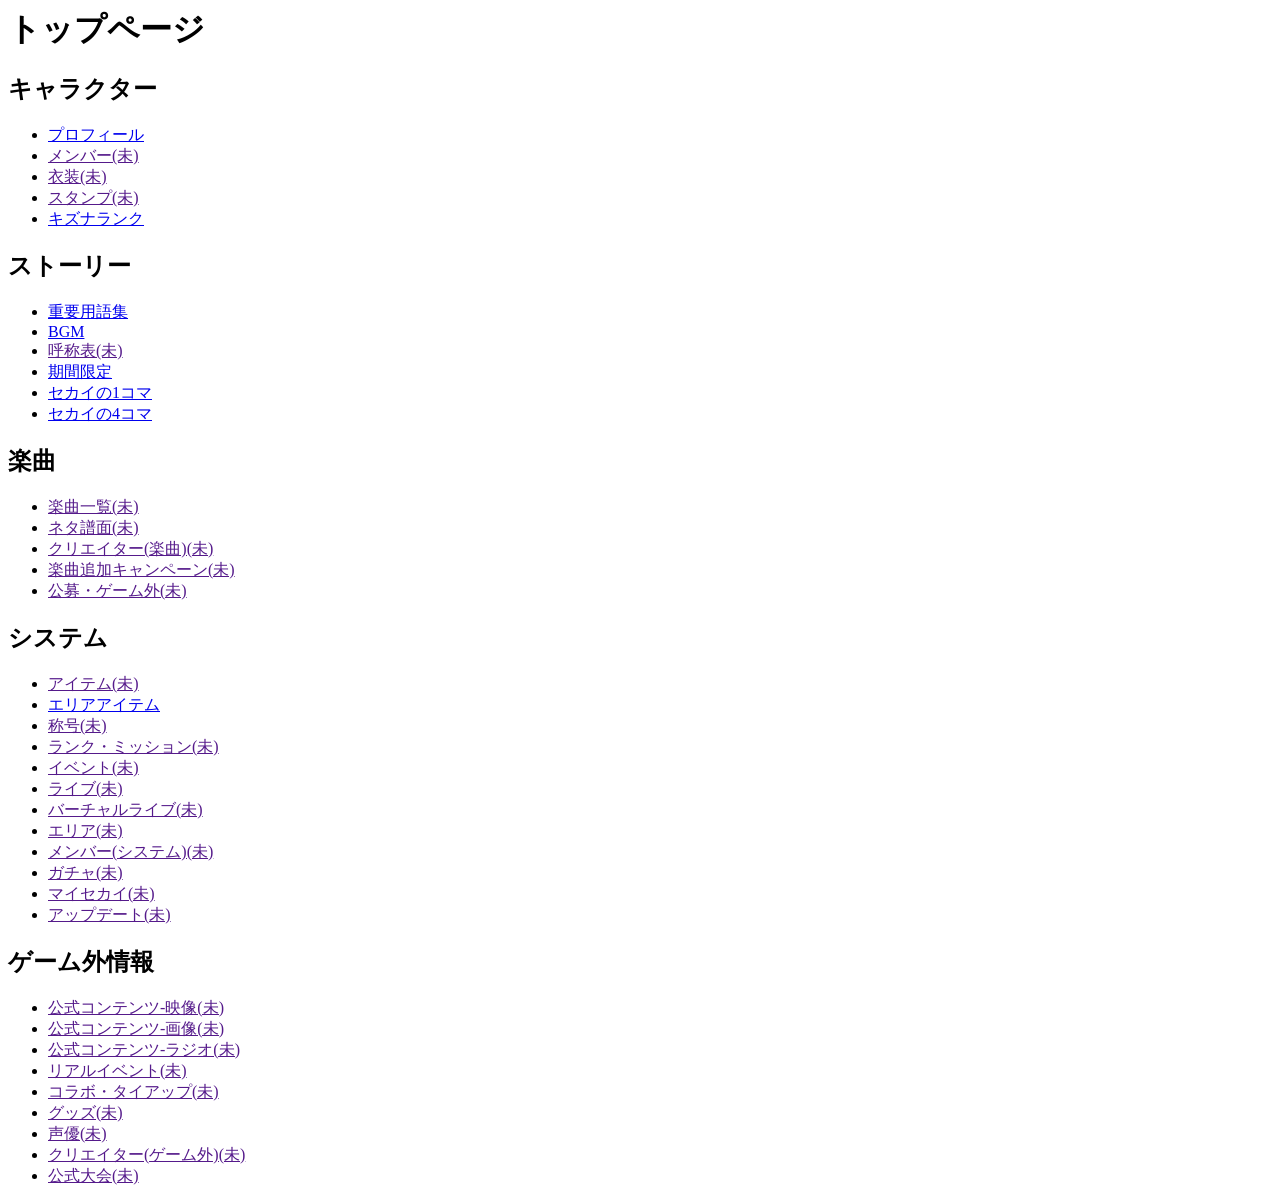
<file: index.html>
<!DOCTIPE html>
<html lang="ja">
<head>
  <title>Sekai Scholar</title>
  <meta charset="UTF-8">
</head>
<body>
  <header>
    <h1>トップページ</h1>
  </header>
  <nav>
    <h2>キャラクター</h2>
    <ul>
      <li><a href="pages/profile.html">プロフィール</a></li>
      <li><a href="">メンバー(未)</a></li>
      <li><a href="">衣装(未)</a></li>
      <li><a href="">スタンプ(未)</a></li>
      <li><a href="pages/kizuna-rank.html">キズナランク</a></li>
    </ul>
    <h2>ストーリー</h2>
    <ul>
      <li><a href="pages/important-terms.html">重要用語集</a></li>
      <li><a href="pages/BGM.html">BGM</a></li>
      <li><a href="">呼称表(未)</a></li>
      <li><a href="pages/limited-time-index.html">期間限定</a></li>
      <li><a href="pages/1-koma.html">セカイの1コマ</a></li>
      <li><a href="pages/4-koma.html">セカイの4コマ</a></li>
    </ul>
    <h2>楽曲</h2>
    <ul>
      <li><a href="">楽曲一覧(未)</a></li>
      <li><a href="">ネタ譜面(未)</a></li>
      <li><a href="">クリエイター(楽曲)(未)</a></li>
      <li><a href="">楽曲追加キャンペーン(未)</a></li>
      <li><a href="">公募・ゲーム外(未)</a></li>
    </ul>
    <h2>システム</h2>
    <ul>
      <li><a href="">アイテム(未)</a></li>
      <li><a href="pages/area-item.html">エリアアイテム</a></li>
      <li><a href="">称号(未)</a></li>
      <li><a href="">ランク・ミッション(未)</a></li>
      <li><a href="">イベント(未)</a></li>
      <li><a href="">ライブ(未)</a></li>
      <li><a href="">バーチャルライブ(未)</a></li>
      <li><a href="">エリア(未)</a></li>
      <li><a href="">メンバー(システム)(未)</a></li>
      <li><a href="">ガチャ(未)</a></li>
      <li><a href="">マイセカイ(未)</a></li>
      <li><a href="">アップデート(未)</a></li>
    </ul>
    <h2>ゲーム外情報</h2>
    <ul>
      <li><a href="">公式コンテンツ-映像(未)</a></li>
      <li><a href="">公式コンテンツ-画像(未)</a></li>
      <li><a href="">公式コンテンツ-ラジオ(未)</a></li>
      <li><a href="">リアルイベント(未)</a></li>
      <li><a href="">コラボ・タイアップ(未)</a></li>
      <li><a href="">グッズ(未)</a></li>
      <li><a href="">声優(未)</a></li>
      <li><a href="">クリエイター(ゲーム外)(未)</a></li>
      <li><a href="">公式大会(未)</a></li>
  </nav>
</body>
</html>
</file>
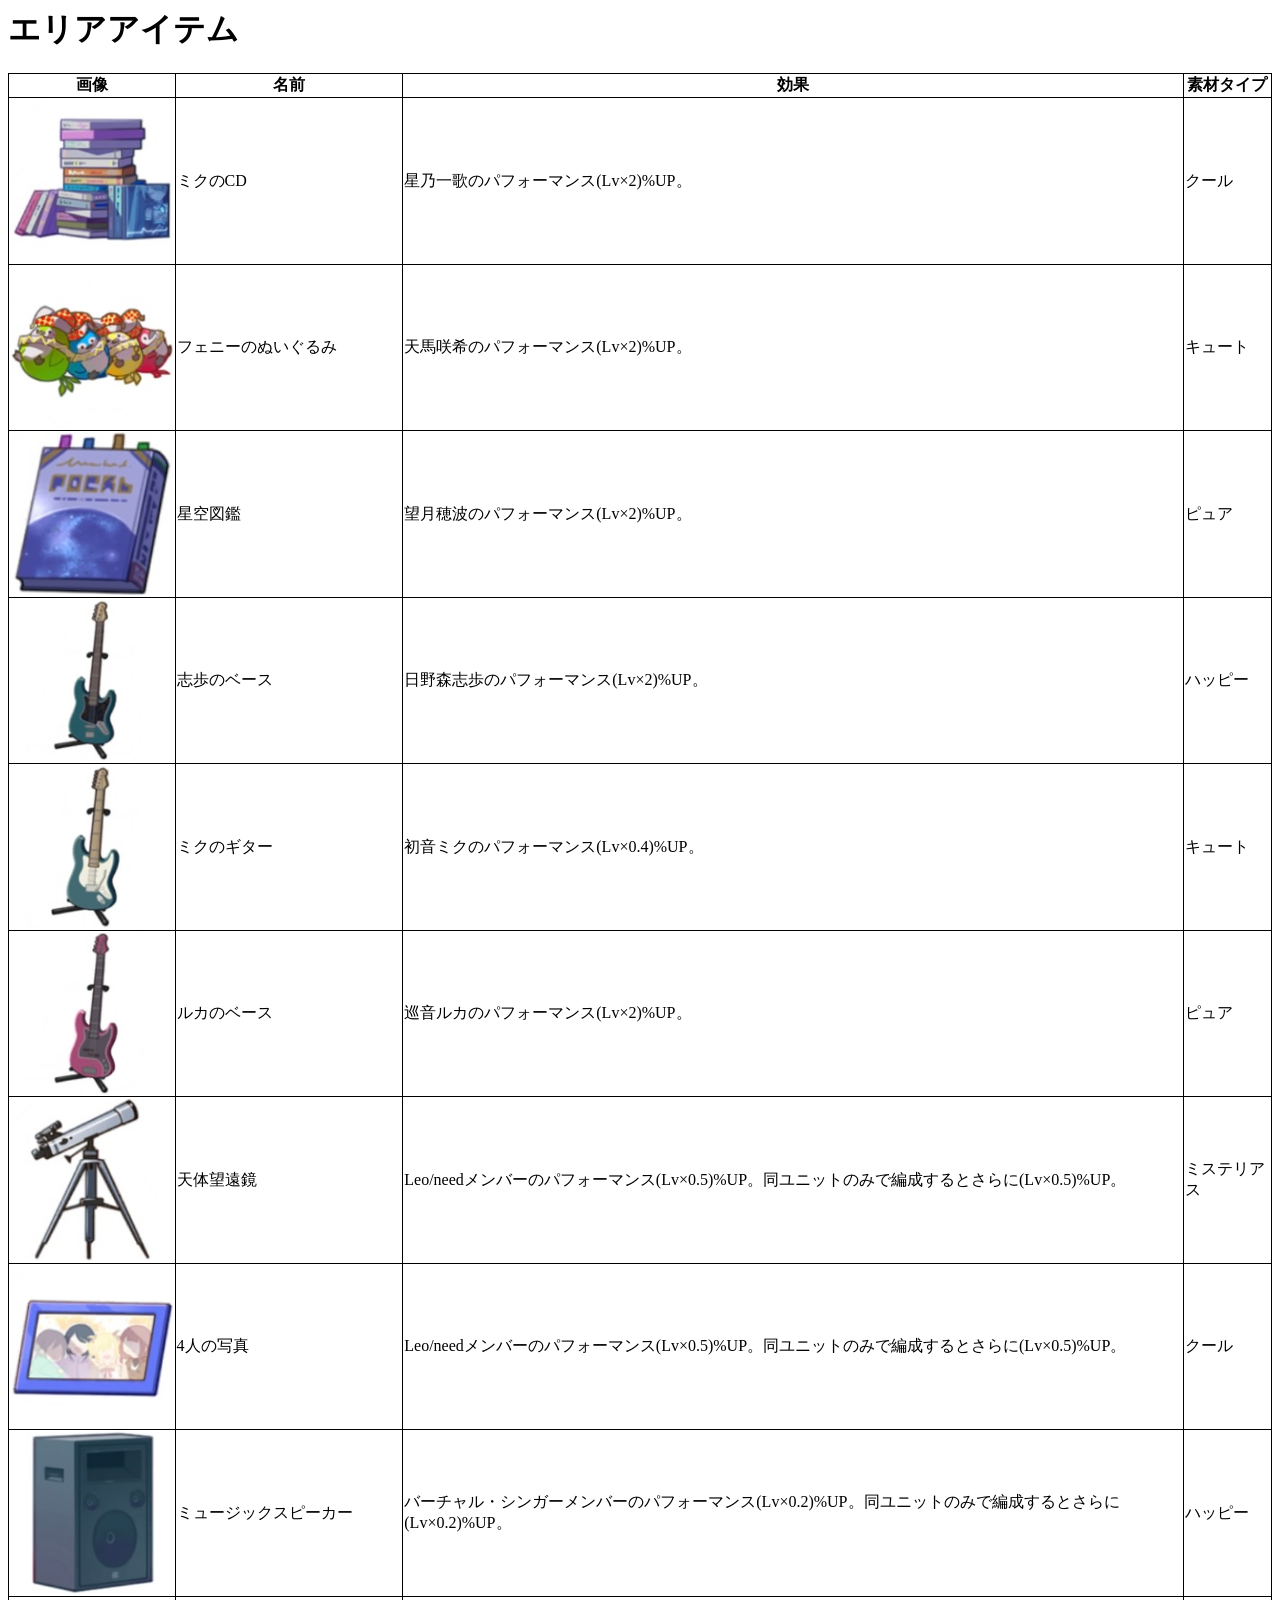
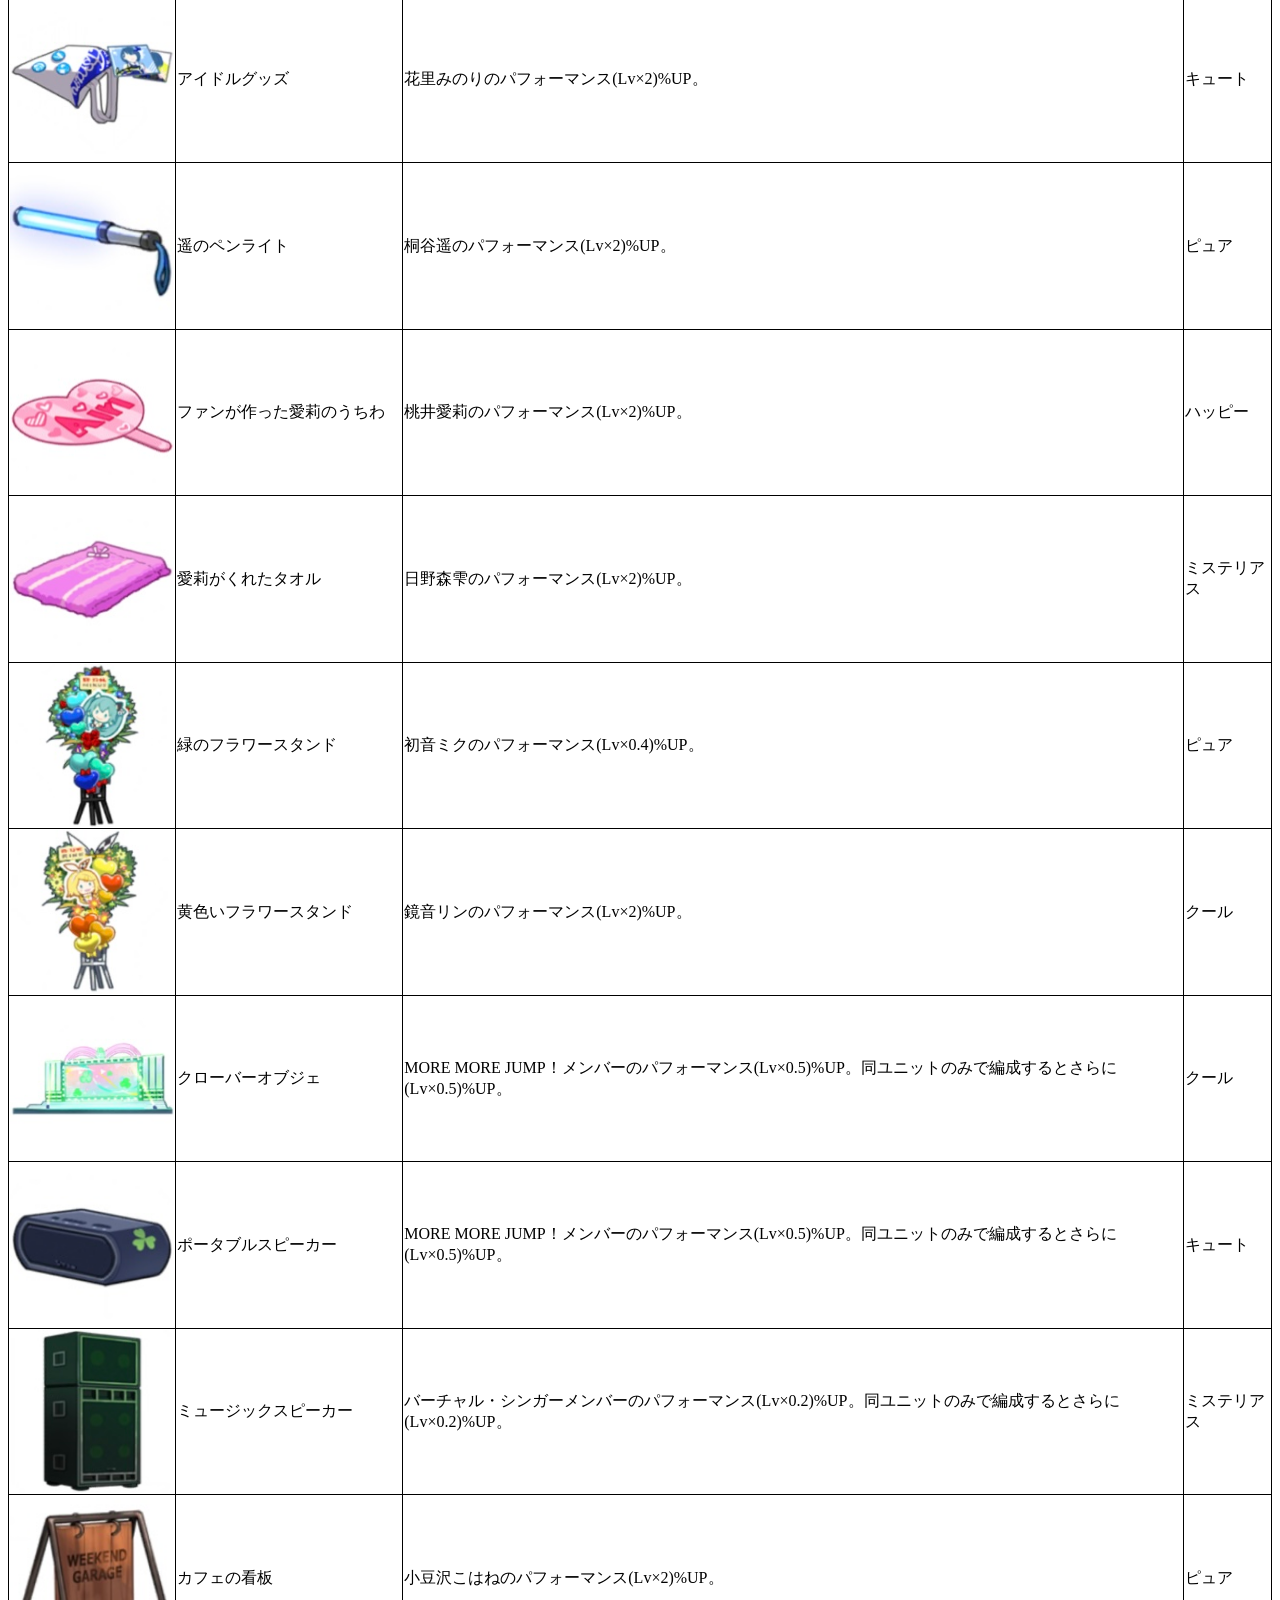
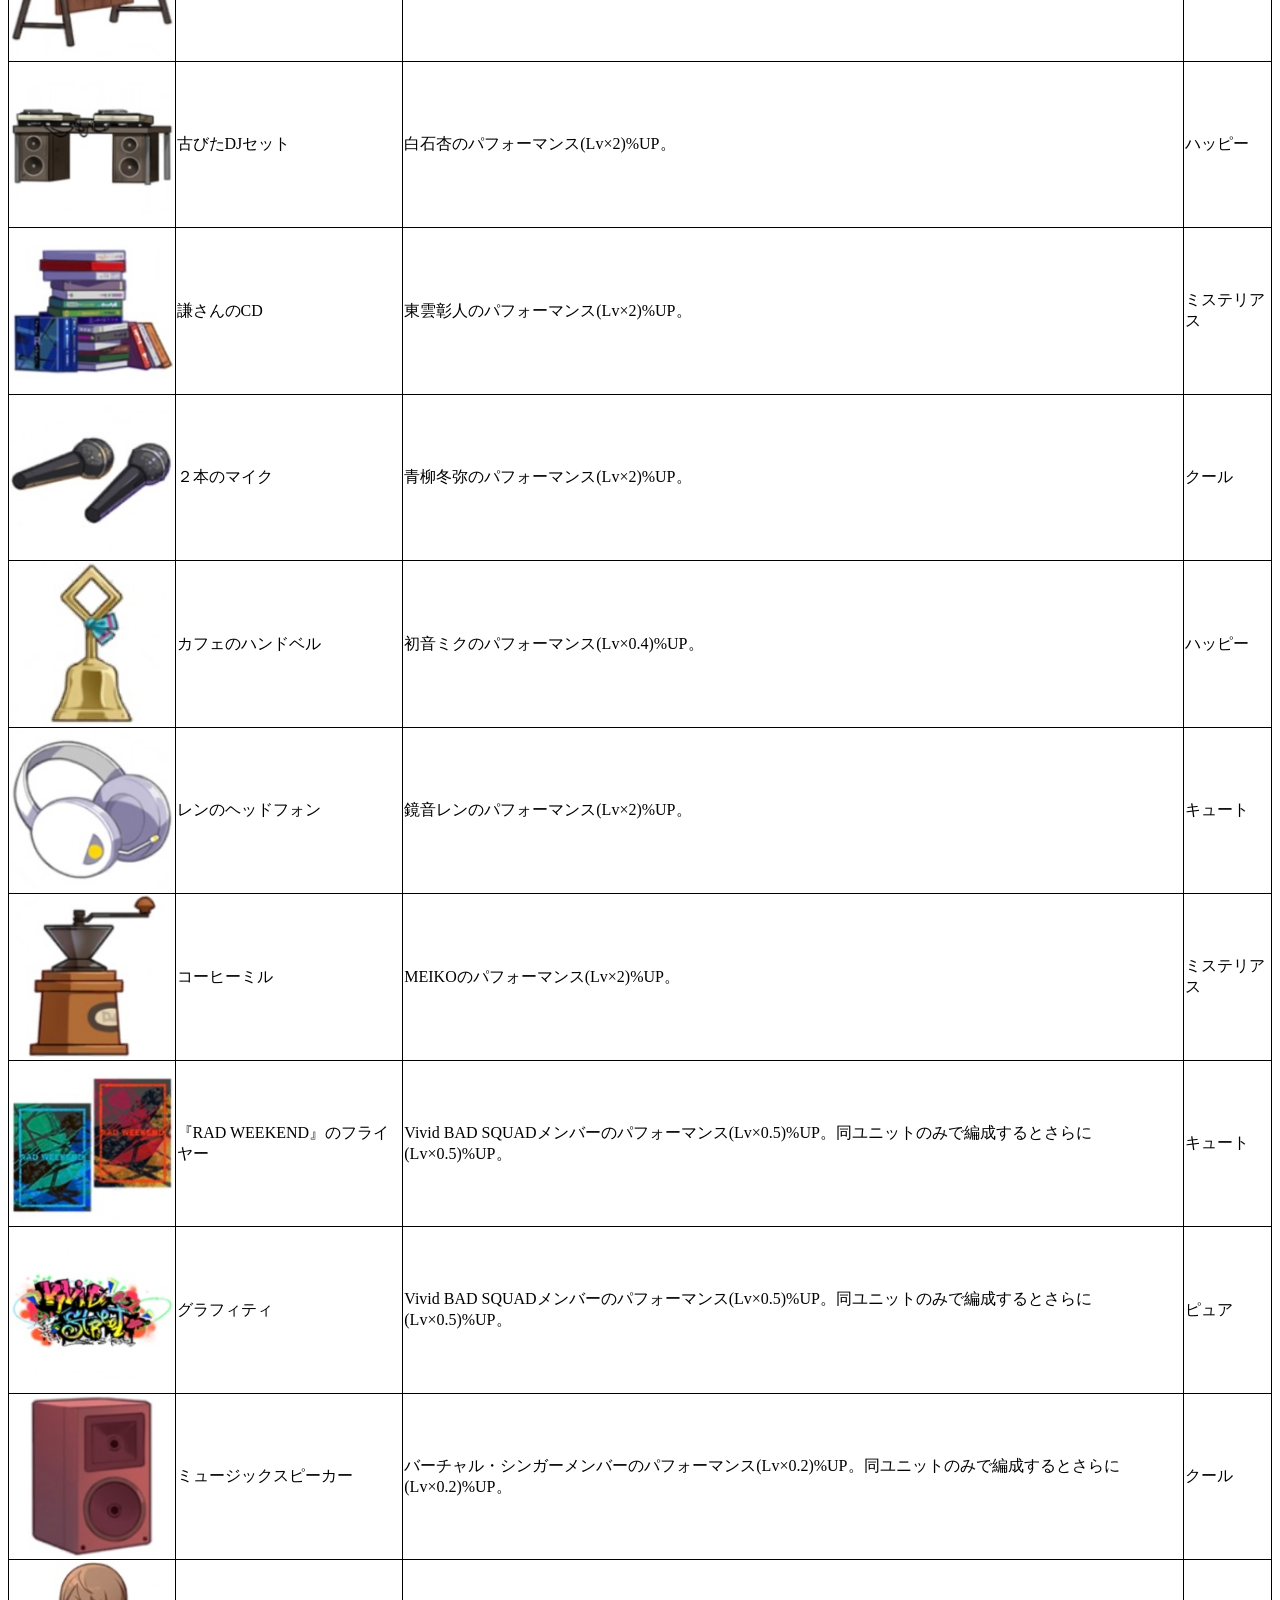
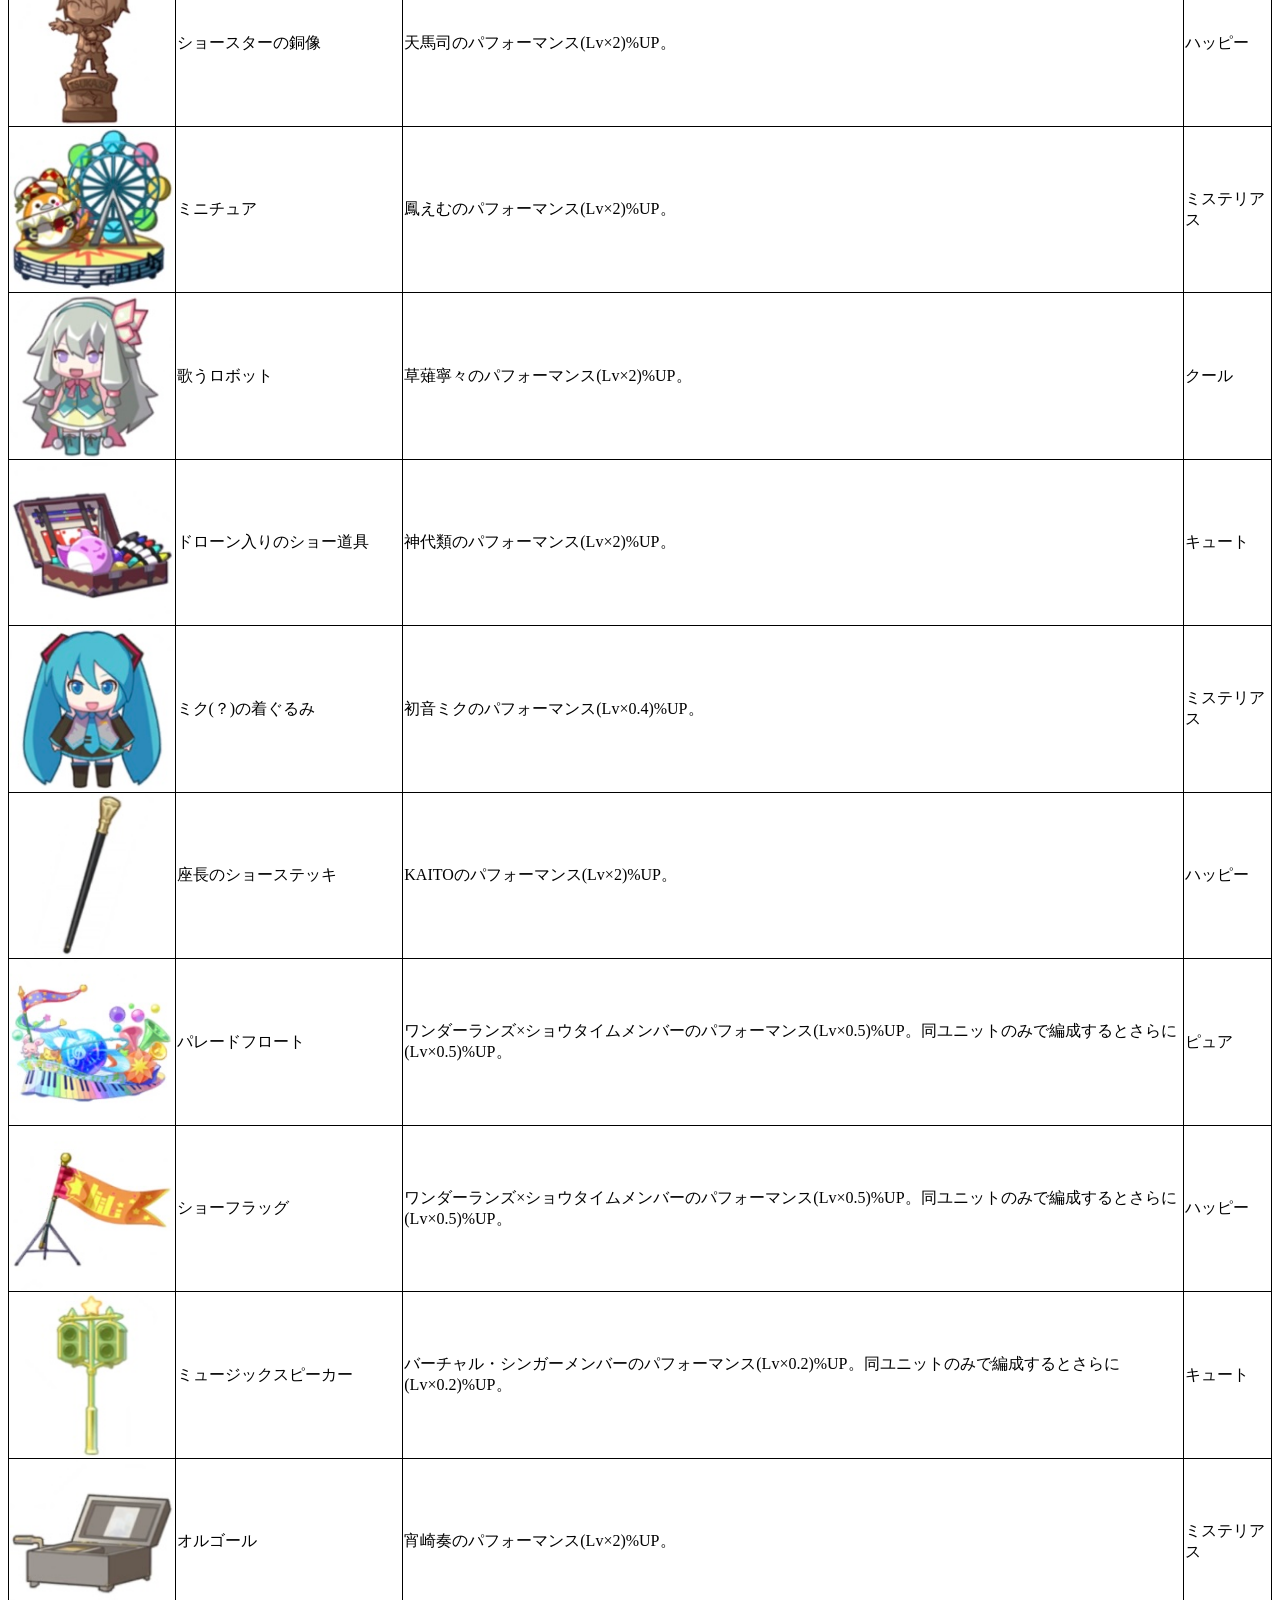
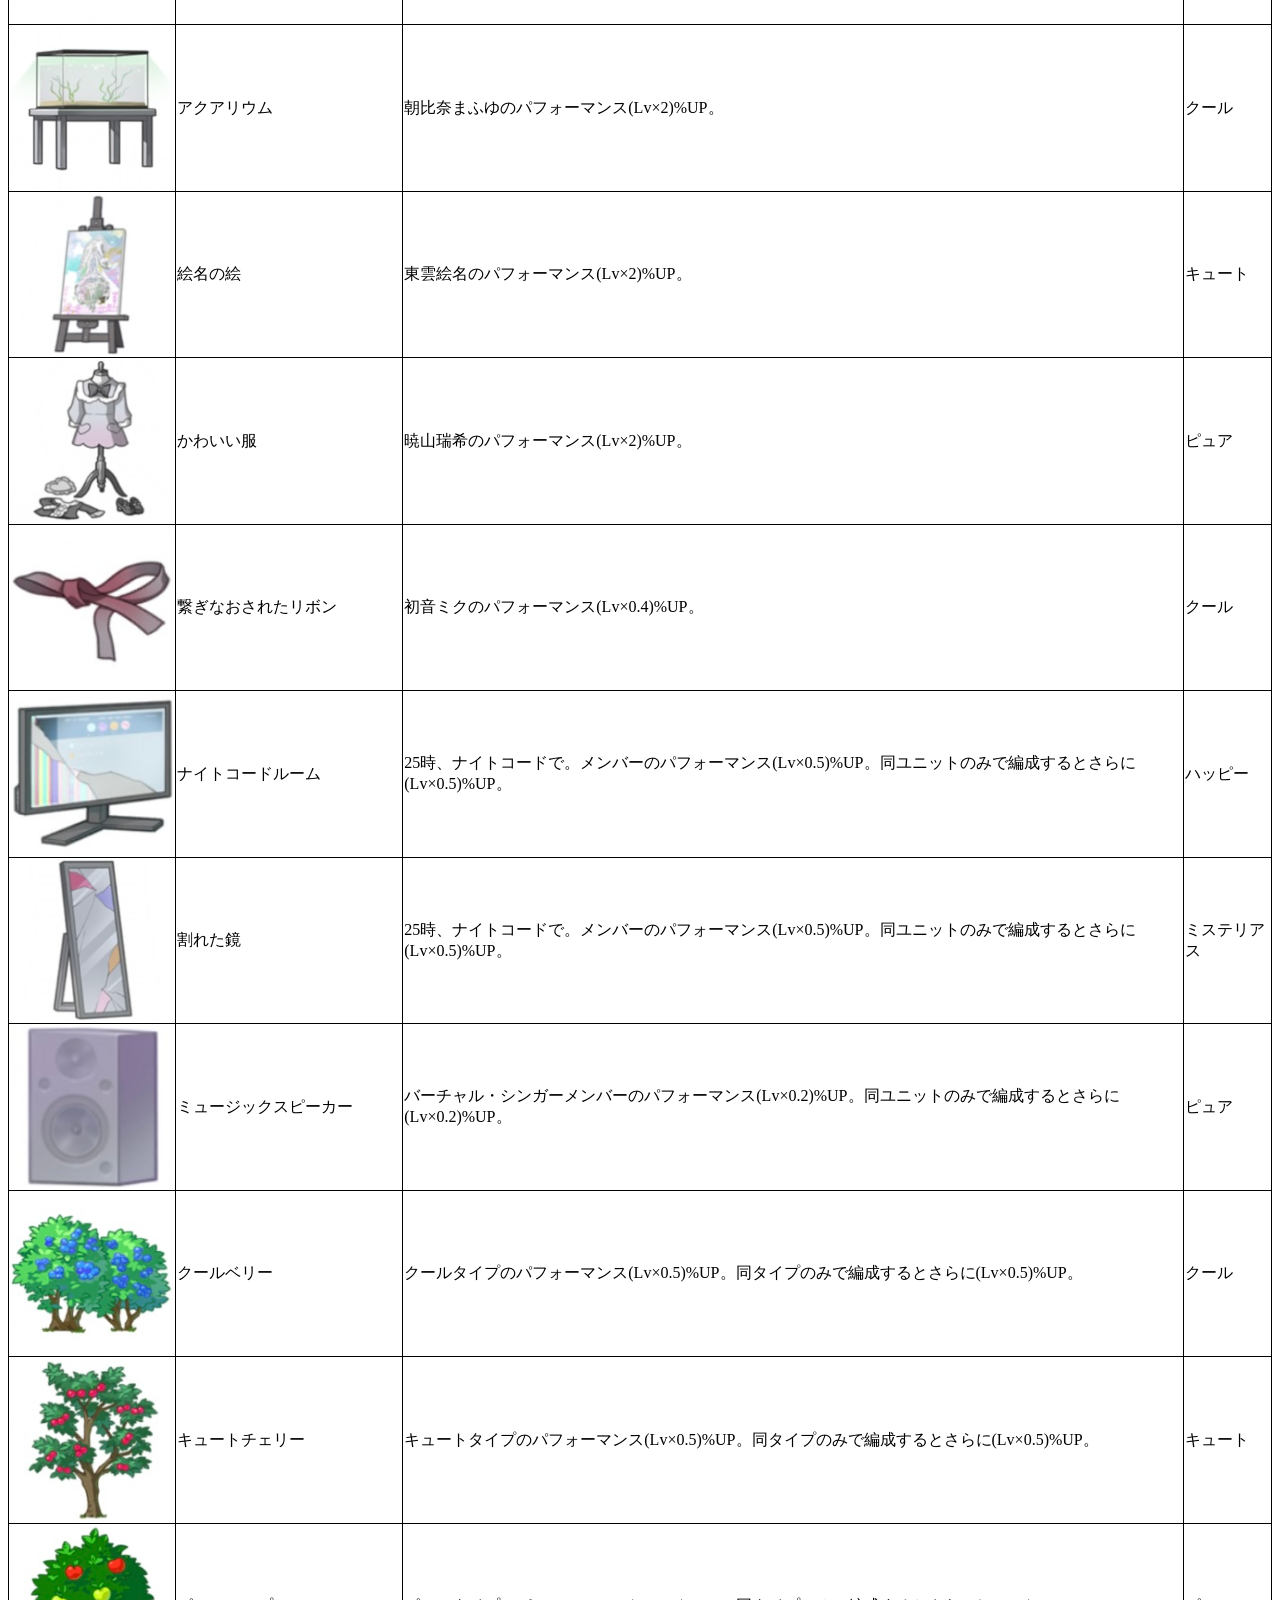
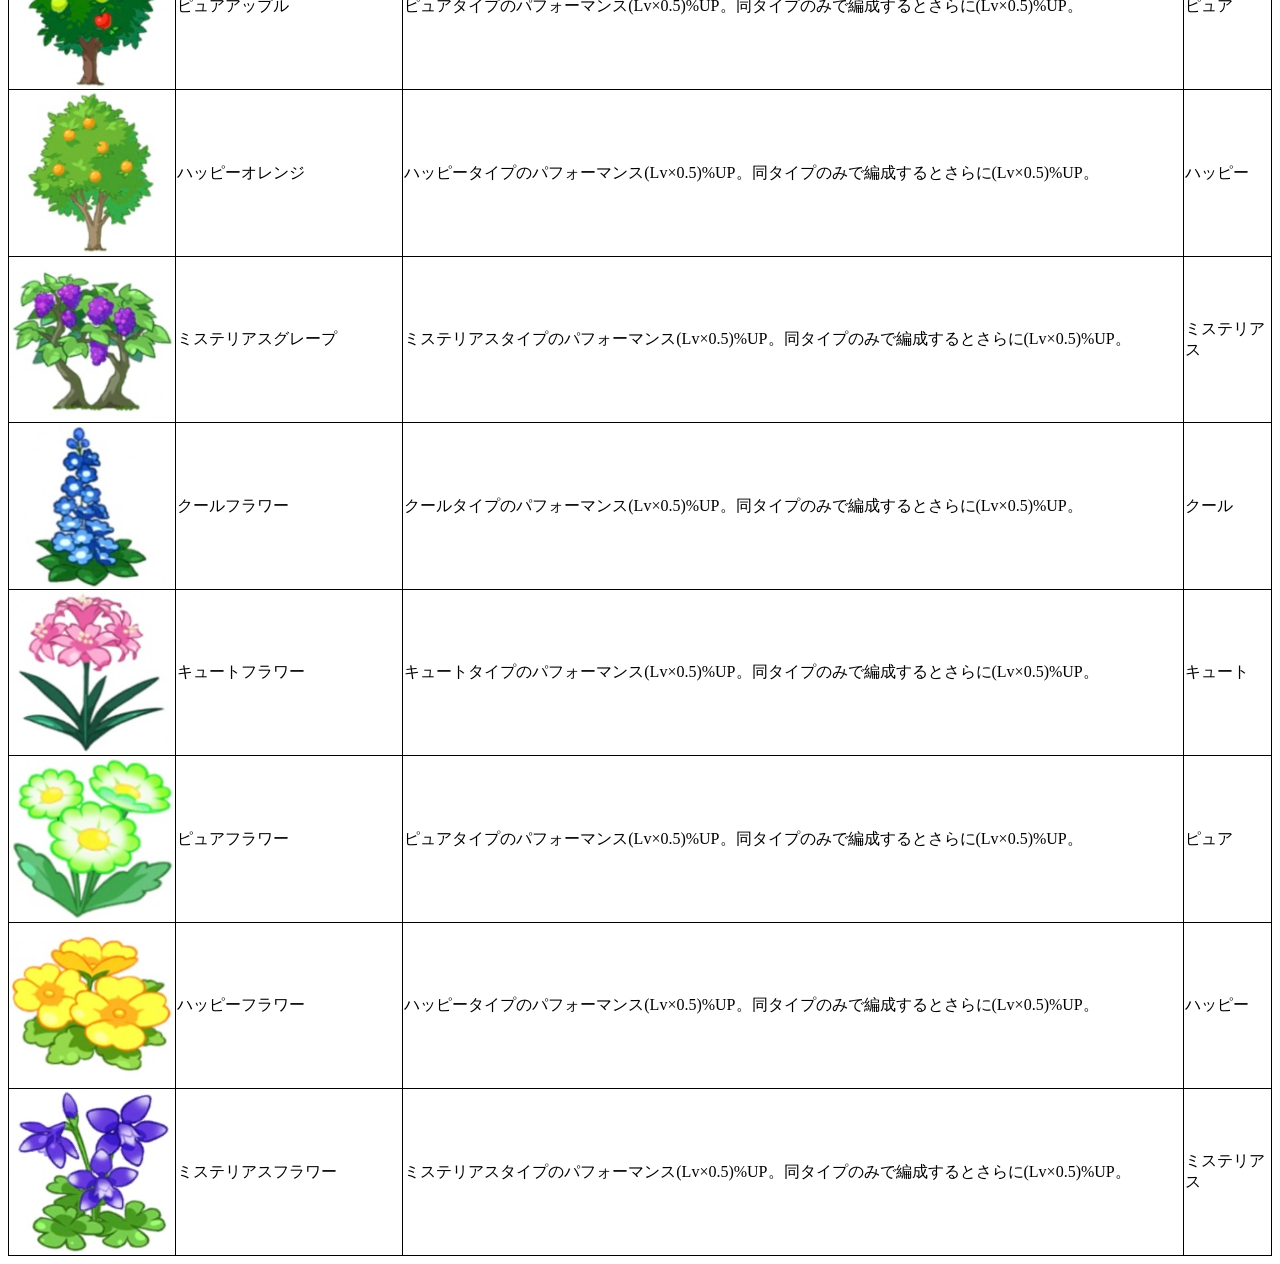
<file: pages/area-item.html>
<!DOCTIPE html>
<html lang="ja">
<head>
  <title>Sekai Scholar -エリアアイテム</title>
  <meta charset="UTF-8">
  <style>
  table {
    border-collapse: collapse;
  }
  td img {
    width: 100%;
  }
  th, td {
    border: 1px solid black;
  }
  td:nth-child(1), th:nth-child(1) {
    text-align: center;
  }
  </style>
</head>
<body>
  <header>
    <h1>エリアアイテム</h1>
  </header>

  <table>
    <tr>
      <th>画像</th><th>名前</th><th>効果</th><th>素材タイプ</th>
    </tr>
    <tr>
      <td><img src="../images/area-item/image1.jpg" alt=""></td><td>ミクのCD</td><td>星乃一歌のパフォーマンス(Lv×2)%UP。</td><td>クール</td>
    </tr>
    <tr>
      <td><img src="../images/area-item/image2.jpg" alt=""></td><td>フェニーのぬいぐるみ</td><td>天馬咲希のパフォーマンス(Lv×2)%UP。</td><td>キュート</td>
    </tr>
    <tr>
      <td><img src="../images/area-item/image3.jpg" alt=""></td><td>星空図鑑</td><td>望月穂波のパフォーマンス(Lv×2)%UP。</td><td>ピュア</td>
    </tr>
    <tr>
      <td><img src="../images/area-item/image4.jpg" alt=""></td><td>志歩のベース</td><td>日野森志歩のパフォーマンス(Lv×2)%UP。</td><td>ハッピー</td>
    </tr>
    <tr>
      <td><img src="../images/area-item/image5.jpg" alt=""></td><td>ミクのギター</td><td>初音ミクのパフォーマンス(Lv×0.4)%UP。</td><td>キュート</td>
    </tr>
    <tr>
      <td><img src="../images/area-item/image6.jpg" alt=""></td><td>ルカのベース</td><td>巡音ルカのパフォーマンス(Lv×2)%UP。</td><td>ピュア</td>
    </tr>
    <tr>
      <td><img src="../images/area-item/image7.jpg" alt=""></td><td>天体望遠鏡</td><td>Leo/needメンバーのパフォーマンス(Lv×0.5)%UP。同ユニットのみで編成するとさらに(Lv×0.5)%UP。</td><td>ミステリアス</td>
    </tr>
    <tr>
      <td><img src="../images/area-item/image8.jpg" alt=""></td><td>4人の写真</td><td>Leo/needメンバーのパフォーマンス(Lv×0.5)%UP。同ユニットのみで編成するとさらに(Lv×0.5)%UP。</td><td>クール</td>
    </tr>
    <tr>
      <td><img src="../images/area-item/image9.jpg" alt=""></td><td>ミュージックスピーカー</td><td>バーチャル・シンガーメンバーのパフォーマンス(Lv×0.2)%UP。同ユニットのみで編成するとさらに(Lv×0.2)%UP。</td><td>ハッピー</td>
    </tr>
    <tr>
      <td><img src="../images/area-item/image10.jpg" alt=""></td><td>アイドルグッズ</td><td>花里みのりのパフォーマンス(Lv×2)%UP。</td><td>キュート</td>
    </tr>
    <tr>
      <td><img src="../images/area-item/image11.jpg" alt=""></td><td>遥のペンライト</td><td>桐谷遥のパフォーマンス(Lv×2)%UP。</td><td>ピュア</td>
    </tr>
    <tr>
      <td><img src="../images/area-item/image12.jpg" alt=""></td><td>ファンが作った愛莉のうちわ</td><td>桃井愛莉のパフォーマンス(Lv×2)%UP。</td><td>ハッピー</td>
    </tr>
    <tr>
      <td><img src="../images/area-item/image13.jpg" alt=""></td><td>愛莉がくれたタオル</td><td>日野森雫のパフォーマンス(Lv×2)%UP。</td><td>ミステリアス</td>
    </tr>
    <tr>
      <td><img src="../images/area-item/image14.jpg" alt=""></td><td>緑のフラワースタンド</td><td>初音ミクのパフォーマンス(Lv×0.4)%UP。</td><td>ピュア</td>
    </tr>
    <tr>
      <td><img src="../images/area-item/image15.jpg" alt=""></td><td>黄色いフラワースタンド</td><td>鏡音リンのパフォーマンス(Lv×2)%UP。</td><td>クール</td>
    </tr>
    <tr>
      <td><img src="../images/area-item/image16.jpg" alt=""></td><td>クローバーオブジェ</td><td>MORE MORE JUMP！メンバーのパフォーマンス(Lv×0.5)%UP。同ユニットのみで編成するとさらに(Lv×0.5)%UP。</td><td>クール</td>
    </tr>
    <tr>
      <td><img src="../images/area-item/image17.jpg" alt=""></td><td>ポータブルスピーカー</td><td>MORE MORE JUMP！メンバーのパフォーマンス(Lv×0.5)%UP。同ユニットのみで編成するとさらに(Lv×0.5)%UP。</td><td>キュート</td>
    </tr>
    <tr>
      <td><img src="../images/area-item/image18.jpg" alt=""></td><td>ミュージックスピーカー</td><td>バーチャル・シンガーメンバーのパフォーマンス(Lv×0.2)%UP。同ユニットのみで編成するとさらに(Lv×0.2)%UP。</td><td>ミステリアス</td>
    </tr>
    <tr>
      <td><img src="../images/area-item/image19.jpg" alt=""></td><td>カフェの看板</td><td>小豆沢こはねのパフォーマンス(Lv×2)%UP。</td><td>ピュア</td>
    </tr>
    <tr>
      <td><img src="../images/area-item/image20.jpg" alt=""></td><td>古びたDJセット</td><td>白石杏のパフォーマンス(Lv×2)%UP。</td><td>ハッピー</td>
    </tr>
    <tr>
      <td><img src="../images/area-item/image21.jpg" alt=""></td><td>謙さんのCD</td><td>東雲彰人のパフォーマンス(Lv×2)%UP。</td><td>ミステリアス</td>
    </tr>
    <tr>
      <td><img src="../images/area-item/image22.jpg" alt=""></td><td>２本のマイク</td><td>青柳冬弥のパフォーマンス(Lv×2)%UP。</td><td>クール</td>
    </tr>
    <tr>
      <td><img src="../images/area-item/image23.jpg" alt=""></td><td>カフェのハンドベル</td><td>初音ミクのパフォーマンス(Lv×0.4)%UP。</td><td>ハッピー</td>
    </tr>
    <tr>
      <td><img src="../images/area-item/image24.jpg" alt=""></td><td>レンのヘッドフォン</td><td>鏡音レンのパフォーマンス(Lv×2)%UP。</td><td>キュート</td>
    </tr>
    <tr>
      <td><img src="../images/area-item/image25.jpg" alt=""></td><td>コーヒーミル</td><td>MEIKOのパフォーマンス(Lv×2)%UP。</td><td>ミステリアス</td>
    </tr>
    <tr>
      <td><img src="../images/area-item/image26.jpg" alt=""></td><td>『RAD WEEKEND』のフライヤー</td><td>Vivid BAD SQUADメンバーのパフォーマンス(Lv×0.5)%UP。同ユニットのみで編成するとさらに(Lv×0.5)%UP。</td><td>キュート</td>
    </tr>
    <tr>
      <td><img src="../images/area-item/image27.jpg" alt=""></td><td>グラフィティ</td><td>Vivid BAD SQUADメンバーのパフォーマンス(Lv×0.5)%UP。同ユニットのみで編成するとさらに(Lv×0.5)%UP。</td><td>ピュア</td>
    </tr>
    <tr>
      <td><img src="../images/area-item/image28.jpg" alt=""></td><td>ミュージックスピーカー</td><td>バーチャル・シンガーメンバーのパフォーマンス(Lv×0.2)%UP。同ユニットのみで編成するとさらに(Lv×0.2)%UP。</td><td>クール</td>
    </tr>
    <tr>
      <td><img src="../images/area-item/image29.jpg" alt=""></td><td>ショースターの銅像</td><td>天馬司のパフォーマンス(Lv×2)%UP。</td><td>ハッピー</td>
    </tr>
    <tr>
      <td><img src="../images/area-item/image30.jpg" alt=""></td><td>ミニチュア</td><td>鳳えむのパフォーマンス(Lv×2)%UP。</td><td>ミステリアス</td>
    </tr>
    <tr>
      <td><img src="../images/area-item/image31.jpg" alt=""></td><td>歌うロボット</td><td>草薙寧々のパフォーマンス(Lv×2)%UP。</td><td>クール</td>
    </tr>
    <tr>
      <td><img src="../images/area-item/image32.jpg" alt=""></td><td>ドローン入りのショー道具</td><td>神代類のパフォーマンス(Lv×2)%UP。</td><td>キュート</td>
    </tr>
    <tr>
      <td><img src="../images/area-item/image33.jpg" alt=""></td><td>ミク(？)の着ぐるみ</td><td>初音ミクのパフォーマンス(Lv×0.4)%UP。</td><td>ミステリアス</td>
    </tr>
    <tr>
      <td><img src="../images/area-item/image34.jpg" alt=""></td><td>座長のショーステッキ</td><td>KAITOのパフォーマンス(Lv×2)%UP。</td><td>ハッピー</td>
    </tr>
    <tr>
      <td><img src="../images/area-item/image35.jpg" alt=""></td><td>パレードフロート</td><td>ワンダーランズ×ショウタイムメンバーのパフォーマンス(Lv×0.5)%UP。同ユニットのみで編成するとさらに(Lv×0.5)%UP。</td><td>ピュア</td>
    </tr>
    <tr>
      <td><img src="../images/area-item/image36.jpg" alt=""></td><td>ショーフラッグ</td><td>ワンダーランズ×ショウタイムメンバーのパフォーマンス(Lv×0.5)%UP。同ユニットのみで編成するとさらに(Lv×0.5)%UP。</td><td>ハッピー</td>
    </tr>
    <tr>
      <td><img src="../images/area-item/image37.jpg" alt=""></td><td>ミュージックスピーカー</td><td>バーチャル・シンガーメンバーのパフォーマンス(Lv×0.2)%UP。同ユニットのみで編成するとさらに(Lv×0.2)%UP。</td><td>キュート</td>
    </tr>
    <tr>
      <td><img src="../images/area-item/image38.jpg" alt=""></td><td>オルゴール</td><td>宵崎奏のパフォーマンス(Lv×2)%UP。</td><td>ミステリアス</td>
    </tr>
    <tr>
      <td><img src="../images/area-item/image39.jpg" alt=""></td><td>アクアリウム</td><td>朝比奈まふゆのパフォーマンス(Lv×2)%UP。</td><td>クール</td>
    </tr>
    <tr>
      <td><img src="../images/area-item/image40.jpg" alt=""></td><td>絵名の絵</td><td>東雲絵名のパフォーマンス(Lv×2)%UP。</td><td>キュート</td>
    </tr>
    <tr>
      <td><img src="../images/area-item/image41.jpg" alt=""></td><td>かわいい服</td><td>暁山瑞希のパフォーマンス(Lv×2)%UP。</td><td>ピュア</td>
    </tr>
    <tr>
      <td><img src="../images/area-item/image42.jpg" alt=""></td><td>繋ぎなおされたリボン</td><td>初音ミクのパフォーマンス(Lv×0.4)%UP。</td><td>クール</td>
    </tr>
    <tr>
      <td><img src="../images/area-item/image43.jpg" alt=""></td><td>ナイトコードルーム</td><td>25時、ナイトコードで。メンバーのパフォーマンス(Lv×0.5)%UP。同ユニットのみで編成するとさらに(Lv×0.5)%UP。</td><td>ハッピー</td>
    </tr>
    <tr>
      <td><img src="../images/area-item/image44.jpg" alt=""></td><td>割れた鏡</td><td>25時、ナイトコードで。メンバーのパフォーマンス(Lv×0.5)%UP。同ユニットのみで編成するとさらに(Lv×0.5)%UP。</td><td>ミステリアス</td>
    </tr>
    <tr>
      <td><img src="../images/area-item/image45.jpg" alt=""></td><td>ミュージックスピーカー</td><td>バーチャル・シンガーメンバーのパフォーマンス(Lv×0.2)%UP。同ユニットのみで編成するとさらに(Lv×0.2)%UP。</td><td>ピュア</td>
    </tr>
    <tr>
      <td><img src="../images/area-item/image46.jpg" alt=""></td><td>クールベリー</td><td>クールタイプのパフォーマンス(Lv×0.5)%UP。同タイプのみで編成するとさらに(Lv×0.5)%UP。</td><td>クール</td>
    </tr>
    <tr>
      <td><img src="../images/area-item/image47.jpg" alt=""></td><td>キュートチェリー</td><td>キュートタイプのパフォーマンス(Lv×0.5)%UP。同タイプのみで編成するとさらに(Lv×0.5)%UP。</td><td>キュート</td>
    </tr>
    <tr>
      <td><img src="../images/area-item/image48.jpg" alt=""></td><td>ピュアアップル</td><td>ピュアタイプのパフォーマンス(Lv×0.5)%UP。同タイプのみで編成するとさらに(Lv×0.5)%UP。</td><td>ピュア</td>
    </tr>
    <tr>
      <td><img src="../images/area-item/image49.jpg" alt=""></td><td>ハッピーオレンジ</td><td>ハッピータイプのパフォーマンス(Lv×0.5)%UP。同タイプのみで編成するとさらに(Lv×0.5)%UP。</td><td>ハッピー</td>
    </tr>
    <tr>
      <td><img src="../images/area-item/image50.jpg" alt=""></td><td>ミステリアスグレープ</td><td>ミステリアスタイプのパフォーマンス(Lv×0.5)%UP。同タイプのみで編成するとさらに(Lv×0.5)%UP。</td><td>ミステリアス</td>
    </tr>
    <tr>
      <td><img src="../images/area-item/image51.jpg" alt=""></td><td>クールフラワー</td><td>クールタイプのパフォーマンス(Lv×0.5)%UP。同タイプのみで編成するとさらに(Lv×0.5)%UP。</td><td>クール</td>
    </tr>
    <tr>
      <td><img src="../images/area-item/image52.jpg" alt=""></td><td>キュートフラワー</td><td>キュートタイプのパフォーマンス(Lv×0.5)%UP。同タイプのみで編成するとさらに(Lv×0.5)%UP。</td><td>キュート</td>
    </tr>
    <tr>
      <td><img src="../images/area-item/image53.jpg" alt=""></td><td>ピュアフラワー</td><td>ピュアタイプのパフォーマンス(Lv×0.5)%UP。同タイプのみで編成するとさらに(Lv×0.5)%UP。</td><td>ピュア</td>
    </tr>
    <tr>
      <td><img src="../images/area-item/image54.jpg" alt=""></td><td>ハッピーフラワー</td><td>ハッピータイプのパフォーマンス(Lv×0.5)%UP。同タイプのみで編成するとさらに(Lv×0.5)%UP。</td><td>ハッピー</td>
    </tr>
    <tr>
      <td><img src="../images/area-item/image55.jpg" alt=""></td><td>ミステリアスフラワー</td><td>ミステリアスタイプのパフォーマンス(Lv×0.5)%UP。同タイプのみで編成するとさらに(Lv×0.5)%UP。</td><td>ミステリアス</td>
    </tr>
  </table>
</body>
</html>
</file>
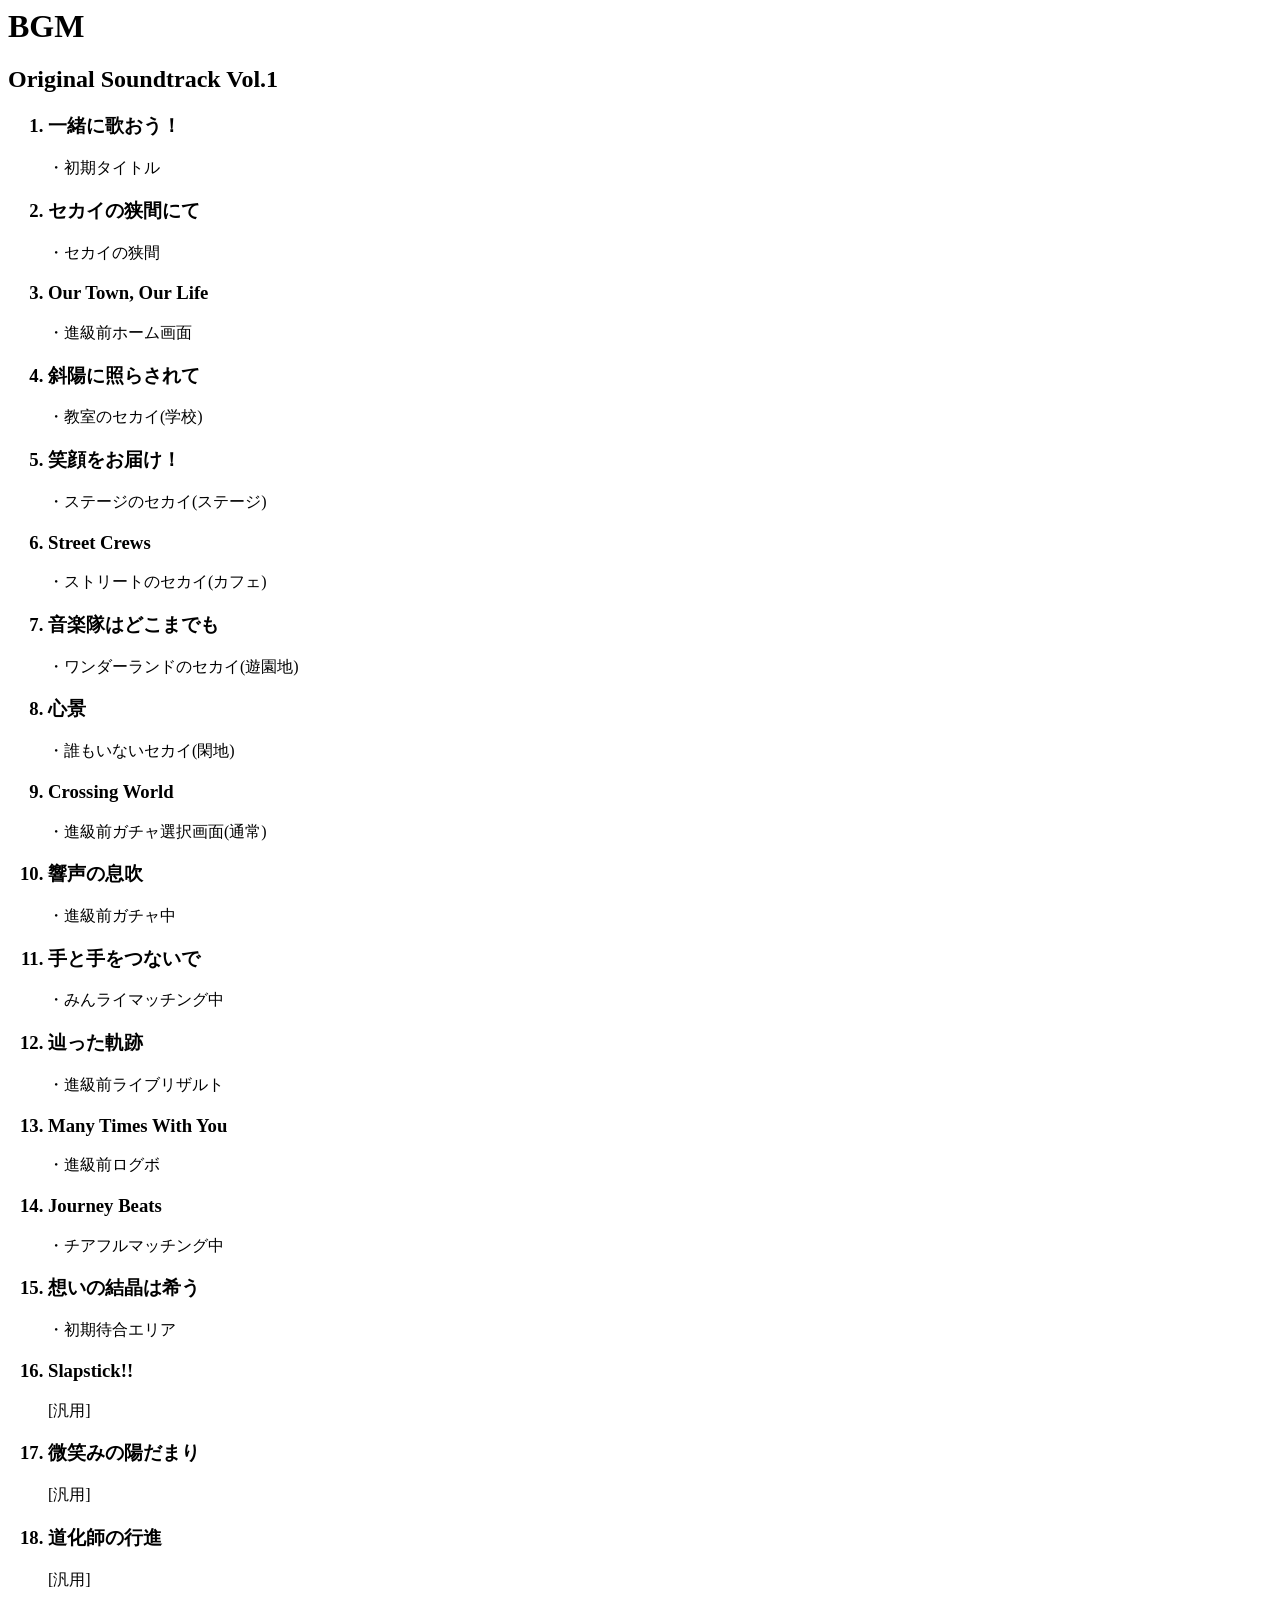
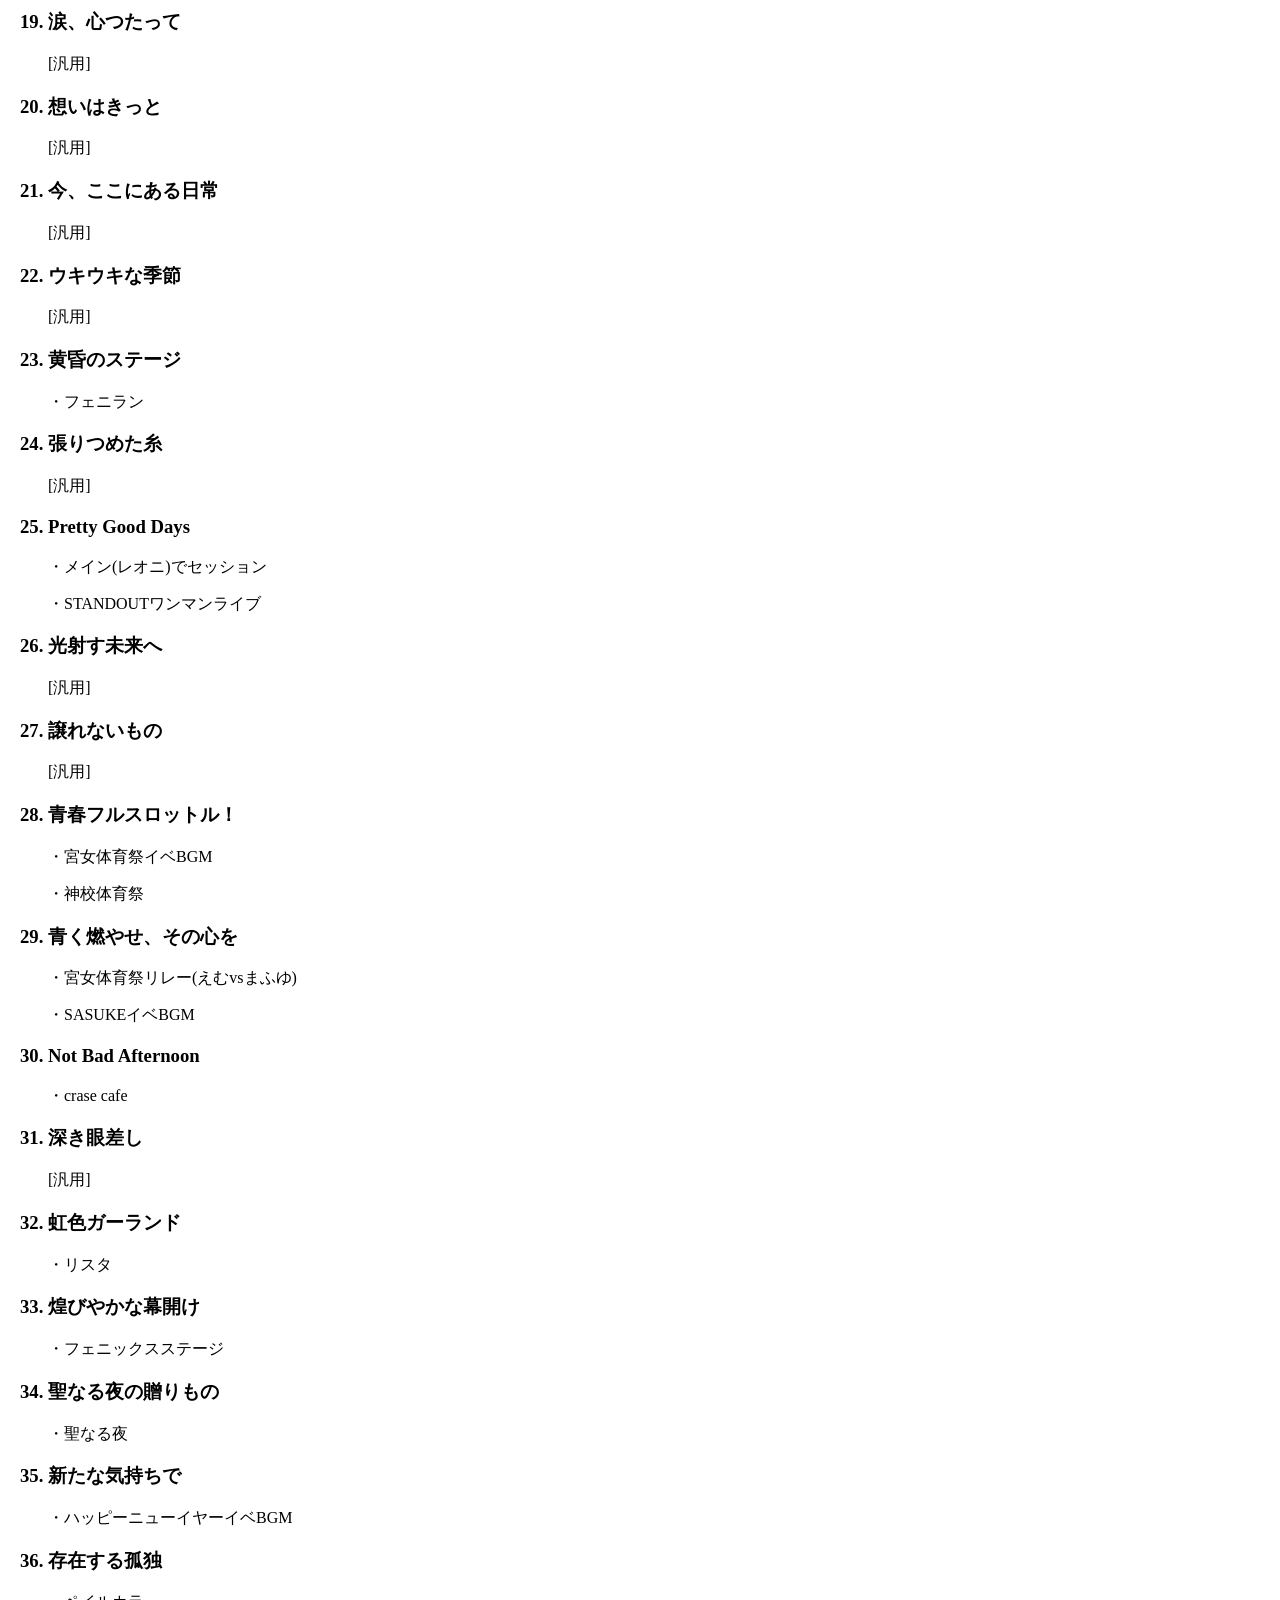
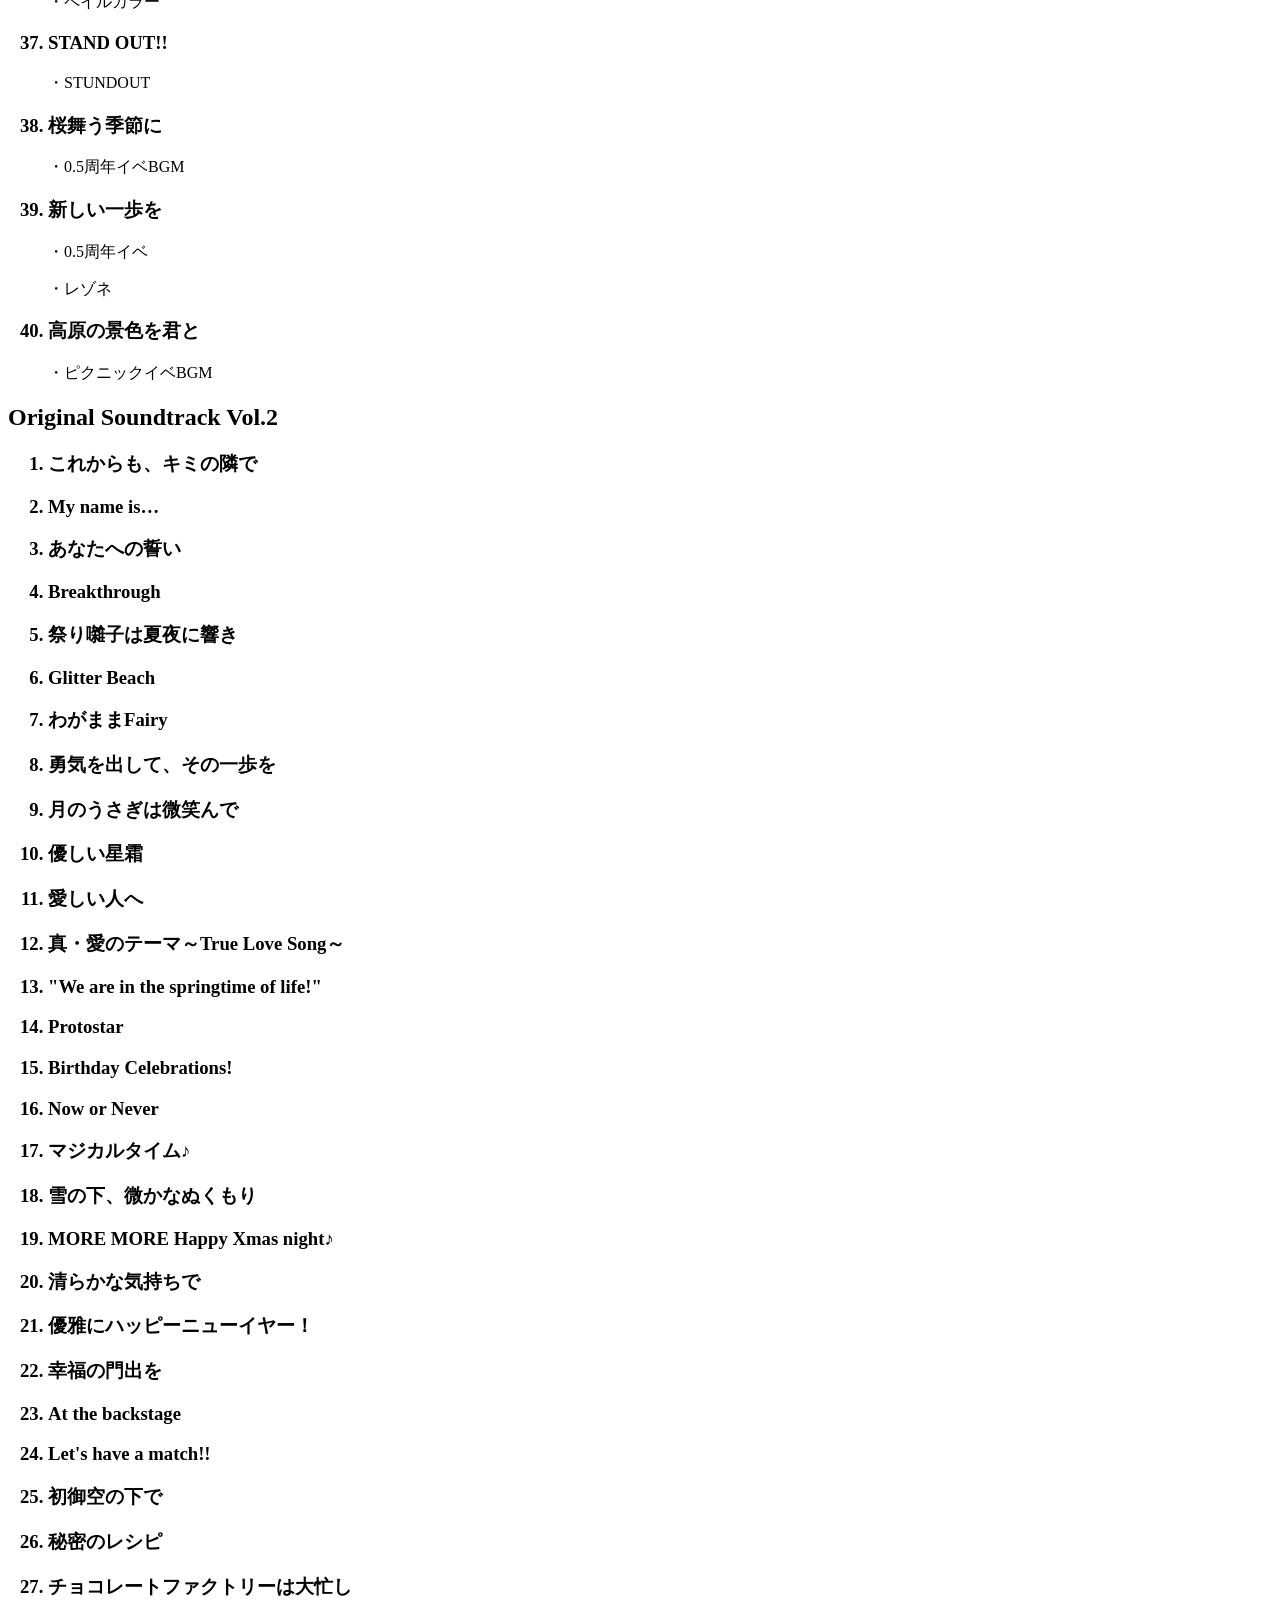
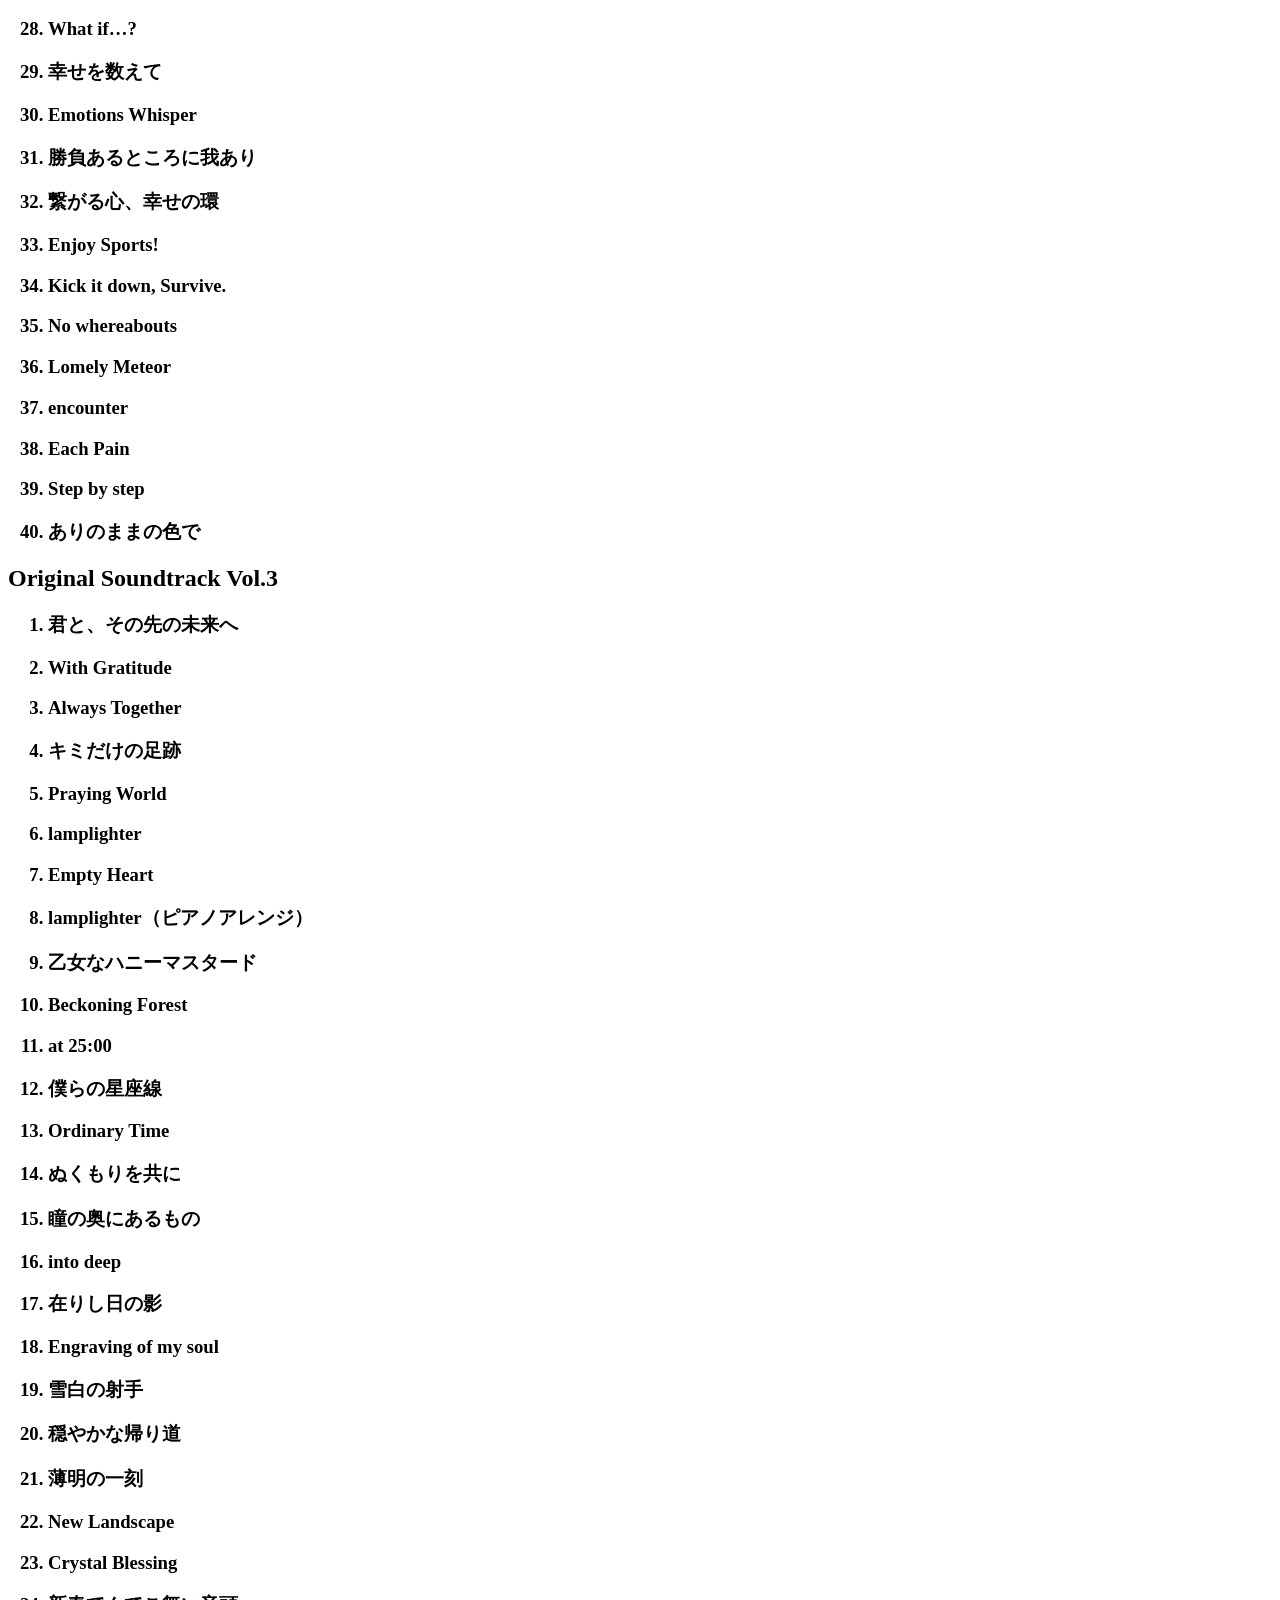
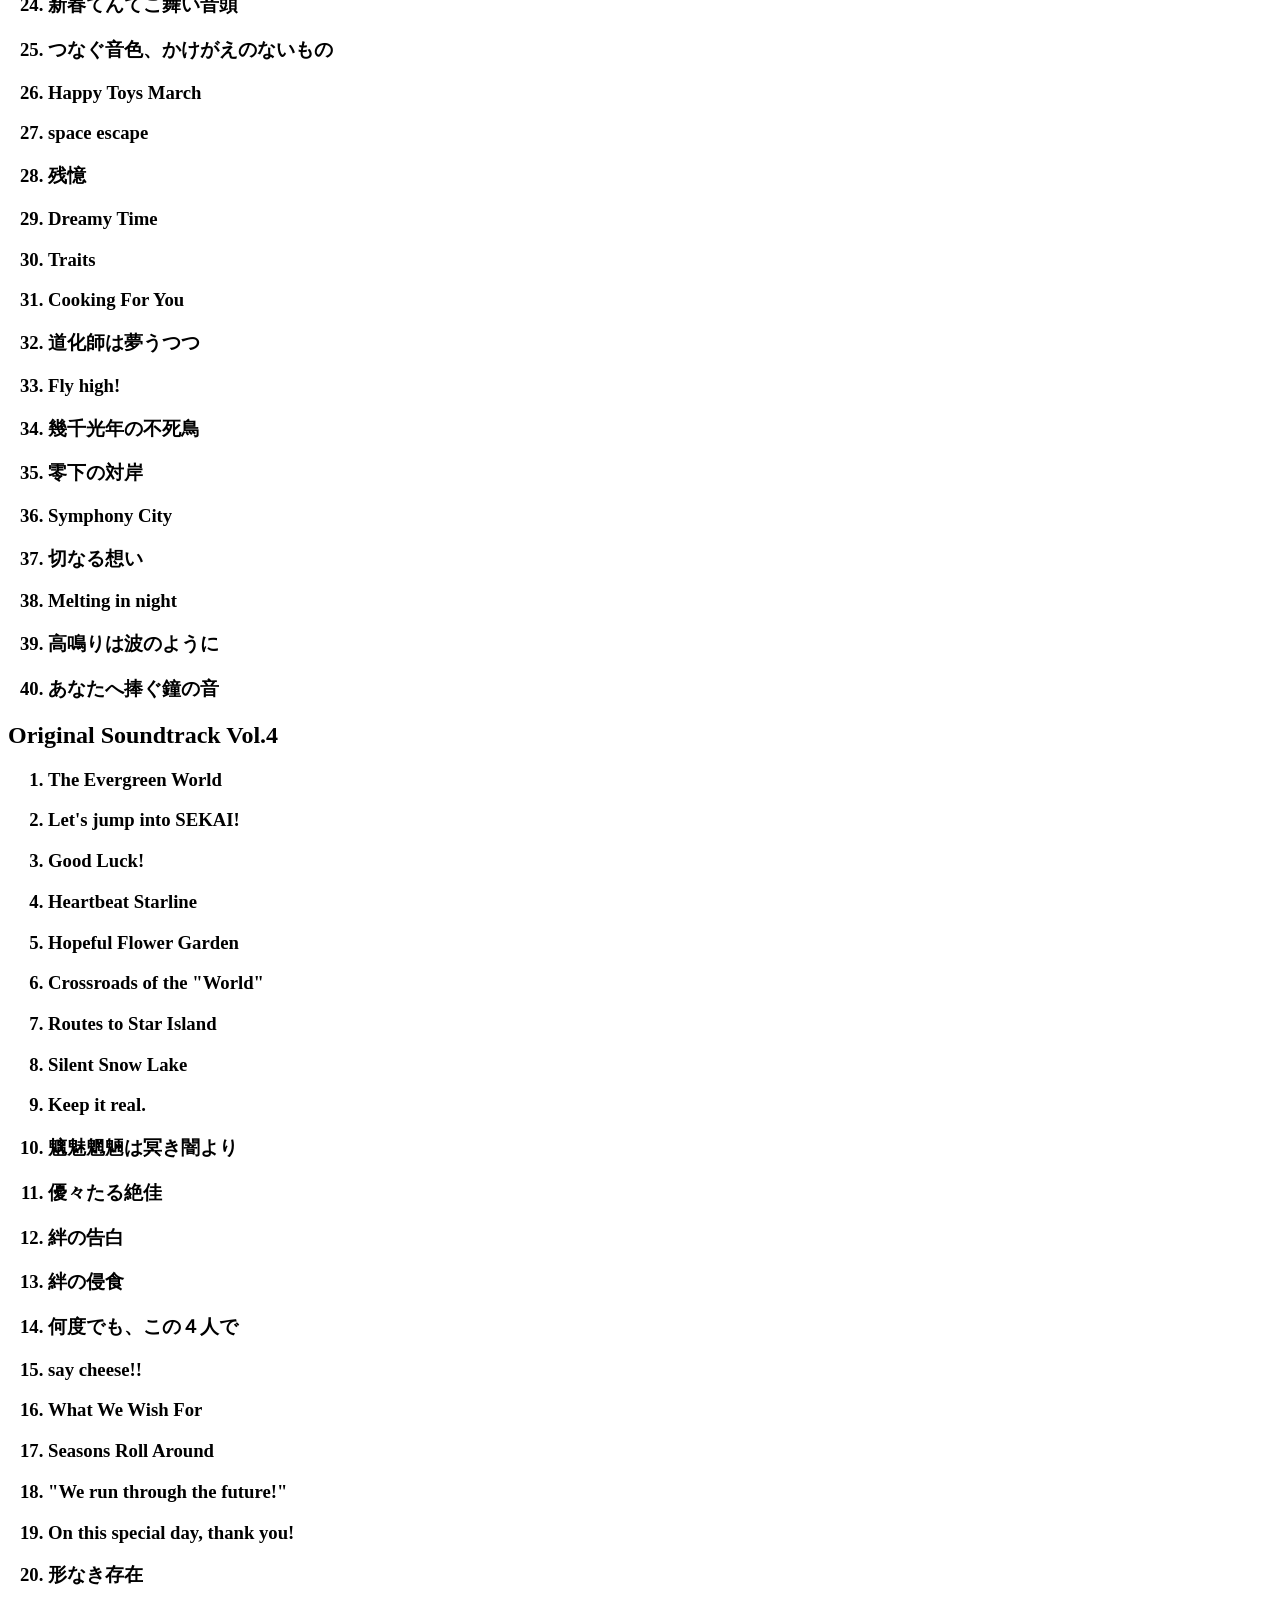
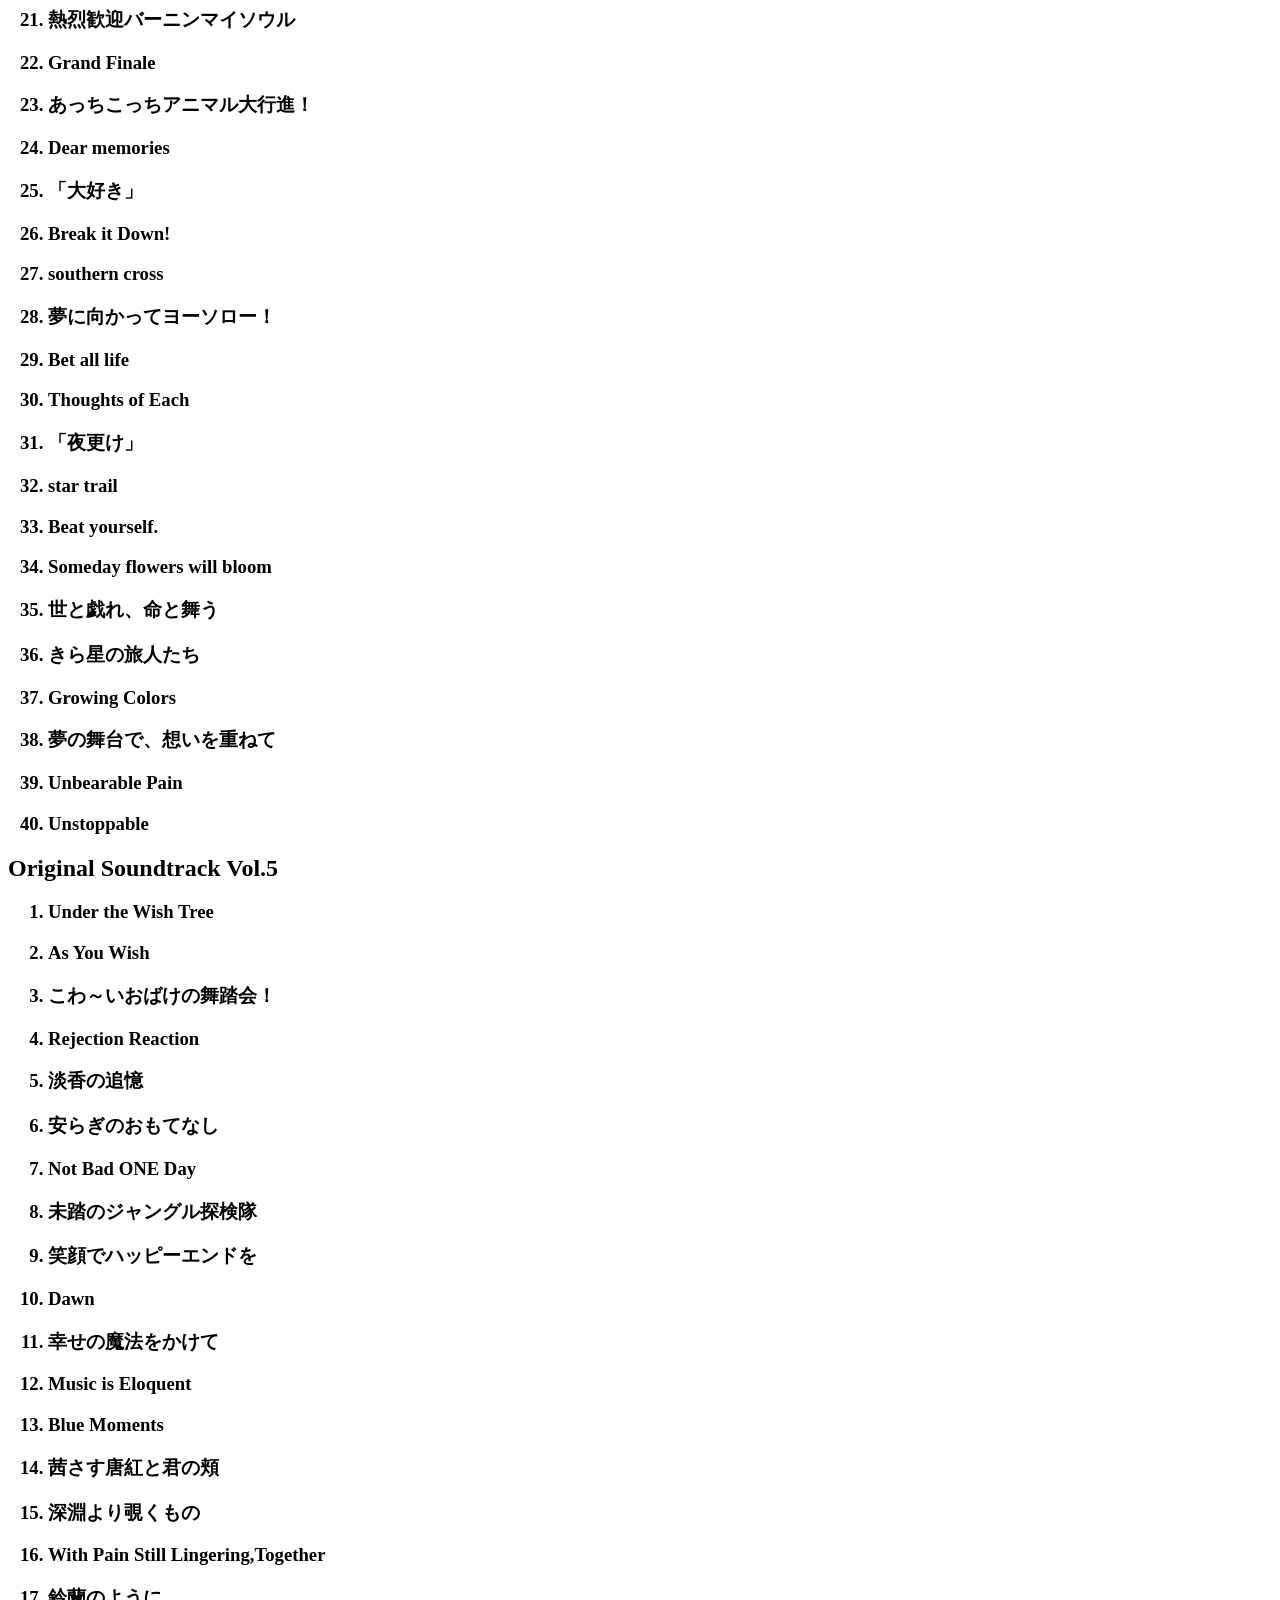
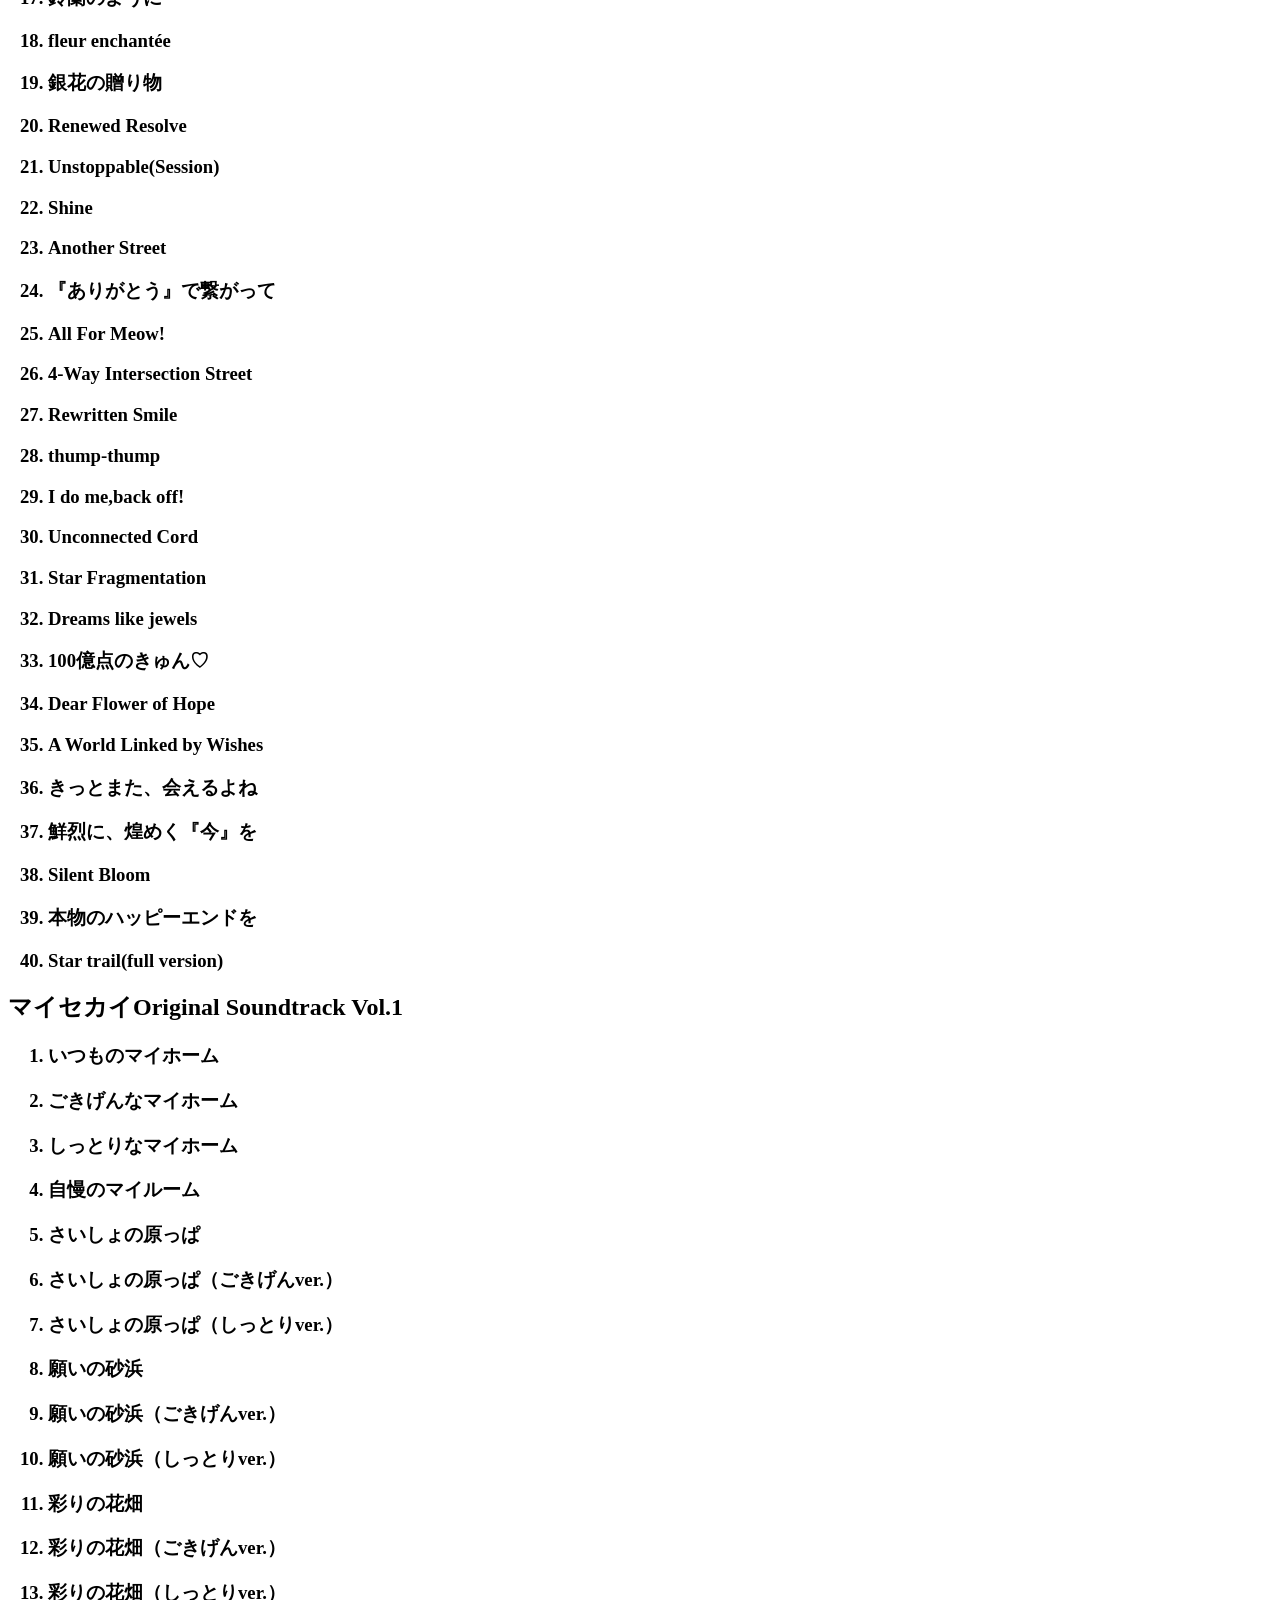
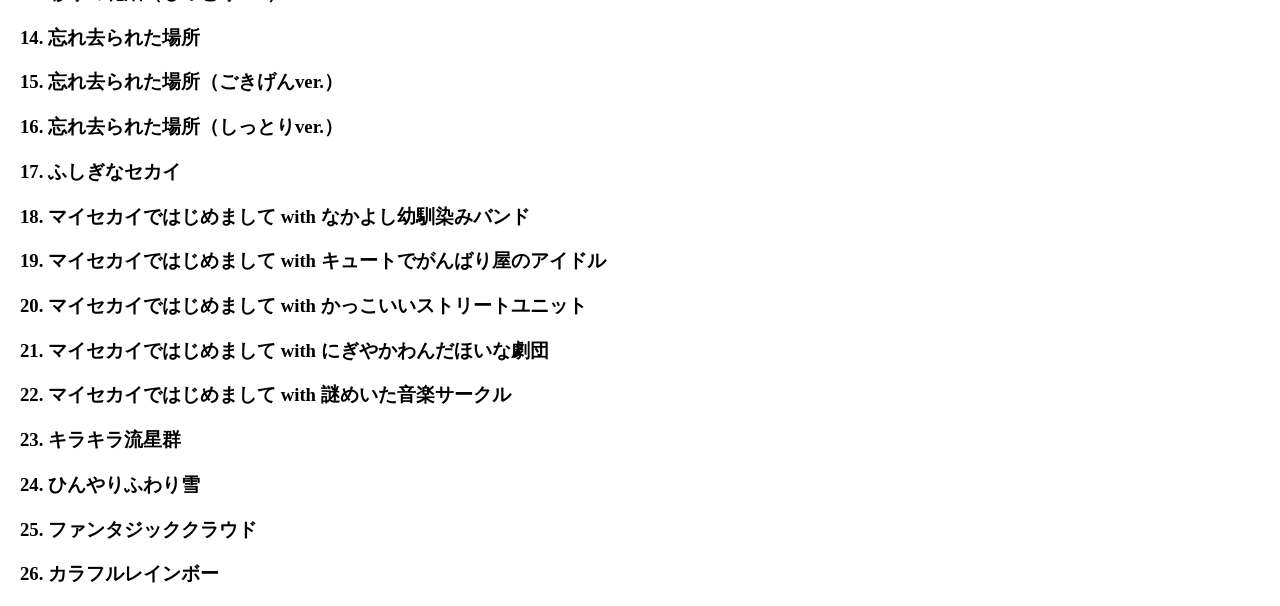
<file: pages/BGM.html>
<!DOCTIPE html>
<html lang="ja">
<head>
  <title>Sekai Scholar -BGM</title>
  <meta charset="UTF-8">
</head>
<body>
  <header>
    <h1>BGM</h1>
  </header>
  <h2>Original Soundtrack Vol.1</h2>
  <ol>
    <h3><li>一緒に歌おう！</li></h3>
      <p>・初期タイトル</p>
    <h3><li>セカイの狭間にて</li></h3>
      <p>・セカイの狭間</p>
    <h3><li>Our Town, Our Life</li></h3>
      <p>・進級前ホーム画面</p>
    <h3><li>斜陽に照らされて</li></h3>
      <p>・教室のセカイ(学校)</p>
    <h3><li>笑顔をお届け！</li></h3>
      <p>・ステージのセカイ(ステージ)</p>
    <h3><li>Street Crews</li></h3>
      <p>・ストリートのセカイ(カフェ)</p>
    <h3><li>音楽隊はどこまでも</li></h3>
      <p>・ワンダーランドのセカイ(遊園地)</p>
    <h3><li>心景</li></h3>
      <p>・誰もいないセカイ(閑地)</p>
    <h3><li>Crossing World</li></h3>
      <p>・進級前ガチャ選択画面(通常)</p>
    <h3><li>響声の息吹</li></h3>
      <p>・進級前ガチャ中</p>
    <h3><li>手と手をつないで</li></h3>
      <p>・みんライマッチング中</p>
    <h3><li>辿った軌跡</li></h3>
      <p>・進級前ライブリザルト</p>
    <h3><li>Many Times With You</li></h3>
      <p>・進級前ログボ</p>
    <h3><li>Journey Beats</li></h3>
      <p>・チアフルマッチング中</p>
    <h3><li>想いの結晶は希う</li></h3>
      <p>・初期待合エリア</p>
    <h3><li>Slapstick!!</li></h3>
      <p>[汎用]</p>
    <h3><li>微笑みの陽だまり</li></h3>
      <p>[汎用]</p>
    <h3><li>道化師の行進</li></h3>
      <p>[汎用]</p>
    <h3><li>涙、心つたって</li></h3>
      <p>[汎用]</p>
    <h3><li>想いはきっと</li></h3>
      <p>[汎用]</p>
    <h3><li>今、ここにある日常</li></h3>
      <p>[汎用]</p>
    <h3><li>ウキウキな季節</li></h3>
      <p>[汎用]</p>
    <h3><li>黄昏のステージ</li></h3>
      <p>・フェニラン</p>
    <h3><li>張りつめた糸</li></h3>
      <p>[汎用]</p>
    <h3><li>Pretty Good Days</li></h3>
      <p>・メイン(レオニ)でセッション</p>
      <p>・STANDOUTワンマンライブ</p>
    <h3><li>光射す未来へ</li></h3>
      <p>[汎用]</p>
    <h3><li>譲れないもの</li></h3>
      <p>[汎用]</p>
    <h3><li>青春フルスロットル！</li></h3>
      <p>・宮女体育祭イベBGM</p>
      <p>・神校体育祭</p>
    <h3><li>青く燃やせ、その心を</li></h3>
      <p>・宮女体育祭リレー(えむvsまふゆ)</p>
      <p>・SASUKEイベBGM</p>
    <h3><li>Not Bad Afternoon</li></h3>
      <p>・crase cafe</p>
    <h3><li>深き眼差し</li></h3>
      <p>[汎用]</p>
    <h3><li>虹色ガーランド</li></h3>
      <p>・リスタ</p>
    <h3><li>煌びやかな幕開け</li></h3>
      <p>・フェニックスステージ</p>
    <h3><li>聖なる夜の贈りもの</li></h3>
      <p>・聖なる夜</p>
    <h3><li>新たな気持ちで</li></h3>
      <p>・ハッピーニューイヤーイベBGM</p>
    <h3><li>存在する孤独</li></h3>
      <p>・ペイルカラー</p>
    <h3><li>STAND OUT!!</li></h3>
      <p>・STUNDOUT</p>
    <h3><li>桜舞う季節に</li></h3>
      <p>・0.5周年イベBGM</p>
    <h3><li>新しい一歩を</li></h3>
      <p>・0.5周年イベ</p>
      <p>・レゾネ</p>
    <h3><li>高原の景色を君と</li></h3>
      <p>・ピクニックイベBGM</p>
  </ol>
  <h2>Original Soundtrack Vol.2</h2>
  <ol>
    <h3><li>これからも、キミの隣で</li></h3>
      <p></p>
    <h3><li>My name is…</li></h3>
      <p></p>
    <h3><li>あなたへの誓い</li></h3>
      <p></p>
    <h3><li>Breakthrough</li></h3>
      <p></p>
    <h3><li>祭り囃子は夏夜に響き</li></h3>
      <p></p>
    <h3><li>Glitter Beach</li></h3>
      <p></p>
    <h3><li>わがままFairy</li></h3>
      <p></p>
    <h3><li>勇気を出して、その一歩を</li></h3>
      <p></p>
    <h3><li>月のうさぎは微笑んで</li></h3>
      <p></p>
    <h3><li>優しい星霜</li></真3>
      <p></p>
    <h3><li>愛しい人へ</li></h3>
      <p></p>
    <h3><li>真・愛のテーマ～True Love Song～</li></h3>
      <p></p>
    <h3><li>"We are in the springtime of life!"</li></h3>
      <p></p>
    <h3><li>Protostar</li></h3>
      <p></p>
    <h3><li>Birthday Celebrations!</li></h3>
      <p></p>
    <h3><li>Now or Never</li></h3>
      <p></p>
    <h3><li>マジカルタイム♪</li></h3>
      <p></p>
    <h3><li>雪の下、微かなぬくもり</li></h3>
      <p></p>
    <h3><li>MORE MORE Happy Xmas night♪</li></h3>
      <p></p>
    <h3><li>清らかな気持ちで</li></h3>
      <p></p>
    <h3><li>優雅にハッピーニューイヤー！</li></h3>
      <p></p>
    <h3><li>幸福の門出を</li></h3>
      <p></p>
    <h3><li>At the backstage</li></h3>
      <p></p>
    <h3><li>Let's have a match!!</li></h3>
      <p></p>
    <h3><li>初御空の下で</li></h3>
      <p></p>
      <p></p>
    <h3><li>秘密のレシピ</li></h3>
      <p></p>
    <h3><li>チョコレートファクトリーは大忙し</li></h3>
      <p></p>
    <h3><li>What if…?</li></h3>
      <p></p>
      <p></p>
    <h3><li>幸せを数えて</li></h3>
      <p></p>
      <p></p>
    <h3><li>Emotions Whisper</li></h3>
      <p></p>
    <h3><li>勝負あるところに我あり</li></h3>
      <p></p>
    <h3><li>繋がる心、幸せの環</li></h3>
      <p></p>
    <h3><li>Enjoy Sports!</li></h3>
      <p></p>
    <h3><li>Kick it down, Survive.</li></h3>
      <p></p>
    <h3><li>No whereabouts</li></h3>
      <p></p>
    <h3><li>Lomely Meteor</li></h3>
      <p></p>
    <h3><li>encounter</li></h3>
      <p></p>
    <h3><li>Each Pain</li></h3>
      <p></p>
    <h3><li>Step by step</li></h3>
      <p></p>
      <p></p>
    <h3><li>ありのままの色で</li></h3>
      <p></p>
  </ol>
  <h2>Original Soundtrack Vol.3</h2>
  <ol>
    <h3><li>君と、その先の未来へ</li></h3>
      <p></p>
    <h3><li>With Gratitude</li></h3>
      <p></p>
    <h3><li>Always Together</li></h3>
      <p></p>
    <h3><li>キミだけの足跡</li></h3>
      <p></p>
    <h3><li>Praying World</li></h3>
      <p></p>
    <h3><li>lamplighter</li></h3>
      <p></p>
    <h3><li>Empty Heart</li></h3>
      <p></p>
    <h3><li>lamplighter（ピアノアレンジ）</li></h3>
      <p></p>
    <h3><li>乙女なハニーマスタード</li></h3>
      <p></p>
    <h3><li>Beckoning Forest</li></h3>
      <p></p>
    <h3><li>at 25:00</li></h3>
      <p></p>
    <h3><li>僕らの星座線</li></h3>
      <p></p>
    <h3><li>Ordinary Time</li></h3>
      <p></p>
    <h3><li>ぬくもりを共に</li></h3>
      <p></p>
    <h3><li>瞳の奥にあるもの</li></h3>
      <p></p>
    <h3><li>into deep</li></h3>
      <p></p>
    <h3><li>在りし日の影</li></h3>
      <p></p>
    <h3><li>Engraving of my soul</li></h3>
      <p></p>
    <h3><li>雪白の射手</li></h3>
      <p></p>
    <h3><li>穏やかな帰り道</li></h3>
      <p></p>
    <h3><li>薄明の一刻</li></h3>
      <p></p>
    <h3><li>New Landscape</li></h3>
      <p></p>
    <h3><li>Crystal Blessing</li></h3>
      <p></p>
    <h3><li>新春てんてこ舞い音頭</li></h3>
      <p></p>
    <h3><li>つなぐ音色、かけがえのないもの</li></h3>
      <p></p>
      <p></p>
    <h3><li>Happy Toys March</li></h3>
      <p></p>
    <h3><li>space escape</li></h3>
      <p></p>
    <h3><li>残憶</li></h3>
      <p></p>
      <p></p>
    <h3><li>Dreamy Time</li></h3>
      <p></p>
      <p></p>
    <h3><li>Traits</li></h3>
      <p></p>
    <h3><li>Cooking For You</li></h3>
      <p></p>
    <h3><li>道化師は夢うつつ</li></h3>
      <p></p>
    <h3><li>Fly high!</li></h3>
      <p></p>
    <h3><li>幾千光年の不死鳥</li></h3>
      <p></p>
    <h3><li>零下の対岸</li></h3>
      <p></p>
    <h3><li>Symphony City</li></h3>
      <p></p>
    <h3><li>切なる想い</li></h3>
      <p></p>
    <h3><li>Melting in night</li></h3>
      <p></p>
    <h3><li>高鳴りは波のように</li></h3>
      <p></p>
      <p></p>
    <h3><li>あなたへ捧ぐ鐘の音</li></h3>
      <p></p>
  </ol>
  <h2>Original Soundtrack Vol.4</h2>
  <ol>
    <h3><li>The Evergreen World</li></h3>
      <p></p>
    <h3><li>Let's jump into SEKAI!</li></h3>
      <p></p>
    <h3><li>Good Luck!</li></h3>
      <p></p>
    <h3><li>Heartbeat Starline</li></h3>
      <p></p>
    <h3><li>Hopeful Flower Garden</li></h3>
      <p></p>
    <h3><li>Crossroads of the "World"</li></h3>
      <p></p>
    <h3><li>Routes to Star Island</li></h3>
      <p></p>
    <h3><li>Silent Snow Lake</li></h3>
      <p></p>
    <h3><li>Keep it real.</li></h3>
      <p></p>
    <h3><li>魑魅魍魎は冥き闇より</li></h3>
      <p></p>
    <h3><li>優々たる絶佳</li></h3>
      <p></p>
    <h3><li>絆の告白</li></h3>
      <p></p>
    <h3><li>絆の侵食</li></h3>
      <p></p>
    <h3><li>何度でも、この４人で</li></h3>
      <p></p>
    <h3><li>say cheese!!</li></h3>
      <p></p>
    <h3><li>What We Wish For</li></h3>
      <p></p>
    <h3><li>Seasons Roll Around</li></h3>
      <p></p>
    <h3><li>"We run through the future!"</li></h3>
      <p></p>
    <h3><li>On this special day, thank you!</li></h3>
      <p></p>
    <h3><li>形なき存在</li></h3>
      <p></p>
    <h3><li>熱烈歓迎バーニンマイソウル</li></h3>
      <p></p>
    <h3><li>Grand Finale</li></h3>
      <p></p>
    <h3><li>あっちこっちアニマル大行進！</li></h3>
      <p></p>
    <h3><li>Dear memories</li></h3>
      <p></p>
    <h3><li>「大好き」</li></h3>
      <p></p>
      <p></p>
    <h3><li>Break it Down!</li></h3>
      <p></p>
    <h3><li>southern cross</li></h3>
      <p></p>
    <h3><li>夢に向かってヨーソロー！</li></h3>
      <p></p>
      <p></p>
    <h3><li>Bet all life</li></h3>
      <p></p>
      <p></p>
    <h3><li>Thoughts of Each</li></h3>
      <p></p>
    <h3><li>「夜更け」</li></h3>
      <p></p>
    <h3><li>star trail</li></h3>
      <p></p>
    <h3><li>Beat yourself.</li></h3>
      <p></p>
    <h3><li>Someday flowers will bloom</li></h3>
      <p></p>
    <h3><li>世と戯れ、命と舞う</li></h3>
      <p></p>
    <h3><li>きら星の旅人たち</li></h3>
      <p></p>
    <h3><li>Growing Colors</li></h3>
      <p></p>
    <h3><li>夢の舞台で、想いを重ねて</li></h3>
      <p></p>
    <h3><li>Unbearable Pain</li></h3>
      <p></p>
      <p></p>
    <h3><li>Unstoppable</li></h3>
      <p></p>
  </ol>
  <h2>Original Soundtrack Vol.5</h2>
  <ol>
    <h3><li>Under the Wish Tree</li></h3>
      <p></p>
    <h3><li>As You Wish</li></h3>
      <p></p>
    <h3><li>こわ～いおばけの舞踏会！</li></h3>
      <p></p>
    <h3><li>Rejection Reaction</li></h3>
      <p></p>
    <h3><li>淡香の追憶</li></h3>
      <p></p>
    <h3><li>安らぎのおもてなし</li></h3>
      <p></p>
    <h3><li>Not Bad ONE Day</li></h3>
      <p></p>
    <h3><li>未踏のジャングル探検隊</li></h3>
      <p></p>
    <h3><li>笑顔でハッピーエンドを</li></h3>
      <p></p>
    <h3><li>Dawn</li></h3>
      <p></p>
    <h3><li>幸せの魔法をかけて</li></h3>
      <p></p>
    <h3><li>Music is Eloquent</li></h3>
      <p></p>
    <h3><li>Blue Moments</li></h3>
      <p></p>
    <h3><li>茜さす唐紅と君の頬</li></h3>
      <p></p>
    <h3><li>深淵より覗くもの</li></h3>
      <p></p>
    <h3><li>With Pain Still Lingering,Together</li></h3>
      <p></p>
    <h3><li>鈴蘭のように</li></h3>
      <p></p>
    <h3><li>fleur enchant&#233;e</li></h3>
      <p></p>
    <h3><li>銀花の贈り物</li></h3>
      <p></p>
    <h3><li>Renewed Resolve</li></h3>
      <p></p>
    <h3><li>Unstoppable(Session)</li></h3>
      <p></p>
    <h3><li>Shine</li></h3>
      <p></p>
    <h3><li>Another Street</li></h3>
      <p></p>
    <h3><li>『ありがとう』で繋がって</li></h3>
      <p></p>
    <h3><li>All For Meow!</li></h3>
      <p></p>
      <p></p>
    <h3><li>4-Way Intersection Street</li></h3>
      <p></p>
    <h3><li>Rewritten Smile</li></h3>
      <p></p>
    <h3><li>thump-thump</li></h3>
      <p></p>
      <p></p>
    <h3><li>I do me,back off!</li></h3>
      <p></p>
      <p></p>
    <h3><li>Unconnected Cord</li></h3>
      <p></p>
    <h3><li>Star Fragmentation</li></h3>
      <p></p>
    <h3><li>Dreams like jewels</li></h3>
      <p></p>
    <h3><li>100億点のきゅん&#9825;</li></h3>
      <p></p>
    <h3><li>Dear Flower of Hope</li></h3>
      <p></p>
    <h3><li>A World Linked by Wishes</li></h3>
      <p></p>
    <h3><li>きっとまた、会えるよね</li></h3>
      <p></p>
    <h3><li>鮮烈に、煌めく『今』を</li></h3>
      <p></p>
    <h3><li>Silent Bloom</li></h3>
      <p></p>
    <h3><li>本物のハッピーエンドを</li></h3>
      <p></p>
      <p></p>
    <h3><li>Star trail(full version)</li></h3>
      <p></p>
  </ol>
  <h2>マイセカイOriginal Soundtrack Vol.1</h2>
  <ol>
    <h3><li>いつものマイホーム</li></h3>
      <p></p>
    <h3><li>ごきげんなマイホーム</li></h3>
      <p></p>
    <h3><li>しっとりなマイホーム</li></h3>
      <p></p>
    <h3><li>自慢のマイルーム</li></h3>
      <p></p>
    <h3><li>さいしょの原っぱ</li></h3>
      <p></p>
    <h3><li>さいしょの原っぱ（ごきげんver.）</li></h3>
      <p></p>
    <h3><li>さいしょの原っぱ（しっとりver.）</li></h3>
      <p></p>
    <h3><li>願いの砂浜</li></h3>
      <p></p>
    <h3><li>願いの砂浜（ごきげんver.）</li></h3>
      <p></p>
    <h3><li>願いの砂浜（しっとりver.）</li></h3>
      <p></p>
    <h3><li>彩りの花畑</li></h3>
      <p></p>
    <h3><li>彩りの花畑（ごきげんver.）</li></h3>
      <p></p>
    <h3><li>彩りの花畑（しっとりver.）</li></h3>
      <p></p>
    <h3><li>忘れ去られた場所</li></h3>
      <p></p>
    <h3><li>忘れ去られた場所（ごきげんver.）</li></h3>
      <p></p>
    <h3><li>忘れ去られた場所（しっとりver.）</li></h3>
      <p></p>
    <h3><li>ふしぎなセカイ</li></h3>
      <p></p>
    <h3><li>マイセカイではじめまして with なかよし幼馴染みバンド</li></h3>
      <p></p>
    <h3><li>マイセカイではじめまして with キュートでがんばり屋のアイドル</li></h3>
      <p></p>
    <h3><li>マイセカイではじめまして with かっこいいストリートユニット</li></h3>
      <p></p>
    <h3><li>マイセカイではじめまして with にぎやかわんだほいな劇団</li></h3>
      <p></p>
    <h3><li>マイセカイではじめまして with 謎めいた音楽サークル</li></h3>
      <p></p>
    <h3><li>キラキラ流星群</li></h3>
      <p></p>
    <h3><li>ひんやりふわり雪</li></h3>
      <p></p>
    <h3><li>ファンタジッククラウド</li></h3>
      <p></p>
      <p></p>
    <h3><li>カラフルレインボー</li></h3>
      <p></p>
  </ol>
</body>
</html>
</file>
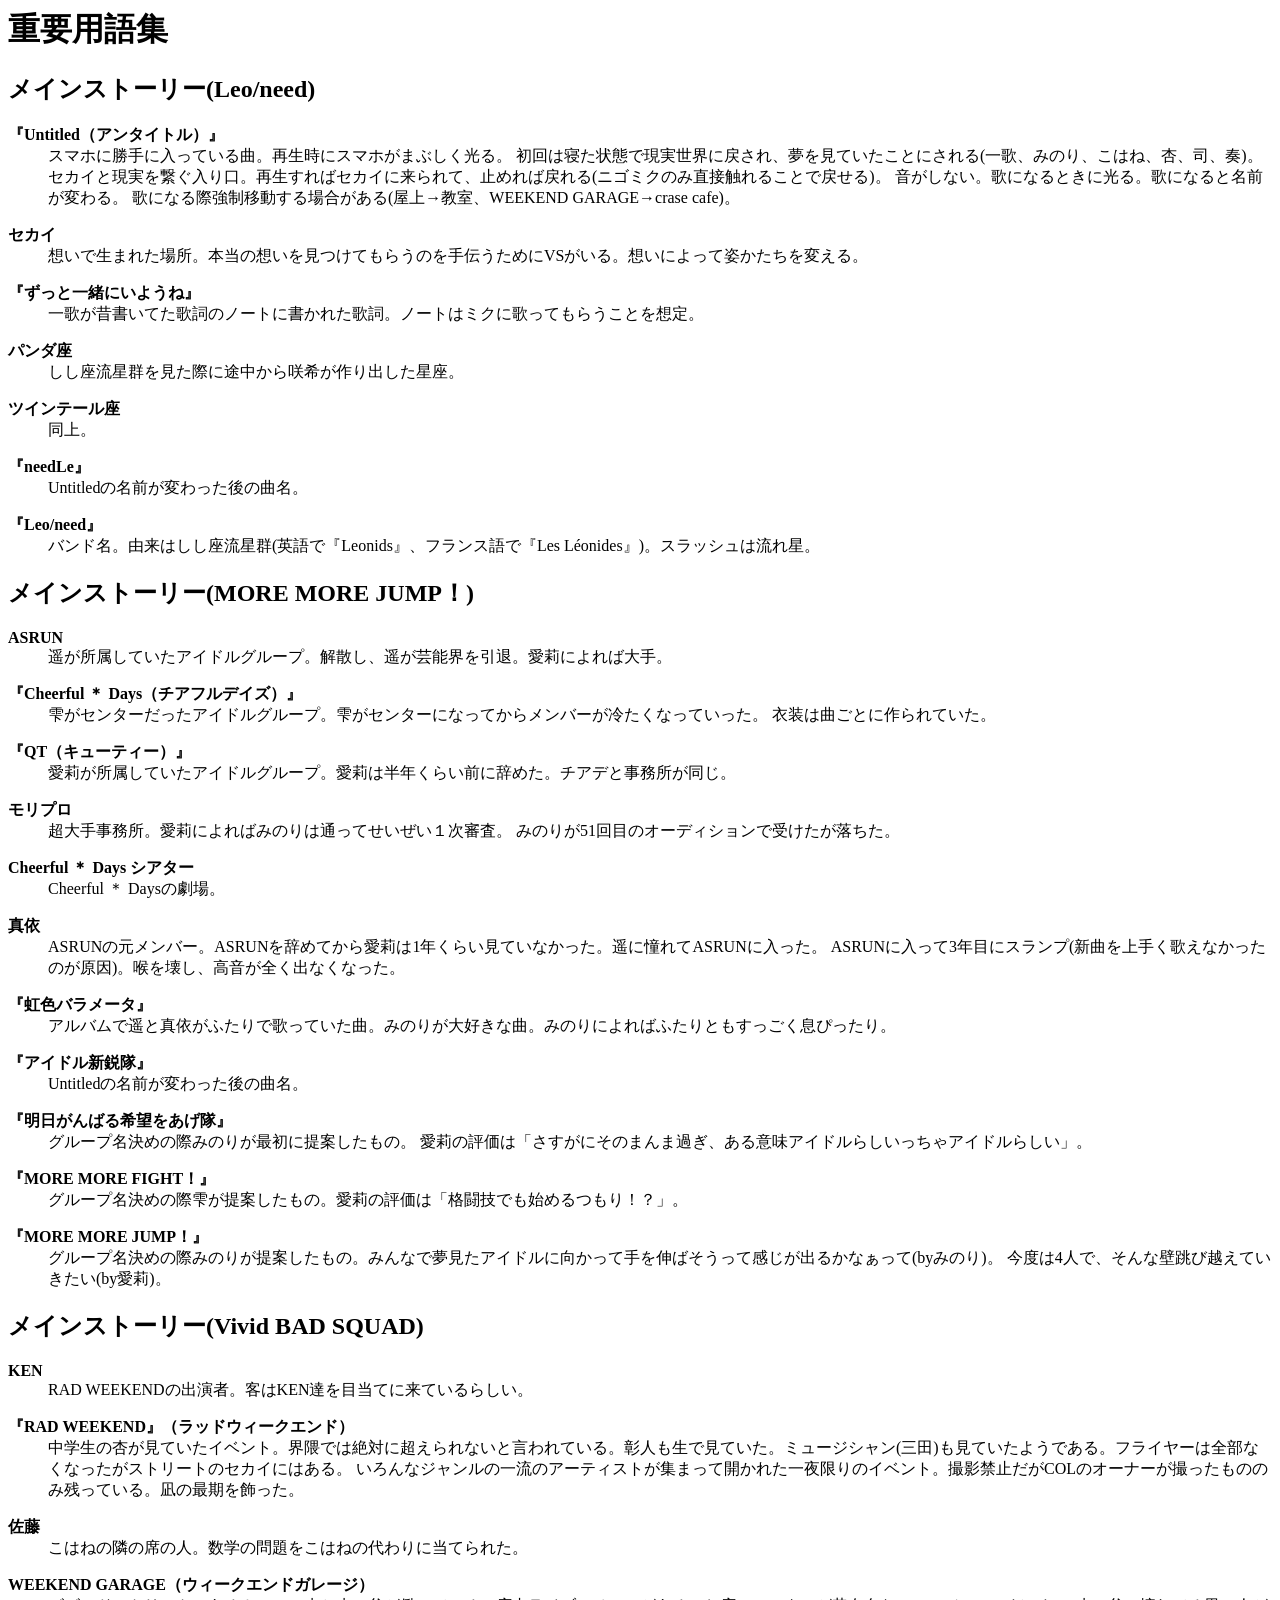
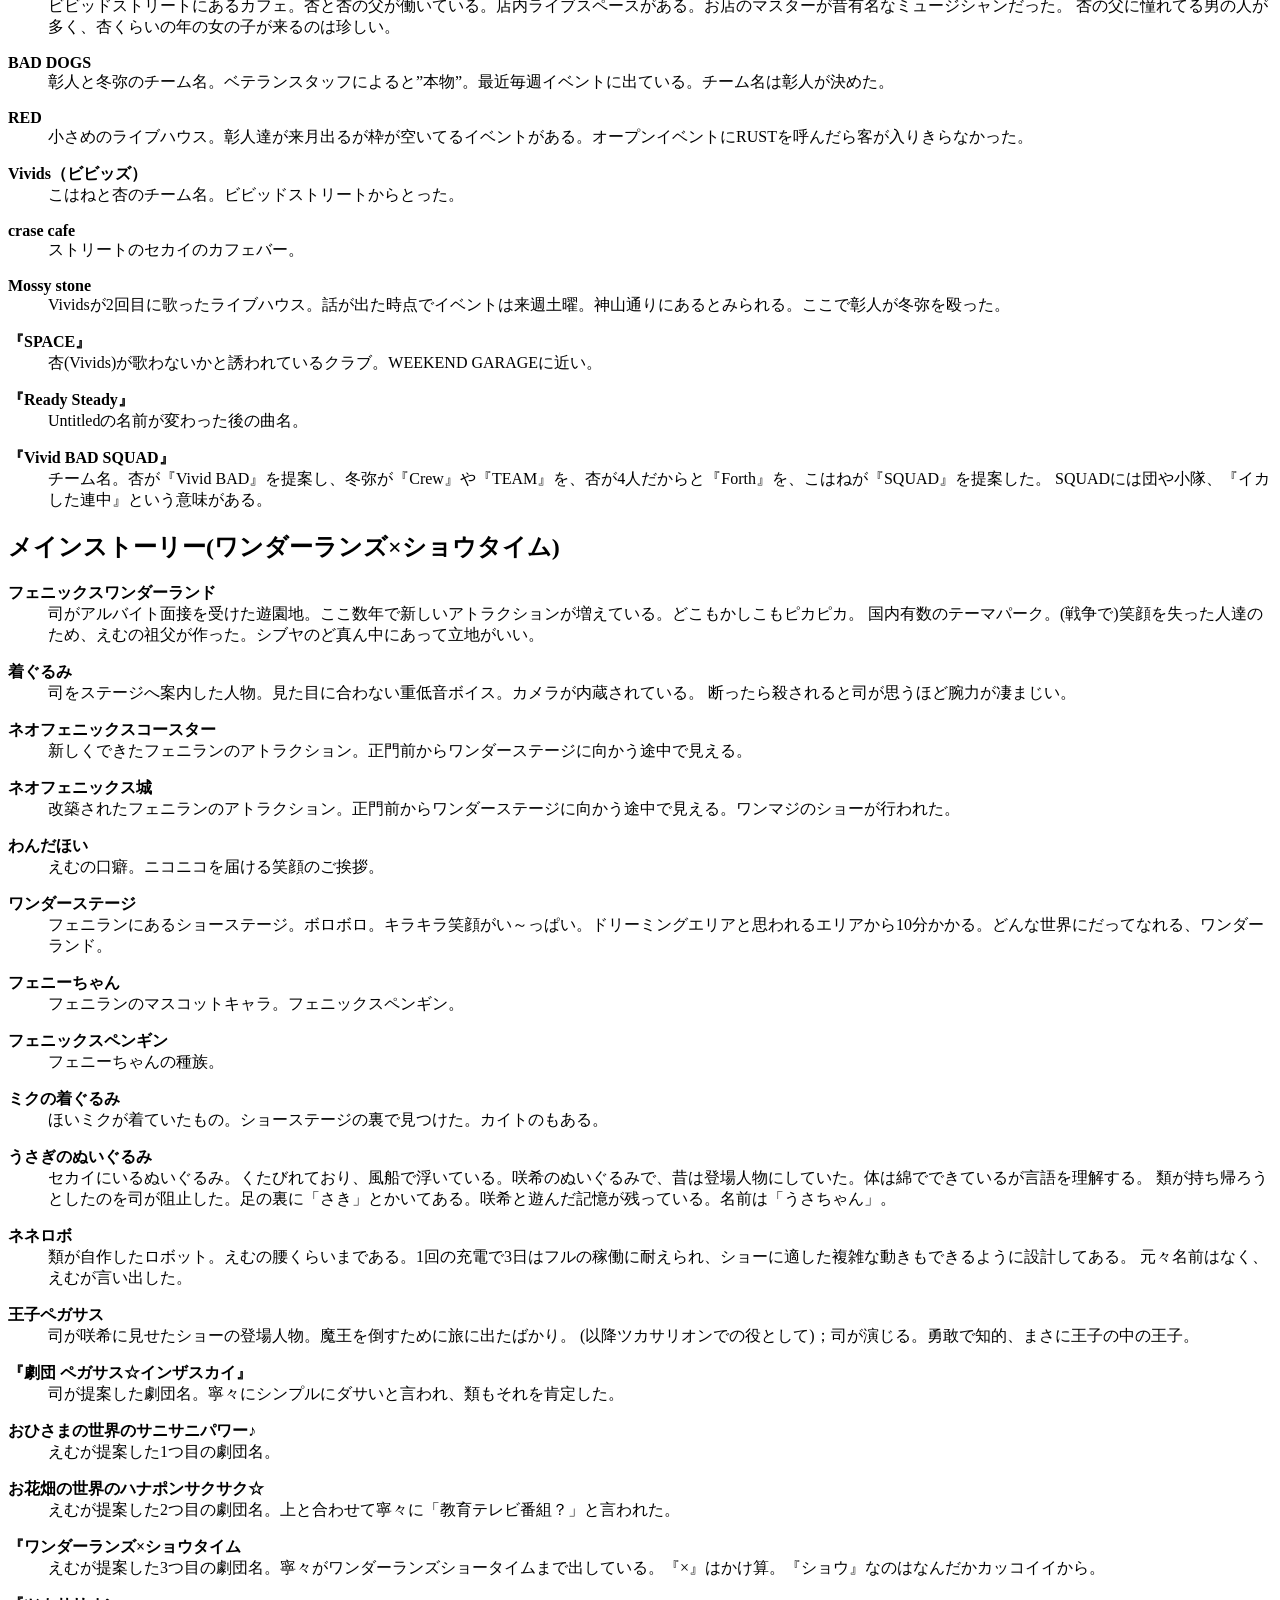
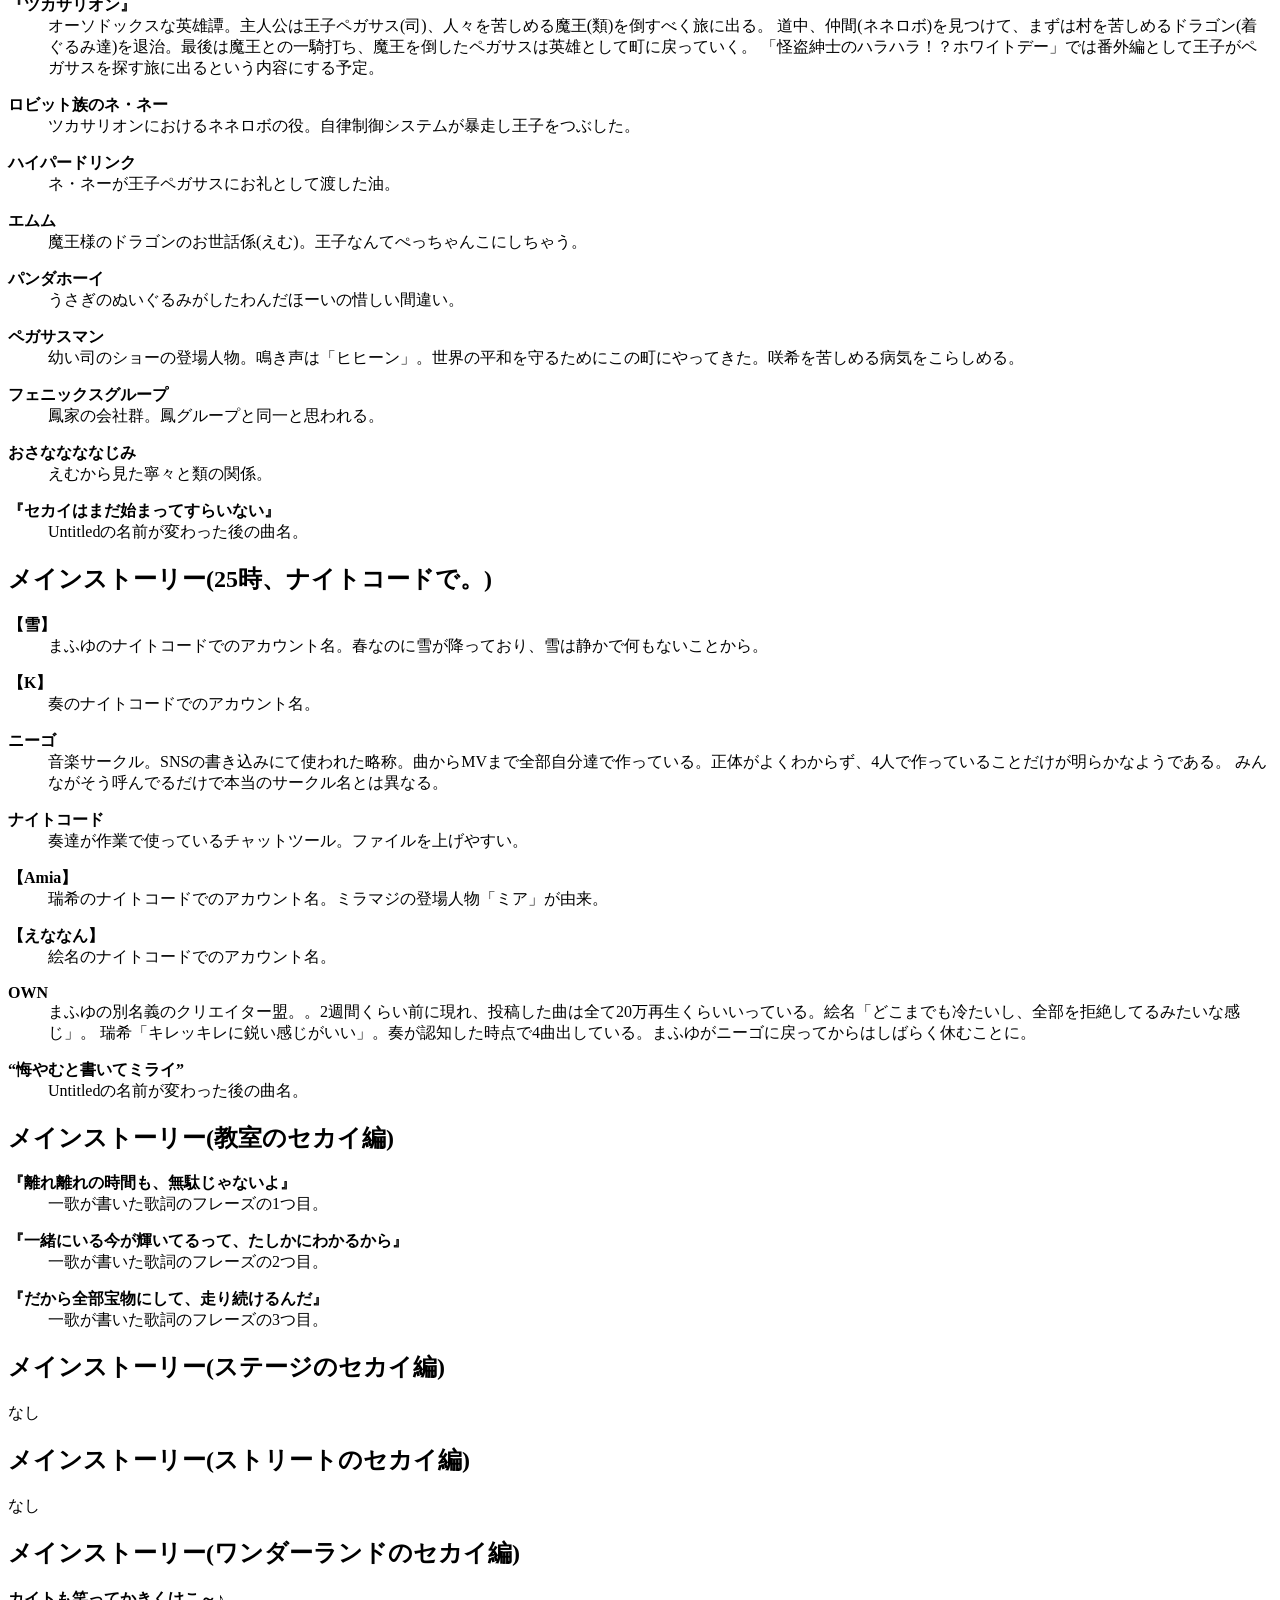
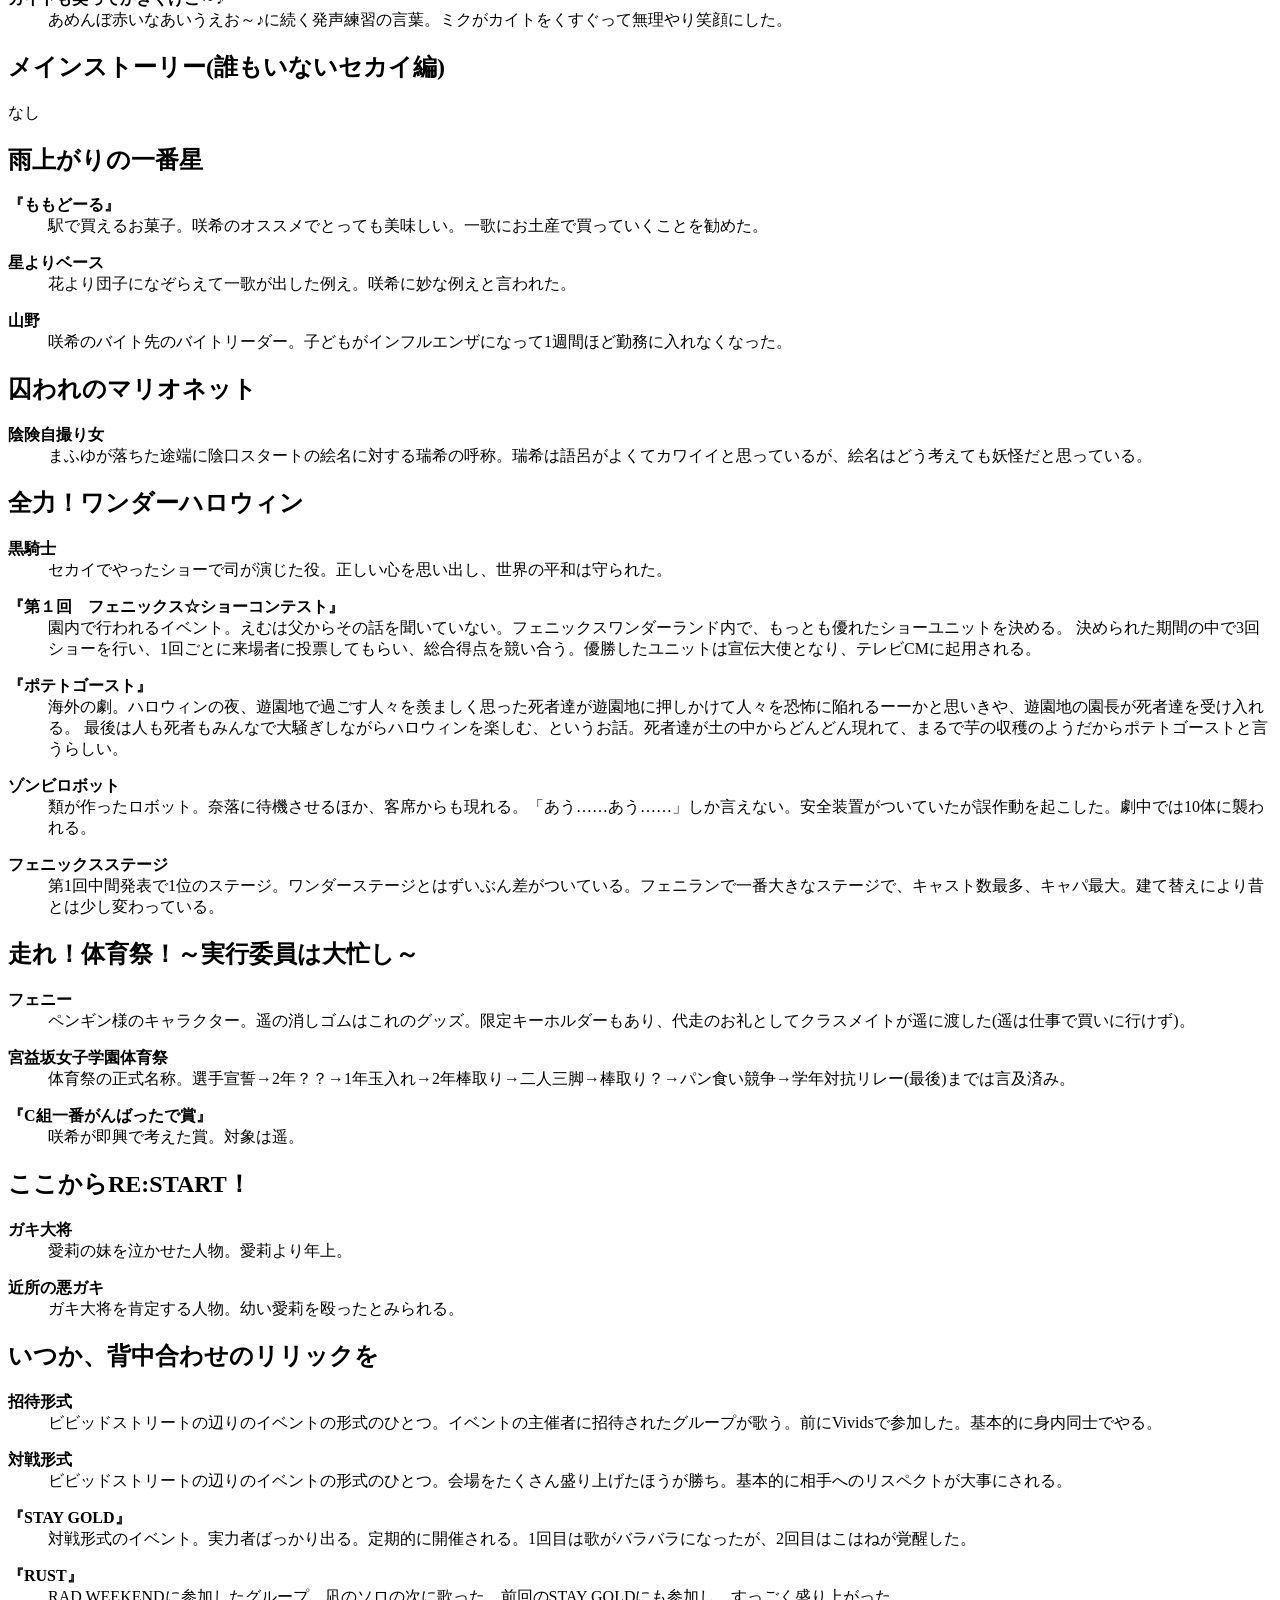
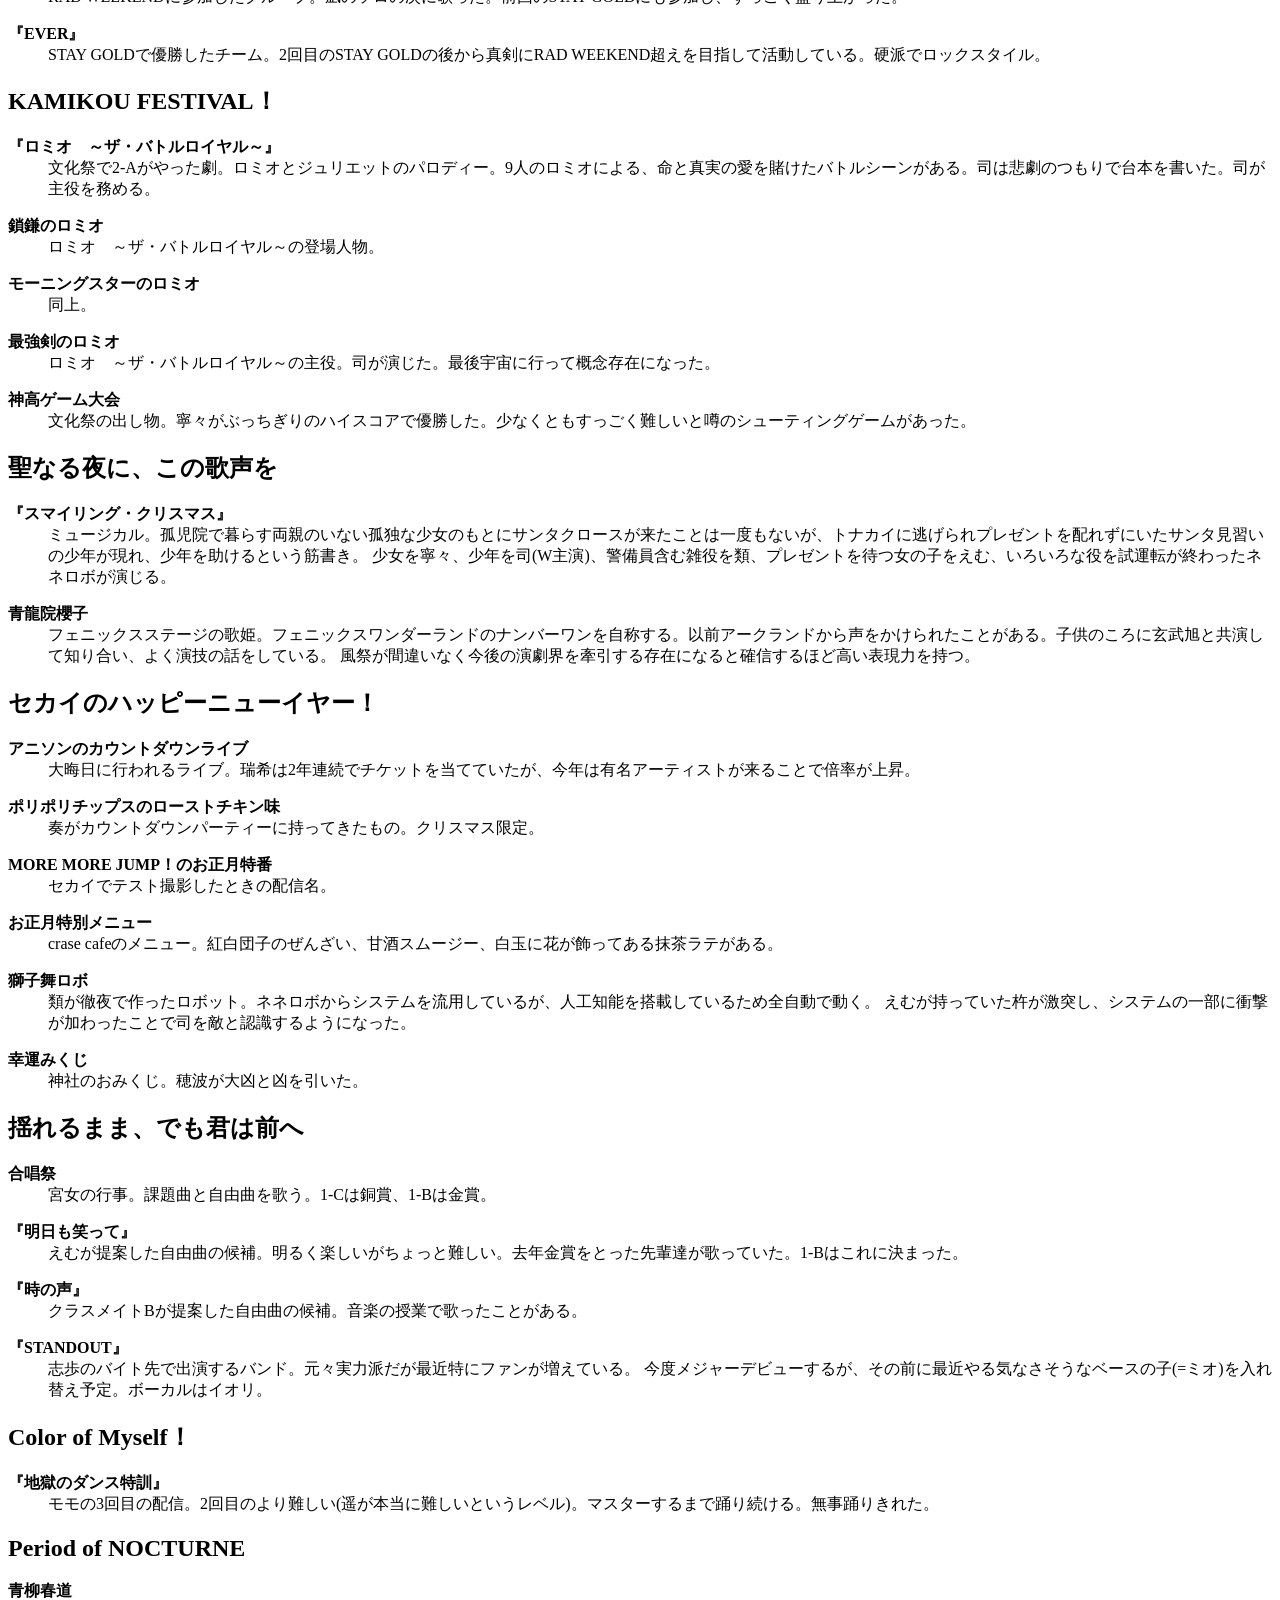
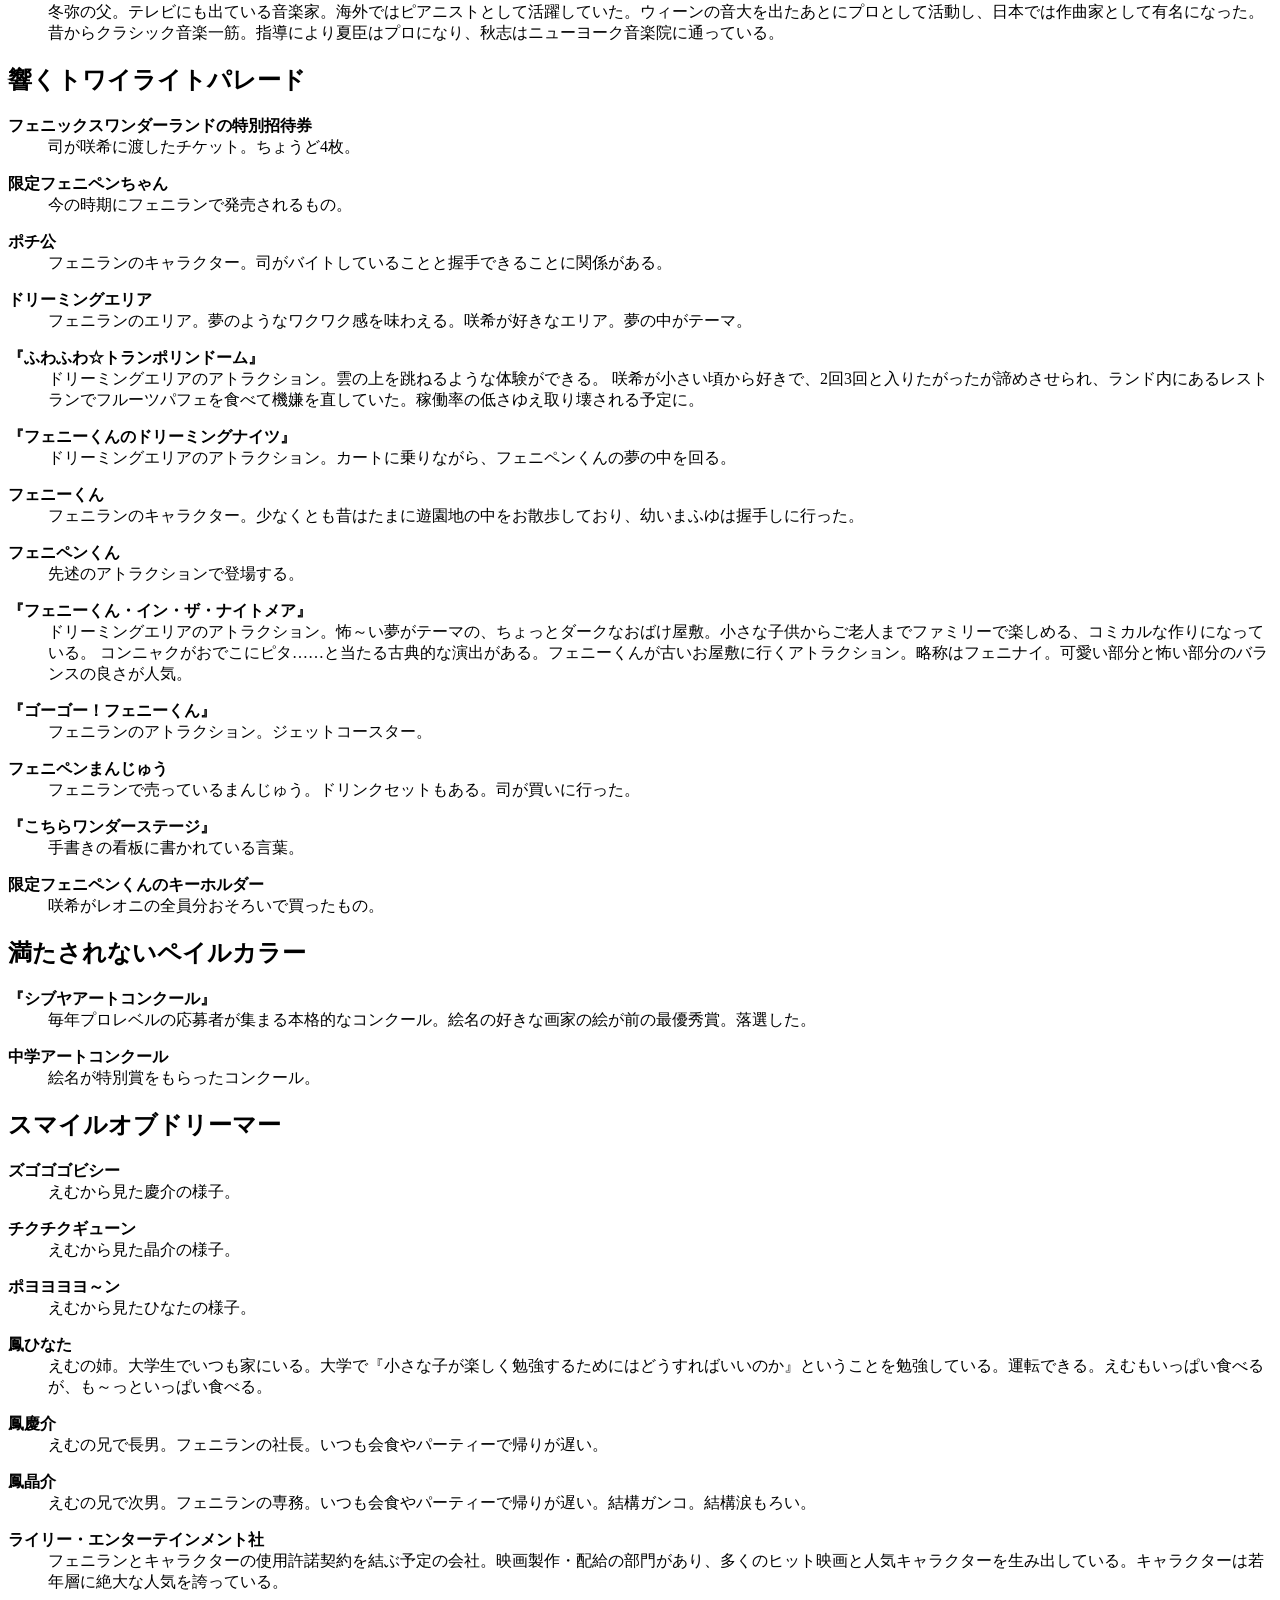
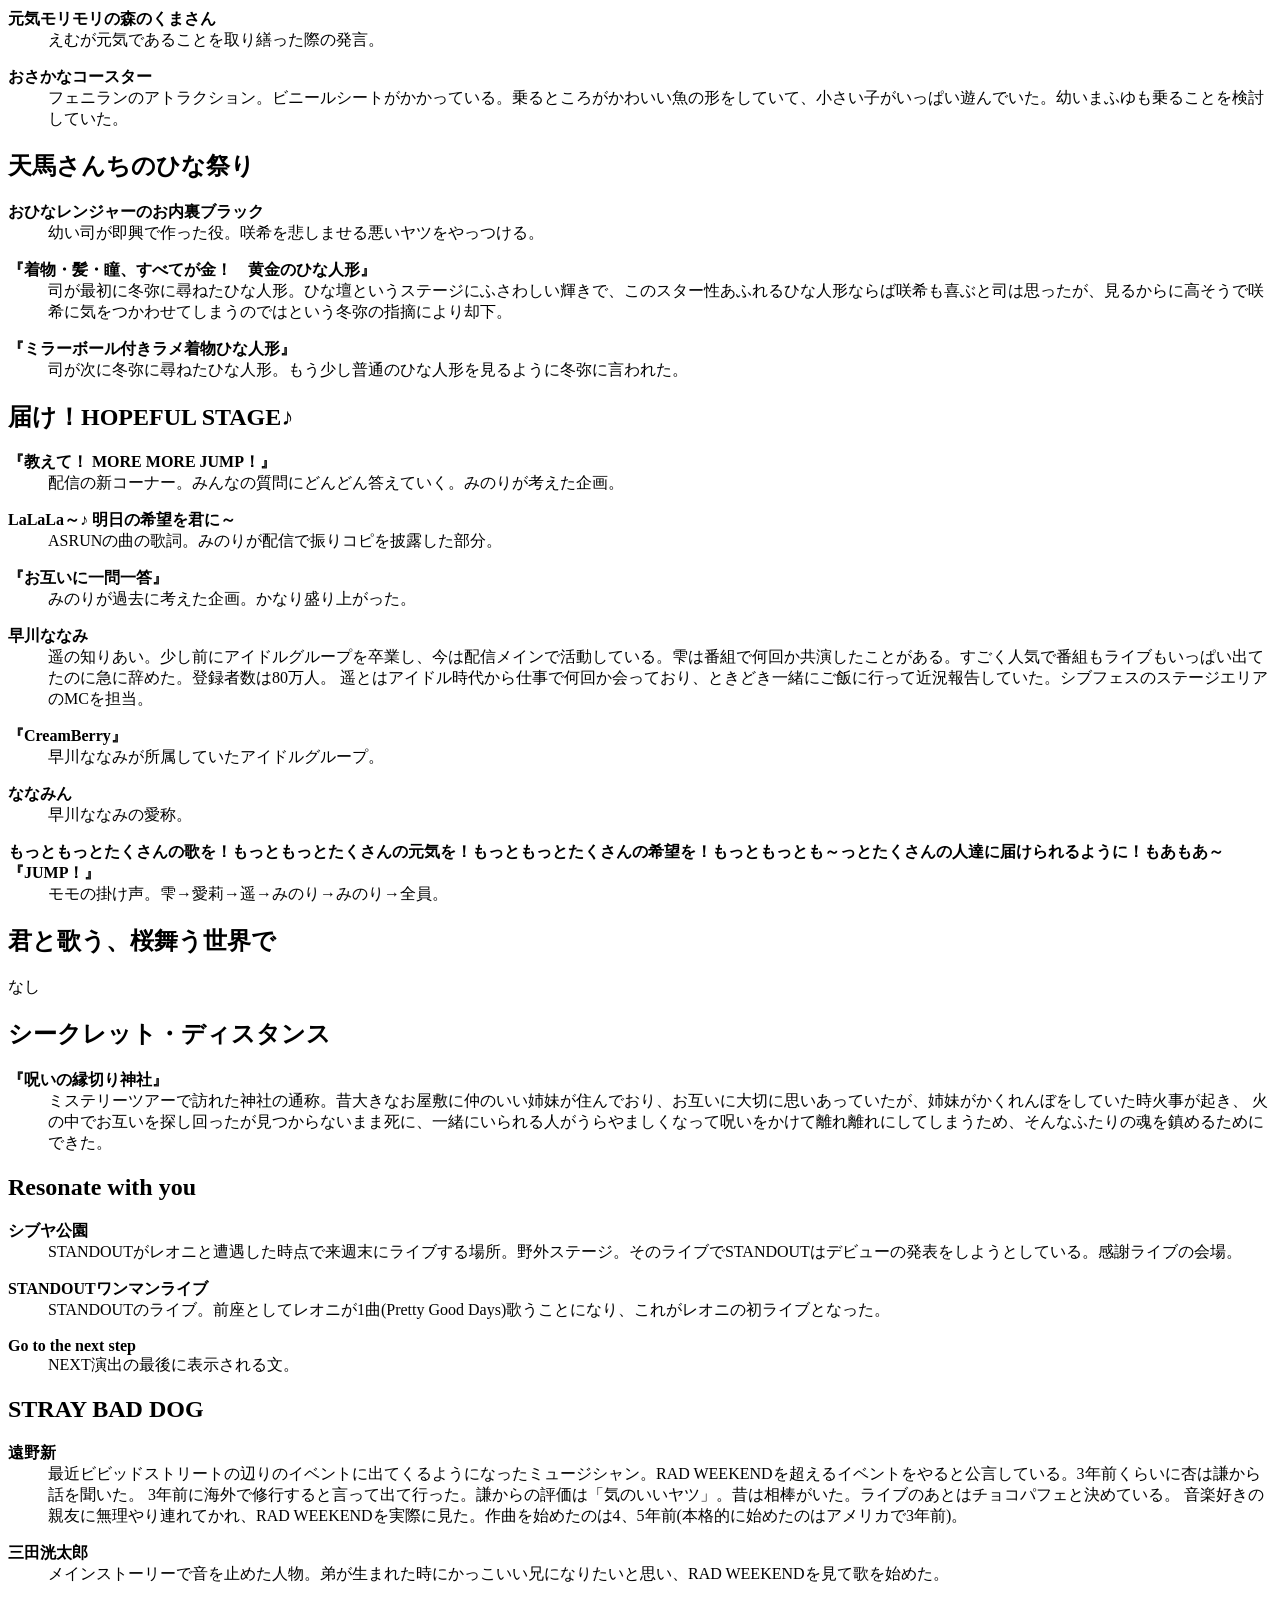
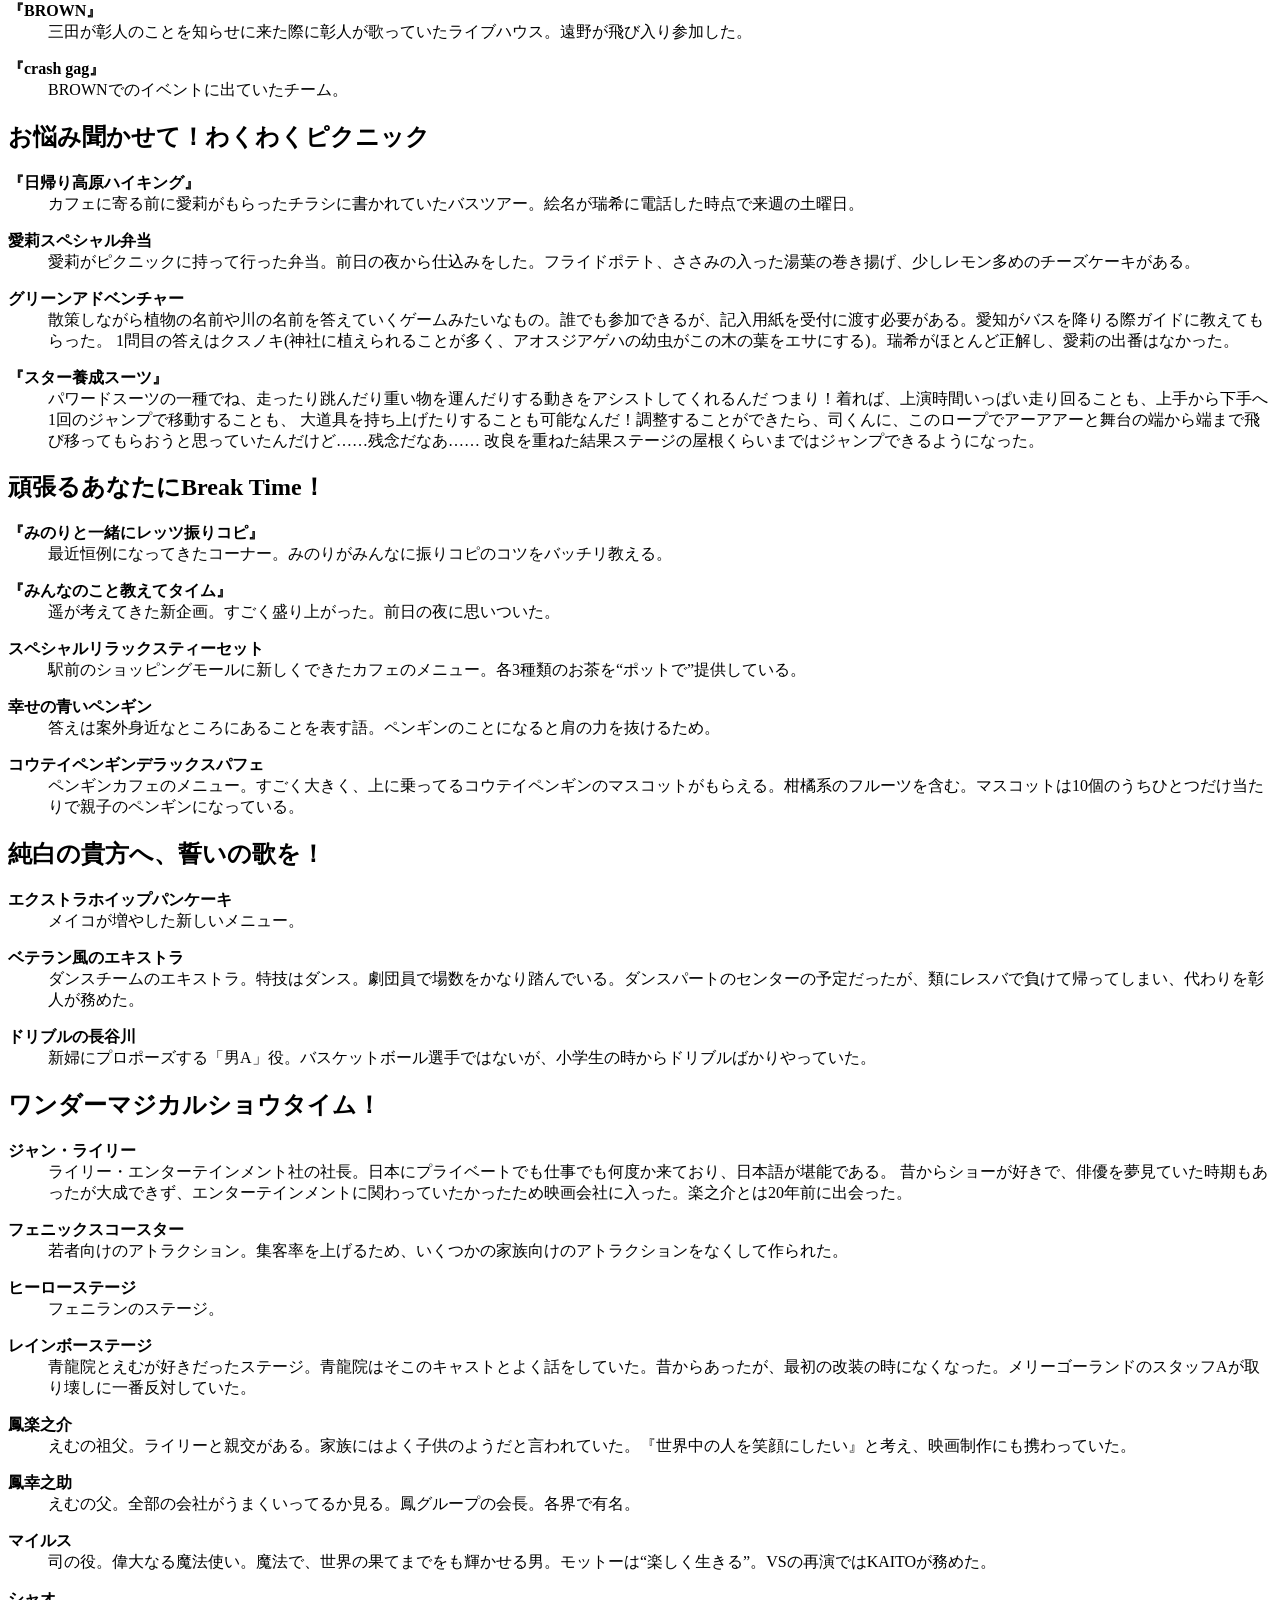
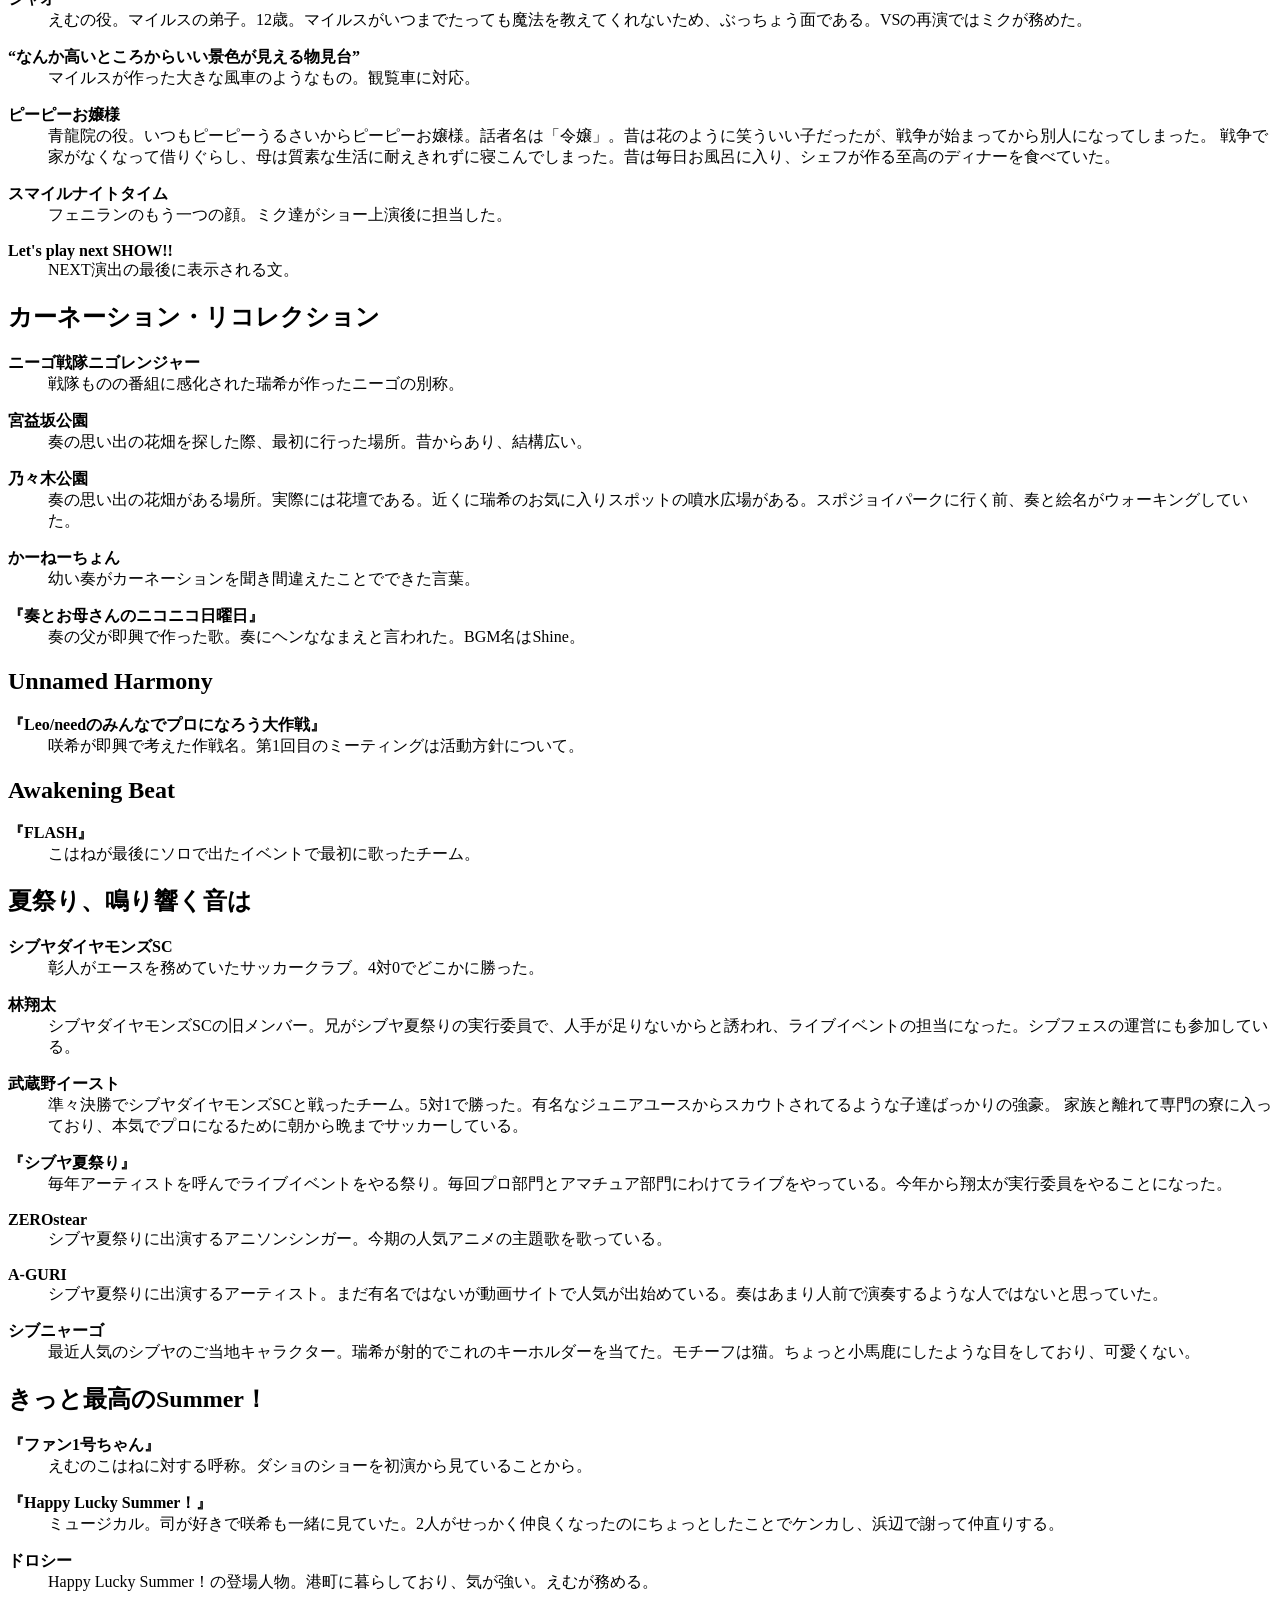
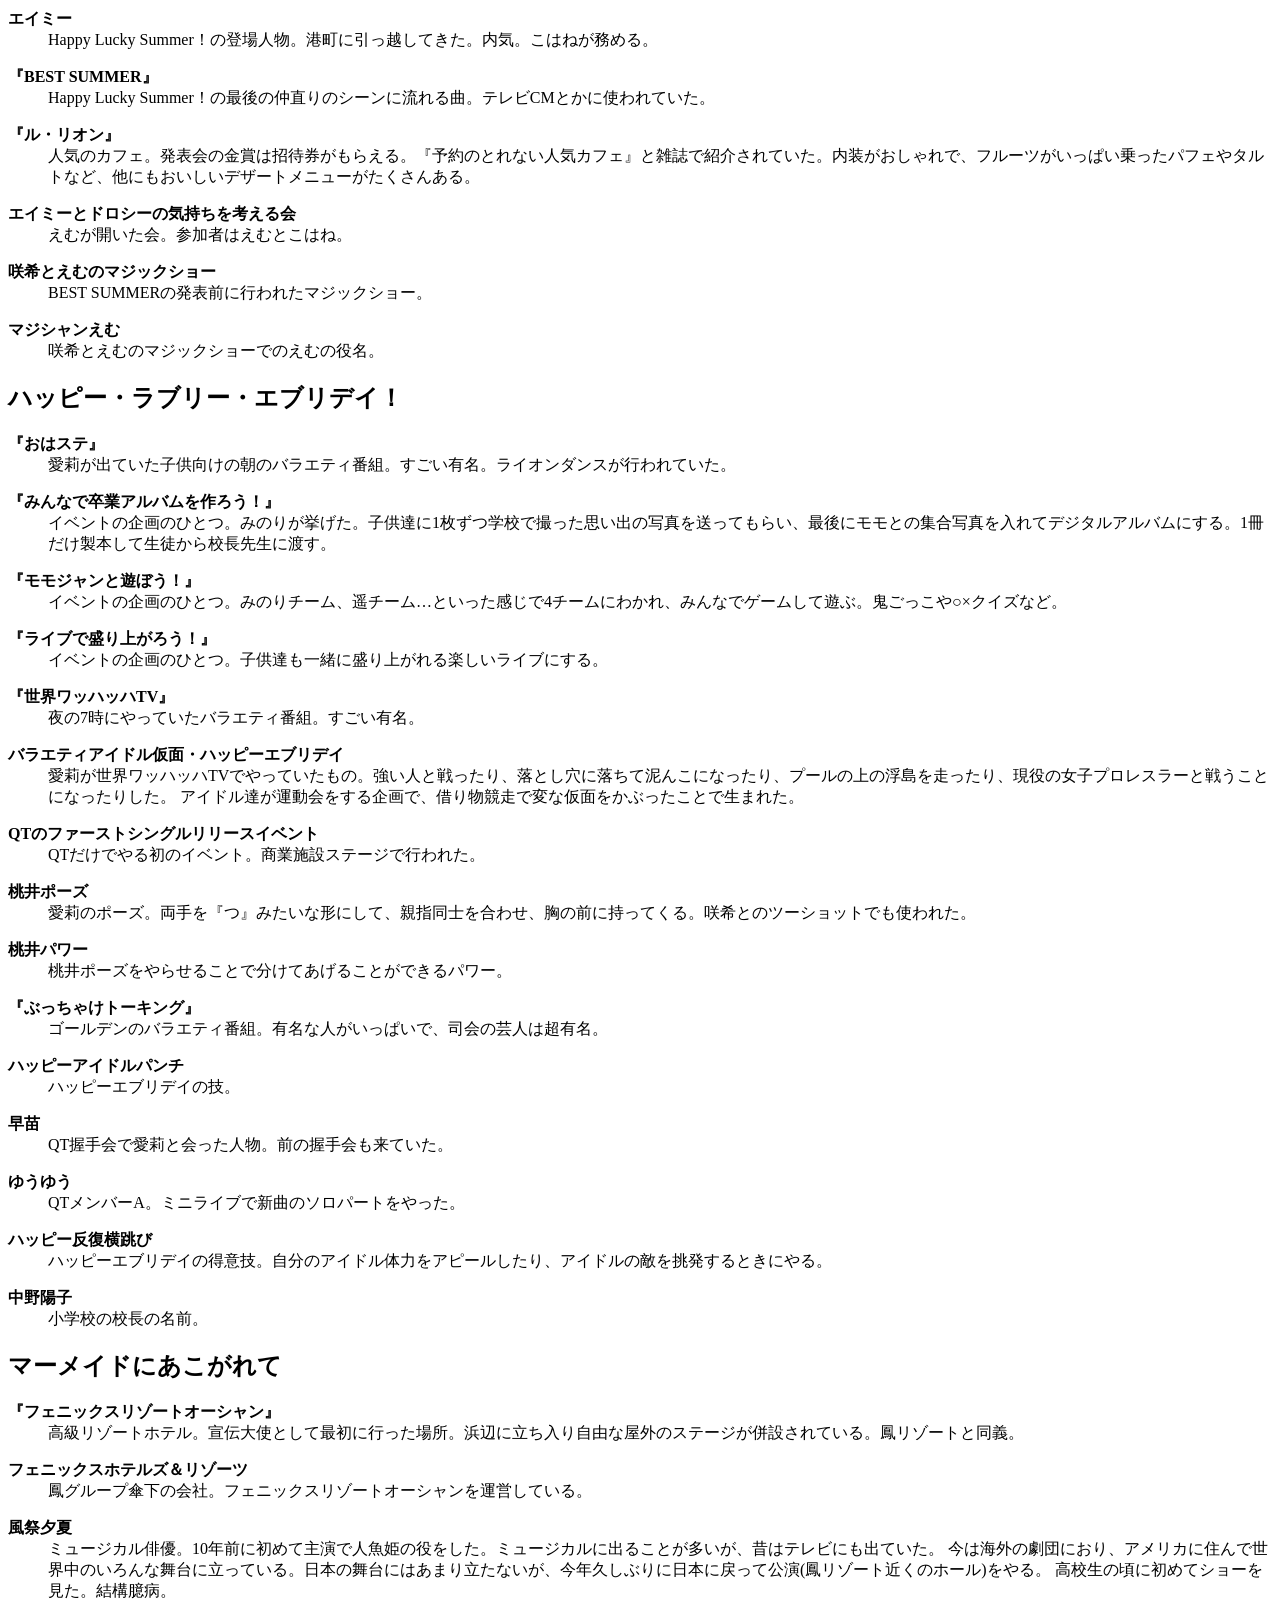
<file: pages/important-terms.html>
<!DOCTIPE html>
<html lang="ja">
<head>
  <title>Sekai Scholar -重要用語集</title>
  <meta charset="UTF-8">
  <style>
    dt {
      font-weight: bold;
      margin-top: 1em;
    }
  </style>
</head>
<body>
  <header>
    <h1>重要用語集</h1>
  </header>

  <h2>メインストーリー(Leo/need)</h2>
  <dl>
    <dt>『Untitled（アンタイトル）』</dt>
      <dd>スマホに勝手に入っている曲。再生時にスマホがまぶしく光る。
          初回は寝た状態で現実世界に戻され、夢を見ていたことにされる(一歌、みのり、こはね、杏、司、奏)。
          セカイと現実を繋ぐ入り口。再生すればセカイに来られて、止めれば戻れる(ニゴミクのみ直接触れることで戻せる)。
          音がしない。歌になるときに光る。歌になると名前が変わる。
          歌になる際強制移動する場合がある(屋上→教室、WEEKEND GARAGE→crase cafe)。</dd>
    <dt>セカイ</dt>
      <dd>想いで生まれた場所。本当の想いを見つけてもらうのを手伝うためにVSがいる。想いによって姿かたちを変える。</dd>
    <dt>『ずっと一緒にいようね』</dt>
      <dd>一歌が昔書いてた歌詞のノートに書かれた歌詞。ノートはミクに歌ってもらうことを想定。</dd>
    <dt>パンダ座</dt>
      <dd>しし座流星群を見た際に途中から咲希が作り出した星座。</dd>
    <dt>ツインテール座</dt>
      <dd>同上。</dd>
    <dt>『needLe』</dt>
      <dd>Untitledの名前が変わった後の曲名。</dd>
    <dt>『Leo/need』</dt>
      <dd>バンド名。由来はしし座流星群(英語で『Leonids』、フランス語で『Les L&#233;onides』)。スラッシュは流れ星。</dd>
  </dl>

  <h2>メインストーリー(MORE MORE JUMP！)</h2>
  <dl>
    <dt>ASRUN</dt>
      <dd>遥が所属していたアイドルグループ。解散し、遥が芸能界を引退。愛莉によれば大手。</dd>
    <dt>『Cheerful ＊ Days（チアフルデイズ）』</dt>
      <dd>雫がセンターだったアイドルグループ。雫がセンターになってからメンバーが冷たくなっていった。
          衣装は曲ごとに作られていた。</dd>
    <dt>『QT（キューティー）』</dt>
      <dd>愛莉が所属していたアイドルグループ。愛莉は半年くらい前に辞めた。チアデと事務所が同じ。</dd>
    <dt>モリプロ</dt>
      <dd>超大手事務所。愛莉によればみのりは通ってせいぜい１次審査。
          みのりが51回目のオーディションで受けたが落ちた。</dd>
    <dt>Cheerful ＊ Days シアター</dt>
      <dd>Cheerful ＊ Daysの劇場。</dd>
    <dt>真依</dt>
      <dd>ASRUNの元メンバー。ASRUNを辞めてから愛莉は1年くらい見ていなかった。遥に憧れてASRUNに入った。
          ASRUNに入って3年目にスランプ(新曲を上手く歌えなかったのが原因)。喉を壊し、高音が全く出なくなった。</dd>
    <dt>『虹色バラメータ』</dt>
      <dd>アルバムで遥と真依がふたりで歌っていた曲。みのりが大好きな曲。みのりによればふたりともすっごく息ぴったり。</dd>
    <dt>『アイドル新鋭隊』</dt>
      <dd>Untitledの名前が変わった後の曲名。</dd>
    <dt>『明日がんばる希望をあげ隊』</dt>
      <dd>グループ名決めの際みのりが最初に提案したもの。
          愛莉の評価は「さすがにそのまんま過ぎ、ある意味アイドルらしいっちゃアイドルらしい」。</dd>
    <dt>『MORE MORE FIGHT！』</dt>
      <dd>グループ名決めの際雫が提案したもの。愛莉の評価は「格闘技でも始めるつもり！？」。</dd>
    <dt>『MORE MORE JUMP！』</dt>
      <dd>グループ名決めの際みのりが提案したもの。みんなで夢見たアイドルに向かって手を伸ばそうって感じが出るかなぁって(byみのり)。
          今度は4人で、そんな壁跳び越えていきたい(by愛莉)。</dd>
  </dl>

  <h2>メインストーリー(Vivid BAD SQUAD)</h2>
  <dl>
    <dt>KEN</dt>
      <dd>RAD WEEKENDの出演者。客はKEN達を目当てに来ているらしい。</dd>
    <dt>『RAD WEEKEND』（ラッドウィークエンド）</dt>
      <dd>中学生の杏が見ていたイベント。界隈では絶対に超えられないと言われている。彰人も生で見ていた。ミュージシャン(三田)も見ていたようである。フライヤーは全部なくなったがストリートのセカイにはある。
          いろんなジャンルの一流のアーティストが集まって開かれた一夜限りのイベント。撮影禁止だがCOLのオーナーが撮ったもののみ残っている。凪の最期を飾った。</dd>
    <dt>佐藤</dt>
      <dd>こはねの隣の席の人。数学の問題をこはねの代わりに当てられた。</dd>
    <dt>WEEKEND GARAGE（ウィークエンドガレージ）</dt>
      <dd>ビビッドストリートにあるカフェ。杏と杏の父が働いている。店内ライブスペースがある。お店のマスターが昔有名なミュージシャンだった。
          杏の父に憧れてる男の人が多く、杏くらいの年の女の子が来るのは珍しい。</dd>
    <dt>BAD DOGS</dt>
      <dd>彰人と冬弥のチーム名。ベテランスタッフによると”本物”。最近毎週イベントに出ている。チーム名は彰人が決めた。</dd>
    <dt>RED</dt>
      <dd>小さめのライブハウス。彰人達が来月出るが枠が空いてるイベントがある。オープンイベントにRUSTを呼んだら客が入りきらなかった。</dd>
    <dt>Vivids（ビビッズ）</dt>
      <dd>こはねと杏のチーム名。ビビッドストリートからとった。</dd>
    <dt>crase cafe</dt>
      <dd>ストリートのセカイのカフェバー。</dd>
    <dt>Mossy stone</dt>
      <dd>Vividsが2回目に歌ったライブハウス。話が出た時点でイベントは来週土曜。神山通りにあるとみられる。ここで彰人が冬弥を殴った。</dd>
    <dt>『SPACE』</dt>
      <dd>杏(Vivids)が歌わないかと誘われているクラブ。WEEKEND GARAGEに近い。</dd>
    <dt>『Ready Steady』</dt>
      <dd>Untitledの名前が変わった後の曲名。</dd>
    <dt>『Vivid BAD SQUAD』</dt>
      <dd>チーム名。杏が『Vivid BAD』を提案し、冬弥が『Crew』や『TEAM』を、杏が4人だからと『Forth』を、こはねが『SQUAD』を提案した。
          SQUADには団や小隊、『イカした連中』という意味がある。</dd>
  </dl>

  <h2>メインストーリー(ワンダーランズ×ショウタイム)</h2>
  <dl>
    <dt>フェニックスワンダーランド</dt>
      <dd>司がアルバイト面接を受けた遊園地。ここ数年で新しいアトラクションが増えている。どこもかしこもピカピカ。
          国内有数のテーマパーク。(戦争で)笑顔を失った人達のため、えむの祖父が作った。シブヤのど真ん中にあって立地がいい。</dd>
    <dt>着ぐるみ</dt>
      <dd>司をステージへ案内した人物。見た目に合わない重低音ボイス。カメラが内蔵されている。
          断ったら殺されると司が思うほど腕力が凄まじい。</dd>
    <dt>ネオフェニックスコースター</dt>
      <dd>新しくできたフェニランのアトラクション。正門前からワンダーステージに向かう途中で見える。</dd>
    <dt>ネオフェニックス城</dt>
      <dd>改築されたフェニランのアトラクション。正門前からワンダーステージに向かう途中で見える。ワンマジのショーが行われた。</dd>
    <dt>わんだほい</dt>
      <dd>えむの口癖。ニコニコを届ける笑顔のご挨拶。</dd>
    <dt>ワンダーステージ</dt>
      <dd>フェニランにあるショーステージ。ボロボロ。キラキラ笑顔がい～っぱい。ドリーミングエリアと思われるエリアから10分かかる。どんな世界にだってなれる、ワンダーランド。</dd>
    <dt>フェニーちゃん</dt>
      <dd>フェニランのマスコットキャラ。フェニックスペンギン。</dd>
    <dt>フェニックスペンギン</dt>
      <dd>フェニーちゃんの種族。</dd>
    <dt>ミクの着ぐるみ</dt>
      <dd>ほいミクが着ていたもの。ショーステージの裏で見つけた。カイトのもある。</dd>
    <dt>うさぎのぬいぐるみ</dt>
      <dd>セカイにいるぬいぐるみ。くたびれており、風船で浮いている。咲希のぬいぐるみで、昔は登場人物にしていた。体は綿でできているが言語を理解する。
          類が持ち帰ろうとしたのを司が阻止した。足の裏に「さき」とかいてある。咲希と遊んだ記憶が残っている。名前は「うさちゃん」。</dd>
    <dt>ネネロボ</dt>
      <dd>類が自作したロボット。えむの腰くらいまである。1回の充電で3日はフルの稼働に耐えられ、ショーに適した複雑な動きもできるように設計してある。
          元々名前はなく、えむが言い出した。</dd>
    <dt>王子ペガサス</dt>
      <dd>司が咲希に見せたショーの登場人物。魔王を倒すために旅に出たばかり。
          (以降ツカサリオンでの役として)；司が演じる。勇敢で知的、まさに王子の中の王子。</dd>
    <dt>『劇団 ペガサス☆インザスカイ』</dt>
      <dd>司が提案した劇団名。寧々にシンプルにダサいと言われ、類もそれを肯定した。</dd>
    <dt>おひさまの世界のサニサニパワー♪</dt>
      <dd>えむが提案した1つ目の劇団名。</dd>
    <dt>お花畑の世界のハナポンサクサク☆</dt>
      <dd>えむが提案した2つ目の劇団名。上と合わせて寧々に「教育テレビ番組？」と言われた。</dd>
    <dt>『ワンダーランズ×ショウタイム</dt>
      <dd>えむが提案した3つ目の劇団名。寧々がワンダーランズショータイムまで出している。『×』はかけ算。『ショウ』なのはなんだかカッコイイから。</dd>
    <dt>『ツカサリオン』</dt>
      <dd>オーソドックスな英雄譚。主人公は王子ペガサス(司)、人々を苦しめる魔王(類)を倒すべく旅に出る。
          道中、仲間(ネネロボ)を見つけて、まずは村を苦しめるドラゴン(着ぐるみ達)を退治。最後は魔王との一騎打ち、魔王を倒したペガサスは英雄として町に戻っていく。
          「怪盗紳士のハラハラ！？ホワイトデー」では番外編として王子がペガサスを探す旅に出るという内容にする予定。</dd>
    <dt>ロビット族のネ・ネー</dt>
      <dd>ツカサリオンにおけるネネロボの役。自律制御システムが暴走し王子をつぶした。</dd>
    <dt>ハイパードリンク</dt>
      <dd>ネ・ネーが王子ペガサスにお礼として渡した油。</dd>
    <dt>エムム</dt>
      <dd>魔王様のドラゴンのお世話係(えむ)。王子なんてぺっちゃんこにしちゃう。</dd>
    <dt>パンダホーイ</dt>
      <dd>うさぎのぬいぐるみがしたわんだほーいの惜しい間違い。</dd>
    <dt>ペガサスマン</dt>
      <dd>幼い司のショーの登場人物。鳴き声は「ヒヒーン」。世界の平和を守るためにこの町にやってきた。咲希を苦しめる病気をこらしめる。</dd>
    <dt>フェニックスグループ</dt>
      <dd>鳳家の会社群。鳳グループと同一と思われる。</dd>
    <dt>おさななななじみ</dt>
      <dd>えむから見た寧々と類の関係。</dd>
    <dt>『セカイはまだ始まってすらいない』</dt>
      <dd>Untitledの名前が変わった後の曲名。</dd>
  </dl>

  <h2>メインストーリー(25時、ナイトコードで。)</h2>
  <dl>
    <dt>【雪】</dt>
      <dd>まふゆのナイトコードでのアカウント名。春なのに雪が降っており、雪は静かで何もないことから。</dd>
    <dt>【K】</dt>
      <dd>奏のナイトコードでのアカウント名。</dd>
    <dt>ニーゴ</dt>
      <dd>音楽サークル。SNSの書き込みにて使われた略称。曲からMVまで全部自分達で作っている。正体がよくわからず、4人で作っていることだけが明らかなようである。
          みんながそう呼んでるだけで本当のサークル名とは異なる。</dd>
    <dt>ナイトコード</dt>
      <dd>奏達が作業で使っているチャットツール。ファイルを上げやすい。</dd>
    <dt>【Amia】</dt>
      <dd>瑞希のナイトコードでのアカウント名。ミラマジの登場人物「ミア」が由来。</dd>
    <dt>【えななん】</dt>
      <dd>絵名のナイトコードでのアカウント名。</dd>
    <dt>OWN</dt>
      <dd>まふゆの別名義のクリエイター盟。。2週間くらい前に現れ、投稿した曲は全て20万再生くらいいっている。絵名「どこまでも冷たいし、全部を拒絶してるみたいな感じ」。
          瑞希「キレッキレに鋭い感じがいい」。奏が認知した時点で4曲出している。まふゆがニーゴに戻ってからはしばらく休むことに。</dd>
    <dt>“悔やむと書いてミライ”</dt>
      <dd>Untitledの名前が変わった後の曲名。</dd>
  </dl>

  <h2>メインストーリー(教室のセカイ編)</h2>
  <dl>
    <dt>『離れ離れの時間も、無駄じゃないよ』</dt>
      <dd>一歌が書いた歌詞のフレーズの1つ目。</dd>
    <dt>『一緒にいる今が輝いてるって、たしかにわかるから』</dt>
      <dd>一歌が書いた歌詞のフレーズの2つ目。</dd>
    <dt>『だから全部宝物にして、走り続けるんだ』</dt>
      <dd>一歌が書いた歌詞のフレーズの3つ目。</dd>
  </dl>

  <h2>メインストーリー(ステージのセカイ編)</h2>
    <p>なし</p>

  <h2>メインストーリー(ストリートのセカイ編)</h2>
    <p>なし</p>

  <h2>メインストーリー(ワンダーランドのセカイ編)</h2>
  <dl>
    <dt>カイトも笑ってかきくけこ～♪</dt>
      <dd>あめんぼ赤いなあいうえお～♪に続く発声練習の言葉。ミクがカイトをくすぐって無理やり笑顔にした。</dd>
  </dl>

  <h2>メインストーリー(誰もいないセカイ編)</h2>
    <p>なし</p>
  
  <h2>雨上がりの一番星</h2>
  <dl>
    <dt>『ももどーる』</dt>
      <dd>駅で買えるお菓子。咲希のオススメでとっても美味しい。一歌にお土産で買っていくことを勧めた。</dd>
    <dt>星よりベース</dt>
      <dd>花より団子になぞらえて一歌が出した例え。咲希に妙な例えと言われた。</dd>
    <dt>山野</dt>
      <dd>咲希のバイト先のバイトリーダー。子どもがインフルエンザになって1週間ほど勤務に入れなくなった。</dd>
  </dl>

  <h2>囚われのマリオネット</h2>
  <dl>
    <dt>陰険自撮り女</dt>
      <dd>まふゆが落ちた途端に陰口スタートの絵名に対する瑞希の呼称。瑞希は語呂がよくてカワイイと思っているが、絵名はどう考えても妖怪だと思っている。</dd>
  </dl>

  <h2>全力！ワンダーハロウィン</h2>
  <dl>
    <dt>黒騎士</dt>
      <dd>セカイでやったショーで司が演じた役。正しい心を思い出し、世界の平和は守られた。</dd>
    <dt>『第１回　フェニックス☆ショーコンテスト』</dt>
      <dd>園内で行われるイベント。えむは父からその話を聞いていない。フェニックスワンダーランド内で、もっとも優れたショーユニットを決める。
          決められた期間の中で3回ショーを行い、1回ごとに来場者に投票してもらい、総合得点を競い合う。優勝したユニットは宣伝大使となり、テレビCMに起用される。</dd>
      <dt>『ポテトゴースト』</dt>
        <dd>海外の劇。ハロウィンの夜、遊園地で過ごす人々を羨ましく思った死者達が遊園地に押しかけて人々を恐怖に陥れるーーかと思いきや、遊園地の園長が死者達を受け入れる。
            最後は人も死者もみんなで大騒ぎしながらハロウィンを楽しむ、というお話。死者達が土の中からどんどん現れて、まるで芋の収穫のようだからポテトゴーストと言うらしい。</dd>
      <dt>ゾンビロボット</dt>
        <dd>類が作ったロボット。奈落に待機させるほか、客席からも現れる。「あう……あう……」しか言えない。安全装置がついていたが誤作動を起こした。劇中では10体に襲われる。</dd>
      <dt>フェニックスステージ</dt>
        <dd>第1回中間発表で1位のステージ。ワンダーステージとはずいぶん差がついている。フェニランで一番大きなステージで、キャスト数最多、キャパ最大。建て替えにより昔とは少し変わっている。</dd>
  </dl>

  <h2>走れ！体育祭！～実行委員は大忙し～</h2>
  <dl>
    <dt>フェニー</dt>
      <dd>ペンギン様のキャラクター。遥の消しゴムはこれのグッズ。限定キーホルダーもあり、代走のお礼としてクラスメイトが遥に渡した(遥は仕事で買いに行けず)。</dd>
    <dt>宮益坂女子学園体育祭</dt>
      <dd>体育祭の正式名称。選手宣誓→2年？？→1年玉入れ→2年棒取り→二人三脚→棒取り？→パン食い競争→学年対抗リレー(最後)までは言及済み。</dd>
    <dt>『C組一番がんばったで賞』</dt>
      <dd>咲希が即興で考えた賞。対象は遥。</dd>
  </dl>

  <h2>ここからRE:START！</h2>
  <dl>
    <dt>ガキ大将</dt>
      <dd>愛莉の妹を泣かせた人物。愛莉より年上。</dd>
    <dt>近所の悪ガキ</dt>
      <dd>ガキ大将を肯定する人物。幼い愛莉を殴ったとみられる。</dd>
  </dl>

  <h2>いつか、背中合わせのリリックを</h2>
  <dl>
    <dt>招待形式</dt>
      <dd>ビビッドストリートの辺りのイベントの形式のひとつ。イベントの主催者に招待されたグループが歌う。前にVividsで参加した。基本的に身内同士でやる。</dd>
    <dt>対戦形式</dt>
      <dd>ビビッドストリートの辺りのイベントの形式のひとつ。会場をたくさん盛り上げたほうが勝ち。基本的に相手へのリスペクトが大事にされる。</dd>
    <dt>『STAY GOLD』</dt>
      <dd>対戦形式のイベント。実力者ばっかり出る。定期的に開催される。1回目は歌がバラバラになったが、2回目はこはねが覚醒した。</dd>
    <dt>『RUST』</dt>
      <dd>RAD WEEKENDに参加したグループ。凪のソロの次に歌った。前回のSTAY GOLDにも参加し、すっごく盛り上がった。</dd>
    <dt>『EVER』</dt>
      <dd>STAY GOLDで優勝したチーム。2回目のSTAY GOLDの後から真剣にRAD WEEKEND超えを目指して活動している。硬派でロックスタイル。</dd>
  </dl>

  <h2>KAMIKOU FESTIVAL！</h2>
  <dl>
    <dt>『ロミオ　～ザ・バトルロイヤル～』</dt>
      <dd>文化祭で2-Aがやった劇。ロミオとジュリエットのパロディー。9人のロミオによる、命と真実の愛を賭けたバトルシーンがある。司は悲劇のつもりで台本を書いた。司が主役を務める。</dd>
    <dt>鎖鎌のロミオ</dt>
      <dd>ロミオ　～ザ・バトルロイヤル～の登場人物。</dd>
    <dt>モーニングスターのロミオ</dt>
      <dd>同上。</dd>
    <dt>最強剣のロミオ</dt>
      <dd>ロミオ　～ザ・バトルロイヤル～の主役。司が演じた。最後宇宙に行って概念存在になった。</dd>
    <dt>神高ゲーム大会</dt>
      <dd>文化祭の出し物。寧々がぶっちぎりのハイスコアで優勝した。少なくともすっごく難しいと噂のシューティングゲームがあった。</dd>
  </dl>

  <h2>聖なる夜に、この歌声を</h2>
  <dl>
    <dt>『スマイリング・クリスマス』</dt>
      <dd>ミュージカル。孤児院で暮らす両親のいない孤独な少女のもとにサンタクロースが来たことは一度もないが、トナカイに逃げられプレゼントを配れずにいたサンタ見習いの少年が現れ、少年を助けるという筋書き。
          少女を寧々、少年を司(W主演)、警備員含む雑役を類、プレゼントを待つ女の子をえむ、いろいろな役を試運転が終わったネネロボが演じる。</dd>
    <dt>青龍院櫻子</dt>
      <dd>フェニックスステージの歌姫。フェニックスワンダーランドのナンバーワンを自称する。以前アークランドから声をかけられたことがある。子供のころに玄武旭と共演して知り合い、よく演技の話をしている。
          風祭が間違いなく今後の演劇界を牽引する存在になると確信するほど高い表現力を持つ。
      </dd>
  </dl>

  <h2>セカイのハッピーニューイヤー！</h2>
  <dl>
    <dt>アニソンのカウントダウンライブ</dt>
      <dd>大晦日に行われるライブ。瑞希は2年連続でチケットを当てていたが、今年は有名アーティストが来ることで倍率が上昇。</dd>
    <dt>ポリポリチップスのローストチキン味</dt>
      <dd>奏がカウントダウンパーティーに持ってきたもの。クリスマス限定。</dd>
    <dt>MORE MORE JUMP！のお正月特番</dt>
      <dd>セカイでテスト撮影したときの配信名。</dd>
    <dt>お正月特別メニュー</dt>
      <dd>crase cafeのメニュー。紅白団子のぜんざい、甘酒スムージー、白玉に花が飾ってある抹茶ラテがある。</dd>
    <dt>獅子舞ロボ</dt>
      <dd>類が徹夜で作ったロボット。ネネロボからシステムを流用しているが、人工知能を搭載しているため全自動で動く。
          えむが持っていた杵が激突し、システムの一部に衝撃が加わったことで司を敵と認識するようになった。</dd>
    <dt>幸運みくじ</dt>
      <dd>神社のおみくじ。穂波が大凶と凶を引いた。</dd>
  </dl>

  <h2>揺れるまま、でも君は前へ</h2>
  <dl>
    <dt>合唱祭</dt>
      <dd>宮女の行事。課題曲と自由曲を歌う。1-Cは銅賞、1-Bは金賞。</dd>
    <dt>『明日も笑って』</dt>
      <dd>えむが提案した自由曲の候補。明るく楽しいがちょっと難しい。去年金賞をとった先輩達が歌っていた。1-Bはこれに決まった。</dd>
    <dt>『時の声』</dt>
      <dd>クラスメイトBが提案した自由曲の候補。音楽の授業で歌ったことがある。</dd>
    <dt>『STANDOUT』</dt>
      <dd>志歩のバイト先で出演するバンド。元々実力派だが最近特にファンが増えている。
          今度メジャーデビューするが、その前に最近やる気なさそうなベースの子(=ミオ)を入れ替え予定。ボーカルはイオリ。</dd>
  </dl>

  <h2>Color of Myself！</h2>
  <dl>
    <dt>『地獄のダンス特訓』</dt>
      <dd>モモの3回目の配信。2回目のより難しい(遥が本当に難しいというレベル)。マスターするまで踊り続ける。無事踊りきれた。</dd>
  </dl>

  <h2>Period of NOCTURNE</h2>
  <dl>
    <dt>青柳春道</dt>
    <dd>冬弥の父。テレビにも出ている音楽家。海外ではピアニストとして活躍していた。ウィーンの音大を出たあとにプロとして活動し、日本では作曲家として有名になった。
        昔からクラシック音楽一筋。指導により夏臣はプロになり、秋志はニューヨーク音楽院に通っている。</dd>
  </dl>

  <h2>響くトワイライトパレード</h2>
  <dl>
    <dt>フェニックスワンダーランドの特別招待券</dt>
      <dd>司が咲希に渡したチケット。ちょうど4枚。</dd>
    <dt>限定フェニペンちゃん</dt>
      <dd>今の時期にフェニランで発売されるもの。</dd>
    <dt>ポチ公</dt>
      <dd>フェニランのキャラクター。司がバイトしていることと握手できることに関係がある。</dd>
    <dt>ドリーミングエリア</dt>
      <dd>フェニランのエリア。夢のようなワクワク感を味わえる。咲希が好きなエリア。夢の中がテーマ。</dd>
    <dt>『ふわふわ☆トランポリンドーム』</dt>
      <dd>ドリーミングエリアのアトラクション。雲の上を跳ねるような体験ができる。
          咲希が小さい頃から好きで、2回3回と入りたがったが諦めさせられ、ランド内にあるレストランでフルーツパフェを食べて機嫌を直していた。稼働率の低さゆえ取り壊される予定に。</dd>
    <dt>『フェニーくんのドリーミングナイツ』</dt>
      <dd>ドリーミングエリアのアトラクション。カートに乗りながら、フェニペンくんの夢の中を回る。</dd>
    <dt>フェニーくん</dt>
      <dd>フェニランのキャラクター。少なくとも昔はたまに遊園地の中をお散歩しており、幼いまふゆは握手しに行った。</dd>
    <dt>フェニペンくん</dt>
      <dd>先述のアトラクションで登場する。</dd>
    <dt>『フェニーくん・イン・ザ・ナイトメア』</dt>
      <dd>ドリーミングエリアのアトラクション。怖～い夢がテーマの、ちょっとダークなおばけ屋敷。小さな子供からご老人までファミリーで楽しめる、コミカルな作りになっている。
          コンニャクがおでこにピタ……と当たる古典的な演出がある。フェニーくんが古いお屋敷に行くアトラクション。略称はフェニナイ。可愛い部分と怖い部分のバランスの良さが人気。</dd>
    <dt>『ゴーゴー！フェニーくん』</dt>
      <dd>フェニランのアトラクション。ジェットコースター。</dd>
    <dt>フェニペンまんじゅう</dt>
      <dd>フェニランで売っているまんじゅう。ドリンクセットもある。司が買いに行った。</dd>
    <dt>『こちらワンダーステージ』</dt>
      <dd>手書きの看板に書かれている言葉。</dd>
    <dt>限定フェニペンくんのキーホルダー</dt>
      <dd>咲希がレオニの全員分おそろいで買ったもの。</dd>
  </dl>

  <h2>満たされないペイルカラー</h2>
  <dl>
    <dt>『シブヤアートコンクール』</dt>
      <dd>毎年プロレベルの応募者が集まる本格的なコンクール。絵名の好きな画家の絵が前の最優秀賞。落選した。</dd>
    <dt>中学アートコンクール</dt>
      <dd>絵名が特別賞をもらったコンクール。</dd>
  </dl>

  <h2>スマイルオブドリーマー</h2>
  <dl>
    <dt>ズゴゴゴビシー</dt>
      <dd>えむから見た慶介の様子。</dd>
    <dt>チクチクギューン</dt>
      <dd>えむから見た晶介の様子。</dd>
    <dt>ポヨヨヨヨ～ン</dt>
      <dd>えむから見たひなたの様子。</dd>
    <dt>鳳ひなた</dt>
      <dd>えむの姉。大学生でいつも家にいる。大学で『小さな子が楽しく勉強するためにはどうすればいいのか』ということを勉強している。運転できる。えむもいっぱい食べるが、も～っといっぱい食べる。</dd>
    <dt>鳳慶介</dt>
      <dd>えむの兄で長男。フェニランの社長。いつも会食やパーティーで帰りが遅い。</dd>
    <dt>鳳晶介</dt>
      <dd>えむの兄で次男。フェニランの専務。いつも会食やパーティーで帰りが遅い。結構ガンコ。結構涙もろい。</dd>
    <dt>ライリー・エンターテインメント社</dt>
      <dd>フェニランとキャラクターの使用許諾契約を結ぶ予定の会社。映画製作・配給の部門があり、多くのヒット映画と人気キャラクターを生み出している。キャラクターは若年層に絶大な人気を誇っている。</dd>
    <dt>元気モリモリの森のくまさん</dt>
      <dd>えむが元気であることを取り繕った際の発言。</dd>
    <dt>おさかなコースター</dt>
      <dd>フェニランのアトラクション。ビニールシートがかかっている。乗るところがかわいい魚の形をしていて、小さい子がいっぱい遊んでいた。幼いまふゆも乗ることを検討していた。</dd>
  </dl>

  <h2>天馬さんちのひな祭り</h2>
  <dl>
    <dt>おひなレンジャーのお内裏ブラック</dt>
      <dd>幼い司が即興で作った役。咲希を悲しませる悪いヤツをやっつける。</dd>
    <dt>『着物・髪・瞳、すべてが金！　黄金のひな人形』</dt>
      <dd>司が最初に冬弥に尋ねたひな人形。ひな壇というステージにふさわしい輝きで、このスター性あふれるひな人形ならば咲希も喜ぶと司は思ったが、見るからに高そうで咲希に気をつかわせてしまうのではという冬弥の指摘により却下。</dd>
    <dt>『ミラーボール付きラメ着物ひな人形』</dt>
      <dd>司が次に冬弥に尋ねたひな人形。もう少し普通のひな人形を見るように冬弥に言われた。</dd>
  </dl>

  <h2>届け！HOPEFUL STAGE♪</h2>
  <dl>
    <dt>『教えて！ MORE MORE JUMP！』</dt>
      <dd>配信の新コーナー。みんなの質問にどんどん答えていく。みのりが考えた企画。</dd>
    <dt>LaLaLa～♪ 明日の希望を君に～</dt>
      <dd>ASRUNの曲の歌詞。みのりが配信で振りコピを披露した部分。</dd>
    <dt>『お互いに一問一答』</dt>
      <dd>みのりが過去に考えた企画。かなり盛り上がった。</dd>
    <dt>早川ななみ</dt>
      <dd>遥の知りあい。少し前にアイドルグループを卒業し、今は配信メインで活動している。雫は番組で何回か共演したことがある。すごく人気で番組もライブもいっぱい出てたのに急に辞めた。登録者数は80万人。
          遥とはアイドル時代から仕事で何回か会っており、ときどき一緒にご飯に行って近況報告していた。シブフェスのステージエリアのMCを担当。</dd>
    <dt>『CreamBerry』</dt>
      <dd>早川ななみが所属していたアイドルグループ。</dd>
    <dt>ななみん</dt>
      <dd>早川ななみの愛称。</dd>
    <dt>もっともっとたくさんの歌を！もっともっとたくさんの元気を！もっともっとたくさんの希望を！もっともっとも～っとたくさんの人達に届けられるように！もあもあ～『JUMP！』</dt>
      <dd>モモの掛け声。雫→愛莉→遥→みのり→みのり→全員。</dd>
  </dl>

  <h2>君と歌う、桜舞う世界で</h2>
    <p>なし</p>

  <h2>シークレット・ディスタンス</h2>
  <dl>
    <dt>『呪いの縁切り神社』</dt>
      <dd>ミステリーツアーで訪れた神社の通称。昔大きなお屋敷に仲のいい姉妹が住んでおり、お互いに大切に思いあっていたが、姉妹がかくれんぼをしていた時火事が起き、
          火の中でお互いを探し回ったが見つからないまま死に、一緒にいられる人がうらやましくなって呪いをかけて離れ離れにしてしまうため、そんなふたりの魂を鎮めるためにできた。</dd>
  </dl>

  <h2>Resonate with you</h2>
  <dl>
    <dt>シブヤ公園</dt>
      <dd>STANDOUTがレオニと遭遇した時点で来週末にライブする場所。野外ステージ。そのライブでSTANDOUTはデビューの発表をしようとしている。感謝ライブの会場。</dd>
    <dt>STANDOUTワンマンライブ</dt>
      <dd>STANDOUTのライブ。前座としてレオニが1曲(Pretty Good Days)歌うことになり、これがレオニの初ライブとなった。</dd>
    <dt>Go to the next step</dt>
      <dd>NEXT演出の最後に表示される文。</dd>
  </dl>

  <h2>STRAY BAD DOG</h2>
  <dl>
    <dt>遠野新</dt>
      <dd>最近ビビッドストリートの辺りのイベントに出てくるようになったミュージシャン。RAD WEEKENDを超えるイベントをやると公言している。3年前くらいに杏は謙から話を聞いた。
          3年前に海外で修行すると言って出て行った。謙からの評価は「気のいいヤツ」。昔は相棒がいた。ライブのあとはチョコパフェと決めている。
          音楽好きの親友に無理やり連れてかれ、RAD WEEKENDを実際に見た。作曲を始めたのは4、5年前(本格的に始めたのはアメリカで3年前)。</dd>
    <dt>三田洸太郎</dt>
      <dd>メインストーリーで音を止めた人物。弟が生まれた時にかっこいい兄になりたいと思い、RAD WEEKENDを見て歌を始めた。</dd>
    <dt>『BROWN』</dt>
      <dd>三田が彰人のことを知らせに来た際に彰人が歌っていたライブハウス。遠野が飛び入り参加した。</dd>
    <dt>『crash gag』</dt>
      <dd>BROWNでのイベントに出ていたチーム。</dd>
  </dl>

  <h2>お悩み聞かせて！わくわくピクニック</h2>
  <dl>
    <dt>『日帰り高原ハイキング』</dt>
      <dd>カフェに寄る前に愛莉がもらったチラシに書かれていたバスツアー。絵名が瑞希に電話した時点で来週の土曜日。</dd>
    <dt>愛莉スペシャル弁当</dt>
      <dd>愛莉がピクニックに持って行った弁当。前日の夜から仕込みをした。フライドポテト、ささみの入った湯葉の巻き揚げ、少しレモン多めのチーズケーキがある。</dd>
    <dt>グリーンアドベンチャー</dt>
      <dd>散策しながら植物の名前や川の名前を答えていくゲームみたいなもの。誰でも参加できるが、記入用紙を受付に渡す必要がある。愛知がバスを降りる際ガイドに教えてもらった。
          1問目の答えはクスノキ(神社に植えられることが多く、アオスジアゲハの幼虫がこの木の葉をエサにする)。瑞希がほとんど正解し、愛莉の出番はなかった。</dd>
    <dt>『スター養成スーツ』</dt>
      <dd>パワードスーツの一種でね、走ったり跳んだり重い物を運んだりする動きをアシストしてくれるんだ つまり！着れば、上演時間いっぱい走り回ることも、上手から下手へ1回のジャンプで移動することも、
          大道具を持ち上げたりすることも可能なんだ！調整することができたら、司くんに、このロープでアーアアーと舞台の端から端まで飛び移ってもらおうと思っていたんだけど……残念だなあ…… 
          改良を重ねた結果ステージの屋根くらいまではジャンプできるようになった。</dd>
  </dl>

  <h2>頑張るあなたにBreak Time！</h2>
  <dl>
    <dt>『みのりと一緒にレッツ振りコピ』</dt>
      <dd>最近恒例になってきたコーナー。みのりがみんなに振りコピのコツをバッチリ教える。</dd>
    <dt>『みんなのこと教えてタイム』</dt>
      <dd>遥が考えてきた新企画。すごく盛り上がった。前日の夜に思いついた。</dd>
    <dt>スペシャルリラックスティーセット</dt>
      <dd>駅前のショッピングモールに新しくできたカフェのメニュー。各3種類のお茶を“ポットで”提供している。</dd>
    <dt>幸せの青いペンギン</dt>
      <dd>答えは案外身近なところにあることを表す語。ペンギンのことになると肩の力を抜けるため。</dd>
    <dt>コウテイペンギンデラックスパフェ</dt>
      <dd>ペンギンカフェのメニュー。すごく大きく、上に乗ってるコウテイペンギンのマスコットがもらえる。柑橘系のフルーツを含む。マスコットは10個のうちひとつだけ当たりで親子のペンギンになっている。</dd>
  </dl>

  <h2>純白の貴方へ、誓いの歌を！</h2>
  <dl>
    <dt>エクストラホイップパンケーキ</dt>
      <dd>メイコが増やした新しいメニュー。</dd>
    <dt>ベテラン風のエキストラ</dt>
      <dd>ダンスチームのエキストラ。特技はダンス。劇団員で場数をかなり踏んでいる。ダンスパートのセンターの予定だったが、類にレスバで負けて帰ってしまい、代わりを彰人が務めた。</dd>
    <dt>ドリブルの長谷川</dt>
      <dd>新婦にプロポーズする「男A」役。バスケットボール選手ではないが、小学生の時からドリブルばかりやっていた。</dd>
  </dl>

  <h2>ワンダーマジカルショウタイム！</h2>
  <dl>
    <dt>ジャン・ライリー</dt>
      <dd>ライリー・エンターテインメント社の社長。日本にプライベートでも仕事でも何度か来ており、日本語が堪能である。
          昔からショーが好きで、俳優を夢見ていた時期もあったが大成できず、エンターテインメントに関わっていたかったため映画会社に入った。楽之介とは20年前に出会った。</dd>
    <dt>フェニックスコースター</dt>
      <dd>若者向けのアトラクション。集客率を上げるため、いくつかの家族向けのアトラクションをなくして作られた。</dd>
    <dt>ヒーローステージ</dt>
      <dd>フェニランのステージ。</dd>
    <dt>レインボーステージ</dt>
      <dd>青龍院とえむが好きだったステージ。青龍院はそこのキャストとよく話をしていた。昔からあったが、最初の改装の時になくなった。メリーゴーランドのスタッフAが取り壊しに一番反対していた。</dd>
    <dt>鳳楽之介</dt>
      <dd>えむの祖父。ライリーと親交がある。家族にはよく子供のようだと言われていた。『世界中の人を笑顔にしたい』と考え、映画制作にも携わっていた。</dd>
    <dt>鳳幸之助</dt>
      <dd>えむの父。全部の会社がうまくいってるか見る。鳳グループの会長。各界で有名。</dd>
    <dt>マイルス</dt>
      <dd>司の役。偉大なる魔法使い。魔法で、世界の果てまでをも輝かせる男。モットーは“楽しく生きる”。VSの再演ではKAITOが務めた。</dd>
    <dt>シャオ</dt>
      <dd>えむの役。マイルスの弟子。12歳。マイルスがいつまでたっても魔法を教えてくれないため、ぶっちょう面である。VSの再演ではミクが務めた。</dd>
    <dt>“なんか高いところからいい景色が見える物見台”</dt>
      <dd>マイルスが作った大きな風車のようなもの。観覧車に対応。</dd>
    <dt>ピーピーお嬢様</dt>
      <dd>青龍院の役。いつもピーピーうるさいからピーピーお嬢様。話者名は「令嬢」。昔は花のように笑ういい子だったが、戦争が始まってから別人になってしまった。
          戦争で家がなくなって借りぐらし、母は質素な生活に耐えきれずに寝こんでしまった。昔は毎日お風呂に入り、シェフが作る至高のディナーを食べていた。</dd>
    <dt>スマイルナイトタイム</dt>
      <dd>フェニランのもう一つの顔。ミク達がショー上演後に担当した。</dd>
    <dt>Let's play next SHOW!!</dt>
      <dd>NEXT演出の最後に表示される文。</dd>
  </dl>

  <h2>カーネーション・リコレクション</h2>
  <dl>
    <dt>ニーゴ戦隊ニゴレンジャー</dt>
      <dd>戦隊ものの番組に感化された瑞希が作ったニーゴの別称。</dd>
    <dt>宮益坂公園</dt>
      <dd>奏の思い出の花畑を探した際、最初に行った場所。昔からあり、結構広い。</dd>
    <dt>乃々木公園</dt>
      <dd>奏の思い出の花畑がある場所。実際には花壇である。近くに瑞希のお気に入りスポットの噴水広場がある。スポジョイパークに行く前、奏と絵名がウォーキングしていた。</dd>
    <dt>かーねーちょん</dt>
      <dd>幼い奏がカーネーションを聞き間違えたことでできた言葉。</dd>
    <dt>『奏とお母さんのニコニコ日曜日』</dt>
      <dd>奏の父が即興で作った歌。奏にヘンななまえと言われた。BGM名はShine。</dd>
  </dl>

  <h2>Unnamed Harmony</h2>
  <dl>
    <dt>『Leo/needのみんなでプロになろう大作戦』</dt>
      <dd>咲希が即興で考えた作戦名。第1回目のミーティングは活動方針について。</dd>
  </dl>

  <h2>Awakening Beat</h2>
  <dl>
    <dt>『FLASH』</dt>
      <dd>こはねが最後にソロで出たイベントで最初に歌ったチーム。</dd>
  </dl>

  <h2>夏祭り、鳴り響く音は</h2>
  <dl>
    <dt>シブヤダイヤモンズSC</dt>
      <dd>彰人がエースを務めていたサッカークラブ。4対0でどこかに勝った。</dd>
    <dt>林翔太</dt>
      <dd>シブヤダイヤモンズSCの旧メンバー。兄がシブヤ夏祭りの実行委員で、人手が足りないからと誘われ、ライブイベントの担当になった。シブフェスの運営にも参加している。</dd>
    <dt>武蔵野イースト</dt>
      <dd>準々決勝でシブヤダイヤモンズSCと戦ったチーム。5対1で勝った。有名なジュニアユースからスカウトされてるような子達ばっかりの強豪。
          家族と離れて専門の寮に入っており、本気でプロになるために朝から晩までサッカーしている。</dd>
    <dt>『シブヤ夏祭り』</dt>
      <dd>毎年アーティストを呼んでライブイベントをやる祭り。毎回プロ部門とアマチュア部門にわけてライブをやっている。今年から翔太が実行委員をやることになった。</dd>
    <dt>ZEROstear</dt>
      <dd>シブヤ夏祭りに出演するアニソンシンガー。今期の人気アニメの主題歌を歌っている。</dd>
    <dt>A-GURI</dt>
      <dd>シブヤ夏祭りに出演するアーティスト。まだ有名ではないが動画サイトで人気が出始めている。奏はあまり人前で演奏するような人ではないと思っていた。</dd>
    <dt>シブニャーゴ</dt>
      <dd>最近人気のシブヤのご当地キャラクター。瑞希が射的でこれのキーホルダーを当てた。モチーフは猫。ちょっと小馬鹿にしたような目をしており、可愛くない。</dd>
  </dl>

  <h2>きっと最高のSummer！</h2>
  <dl>
    <dt>『ファン1号ちゃん』</dt>
      <dd>えむのこはねに対する呼称。ダショのショーを初演から見ていることから。</dd>
    <dt>『Happy Lucky Summer！』</dt>
      <dd>ミュージカル。司が好きで咲希も一緒に見ていた。2人がせっかく仲良くなったのにちょっとしたことでケンカし、浜辺で謝って仲直りする。</dd>
    <dt>ドロシー</dt>
      <dd>Happy Lucky Summer！の登場人物。港町に暮らしており、気が強い。えむが務める。</dd>
    <dt>エイミー</dt>
      <dd>Happy Lucky Summer！の登場人物。港町に引っ越してきた。内気。こはねが務める。</dd>
    <dt>『BEST SUMMER』</dt>
      <dd>Happy Lucky Summer！の最後の仲直りのシーンに流れる曲。テレビCMとかに使われていた。</dd>
    <dt>『ル・リオン』</dt>
      <dd>人気のカフェ。発表会の金賞は招待券がもらえる。『予約のとれない人気カフェ』と雑誌で紹介されていた。内装がおしゃれで、フルーツがいっぱい乗ったパフェやタルトなど、他にもおいしいデザートメニューがたくさんある。</dd>
    <dt>エイミーとドロシーの気持ちを考える会</dt>
      <dd>えむが開いた会。参加者はえむとこはね。</dd>
    <dt>咲希とえむのマジックショー</dt>
      <dd>BEST SUMMERの発表前に行われたマジックショー。</dd>
    <dt>マジシャンえむ</dt>
      <dd>咲希とえむのマジックショーでのえむの役名。</dd>
  </dl>

  <h2>ハッピー・ラブリー・エブリデイ！</h2>
  <dl>
    <dt>『おはステ』</dt>
      <dd>愛莉が出ていた子供向けの朝のバラエティ番組。すごい有名。ライオンダンスが行われていた。</dd>
    <dt>『みんなで卒業アルバムを作ろう！』</dt>
      <dd>イベントの企画のひとつ。みのりが挙げた。子供達に1枚ずつ学校で撮った思い出の写真を送ってもらい、最後にモモとの集合写真を入れてデジタルアルバムにする。1冊だけ製本して生徒から校長先生に渡す。</dd>
    <dt>『モモジャンと遊ぼう！』</dt>
      <dd>イベントの企画のひとつ。みのりチーム、遥チーム…といった感じで4チームにわかれ、みんなでゲームして遊ぶ。鬼ごっこや○×クイズなど。</dd>
    <dt>『ライブで盛り上がろう！』</dt>
      <dd>イベントの企画のひとつ。子供達も一緒に盛り上がれる楽しいライブにする。</dd>
    <dt>『世界ワッハッハTV』</dt>
      <dd>夜の7時にやっていたバラエティ番組。すごい有名。</dd>
    <dt>バラエティアイドル仮面・ハッピーエブリデイ</dt>
      <dd>愛莉が世界ワッハッハTVでやっていたもの。強い人と戦ったり、落とし穴に落ちて泥んこになったり、プールの上の浮島を走ったり、現役の女子プロレスラーと戦うことになったりした。
          アイドル達が運動会をする企画で、借り物競走で変な仮面をかぶったことで生まれた。</dd>
    <dt>QTのファーストシングルリリースイベント</dt>
      <dd>QTだけでやる初のイベント。商業施設ステージで行われた。</dd>
    <dt>桃井ポーズ</dt>
      <dd>愛莉のポーズ。両手を『つ』みたいな形にして、親指同士を合わせ、胸の前に持ってくる。咲希とのツーショットでも使われた。</dd>
    <dt>桃井パワー</dt>
      <dd>桃井ポーズをやらせることで分けてあげることができるパワー。</dd>
    <dt>『ぶっちゃけトーキング』</dt>
      <dd>ゴールデンのバラエティ番組。有名な人がいっぱいで、司会の芸人は超有名。</dd>
    <dt>ハッピーアイドルパンチ</dt>
      <dd>ハッピーエブリデイの技。</dd>
    <dt>早苗</dt>
      <dd>QT握手会で愛莉と会った人物。前の握手会も来ていた。</dd>
    <dt>ゆうゆう</dt>
      <dd>QTメンバーA。ミニライブで新曲のソロパートをやった。</dd>
    <dt>ハッピー反復横跳び</dt>
      <dd>ハッピーエブリデイの得意技。自分のアイドル体力をアピールしたり、アイドルの敵を挑発するときにやる。</dd>
    <dt>中野陽子</dt>
      <dd>小学校の校長の名前。</dd>
  </dl>
  
  <h2>マーメイドにあこがれて</h2>
  <dl>
    <dt>『フェニックスリゾートオーシャン』</dt>
      <dd>高級リゾートホテル。宣伝大使として最初に行った場所。浜辺に立ち入り自由な屋外のステージが併設されている。鳳リゾートと同義。</dd>
    <dt>フェニックスホテルズ＆リゾーツ</dt>
      <dd>鳳グループ傘下の会社。フェニックスリゾートオーシャンを運営している。</dd>
    <dt>風祭夕夏</dt>
      <dd>ミュージカル俳優。10年前に初めて主演で人魚姫の役をした。ミュージカルに出ることが多いが、昔はテレビにも出ていた。
          今は海外の劇団におり、アメリカに住んで世界中のいろんな舞台に立っている。日本の舞台にはあまり立たないが、今年久しぶりに日本に戻って公演(鳳リゾート近くのホール)をやる。
          高校生の頃に初めてショーを見た。結構臆病。</dd>
    <dt>わんだほいカーニバル</dt>
      <dd>ダショで海に来たことへの興奮をえむが形容したもの。</dd>
    <dt>『人魚王子と人魚姫達の冒険』</dt>
      <dd>フェニランの特別出張公演の演目。人魚王子を司が、下の人魚姫をえむが、(上の)人魚姫を寧々が、タコの人魚と悪役を類が演じた。</dd>
  </dl>

  <h2>ふたり、月うさぎ</h2>
  <dl>
    <dt>ピカピカお掃除選手権</dt>
      <dd>雫が考えた企画。没になった。</dd>
    <dt>利きうどんクイズ</dt>
      <dd>同上。</dd>
    <dt>しぃちゃん山</dt>
      <dd>幼い志歩が公園で作った砂の山。穴を開通させた。志歩は恥ずかしいため雫の名前をつけさせることにした。</dd>
    <dt>『みんなで作ってなりきり！ うさぎさん！』</dt>
      <dd>お月見配信の企画の1つ。みんなでうさぎのお面を作ってなりきる。</dd>
  </dl>
  
  <h2>Knock the Future!!</h2>
  <dl>
    <dt>……どんなに道に迷っても、キミとなら……</dt>
      <dd>一歌の歌詞。ちょっとストレートすぎるため保留に。</dd>
    <dt>『迷い続けるsadness　キミと笑えばhappiness』</dt>
      <dd>一歌の歌詞。英語を入れてオシャレにし、韻を踏んでかっこよく聴かせる意図がある。</dd>
    <dt>『迷い続けるsadness　キミと歩み続けるhappiness　いつかは虹がボクらの前に』</dt>
      <dd>一歌の歌詞。レオニとVSに見せた。</dd>
    <dt>『どんなに道に迷っても　キミとなら乗り越えられるよ　一緒に笑おう、これからも』</dt>
      <dd>一歌の歌詞。こちらの方が好評だった。</dd>
  </dl>

  <h2>灯のミラージュ</h2>
    <p>なし</p>

  <h2>スクランブル・ファンフェスタ！</h2>
  <dl>
    <dt>『モモジャンコメント返しコーナー』</dt>
      <dd>配信の最後のコーナー。前の動画を見返して気になったコメントをどんどん拾っていく。</dd>
    <dt>バーチャル・シンガーファンフェスタ</dt>
      <dd>毎年決まった時期に行われるバーチャル・シンガーの感謝祭。結構大きなイベント。バーチャル・シンガーに関わる曲をやってる人なら誰でも参加できる。
          アマチュアの歌い手を募集している。一歌は毎年見ている。そこらのアイドルイベントよりもお客さんが来る。</dd>
  </dl>

  <h2>Bout for Beside You</h2>
  <dl>
    <dt>スーパーこはねちゃん</dt>
      <dd>セカイでこはねの歌を聞いたリンがこはねの成長を表した語。</dd>
    <dt>古瀧大河</dt>
      <dd>謙の元相棒。RAD WEEKENDを作った人。謙とは同じ中学で昔からの親友。RAD WEEKENDのあとすぐにいなくなったため、派手なケンカして別れたという噂があるが間違いだった。
          RAD WEEKEND以降アメリカで活動している。風邪をひいたことがなく、「心頭滅却すれば、雨もまた熱し」と雨でも練習していた。高校を辞めている。</dd>
    <dt>『WALKER』</dt>
      <dd>大河のアーティスト名。世界的なアーティストで、MVは5億回再生されている。</dd>
    <dt>古瀧凪</dt>
      <dd>大河の妹。大河がケンカする際止めに入っていた。大河と一緒にアメリカに行ったことになっていた。昔は謙と大河とチームを組んでいた。バスケが得意。すい臓がんを患い、発覚時点で余命は5か月。RAD WEEKENDの3週間後に息を引き取った。</dd>
  </dl>
  
  <h2>Revival my dream</h2>
  <dl>
    <dt>鳳喜一郎邸庭園</dt>
      <dd>明治初期に作られた庭園。1万坪以上の敷地に和洋併置式の素晴らしい庭が作られている。同じ敷地には立派な洋館があり、庭園とあわせて重要指定文化財レベルに貴重な建築物。
          今はまだ私有地で、楽之介の別荘のひとつとして使っていたが、今はもう誰も住んでいないので一般開放している。間もなく重要文化財として指定される予定。鳳喜一郎はえむの高祖父。
          鳳邸とも呼ばれ、高齢の夫婦や修学旅行生など地方から来る観光客がとにかく多い。トーマス・ホークが作った。洋館の隣に鳳喜一郎が植えた大きなケヤキがあり、えむ達は木登りしていた(晶介は下りられなくなった)。</dd>
    <dt>鳥鳴館</dt>
      <dd>歴史的にも有名な建造物。トーマス・ホークが作った。</dd>
    <dt>トーマス・ホーク</dt>
      <dd>建築家。鳳喜一郎邸庭園や鳥鳴館を作った。</dd>
    <dt>黒い油</dt>
      <dd>ショーで出てくるもの。森に眠っている。これにより大臣が王の座に一歩近づく。</dd>
    <dt>全国夏休みコンクール</dt>
      <dd>類のロボットが最優秀賞をとったコンクール。夏休みに一緒に遊べるヒューマノイドロボットを作った。審査員の人達も『小学生でこんなものを作るなんて天才だ！』とすごく驚いていた。</dd>
    <dt>『宇宙のひみつ』</dt>
      <dd>幼い寧々に類が薦めた絵本。</dd>
    <dt>『森のひとと町のひと』</dt>
      <dd>幼い寧々が類の家に置き忘れていった絵本。垣根を超えてつながれるような内容。</dd>
    <dt>衝撃吸収命綱</dt>
      <dd>鳳喜一郎邸庭園でのショーで用いた命綱。落ちた時もバランスを取り戻させつつ、落下時の衝撃を分散しながら下ろしてくれるため、ダメージも少なくてすむ。少し外しかたが難しい。応援合戦でも使われた。</dd>
  </dl>

  <h2>ボクのあしあと　キミのゆくさき</h2>
  <dl>
    <dt>絵名えもん</dt>
      <dd>瑞希の絵名に対する呼称。瑞希はカワイイと思っているが絵名は全然可愛くないと思っている。</dd>
    <dt>Shutting down/See you tomorrow at 25:00</dt>
      <dd>NEXT演出の最後に表示される文。</dd>
  </dl>

  <h2>揺るがぬ想い、今言葉にして</h2>
    <p>なし</p>
  
  <h2>バディ・ファニー・スペンドタイム♪</h2>
  <dl>
    <dt>隠れフェニーくん</dt>
      <dd>フェニーくんの形をした模様やデザイン。フェニランのあちこちにある。噴水やランプの足下、レストランの中、ゲートの上、時計の下などにある。これを紹介するサイトもある。こはねはネットに情報があるものは9割くらい見つけている。</dd>
  </dl>

  <h2>交わる旋律　灯るぬくもり</h2>
    <p>なし</p>
  
  <h2>*MOREMOREMakingXmas</h2>
  <dl>
    <dt>『ななみんチャンネル』</dt>
      <dd>ななみんのチャンネル名。</dd>
    <dt>『ななみんとモモジャンの、パクパク♪好きな駄菓子語っちゃおう』</dt>
      <dd>ななみんとのコラボ配信第3弾の最初の企画。遥の部屋で行われた。</dd>
    <dt>『もちまめくん』</dt>
      <dd>上の企画でななみんがおすすめした駄菓子。みのりは懐かしさを感じた。ななみんはヘビーユーザーで、昔よく流れていた大豆のかぶりものをしているCMにいつか出てみたいと思っている。</dd>
      <dt>斎藤彩香</dt>
        <dd>雫の昔からのファン。大学に通いながら制作スタッフのアルバイトをしている。モモジャンファンの友達が6人いる。リアルイベントでは責任者を務める。</dd>
      <dt>モモジャンファンクラブ</dt>
        <dd>斎藤彩香が主催しているファンクラブ。</dd>
      <dt>シブヤ奥山ビル地下ホール</dt>
        <dd>モモジャンのリアルイベントの会場。キャパは500人。ななみんが所属する事務所がたまに使っていて、トラブルでイベントがキャンセルになったため、格安で借りられることになった。</dd>
      <dt>『特別緊急配信』</dt>
        <dd>特別なお知らせをするための配信。日時は来月の第4土曜日(クリスマス)16時から、場所はシブヤ奥山ビルの地下1階ホールでリアルイベントをやること、およびスタッフを募集することを告知した。
            スタッフの参加申し込みフォームはあとでこの動画の概要欄に公開される。</dd>
      <dt>内山唯奈</dt>
        <dd>みのりの初めてのファン。午後からスタッフとして参加した。</dd>
      <dt>『モモジャンの、クリスマスエピソードトーク！』</dt>
        <dd>リアルイベントの最初のプログラム。トークショー。</dd>
      <dt>MORE MORE JUMP！のクリスマスファンイベント</dt>
        <dd>リアルイベントの名称とみられる。</dd>
      <dt>Let's make next LIVE together!!</dt>
        <dd>NEXT演出の最後に表示される文。</dd>
  </dl>

  <h2>Same Dreams,Same Colors</h2>
  <dl>
    <dt>ウィーン音楽祭</dt>
      <dd>冬弥が中学まで毎年家族で行っていた音楽祭。</dd>
  </dl>

  <h2>祈りの先 願う明日は</h2>
  <dl>
    <dt>榎本</dt>
      <dd>巫女。遥がASRUNのセンターになることが決まった時に声をかけ、遥は随分気持ちが楽になった。大晦日に発熱で倒れた。</dd>
    <dt>年越しお泊り会</dt>
      <dd>一歌の家で行われるお泊り会。</dd>
    <dt>ポリポリチップスおせち味</dt>
      <dd>年越しカウントダウンパーティーで奏がセカイに持ってきたもの。</dd>
    <dt>でっかいデシベル</dt>
      <dd>司の声の大きさを抽象的に表す語。修学旅行ではぐれた類達を呼ぶのに使用したが、声がかき消された。</dd>
    <dt>獅子舞ロボベータ</dt>
      <dd>餅を配ったり頭上に凧を上げる機能が追加された獅子舞ロボ。</dd>
  </dl>

  <h2>POP IN  MY HEART!!</h2>
  <dl>
    <dt>『お客さんもっといっぱい大作戦っ！』</dt>
      <dd>客率を維持していくための話し合いでえむが考えた作戦。アイディアノートに書かれており、『朝と昼にもナイトショーをやる』などが含まれている。</dd>
    <dt>ライリードリームパーク</dt>
      <dd>ライリー社で作られた映画の世界観を再現するテーマパーク。アメリカにある。世界でも有数。隣に本社がある。</dd>
    <dt>『リトル・キングダム』</dt>
      <dd>中世ファンタジー風映画。お城が出てくる。エリアは城下町のようである。キャストは全部で20人くらい。</dd>
    <dt>『ミュージックオブジャングル』</dt>
      <dd>乗ってた飛行機がジャングルに墜落したが、音楽の力で動物達と仲良くなっていって、最後は街に帰れるという映画。
          ジャングルで一番高い木から落ちるシーンを再現すべく後ろ向きに落ちるジェットコースターがあり、大きな木のような建物になっている。
          "本物のジャングルで冒険体験ができる場所"にするため、本物の熱帯雨林の気を移植しようとしたが人員や予算のため断念、植物学者を招いて最大限近づけた。</dd>
    <dt>『スマイリー』</dt>
      <dd>ライリーと楽之介が一緒に作った映画。主人公のスマイリーはいつでも笑顔でいられる夢の島、"楽園の島"に住む。メリーゴーランドの前でライリーと夕方の6時頃落ちあった。</dd>
    <dt>ドキドキワクワクポポポポ～</dt>
      <dd>リトル・キングダムを見た後のえむの様子。</dd>
    <dt>『ブルーワールド』</dt>
      <dd>主人公のイルカが親を探して海を旅するという映画。リトル・キングダムエリアやミュージックオブジャングルエリアの近くにある。海のように見える人工池にBlue's houseがある。</dd>
    <dt>コンパス・センター</dt>
      <dd>ライリードリームパークの迷子センター。ブルーワールドエリアとリトル・キングダムエリアを抜けた先にある。</dd>
    <dt>Mary(メアリー)</dt>
      <dd>迷子になっていた少女の名前。</dd>
  </dl>

  <h2>いつか、絶望の底から</h2>
    <p>なし</p>
  
  <h2>秘密の&#9825;バレンタイン大作戦！</h2>
  <dl>
    <dt>ライオンダンス</dt>
      <dd>愛莉がおはステで踊っていたダンス。「ライオンっ、おんおん、音楽隊っ♪みんなでにくしょく☆ダンシング！」。</dd>
    <dt>秘密のバレンタイン同盟</dt>
      <dd>バレンタインサプライズのため、咲希・愛莉・えむで結成された同盟。チョコフォンデュパーティーで再結成された。</dd>
  </dl>

  <h2>Legend still vivid</h2>
  <dl>
    <dt>スペシャル教室ランチ</dt>
      <dd>志歩、みのり、こはねが一緒に昼食を食べること。みのり曰く志歩がいるからスペシャル。</dd>
    <dt>『COL』</dt>
      <dd>RAD WEEKENDをやったライブハウス。元々古いライブハウスだったためRAD WEEKENDを最後に閉店し、オーナー(今年で80、ライブハウスをいくつも経営してたやり手)は引退した。
          ビルの地下1階にある。大河達は昔からよく使っていた。キャパは300くらい。</dd>
    <dt>Nagi</dt>
      <dd>凪のアーティスト名。</dd>
    <dt>『RADder』</dt>
      <dd>Nagi、KEN、大河の3人で組まれていたチーム。RAD WEEKENDではラストを飾った。『世界一のミュージシャンになる』のが夢だった。最初は大河がひとりで歌い、凪も歌を始め、謙を連れてきた。</dd>
    <dt>『GLaP day』</dt>
      <dd>RAD WEEKENDに参加したチーム。RUSTより後に歌った。RADderとはメジャー時代から競い合ってきた。</dd>
  </dl>

  <h2>あの日、空は遠かった</h2>
  <dl>
    <dt>高木未羽</dt>
      <dd>志歩の同級生。ずっと転校ばっかりで友達を作るのも面倒で、寂しくないようアコギを買った。</dd>
  </dl>

  <h2>怪盗紳士のハラハラ！？ホワイトデー</h2>
  <dl>
    <dt>『チョコレートファクトリー』</dt>
      <dd>最近できた場所。ちょっとしたミュージアムを兼ねており、工場見学だけでなくチョコの歴史を学べたり、食べ比べができたりオリジナルチョコを作れる。方針は『どんな人もチョコレートを通じて笑顔になれる』。</dd>
    <dt>ポール・ハンセン</dt>
      <dd>世界中に店を持つ有名ショコラティエ。期間限定でチョコレートファクトリーに来訪し、チョコレート作り体験をするとこの人の新作チョコが先行で買える。</dd>
    <dt>チョコ太くん</dt>
      <dd>チョコレートファクトリーのマスコットキャラクター。エントランスではこの着ぐるみを着てお出迎えする。チョコの妖精。色はミルクチョコレートによく似ている。</dd>
    <dt>『学びのゾーン』</dt>
      <dd>チョコレートの歴史を学ぶ場所。資料を読むだけでは理解の難しい部分を劇の形にする。</dd>
    <dt>浜野</dt>
      <dd>司とチョコレート手作り体験コーナーのショーを担当する人物。アルバイトで芝居の歴はまだ浅いが、オープンした時このショーの仕事を何回か受け、どっちの役もやったことがある。司より2、3歳年上。チョコ太役を務める。</dd>
    <dt>"怪盗チョコマニア"</dt>
      <dd>ショーの登場人物。チョコレートが大好き。美味なるチョコを愛する者。チョコ太はライバル。</dd>
    <dt>はるちゃん</dt>
      <dd>チョコ太がショーで最後に聞いた男の子の家の隣に住む友達。バレンタインにお菓子をくれるため、男の子がホワイトデーにお菓子をお返ししている。</dd>
    <dt>ショコラティエ・チョコマニア</dt>
      <dd>改心したチョコマニアのこと。</dd>
    <dt>お馬さんチョコレートパーティー</dt>
      <dd>天馬家で行われたホワイトデーのパーティー。えむが言い出した。</dd>
    <dt>ホワイトデースペシャルショー</dt>
      <dd>レンとKAITOによる、セカイで行われるショー。</dd>
  </dl>

  <h2>Cast Spell on You</h2>
  <dl>
    <dt>『第２回！　遥ちゃんコーディネート王決定戦！！』</dt>
      <dd>遥に似合いそうな服を愛莉達が用意してプレゼンするコーナーの第2回。遥に一番着たいと思ってもらえた人はそのコーディネートを実際に着てもらえる。初代王者はペンギンコーデで攻めたみのり。
          今回も爽やかなブルーのワンピースと白いニットカーデのコーディネートでみのりが優勝。</dd>
    <dt>『モモジャン☆衣装デザインコンテスト！』</dt>
      <dd>愛莉達がそれぞれ衣装のデザインを考え、ファンに投票してもらうというコンテスト。
          みのりは王道のアイドル衣装って感じで背中に羽があり、「いつでもどこでも、ファンのみんなのところに希望を届けに行くよ！」という想いがこめられている。
          天使の遥を見たいという気持ちもこっそりこめてある。遥はかわいいけどスタイリッシュでかっこよく、色も爽やかでセーラー服のモチーフ。
          機動性が高い作りで、セーラー服は学生だからこそ届けられるフレッシュさを表現し、学校で出会った時の気持ちを思い出せるため。
          愛莉はテーマがハートで、歌とダンスで想いをみんなに届けるため、ターンやジャンプをした時にスカートの裾がハート形になる。
          雫はテーマが『魔法』で、みのりの衣装はこれからどこまでも高くジャンプできるように羽みたいなふわふわなスカートに、遥の衣装はいつでもアイドルらしく輝けるようにキラキラしたビジューの装飾を、
          愛莉の衣装は笑顔がとても似合うため、ずっと笑顔が咲き続けますようにという想いをこめて花柄のレースとリボンをしてある。ファンのみんなに希望を届けるため、すべての衣装にクローバーがついている。
          雫の衣装は考えられておらずみんなで考えることになり、努力の結晶として『雫』のモチーフがスカートや腕の部分に散りばめられている。コンテストをするまでもなく雫の衣装に決定。</dd>
  </dl>

  <h2>空白のキャンバスに描く私は</h2>
  <dl>
    <dt>夏野二葉</dt>
      <dd>絵画教室雪平に通う人物。絵名とは同じ時期に入っている。今は高校の美術部で描きながら毎日(前は週1か週2)絵画教室雪平に通っている。東美を目指している。</dd>
    <dt>東京美術大学</dt>
      <dd>日本で一番倍率の高い芸術系の大学。略称は東美。</dd>
    <dt>絵画教室雪平</dt>
      <dd>雪平が教鞭を執る絵画教室。東美を目指す人達が通っている。絵名は中学生時点で5年以上通っている。絵名は雪平の個展に行った時に綺麗な絵だと言ったことで教室に行ってみることになった。</dd>
    <dt>雪平実篤</dt>
      <dd>有名な賞をいくつも受賞している画家。慎英から見てもかなり厳しい人で、全然褒めてくれない。</dd>
  </dl>

  <h2>セカイの桜、つながる想い</h2>
  <dl>
    <dt>想いの欠片</dt>
      <dd>まだセカイになってない誰かの想い。丸くてキラキラしており、熱そう。触ることで光って別のセカイに飛ばされるが、触らなくてもそうなることもある(ストリート・教室のセカイ、普通のとは少し違う可能性も)。
          別のセカイに飛ばされると元のセカイからはいなくなる。桜の花びらは元のセカイに持ってこれる。</dd>
    <dt>桜ラテ</dt>
      <dd>crase cafeの春の新メニュー。ルカとレンが飲んだ。</dd>
    <dt>桜スムージー</dt>
      <dd>crase cafeの春の新メニュー。こはねと杏が飲んだ。</dd>
    <dt>桜アイスがのったパンケーキ(桜パンケーキ)</dt>
      <dd>crase cafeの春の新メニュー。KAITOと彰人が食べた。イチゴが入っている。</dd>
    <dt>桜クッキー</dt>
      <dd>crase cafeの春の新メニュー。冬弥が食べた。甘すぎず、桜の花びらのような形をしている。</dd>
  </dl>

  <h2>まばゆい光のステージで</h2>
  <dl>
    <dt>セントラルシティ公園</dt>
      <dd>すーっごく大きな公園。すーっごく大きな野外スペシャルステージがある。世に羽ばたいた多くのスターが無名の時代にショーをした歴史ある場所。
          老朽化による改装工事が行われるため、スペシャルステージ近くの音楽堂で宣伝公演をする。</dd>
    <dt>『ピアノ弾きのトルぺ』</dt>
      <dd>有名な短編小説。朗読劇にもなっている。</dd>
    <dt>英雄ペガサス</dt>
      <dd>幼い司のショーの登場人物。悪者を退治する。</dd>
  </dl>

  <h2>Live with memories</h2>
  <dl>
    <dt>吉崎葉太</dt>
      <dd>レオニの初めてのファン。レオニと同い年くらい。いつも最前列でレオニの演奏を聴いている。花乃の兄。去年両親が離婚し、花乃とは別々に暮らしているが月に何度か会うようにしている。
          誕生日には花乃が毎年手作りのケーキを作ってくれたが、不器用なためだいたい変な形になっていた。</dd>
    <dt>吉崎花乃</dt>
      <dd>レオニの初めてのファン。中学生。いつも最前列でレオニの演奏を聴いている。半年前に父が再婚し、新しい家族ができたが家に居づらくなってしまい、葉太と外で会おうと言う頻度が増えた。</dd>
    <dt>レンレン</dt>
      <dd>リンがレンにつけた変なあだ名。</dd>
    <dt>『出会えた幸せを、数えて』</dt>
      <dd>幸せを数えての1番の歌詞。</dd>
    <dt>スターピース</dt>
      <dd>咲希が考えた星のヤツ。ライブ前にやる。</dd>
  </dl>

  <h2>つなぐPainful Hope</h2>
  <dl>
    <dt>宮益坂南会館</dt>
      <dd>真依の新しい舞台の会場。</dd>
    <dt>長谷川里帆</dt>
      <dd>遥のファン。モモジャンの曲を作った。家はシブヤの近くにある。作曲は小学生の時に親のアプリでちょっとだけ、本格的に作るようになったのは中学に上がってから。</dd>
    <dt>『ゆぽりんダンス』</dt>
      <dd>3日前くらいから流行っているダンス。長谷川の曲を使用している。ゆぽりんが踊ってる動画の中でも一、二番くらいにバズっている。元動画は100万再生。</dd>
    <dt>ゆぽりん</dt>
      <dd>TrickTrickで有名なライバー。フォロワーは500万人くらい。</dd>
    <dt>TrickTrick</dt>
      <dd>アプリ。</dd>
    <dt>ピクシェア</dt>
      <dd>TrickTrickと同列のもの。アップデートしてから変なのばっかり通知してくるようになった。</dd>
  </dl>

  <h2>白熱！神高応援団！</h2>
  <dl>
    <dt>『勝負あるところに応援（われ）あり』</dt>
      <dd>赤組と青組両応援団長のモットー。</dd>
    <dt>改造ポップアップ台</dt>
      <dd>次のショーで使う装置。勢いよくみんなを持ち上げる。</dd>
    <dt>神山高校体育祭</dt>
      <dd>神山高校の体育祭。最初は1年生の借り物競争、次は学年合同の玉入れ。終わったら応援合戦が始まる。</dd>
    <dt>『とんでもなく大声の人』</dt>
      <dd>借り物競争で彰人が引いたお題。</dd>
    <dt>神山高校体育祭応援合戦</dt>
      <dd>応援合戦の正式名称。今年のテーマは『三国志』、去年は『サバンナ』。今年は暫定1位の赤組、次に緑組、最後に青組の順に発表。青組は歴代の得票数を塗り替える得票数で1位。</dd>
  </dl>

  <h2>THE POWER OF UNITY</h2>
  <dl>
    <dt>岡崎達也</dt>
      <dd>EVERのリーダー。昔通っていた高校は結構荒れていたが、尊敬する先輩が周りに笑われても自分の夢はプロのシンガーだと胸を張って歌っており、その姿に憧れて歌を始めた。</dd>
    <dt>『Ultramarine』</dt>
      <dd>Breakの会場。前に1回イベントをやっている。キャパが丁度よく、スタッフはかなり融通をきかせてくれる。</dd>
    <dt>宮田颯真</dt>
      <dd>新の相棒。交差点に突っこんできた車にはねられ、体のいろんなところに麻痺が残り歌えなくなった。RAD WEEKENDを超えると言い出し、それに新が乗っかった。WEEKEND GARAGEができる前に事故に遭い、結局まだ行けていない。
          冬弥から見て気さくで話しやすく、音楽を愛している人。
      </dd>
    <dt>『Break』</dt>
      <dd>ビビバスのファーストイベント。EVER、三田、遠野、ビビバスの順で歌唱。客の半数以上はビビッドストリートの住人かそこで活動しているミュージシャンだった。</dd>
    <dt>Go beyond the legend!!</dt>
      <dd>NEXT演出の最後に表示される文。</dd>
  </dl>

  <h2>青空に願うユア・ハピネス！</h2>
  <dl>
    <dt>ビビ</dt>
      <dd>ビビッドストリートにいる野良猫。室外機の上にいることがあるようである。グレーでシマシマ。こはねは何回か見たことがある。若手を一人前にしてくれる『音楽がわかる猫』として特に可愛がられている。
          うまい人が歌っているとピタっと立ち止まって聴いてくれるが、気に入らないとそのままスルーっとどこか行ってしまう。トラックに乗ってしまい式場に居ついた。</dd>
    <dt>川崎</dt>
      <dd>フリーのカメラマン。杏が小さい頃七五三の写真とかを撮ってくれた。昔からうまくいかないことがあるとWEEKEND GARAGEによく来ていた。雫が昔モデルの仕事でお世話になった事務所の人の友達。</dd>
    <dt>crase cafeスペシャル</dt>
      <dd>結婚式の撮影の前日のcrase cafeのランチ。旬の野菜が入っている。</dd>
    <dt>絹谷</dt>
      <dd>ドレスデザイナー。川崎の昔からの友達。タキシードなんかも作れる。今回は衣装係兼ヘアメイク。</dd>
    <dt>杏ちゃんスペシャルプレート</dt>
      <dd>撮影を頑張った杏へのスペシャルメニュー。ラムレーズンアイスがのったチョコケーキなどがある。ミニサイズのものは全員分あり、冬弥の分はビターになっている。</dd>
  </dl>

  <h2>迷い子の手を引く、そのさきは</h2>
  <dl>
    <dt>盟応大学</dt>
      <dd>まふゆの母が将来のことを考えて挙げた大学。</dd>
    <dt>港都大学</dt>
      <dd>まふゆの母が最低でもA判定がほしいと考えている大学。</dd>
    <dt>フェニックスコースター</dt>
      <dd>フェニランのアトラクション。結構本格的。瑞希が乗りたがった。</dd>
  </dl>

  <h2>絶体絶命！？アイランドパニック！</h2>
  <dl>
    <dt>『魔の無人島』</dt>
      <dd>晶介曰く次の宣伝公演の場所。奇妙な生き物がウヨウヨいるらしい。</dd>
    <dt>魔の四角地帯</dt>
      <dd>魔の無人島の周辺にある海域。辿り着くまでに難破する船も多いらしい。</dd>
    <dt>ワクワク無人島サバイバル</dt>
      <dd>無人島から出る手段がない状況をえむが形容した語。</dd>
    <dt>木の実調査隊隊長</dt>
      <dd>えむが司に任命された役職。えむから見て司はボス。</dd>
    <dt>なまむぎなまごめなまたまご！もひとつおまけにゆでたまご！</dt>
      <dd>司の気を紛らわせるためにミクが考えた早口言葉。</dd>
    <dt>寧々ちゃんとあたしのワクワクアレンジレシピ</dt>
      <dd>寧々とえむが作った夕食をえむが形容した語。スープ、木の実とフルーツの煮物で構成される。</dd>
    <dt>騎士A</dt>
      <dd>宣伝公演でのえむの役。他に騎士Bを類が、騎士Cを司が、王女を寧々が演じる。</dd>
    <dt>海水漬けバナナ</dt>
      <dd>えむがメイコに持っていこうとしたお土産。そもそも残っていない。</dd>
  </dl>

  <h2>みんなでエンジョイ！スポジョイパーク</h2>
  <dl>
    <dt>アイドルは一日にしてならず</dt>
      <dd>みのりの妄想における遥の格言。焦ってはいけないことを表す。</dd>
    <dt>『スポジョイパーク』</dt>
      <dd>屋内型のスポーツ施設。駅前にある。屋内でサッカーやテニス、ローラースケートができるほか、バスケットコートもある。
          屋上ではフットサルができ、近くにゲームセンターが併設されている。更に卓球、フリースロー、バブルサッカー(相撲)、トランポリン、ストラックアウトもある。</dd>
    <dt>ペンぴょん</dt>
      <dd>ペンギンのキャラ。スポジョイパークのクレーンゲームにはこれのぬいぐるみがある。可愛いから人気で、遥は最近お気に入り、一歌の友達もいくつか持っている。</dd>
    <dt>『ローラースケートで踊れる人』</dt>
      <dd>みのりが昔受けたオーディションにあった条件。練習したため基本はなんとなくできるが、オーディションは不合格だった。</dd>
    <dt>パーフェクト賞</dt>
      <dd>ストラックアウトの賞。賞品はフェニランの無料招待券。なおビンゴ賞はジュース。遥は達成した。</dd>
  </dl>

  <h2>The Vivid Old Tale</h2>
  <dl>
    <dt>セクシーなお姉さん</dt>
      <dd>ビビッドストリートにいる人。いつも朝帰りしている。昔は荒れていたが、杏がキラキラした爪が綺麗だとなついてから子供が好きになり、保育士になるために勉強している。</dd>
    <dt>くせっ毛のレコード屋店員</dt>
      <dd>ビビッドストリートにいる人。ピアスいっぱい。この人が教えてくれた曲を幼い杏は練習していた。杏が3歳くらいの時に迷子になった際に杏を見つけ、手を繋いで帰ってきた。</dd>
    <dt>『歌の練習ならこの通りでするのが一番』</dt>
      <dd>謙達が言っていたこと。ライブハウス店長にとっては「いつものアレ」。</dd>
    <dt>木村</dt>
      <dd>Ultramarineのスタッフ。</dd>
    <dt>『都立神山高等学校』</dt>
      <dd>神山高校の正式名称。神山通りにある。</dd>
    <dt>『Riot Party』</dt>
      <dd>4人組のチーム。RADderとは前にイベントで会ったことがある。レーベル契約のことで揉めていた。</dd>
    <dt>『VIOLET』</dt>
      <dd>ビビッドストリートのある角にあるライブハウス。店長が倒れたが、早めに病院に運ばれたためピンピンしている。</dd>
    <dt>『WIRED』</dt>
      <dd>アメリカの人気チーム。ライブハウスのオーナーがファン。入国審査であらぬ疑いをかけられ、足止めを食らった。ビビッドストリートではRADder以外に同レベルのミュージシャンはいない。</dd>
  </dl>

  <h2>No seek No find</h2>
  <dl>
    <dt>『anemone』</dt>
      <dd>事務所に声をかけられているバンド。</dd>
    <dt>(高坂)朔</dt>
      <dd>anemoneのボーカル。作曲もしている。</dd>
  </dl>

  <h2>close game/OFFLINE</h2>
  <dl>
    <dt>『ブラックギャラクシーソルジャー』</dt>
      <dd>海外のガンシューティングゲーム。駅前の大きいゲーセンのものは照準のポイントが合わない。ゲーマーに人気だが日本には筐体があまり入ってきていない。</dd>
    <dt>ワクワクゲーム大会</dt>
      <dd>通りの地下にあるゲームセンターで行われるイベント。昼から始まる。店長が少しでもお客さんにこの店を知ってもらいたいと思って企画した。</dd>
    <dt>ゲームエキスポのVIP招待券</dt>
      <dd>ゲーム大会の優勝賞品(4枚)。ゲームエキスポは今度展示場で行われるゲームの紹介イベントのこと。エキスポのイベント内でやるショーの招待券もついている。冬弥達もメインステージのライブ目当てで狙っている。</dd>
    <dt>オニレベル</dt>
      <dd>音に合わせてダンスするゲームのレベルの一つ。えむは前にやってこのレベルまでできるようになった。寧々によるとかなりすごい。</dd>
    <dt>『ピコピコわんだほい』</dt>
      <dd>えむと寧々のチーム名。ピコピコはゲームっぽい音から取っている。</dd>
    <dt>『俺達さいつよ』</dt>
      <dd>ゲーム大会に参加するチームの一つ。数々の不正行為をした。</dd>
    <dt>『筋肉こそ正義』</dt>
      <dd>ゲーム大会に参加するチームの一つ。</dd>
    <dt>『柳と雲』</dt>
      <dd>彰人と冬弥のチーム名。</dd>
    <dt>『がおポーズ』</dt>
      <dd>彰人と冬弥がプリシで取ったポーズ。ピクシェアで流行っており、絵名や瑞希もやっていた。</dd>
    <dt>『姫様の朝食』</dt>
      <dd>がおポーズを特集していた番組。アイハザの打ち合わせ場所の上の階にあるスタジオで収録され、この時はチアデが出演していた。</dd>
    <dt>『フィールドバトル』</dt>
      <dd>次世代体感型サバイバルゲーム。『フィドバ』の名前でおなじみ。寧々は結構好きで最近ハマっている。2人組のチームを作って、広い荒野の中で生き残りを競う共闘あり、裏切りありの対人サバイバルバトル。
          最大50チームで戦える。フィールドはサバイバルフィールドと呼ばれる。特定の条件でキノコを使うと近くにいるプレイヤーが強制的に戦闘不能になるバグ技があり、つい最近見つかって公式でも今修正対応中。</dd>
    <dt>このゲーセンのゲームを1年間プレイし放題券</dt>
      <dd>ゲーム大会の副賞。</dd>
  </dl>

  <h2>青空の先、輝きを追いかけて</h2>
  <dl>
    <dt>ほぼ24時間生配信</dt>
      <dd>ワンマンに向けての強化合宿での配信。</dd>
    <dt>モアモアミッション</dt>
      <dd>バナナボート特訓で課されるミッション。バナナボートで沖に出た後、愛莉が合図を送ったら配信カメラに向かってアイドルらしいキラキラスマイルをキメる。</dd>
    <dt>ハッピードボン</dt>
      <dd>ハッピーエブリデイの技。バラエティ番組でプールに落ちるときとかにちょっとおもしろいポーズをしてみんなを笑わせてくれる。</dd>
    <dt>カニを追いかける人魚姫のポーズ</dt>
      <dd>ハッピードボンのポーズの一つ。すごくレアで人気。</dd>
    <dt>『みんなでワンマン成功祈願スムージーを作ろう』</dt>
      <dd>早朝の配信での特別企画。愛莉が無差別に買ってきた食材の中から入れたいものを視聴者がコメントする。</dd>
    <dt>『ワンマン成功祈願スムージー』</dt>
      <dd>愛莉が配信しながら作ったスムージー。視聴者コメントで人気が高いもの4種類(ゴーヤ、納豆、青唐辛子、まいたけ)と、愛莉が選んだ3種類(果物)をミキサーで混ぜてスムージーにする。
          野菜や果物、豆腐など結構いろんなものがあり、愛莉はこの材料リストを作ったことを公開している。飲み物とは思えない色をしている。意外においしく、ゴクゴク飲めるわけではないが味付きのプロテインと近い感じがする。
          どんなものを選ばれても飲めないことはないように愛莉が少し味付けを調整している。</dd>
  </dl>

  <h2>そしていま、リボンを結んで</h2>
  <dl>
    <dt>『ミラクルマジックガール☆ララ』</dt>
      <dd>夕方の子供向けアニメ。略称は「ミラマジ」。妙に設定がこっており、キャラもカワイく、実況スレもおもしろい。優希はミアマジと間違えがち。</dd>
    <dt>ミア</dt>
      <dd>ミラマジの主人公の敵でありライバル。すっごくカワイイ。親玉に妹を人質にとられているためララを倒さなくてはいけないが、ララがやられそうな時にどうしても見捨てられず、助けた。
          瑞希は苦しくてもがんばってる姿を応援しているうちに推しになり、SNSでミアの情報を集め始め、アカウント名もミアからとってAmiaにした。</dd>
    <dt>『ミラマジを応援しようキャンペーン！』</dt>
      <dd>ミラマジの最終回を盛り上げるために公式が打ったキャンペーン。素材を使って応援動画とかを作っていい。</dd>
    <dt>魔法少女ララ</dt>
      <dd>ミラマジの主人公。</dd>
    <dt>ミラクルオーブ</dt>
      <dd>ミラマジに登場する、魔王を倒すのに有効なもの。せっかく集めたが壊された。</dd>
  </dl>

  <h2>Don't lose faith!</h2>
  <dl>
    <dt>高級黒毛和牛とカニ食べ放題つき特大サービスプラン</dt>
      <dd>集中特訓でVSが日替わりで交代すると聞いた咲希が出した例え。</dd>
  </dl>

  <h2>好きを描いて♪レインボーキャンバス</h2>
  <dl>
    <dt>レミドール</dt>
      <dd>『パレード』の作者。</dd>
    <dt>『パレード』</dt>
      <dd>レミドールによる作品。えむの家に飾られている。</dd>
    <dt>宮益坂ノ西幼稚園</dt>
      <dd>穂波とえむが職業体験で行った幼稚園。表札に書かれている。</dd>
    <dt>セクシーな幼稚園の先生</dt>
      <dd>宮益坂ノ西幼稚園の先生。セクシーなお姉さんと同一の可能性がある。</dd>
  </dl>

  <h2>Walk on and on</h2>
  <dl>
    <dt>『Gurney flap』</dt>
      <dd>新と颯真のチーム名。颯真が3日くらい考え、風を切ってどんな道でも前に進んでいけるイメージでつけた。颯真が交通事故に遭ったため解散した。</dd>
  </dl>

  <h2>この祭に 夕闇色も</h2>
  <dl>
    <dt>『聖花看護大学　過去問題集』</dt>
      <dd>まふゆが医大の参考書を探していた時に見つけた本の背表紙の文言。</dd>
    <dt>『シブヤ・フェスタ』</dt>
      <dd>今年初めてやるお祭り。センター街が歩行者天国になって屋台がシブヤ駅前辺りまで並んだり、企画展が開催されたりするほか、乃々木公園に野外ステージができていろいろな催しが開かれる。ポスターにはミクが描いてある。
          雫とまふゆが出会った時点で今週末。ななみんがステージエリアのMCを担当することになり、MMJをオープニングアクトとして誘った。略称はシブフェス。展示企画では絵名が好きな画家の展示がある。
          学生ボランティアを探しており、会場案内・募金・入場者の整理・救護といった役割がある。朝から夕方までが一般枠、夕方から夜までが企業協賛枠。フェニランが協賛している。林翔太が運営に参加している。芸術家支援の面もある。</dd>
    <dt>スーパーデラックス射出装置</dt>
      <dd>類が腕によりをかけて改造した装置。空を飛ぶシーンで使う。以前のものよりも格段に飛びやすく安定している。射出の勢いを抑えるため点検していたところ類が怪我をした。</dd>
    <dt>乃々木公園中央広場</dt>
      <dd>シブフェスのボランティアが当日9時に集まる場所。役職の振り分けと説明を受けた後、10時に活動開始。</dd>
    <dt>シブヤ・シェスタ</dt>
      <dd>みのりがシブヤ・フェスタを嚙んだことで生まれた語。愛莉に昼寝みたいと言われた。</dd>
    <dt>東小学校</dt>
      <dd>シブフェスのステージでダンスをする小学校。</dd>
    <dt>ベリーダンスチーム</dt>
      <dd>シブフェスのステージでダンスをしたチーム。L/nよりも後。</dd>
    <dt>悪魔</dt>
      <dd>司の役。1000人の人間を堕落させるという悪魔界でも例のない快挙を成し遂げた。悪魔のエース。花火を打ち上げる装置を作った。</dd>
    <dt>小さな悪魔</dt>
      <dd>えむの役。ずいぶん小さくて弱そうだが機嫌がいい。みんな元気いっぱいハッピーになれるようなお祭りを作ろうとしている。</dd>
    <dt>先輩悪魔</dt>
      <dd>寧々の役。</dd>
    <dt>にこやかな悪魔</dt>
      <dd>類の役。3人を奈落の底の牢獄に捕らえた。</dd>
  </dl>

  <h2>拝啓、あの頃のわたしへ</h2>
  <dl>
    <dt>『HONEY』</dt>
      <dd>ASRUN全国ツアーの名称。in 東京の会場は後楽園ドーム(キャパ5万人)。福岡と仙台でも開催される。このライブを機にみのりは本気でアイドルを目指し始めた。</dd>
    <dt>千尋</dt>
      <dd>みのりの友人。みのりはちーちゃんと呼んでいる。ダンスをやっている。みのりの母から信用されている。</dd>
    <dt>『やったらNight！』</dt>
      <dd>芸能人がお題を出されていろんなことに挑戦する番組。深夜に放送される。遥が体操チャレンジをやった買いの視聴者プレゼントは遥ちゃんサイン入りグッズ。</dd>
    <dt>『ASRUNのスラスラTime』</dt>
      <dd>夜6時から放送される番組。芸人が司会を務める。</dd>
    <dt>“乙女なハニーマスタード”</dt>
      <dd>ASRUNの新曲。ASRUNのスラスラTimeにて重大発表として告知された。リリースと共に全国ライブツアーも決定した。略称はハニマス。『HONEY』in 東京では最後の曲として披露された。</dd>
    <dt>ハニーきゅんきゅんっ！</dt>
      <dd>ASRUN講座でみのりと千尋が一緒にやっていた振りの部分の歌詞。客に一緒にやってもらえるように他のパートより簡単になっている。</dd>
  </dl>

  <h2>カーテンコールに惜別を</h2>
  <dl>
    <dt>『東京アークランド』</dt>
      <dd>数多くの映画作品を中心に据えたテーマパーク。世界10か国に展開している。国内最高峰の舞台があり、世界でもトップクラスのショーをやっている。
          ライリードリームパークの最大のライバル。近年は若手の実力派俳優を集めて新たなショーユニットを立ち上げたり、世界的な演出家を招いたり、新しい挑戦をしている。</dd>
    <dt>『近未来博物館』</dt>
      <dd>『近未来』をテーマに、世界の最新技術を紹介する博物館。今度オープンする。建物はつやつやーってしててかっこいい。博物館前の広場を舞台にする予定。</dd>
    <dt>玄武旭</dt>
      <dd>最近とても注目されている若手俳優。以前からアークランドで舞台を中心に活動しているが、最近はドラマや映画にも出演している。特に演技力の評価が高い。“THE CENTER THEATRE”に最初に呼ばれたキャストとしても有名。
          えむから見てとーっても元気なお兄さん。マルチプレイヤーで、類の見る限り天才型の役者。ちょっとだけお腹が減りやすい。子供のころに親の仕事の都合で海外で暮らしていたが、紛争に巻き込まれた。</dd>
    <dt>“THE CENTER THEATRE”</dt>
      <dd>アークランドの中にあるステージ。役者の中でも若くて実力がある人じゃないと入れない場所。『世界をひとつにするショー』をしようと考えている。</dd>
    <dt>『ふたりのアンドロイド』</dt>
      <dd>SFの隠れた古典的名作。旭は中学の時に原文を読んだ。舞台は100年あまり先の未来。</dd>
    <dt>植田良夫</dt>
      <dd>ふたりのアンドロイドを翻訳した人物。旭は小6の頃に日本の図書館で、類は小学生の頃に読んだ。両者とも小学生が読むには少し難解だと感じている。</dd>
    <dt>アルフレッド・ホーキング</dt>
      <dd>A国に連れていかれたアンドロイド。偶然の事故で軍の手を逃れ、ある善良な開拓民の家に転がり込み、そこで人について学んでいく。エマによる愛称は「アル」。旭が演じる。</dd>
    <dt>バートレット</dt>
      <dd>B国に連れていかれたアンドロイド。兵士として徹底的に訓練され、戦うための道具となっていく。司が演じる。</dd>
    <dt>ウィリス軍曹</dt>
      <dd>バートレットの教育係の軍曹。寧々が演じる。</dd>
    <dt>クリストファー・ホーキング博士</dt>
      <dd>アルフレッドとバートレットの創造主。こもり癖がある。類が演じる。</dd>
    <dt>同じカメの飯を食う</dt>
      <dd>同じ釜の飯を食うをえむが間違えたことで生まれた言葉。</dd>
    <dt>トム・グレイ</dt>
      <dd>演出家。旭が暮らしていた国の隣の国の出身で、避難民を助けるためにボランティア活動をしていた。</dd>
    <dt>『怒りの喝采』</dt>
      <dd>トム・グレイ演出作品の一つ。3つの作品をオマージュしている。</dd>
    <dt>エマ</dt>
      <dd>祖父が開拓した農場でアルフレッドを見つけた開拓民の少女。えむが演じる。</dd>
  </dl>

  <h2>絶叫！？オオカミの森へようこそ！</h2>
  <dl>
    <dt>ゾンビオオカミ</dt>
      <dd>かな～り怖いオオカミ。みのりがイメージを描き、美術部の子が頭を作った。ホラー映画のモンスターみたいですっごく迫力がある。リアルに塗るところは志歩がやった。
          衣装はもふっとした灰色のパーカーとズボン。サイズはこはねよりちょっと大きい。2日目の12時までこはねが演じ、ビビが来た時は志歩が演じた。牙がリアルすぎる。</dd>
    <dt>宮益坂女子学園文化祭</dt>
      <dd>宮女の文化祭。1日目は宮女生徒のみ、2日目は一般も参加可能。2日目の5時半から体育館で後夜祭が行われる。</dd>
    <dt>『もふもふ☆アニマルカフェ』</dt>
      <dd>文化祭の1-Cの出店。教室に動物のぬいぐるみがたくさんある。咲希はウサギの耳、一歌は垂れてる犬の耳、遥は猫耳といったアニマルカチューシャをつけて接客。</dd>
    <dt>『ハムスターのほっぺプリン』</dt>
      <dd>アニマルカフェのメニューの一つ。</dd>
    <dt>『ウサギのふわふわしっぽムース』</dt>
      <dd>同上。</dd>
    <dt>『もふもふわんちゃんシュークリーム』</dt>
      <dd>同上。</dd>
    <dt>古部田家</dt>
      <dd>リアル3匹の子ブタに登場する家系。家は超合金でできている。</dd>
    <dt>大神</dt>
      <dd>古部田家のライバル的存在。自慢の鉄球クレーンをもってしても超合金の家は壊せず。自分の家がなかったため古部田三姉妹の家を壊した。最後は警察に自首し、罪をつぐなった。</dd>
    <dt>『リアル3匹の子ブタ』</dt>
      <dd>文化祭の1-Bの出店。古部田三姉妹の長女を穂波が、三女をえむが演じる。場所は視聴覚室。</dd>
    <dt>『そっくりスイーツ』</dt>
      <dd>文化祭の2-Dの出店。餃子クッキーやたこ焼きプチシュー、パウンドケーキでできたラーメンがある。レシピは愛莉が考えた。場所は中庭。</dd>
    <dt>『赤ずきんと子ヤギとちょっとだけ暗い森』</dt>
      <dd>文化祭の1-Aの出店。お化け屋敷。</dd>
    <dt>おちゃめなオオカミ</dt>
      <dd>みのりが演じるオオカミ。目がまんまるでかわいい。動きがコミカルで、両腕を大きく上げて威嚇する。</dd>
    <dt>クールなオオカミ</dt>
      <dd>志歩が1日目に演じたオオカミ。声が本格的。</dd>
    <dt>子ブタシスターズ</dt>
      <dd>古部田三姉妹の異名。</dd>
    <dt>暴れん坊なオオカミ</dt>
      <dd>すごく暴れてるオオカミ。</dd>
    <dt>かわいいオオカミ</dt>
      <dd>可愛らしいオオカミ。通してくれる気はなさそう。</dd>
  </dl>

  <h2>Echo my melody</h2>
  <dl>
    <dt>咲希先生の作曲講座</dt>
      <dd>一歌が咲希に曲の作りかたを聞いたことで始まった講座。</dd>
    <dt>Leo/need特別ライブ</dt>
      <dd>曲の撮影をした時のライブ。VSを客とすることでうまく撮影できた。</dd>
  </dl>

  <h2>願いは、いつか朝をこえて</h2>
  <dl>
    <dt>東雲慎英</dt>
      <dd>彰人と絵名の父。個展を開いていた。</dd>
    <dt>シブヤ美術館</dt>
      <dd>慎英が個展を開いていた場所。</dd>
  </dl>

  <h2>あの日の夢の、彼方向こうへ</h2>
  <dl>
    <dt>限定雪フェニーくん</dt>
      <dd>遥宛てのファンレターに貼ってあったシール。</dd>
    <dt>武闘館</dt>
      <dd>アイドルだけじゃなく、アーティスト全員にとって夢のステージ。あそこで歌えるのは一流の証。ライブを開催するための審査が厳しく、知名度と実力が伴わないと通らない。キャパは15000人。</dd>
    <dt>『ワンマンお疲れさま配信』</dt>
      <dd>ワンマンを振り返る配信だと思われる。いつもよりたくさんの人が見にきた。</dd>
    <dt>(ただの)トマト缶パスタ</dt>
      <dd>ミートソースなのに肝心のミートがなく、ひき肉を買わないとなってしまうもの。</dd>
    <dt>シブヤホール</dt>
      <dd>キャパが1900人のホール。</dd>
    <dt>両国相撲館</dt>
      <dd>キャパが10000人の建物。</dd>
    <dt>乃々木体育館</dt>
      <dd>キャパが10000人の体育館。</dd>
    <dt>“毎日飲むだけでマイナス30kg！　激ヤセビューティーDX”</dt>
      <dd>SNSのDMに届いていた案件。</dd>
    <dt>東京NX</dt>
      <dd>アイハザを放送しているテレビ局。</dd>
    <dt>“アイドル大戦争！”</dt>
      <dd>東京NXで深夜に放送中のアイドル番組。読み方は『アイドルハザード』、通称『アイハザ』。いろんなアイドルグループの子が交代でMCをやり、ゲストで来る他のグループの子との絡みも見れるためアイドル好きにはたまらない。
          最近始まったのに結構話題になっている。“視聴者の皆さまに元気を届けたい”をコンセプトにしている。注目アイドルを特集する5分くらいのワンコーナーがある。</dd>
    <dt>ゆでたまちゃん</dt>
      <dd>幼い遥が好きだったキャラクター。</dd>
    <dt>新曲リリース記念、出張特別ライブ</dt>
      <dd>お姉さんがショッピングモールで行ったライブ。</dd>
    <dt>『君色シンフォニウム』</dt>
      <dd>次のアイハザのMCの予定だったグループ。センターの子が急病で入院し、代わりにチアデが務めることに。</dd>
  </dl>

  <h2>Find A Way Out</h2>
  <dl>
    <dt>『JET』</dt>
      <dd>ビビバス達主催のセカンドイベント。冬弥の曲を最初にした。ビビ→三田→遠野→EVERの順。</dd>
    <dt>『Crawl Green』</dt>
      <dd>RADderがデビューしたハコ。聖地と呼ばれている。オーナーが事前に音源チェックしており、それがとにかく厳しく、EVERは通ったことがないが新は何回かある。オーナーはいい人だがとびっきり頑固。RISEの会場。</dd>
    <dt>限定カラーの変身ベルト</dt>
      <dd>三田が予約した弟のクリスマスプレゼント。ちょっとバズって品切れになる可能性があったが、無事に予約できた。</dd>
    <dt>さわやかモードの彰人</dt>
      <dd>三田から見たいい人モードの彰人。</dd>
    <dt>『Punch Drink』</dt>
      <dd>最近できたライブハウス。シェパードが歌っていた。</dd>
    <dt>『シェパード』</dt>
      <dd>彰人が昔揉めていたグループ。メジャーデビューしてビビッドストリートを出て行ったが、久々に帰ってきていた。</dd>
  </dl>

  <h2>弓引け、白の世界で</h2>
  <dl>
    <dt>林</dt>
      <dd>雫が1年の時の弓道部部長。</dd>
  </dl>

  <h2>新春！獅子舞ロボのお正月ショー！</h2>
  <dl>
    <dt>天馬司之助</dt>
      <dd>お正月ショーでの司の役。やると決めたら必ずやる、日ノ本一のいい男。</dd>
    <dt>天馬城</dt>
      <dd>司之助が神に出させようとした城の名前。</dd>
    <dt>みんなで山頂から初日の出を見よう配信</dt>
      <dd>モモが正月に行った配信。最後にひとりずつ今年の抱負を言う。</dd>
    <dt>『みこみこ☆パーティー』</dt>
      <dd>和風アイドルグループ。</dd>
    <dt>末吉の顔</dt>
      <dd>瑞希から見た絵名。</dd>
    <dt>新春ペンギンパラダイスパフェ</dt>
      <dd>ペンギンカフェのお正月限定メニュー。</dd>
    <dt>ミニ鏡餅セット</dt>
      <dd>奏が正月に買ったもの。病室に飾る予定。毎年奏の家に飾られていた。</dd>
  </dl>

  <h2>夢の途中、輝く星たちへ</h2>
  <dl>
    <dt>佐藤太郎</dt>
      <dd>ワークショップの自己紹介で登場した架空の人物。顧客のビジネスをアシストするのが仕事。</dd>
    <dt>マルバツ株式会社第三営業部</dt>
      <dd>佐藤太郎が務める会社及びその部門。</dd>
    <dt>(司くんの)がんばりました公演</dt>
      <dd>えむから見た、司のワークショップでの最後の公演のこと。</dd>
    <dt>たっくん</dt>
      <dd>おさかなコースターに3回は必ず乗って帰る男の子。</dd>
  </dl>

  <h2>Little Bravers！</h2>
  <dl>
    <dt>ソリス・レコード</dt>
      <dd>小さなレーベル。</dd>
    <dt>真堂良樹</dt>
      <dd>ソリス・レコードの音楽ディレクター。</dd>
    <dt>『Gimme!!』</dt>
      <dd>ソリス・レコードからインディーズデビューしているバンド。横浜の辺りで活動しており、人気。ちょうど真堂とレオニが会った頃に所属が決まった。志歩のバイト先でやるのは2回目。平均24歳。</dd>
  </dl>

  <h2>キャンドルの香りは思い出と共に</h2>
    <p>なし</p>
  
  <h2>ほどかれた糸のその先に</h2>
  <dl>
    <dt>『FutureにFeature！』</dt>
      <dd>アイハザ内のミニコーナー。今注目されつつあるアイドルをゲストに呼んで、パーソナルを掘る質問をしていく。アイドル同士のガチンコトークを売りにしており、突っ込んだ話も大歓迎。5分くらい。</dd>
    <dt>日暮アリサ</dt>
      <dd>Cheerful＊Daysの現センター。とても責任感があり、いつもみんなを引っ張っている。雫がグランプリを獲ったオーディションの準グラ。</dd>
    <dt>山下真理奈</dt>
      <dd>チアデのフレッシュな新人4期生。アイハザのMCをアリサと共に務める。最近は『飲めるケーキ』にハマっている。チアデに入る前に雫が脱退したため、アイハザで雫と初めて会った。</dd>
  </dl>

  <h2>Kick it up a notch</h2>
  <dl>
    <dt>気難しそうなおばあさん</dt>
      <dd>ビビッドストリートにいる人。孫がいる。しかめっ面で有名。大河がガキの頃から見ている。RISEでは最前列にいた。</dd>
    <dt>レコード屋のお姉さん</dt>
      <dd>ビビッドストリートにいる人。彼氏が遅刻で暇していたおり、こはねの練習に付き合った。RISEを見に来ていた。</dd>
    <dt>クレープ屋のお姉さん</dt>
      <dd>ビビッドストリートにいる人。センター街ではなかなか売れず、ビビッドストリートに戻ってきた。杏にバナナチョコを、こはねにいちごと生クリームをサービスした。RISEを見に来ていた。</dd>
    <dt>ラーメン屋のおじさん</dt>
      <dd>ビビッドストリートにいる人。杏が小さい頃から見ている。</dd>
    <dt>『RISE』</dt>
      <dd>ビビバス達主催のサードイベント。会場はCrawl Green。円陣はこはね。大河と謙は真ん中で見ていた。こはねがオープニングアクトでTraitsを歌った。こはね→EVER→三田→遠野→ビビの順。</dd>
  </dl>

  <h2>Never Give Up Cooking！</h2>
  <dl>
    <dt>『誰でもできる！　ふんわりふわふわシフォンカップケーキ』</dt>
      <dd>冬弥が見ていたレシピに書かれていたこと。</dd>
  </dl>

  <h2>天の果てのフェニックスへ</h2>
  <dl>
    <dt>『30周年記念公演』</dt>
      <dd>フェニックスステージで行われる公演。ハッピーフェニックスを上演する。</dd>
    <dt>『ハッピーフェニックス』</dt>
      <dd>アメリカで生まれたミュージカル。30周年記念公演で上演される。司は小学校の頃に見ている。</dd>
    <dt>森の主オオワシ</dt>
      <dd>ハッピーフェニックスの役。大森健太が演じる。</dd>
    <dt>大森健太</dt>
      <dd>フェニックスステージのキャスト。森の主オオワシを演じる。</dd>
    <dt>臆病なカナリア</dt>
      <dd>ハッピーフェニックスの役。寧々が演じる。</dd>
    <dt>おっちょこちょいなアヒル</dt>
      <dd>ハッピーフェニックスの役。えむが演じる。コメディリリーフ。</dd>
    <dt>偏屈なカラス</dt>
      <dd>ハッピーフェニックスの役。類が演じる。</dd>
    <dt>うるさいニワトリ</dt>
      <dd>ハッピーフェニックスの役。司が演じる。コメディリリーフ。</dd>
    <dt>西江由紀子</dt>
      <dd>フェニックスステージのキャスト。魔女を演じる。</dd>
    <dt>リオ</dt>
      <dd>ハッピーフェニックスの準主役にあたる少年。5人でオーディションをし、司が演じることになった。年齢は8歳。赤毛でそばかすができやすい。運動はあまり得意ではないため、学校でからかわれることが多い。
          母親は北の森の魔女のお気に入りのホウキを誤って掃除に使ってしまい、眠り続ける呪いをかけられた。父親がいない。
      </dd>
    <dt>天満星一</dt>
      <dd>司の憧れのスター。日本人でブロードウェイの主演をやったことがある数少ない一人。世界中でいろんな賞をもらっている。最近は演出や脚本もやっている。風祭とは友達。</dd>
    <dt>東京センチュリーホール</dt>
      <dd>天満主演の公演が行われる場所。2000人規模。</dd>
    <dt>小林</dt>
      <dd>フェニックスステージのキャスト。リオ役に立候補した。読み合わせでは序盤のフェニックスに出会うシーンから23ページまでを担当。話者名は「リオ役希望のキャストA」。</dd>
    <dt>『幻想生物の生態』</dt>
      <dd>青龍院が役を完璧に構築するために読んだ本。フェニックスがどういうものと考えられてきたのか、歴史的、民俗学的見地から書かれている。</dd>
    <dt>ショー用トリ型ロボット改良版</dt>
      <dd>フェニックスロボの旧称。</dd>
    <dt>フェニックスロボ</dt>
      <dd>類が作った空飛ぶロボット。寧々が声を吹き込んでいる。</dd>
  </dl>

  <h2>イミシブル・ディスコード</h2>
    <p>なし</p>

  <h2>交響する街の片隅で</h2>
  <dl>
    <dt>『お花見金魚展』</dt>
      <dd>スーパーマーケットで行われていたイベント。お花見をテーマに、桜の木や金魚を展示している。駅前のアクアリウム展から出張してきている。入場無料。真ん中に大きい水槽がある。</dd>
  </dl>

  <h2>Get over it.</h2>
    <p>なし</p>
  
  <h2>Re-tie Friendship</h2>
  <dl>
    <dt>『密着！　町暮らし！』</dt>
      <dd>地域の人達の生活に密着して、その暮らしを見ていこう、というコーナー。今回は小学校の特別課外授業に密着。</dd>
    <dt>『みんなの鞄の中身大公開！』</dt>
      <dd>みのりが考えた企画。遥も一緒に考えた。単にみのりがみんなの鞄の中を知りたかった。</dd>
    <dt>(田端)あゆみ</dt>
      <dd>元宮女1-Aの生徒。中1の時に愛莉と隣の席だったのがきっかけで話すようになった。</dd>
  </dl>

  <h2>ボク達の生存逃走</h2>
  <dl>
    <dt>12時半、ナイトコードで。</dt>
      <dd>ニーゴが昼休みに集まっていることから絵名が作ったサークル名。</dd>
  </dl>

  <h2>船出の前のワンデイトリップ</h2>
  <dl>
    <dt>園田</dt>
      <dd>元宮女1-Cの生徒。ソフトテニス部に所属している。咲希からはそのちゃんと呼ばれている。</dd>
    <dt>井上</dt>
      <dd>元宮女1-Cの生徒。ソフトテニス部に所属している。咲希からはいのっちと呼ばれている。</dd>
    <dt>赤レンガセンター</dt>
      <dd>横浜にある立派なレンガの建物。小さい1号館と大きい2号館がある。北欧雑貨のお店やフレグランスショップなどがある。</dd>
    <dt>号泣する力士</dt>
      <dd>咲希が持っているスタンプのシリーズ。毎日見ていたら愛着がわいたため、一歌も同じのを買った。</dd>
  </dl>

  <h2>カナリアは窮境に歌う</h2>
  <dl>
    <dt>スペシャル寧々ちゃん</dt>
      <dd>本番までに演技も歌もすっごくすっごくすっご～く上手になっている寧々のこと。</dd>
    <dt>西の森のツバメ</dt>
      <dd>ハッピーフェニックスの役。フェニックスの住む森に来て日が浅い。</dd>
    <dt>世話焼きのムクドリ</dt>
      <dd>ハッピーフェニックスの役。</dd>
  </dl>

  <h2>隣に立つ、優しいあなたへ</h2>
  <dl>
    <dt>『フェニックス・ブライダルフェスタ』</dt>
      <dd>幸之助の会社の人が考えたイベント。大きな会場にたくさんブースがあり、きれいなウェディングドレスがいっぱい飾ってあったり、ドレスを着たファッションショーや、ブーケづくりのワークショップなんかもある。
          会場の隣のチャペルも借りており、ドレスを自由に選んで着れる。</dd>
    <dt>『結婚式体験特別ショー～狙われた花嫁～』</dt>
      <dd>結婚式体験をするふたりが主役になってやるショー。慶介達に「もっとお客さんに楽しんでもらうためのアイディアはないか」と相談され、ワンダショが考えた。</dd>
    <dt>オオトリ伯爵</dt>
      <dd>山奥の城に住むという吸血鬼。花嫁の生き血を好む。結婚式に現れては気に入った花嫁を連れ去りその血を吸うという噂の怪物。鐘の音を聴くと力を失い、恐れをなして帰ってしまう。</dd>
  </dl>

  <h2>Light Up the Fire</h2>
  <dl>
    <dt>由香</dt>
      <dd>謙の妻。謙が大学で人目ぼれした。</dd>
    <dt>バーナー・レコード</dt>
      <dd>RADderと契約しようとしていたレコード会社。</dd>
  </dl>

  <h2>STEP by STEP！</h2>
  <dl>
    <dt>『おしゃれな女子カフェ特集』</dt>
      <dd>みのりの妄想で出てきた、モモが依頼されたロケ。</dd>
    <dt>『ムーディーな大人ディナー特集』</dt>
      <dd>おしゃれな女子カフェ特集が、時間をずらすことにより変わってしまうロケ。</dd>
    <dt>『花里みのり、アイドルにまっしぐらバージョン』</dt>
      <dd>みのりが単位制に行く前提で組んだスケジュール。略称は「アイドルまっしぐらバージョン」。</dd>
    <dt>『ラ部アイドル』</dt>
      <dd>アイドルの総合情報サイト。ニュースだけでなくインタビューとかも載っており、みのりもよく見ている。アイドルまっしぐらバージョンではインタビューを受けられる。実際インタビューは横浜で20時から。</dd>
    <dt>『単位制への編入について』</dt>
      <dd>みのりが先生からもらった書類。落としたことで志歩とこはねに知られた。</dd>
    <dt>『MORE MORE JUMP！みんなでお勉強会生配信！』</dt>
      <dd>仕事の合間や休みの日に4人で勉強することが増えそうなことから、みのりが考えた配信。愛莉には気が散って勉強にならないからと否定された。</dd>
    <dt>『第２章・アイドル全力道』</dt>
      <dd>まだまだ普通の女子高生、花里みのりが向かう場所。単位制に行った状態のことを指す。</dd>
    <dt>『みのりちゃんと、はるかちゃんを応援するの会』</dt>
      <dd>咲希が考えたサプライズ企画。一歌、咲希、志歩、みのり、遥、こはねが参加。みのりと遥が単位制に行く前にこのメンバーで最高の思い出を作る意図がある。</dd>
    <dt>UFO師匠</dt>
      <dd>みのりのこはねに対する呼称。UFOキャッチャーでこはねがいっぱいぬいぐるみを獲ったことから。志歩には名前ダサすぎと言われた。</dd>
    <dt>To deliver MORE MORE hope!</dt>
      <dd>NEXT演出の最後に表示される文。</dd>
  </dl>

  <h2>一期一会な百鬼夜行！？</h2>
  <dl>
    <dt>三宅</dt>
      <dd>類のクラスメイト。体育祭では用具係をやっていた。修学旅行の班に類を誘った。ガジェットが好きで、類の作るドローンにずっと興味があった。細い。</dd>
    <dt>林</dt>
      <dd>類のクラスメイト。</dd>
    <dt>谷山</dt>
      <dd>類のクラスメイト。映画の爆破シーンとかが好き。</dd>
    <dt>『爆破のマッドサイエンティスト』</dt>
      <dd>司が前に聞いた類のあだ名。</dd>
    <dt>『百鬼夜行パレード』</dt>
      <dd>『誰でも参加できる妖怪仮装行列』。場所は京都の中心部から少し離れる。参加者の衣装のクオリティも高いうえにプロも参加する。フィナーレは妖怪神輿。</dd>
    <dt>清水寺周辺コース</dt>
      <dd>愛莉、雫、まふゆが選んだ修学旅行のコース。</dd>
    <dt>工芸体験コース</dt>
      <dd>修学旅行のコース。まふゆの友人はみんなこれを選んだ。定員オーバーになったためまふゆが抜けた。</dd>
    <dt>寺社仏閣コース</dt>
      <dd>類達が選んだ修学旅行のコース。金閣寺→北野天満宮→龍安寺の順に回ったとみられる。</dd>
    <dt>六つ橋</dt>
      <dd>京都の名物。元ネタは八つ橋と思われる。</dd>
    <dt>『グレープフルーツグミ風・生六つ橋』</dt>
      <dd>雫が京都で見つけたお土産。お土産屋の競争の中で産まれた悲しきモンスターって感じ。</dd>
    <dt>ゴールデン京都人形</dt>
      <dd>司が咲希へのお土産にしようとしたもの。検索してもなかった。</dd>
    <dt>『鬼ごっこの国とかくれんぼの国』</dt>
      <dd>幼い司が考えたショー。いつもケンカをしている鬼ごっこの国とかくれんぼの国が、やってきた旅人によって仲直りすることができるという話。</dd>
    <dt>優しそうなおばあさん</dt>
      <dd>行列参加者達の大きな荷物と衝突しかけた人物。類と雫が助けに入ったが、はぐれる原因となった。すぐそこで連れが待っていた。</dd>
    <dt>天才妖怪退治屋・天馬司</dt>
      <dd>迫りくる妖怪達と対峙する高校生という設定の人物。</dd>
  </dl>

  <h2>仮面の私にさよならを</h2>
  <dl>
    <dt>Chasing your light,at 25:00</dt>
      <dd>NEXT演出の最後に表示される文。</dd>
  </dl>

  <h2>つなぐ、星の歌</h2>
  <dl>
    <dt>ペペロンチーノ流星群</dt>
      <dd>咲希がペルセウス座流星群を聞き間違えたことで生まれた星座。</dd>
    <dt>感謝ライブ進捗会議</dt>
      <dd>感謝ライブに関する会議。咲希の家で行われた。</dd>
    <dt>Let's look at the stars together again and again</dt>
      <dd>NEXT演出の最後に表示される文。</dd>
  </dl>

  <h2>ドタバタcafe ●REC!!</h2>
  <dl>
    <dt>『水曜夜のディープな話』</dt>
      <dd>水曜日の深夜にやっている番組。人気アイドルと話題のタレントがMCをやっていて、深夜番組としては結構人気。瑞希は作業している時によく見ている。</dd>
    <dt>『carino/carina』</dt>
      <dd>シブヤセンター街近くにあるカフェ。みのりと咲希のバイト先。制服がカワイイ。TrickTrickでバズっている。どんなに忙しくても手を抜かないこと、その時の全力をそのひと皿にぶつけることを方針とする。
          えむは「ふわふわあまあまでお菓子の国みたい」と表現した。司と冬弥が役作りで相談した場所でもある。</dd>
    <dt>流行発掘！　トレンドにサーフィ～ン！！</dt>
      <dd>『水曜夜のディープな話』のワンコーナー。話題になっているシブヤのカフェを紹介する。番組のプロデューサーがシブヤに馴染みのある高校生くらいの出演者を探していた。
          それでは皆さん、今週も──！？　このビッグウェーブに～！？　ノッちゃうノッちゃう！　いつもなら10分尺くらいだが、今回は20分くらい取っていた。</dd>
    <dt>『イチゴパフェチョモランマ盛り』</dt>
      <dd>carino/carinaの新メニュー。SNSで話題になった。クリーム自体も甘さ控えめのものを作っているが、味の調和が取れるようにイチゴもいろんな品種を試し、今のものにたどりついた。風神は10個、えむは2個頼んだ。
          チョモランマパフェとも呼ばれる。</dd>
    <dt>ハッピーペロリ</dt>
      <dd>ハッピーエブリデイの技のひとつ。何を食べる時でもと～ってもかわいく食べられちゃう、ハッピーアイドルモード1000%の技。元々はバラエティで納豆ジュースや青汁シチューなどのゲテモノを食べる時にやっていた。</dd>
    <dt>『ライザー☆風神』</dt>
      <dd>女子プロレスラー。フォロワーが150万人くらいいる、超人気のピクシェアラー。最近人気が落ちてたプロレス団体を立て直したくらい大人気。スイーツ好きでも有名で、コンビニのスイーツとかもプロデュースしている。
          試合のあとには同じ団体の人達とスイーツのお店を巡ってたくさん食べるということで、大食いの人としても有名。収録後に大きな試合で優勝した。</dd>
    <dt>『季節のワッフル』</dt>
      <dd>carino/carinaのメニュー。風神は8個、更に追加で5個頼んだ。</dd>
    <dt>『メガ盛りプリンアラモード』</dt>
      <dd>carino/carinaのメニュー。風神は5個頼んだ。</dd>
    <dt>『昔ながらのコーヒーゼリー』</dt>
      <dd>carino/carinaのメニュー。風神は8個頼んだ。</dd>
    <dt>『クリームたっぷりミルフィーユ』</dt>
      <dd>carino/carinaのメニュー。風神は8個頼んだ。</dd>
    <dt>『フルーツマカロンの盛り合わせ』</dt>
      <dd>carino/carinaのメニュー。風神は20個頼んだ。</dd>
    <dt>『carino/carina×モモジャンカフェ』</dt>
      <dd>トレンドにサーフィンの緊急企画。モモジャンが店員体験をする。</dd>
    <dt>『セカイカフェ』</dt>
      <dd>ステージのセカイで開かれる予定のカフェ。</dd>
  </dl>

  <h2>On Your Feet</h2>
  <dl>
    <dt>Now the real thing bebins!</dt>
      <dd>NEXT演出の最後に表示される文。</dd>
  </dl>

  <h2>あたしたちのハッピーエンド</h2>
  <dl>
    <dt>オープン記念公演</dt>
      <dd>フェニランのオーオウン記念日に行われる特別な公演。</dd>
    <dt>『旅の一座の物語』</dt>
      <dd>司達が類のために作ったショー。一座には目立ちたがり屋な座長(司)、話を聞かない道化役者(えむ)、人前で歌が歌えない歌姫(寧々)がいる。
          後に錬金術師(KAITO→類)、妖精(ミクの着ぐるみを着たミク)、人形(ネネロボ)が登場。ナレーターはミク。オープン記念公演でリメイクされた。
          バチャがリメイクした際はナレーター(MEIKO)、座長(レン)、道化役者(ミク)、歌姫(ルカ)、錬金術師(KAITO)、妖精(リン)。
          ダショのリメイクでは村長の娘(青龍院)が登場。</dd>
    <dt>『ふしぎな森とクマのポポ』</dt>
      <dd>ワンダーステージで行われた公演。</dd>
    <dt>ポポ</dt>
      <dd>ふしぎな森とクマのポポに登場するクマ。姿のせいで森のみんなはどこかに行ってしまうが、友達になりたいと思っている。</dd>
    <dt>ララ</dt>
      <dd>ふしぎな森とクマのポポに登場するウサギ。クマを恐れ、森を散歩することができていない。</dd>
    <dt>ララ</dt>
      <dd>ふしぎな森とクマのポポに登場するリス。クマは思ってるより悪いやつじゃないと思い始めた。</dd>
    <dt>Let's run to a new world together!!</dt>
      <dd>NEXT演出の最後に表示される文。</dd>
  </dl>

  <h2>セカイに響け！Your Song</h2>
  <dl>
    <dt>サプライズライブ</dt>
      <dd>バチャが一歌達にするライブ。一歌達の曲を演奏する。ボーカルはレン。</dd>
  </dl>
  
  <h2>君と紡ぐPrecious memories</h2>
  <dl>
    <dt>『学校に行けるようになったらやりたい100のことノート』</dt>
      <dd>咲希が入院していた時、元気になったらやりたいことを書いたノート。見返した時点でできていないのはだいたい20個。病院で寂しくなった時、司に作ることを提案された。略称は『やりたいことノート』。</dd>
    <dt>『楽しい思い出をたくさん作ってアルバムにする！』</dt>
      <dd>やりたい100のことノート、その95。書いた時はちょうど卒業シーズンで、テレビで流れていた卒アルに憧れを抱いていた。『アルバムにできるくらい、たくさん思い出を作れますように』という気持ちがあった。</dd>
    <dt>『お泊り会して、おしゃべりしながら寝る！』</dt>
      <dd>やりたい100のことノートの1つ。</dd>
    <dt>『竹上通りでクレープを食べる』</dt>
      <dd>やりたい100のことノートの1つ。</dd>
    <dt>『１年間、みんなと一緒に授業を受ける』</dt>
      <dd>やりたい100のことノートの1つ。大きいマルがついた。</dd>
    <dt>『友達をたくさん作る』</dt>
      <dd>やりたい100のことノートの1つ。達成した。</dd>
    <dt>『遠くに遊びに行く』</dt>
      <dd>やりたい100のことノートの1つ。遠足で横浜に行ったためマルになった。</dd>
    <dt>『みんなと一緒の教室で勉強する』</dt>
      <dd>やりたい100のことノートの1つ。達成した。</dd>
    <dt>『おそろいコーデをする』</dt>
      <dd>やりたい100のことノートの1つ。リンとおそろいのカチューシャをつけることで達成した。</dd>
    <dt>『ファミレスで勉強会』</dt>
      <dd>やりたい100のことノートの1つ。練習の後に行う。</dd>
    <dt>『夕日に向かって競争』</dt>
      <dd>やりたい100のことノートの1つ。ファミレスで勉強会の翌日に行う。</dd>
    <dt>『クラスメイトとチャレンジ動画を撮る！』</dt>
      <dd>やりたい100のことノートの1つ。一歌と遥とやった。サイコロを6つ投げてゾロ目を出す。200回くらいやった。</dd>
    <dt>『チョコフォンデュパーティーをする』</dt>
      <dd>やりたい100のことノートの1つ。</dd>
    <dt>『ドッジボールをする！』</dt>
      <dd>やりたい100のことノートの1つ。小学生の時、休み時間によくクラスの子としてたため、またやりたくなった。なかなか人が集まらなかったが、遥の協力もあり達成した。穂波・こはね・えむ・まふゆvs一歌・咲希・志歩・みのり・遥。</dd>
    <dt>『大好きなアイドルのライブに行く』</dt>
      <dd>やりたい100のことノートの1つ。愛莉達が屋上で開催したミニライブにより達成。</dd>
    <dt>『おいしいのはどれだ？変わり種選手権』</dt>
      <dd>チョコフォンデュパーティーの企画。『味』の点数ではサツマイモの方が高かったが、『意外性』を合わせると魚肉ソーセージの方が勝って優勝。</dd>
    <dt>『夜どおしおしゃべりお泊り会☆イン☆セカイ』</dt>
      <dd>教室のセカイで行われたお泊り会。</dd>
    <dt>クリームしほちゃん</dt>
      <dd>竹上通りでクレープを食べた時の、鼻にクリームがついた状態の志歩のこと。咲希にばっちり撮られた。</dd>
  </dl>

  <h2>Let's study hard！</h2>
  <dl>
    <dt>瞬間記憶装置</dt>
      <dd>類が作った装置。五感を激しく刺激し、覚えたいものを瞬時に記憶できる。まだ実験段階。</dd>
  </dl>

  <h2>ハロー・グッド・デイ！</h2>
  <p>なし</p>

  <h2>BURN MY SOUL</h2>
  <dl>
    <dt>『Rodin』</dt>
      <dd>昔RADderが苦戦したライブハウス。特にレベルが高く、あれ以上は日本中探しても数えるほどしかない。メジャーでやってる連中や実力派が腕試しに門を叩くような場所。</dd>
  </dl>

  <h2>Stick to your faith</h2>
  <dl>
    <dt>『スクールバンドフェス』</dt>
      <dd>オーディション形式の音楽番組。あるバンドはこれで優勝し、そこからずっと活躍している。</dd>
    <dt>『Iolite』</dt>
      <dd>志歩の憧れのガールズバンド。志歩の父がときどき面倒を見ている。</dd>
    <dt>久野すみれ</dt>
      <dd>Ioliteのベース担当。志歩の父の演奏を見て衝撃を受け、友達を誘って始めた。最初はギターをやろうと思っていたが、友達が前からギターをやっていたため仕方なくベースにした。
          華道の名家で、代々続く流派の家系。</dd>
  </dl>

  <h2>その手導くぬくもりは</h2>
  <dl>
    <dt>ふわっトーク</dt>
      <dd>番組。打ち合わせは赤坂で、19時終了予定。</dd>
    <dt>『柳水荘』</dt>
      <dd>彩香の母が女将を務める旅館。山奥にある。彩香の祖父が建てた。みんなに癒やしや幸せを届けるためにできた場所。</dd>
    <dt>牡丹の間</dt>
      <dd>柳水荘の部屋の一つ。モモが泊まった。</dd>
    <dt>『モアモアハウス』</dt>
      <dd>MORE MORE JUMP！の拠点。</dd>
  </dl>

  <h2>水底に影を探して</h2>
  <dl>
    <dt>季節のケーキ</dt>
      <dd>絵名と二葉が行ったカフェにあるデザート。ふたりでシェアした。</dd>
  </dl>
  
  <h2>君が主役の物語を</h2>
  <dl>
    <dt>ぱ・ぺ・ぴ・ぷ・ぺ・ぽ・ぱ・ぽ！</dt>
      <dd>春名座に行く前にやった発声練習の掛け声。</dd>
    <dt>『春名座』</dt>
      <dd>日本を代表する劇団。戦前から現在まで続いている。発起人のひとりは有名な戯曲の賞の名前になっている。座員はざっと200名。若手もいるが比較的ベテランの方が多い。
          中にはテレビや映画で活躍している人達もいる。寧々によれば『演技派』と呼ばれる人たちが多いイメージ。</dd>
    <dt>『劇団三日月組』</dt>
      <dd>日本を代表する劇団。</dd>
    <dt>『森ノ宮歌劇団』</dt>
      <dd>日本を代表する劇団。</dd>
    <dt>『アトリエ』</dt>
      <dd>春名座の稽古場の呼び方。「芸術作品を制作する場所」という意味に由来すると思われる。</dd>
    <dt>加藤</dt>
      <dd>春名座の演出家。ダショの稽古を担当する。</dd>
    <dt>梶原喜一郎</dt>
      <dd>『柘榴』の作者。</dd>
    <dt>『柘榴』</dt>
      <dd>梶原喜一郎の作品。時は昭和初期、売れない作家としての暮らしに疲れ果てた主人公が、身投げの場所を探して転々とするうちに、様々な人や物に触れてもう少し生きようと思えるようになる。
          展開自体は淡々としているが、人間の内面が繊細に描かれた、とても心あたたまる話。「──客間にある古びた蓄音機から、懐かしい音がしました」
          「そして、そのあたたかく(華やかで)美しい音色を聴いた時、私は、自分の生を、ここで終わりにしようと思ったのです」と(下敷きにした戯曲では)始まる。</dd>
    <dt>岸一郎</dt>
      <dd>柘榴を下敷きとした戯曲の主人公。矢田直樹が演じる。田舎に住む母には家業を継げと言われ、家賃を滞納している下宿からは追い出されそうになり、周囲からも疎まれている。
          いつも仕事をくれる編集者に締め切りを延ばすよう頼んだら「次はない」と宣告される。</dd>
    <dt>矢田直樹</dt>
      <dd>春名座の役者。岸一郎を演じる。春名座座員A。</dd>
    <dt>日野宗次</dt>
      <dd>柘榴を下敷きとした戯曲の、岸の担当編集。獏野歴が演じる。最初のシーンは「困ります、岸さん」「今回で最後です。次はありませんよ」しか台詞がない。</dd>
    <dt>獏野歴</dt>
      <dd>春名座の役者。日野宗次を演じる。日陰にいる役達に光を当てるため、主演を断っている。人間観察を趣味とする。</dd>
    <dt>白藤</dt>
      <dd>柘榴を下敷きとした戯曲の、古書店の店員。類が演じる。</dd>
    <dt>喫茶店『ぷらんたん』</dt>
      <dd>柘榴を下敷きとした戯曲に登場する喫茶店。百合子は店員。千代は常連客。</dd>
    <dt>百合子</dt>
      <dd>柘榴を下敷きとした戯曲の、喫茶店『ぷらんたん』の店員。寧々が演じる。現実的。</dd>
    <dt>千代</dt>
      <dd>柘榴を下敷きとした戯曲の、喫茶店『ぷらんたん』の常連客。えむが演じる。夢見がち。</dd>
    <dt>中山</dt>
      <dd>柘榴を下敷きとした戯曲の、編集者日野の同僚。司が演じる。文芸雑誌の編集者で、それなりに日野と仲がいい。平凡な人間。司が考えた設定は、日野より3つ年上の28歳、博多出身で高校では一番の学力。
          人気者で爽やかだが、プライドが高く負けん気が強い。大正15年に入社し、白波の編集者として働き出す。クールで仕事のできる後輩の日野にライバル心がある。</dd>
    <dt>『白波』</dt>
      <dd>柘榴を下敷きとした戯曲に登場する文芸雑誌。</dd>
    <dt>『うさぎの大冒険』</dt>
      <dd>司が昔考えたオリジナルのショー。うさぎのぬいぐるみが主役。それはそれはロマンあふれる大活劇。仲間と共に荒海を超え、怪物の住む島に辿り着き、そうして財宝を手にする。</dd>
    <dt>『実は宇宙からやってきて、地球のことを調べてる中山さん』</dt>
      <dd>中山の人生を想像するうえでえむが出したアイディア。寧々にさすがに突飛すぎと突っ込まれた。</dd>
    <dt>『本の知識にすっごく自信があったのに、日野さんはもっと詳しくて有名な作家さんの担当をしてるから、勝手にライバルだと思っている中山さん』</dt>
      <dd>中山の人生を想像するうえで最もしっくりくるというアイディア。</dd>
    <dt>淡路先生</dt>
      <dd>想像された中山の人生で、日野が担当している作家。中山は日野が選ばれたことに対し不快感を抱いているようである。</dd>
  </dl>

  <h2>最高のクランクアップ！</h2>
  <dl>
    <dt>『神山高校芸術祭』</dt>
      <dd>今年から神高で行われる行事。自由と創造性の育成を校訓としており、前からいろいろと新しい行事をやってみようという話が出ていた。『生徒達の創造性と協調性をはぐくむこと』を目的に、各クラスが協力して芸術に関する出し物を行う。
          クラス全員で一丸となってやれば内容は自由。</dd>
    <dt>SFホラーアクション青春コメディ動物映画</dt>
      <dd>女子生徒が作った映画のジャンル。</dd>
    <dt>『簡単映画シナリオ入門』</dt>
      <dd>寧々が図書室で見つけた本。</dd>
    <dt>『３日でわかる映画シナリオ』</dt>
      <dd>同上。</dd>
    <dt>『今日からできる脚本術』</dt>
      <dd>同上。</dd>
    <dt>『映画“百人の岡っ引き”脚本』</dt>
      <dd>冬弥が寧々のために見つけてきたシナリオ集。</dd>
    <dt>『映画“鮃の味覚”脚本集』</dt>
      <dd>同上。</dd>
    <dt>『むかいのモロロシナリオ集』</dt>
      <dd>同上。</dd>
    <dt>『暗黒料理人会』</dt>
      <dd>『世紀末料理武闘伝～さすらいの料理人～』に登場する組織。食料を独占しようとする一部の権力者に使われる。</dd>
    <dt>『さすらいの料理人』</dt>
      <dd>『世紀末料理武闘伝～さすらいの料理人～』の主役。貧しい人々のため、料理を作り続けることを誓った戦士。必要としてるヤツに、最高の料理を届けることが使命。</dd>
    <dt>立花</dt>
      <dd>神高2-Aの生徒。アクセサリーとかいっぱいつけてて、結構派手な人。寧々からすれば見た目からして住む世界が違う感じがし、ちょっと話しかけづらい。デザイナー志望で、毎日衣装を考え、スケッチブックに描いている。
          授業中に描いているためよく先生に怒られている。</dd>
    <dt>網澤</dt>
      <dd>神高2-Aの生徒。父の影響でカメラのことならちょっとだけわかる。他の人と共にロケ地を探した。</dd>
    <dt>宗田</dt>
      <dd>神高2-Aの生徒。柔道部に所属している。背格好が似ているのは彰人しかいない。体と頭で同時に別のことをやるのが苦手で、体だけで生きているタイプ。</dd>
    <dt>『第１回神山高校芸術祭』</dt>
      <dd>1回目の神山高校芸術祭。</dd>
    <dt>『世紀末料理武闘伝～さすらいの料理人～』</dt>
      <dd>2-Aが作った映画のタイトル。特別審査員賞だった。</dd>
    <dt>『アリゲーター～水に流され俺達はどこへ～』</dt>
      <dd>2-Bの創作ダンスパフォーマンス。3位だった。</dd>
    <dt>『そなたに贈るソナタ』</dt>
      <dd>1-Aの合奏(オーケストラ)。2位だった。音楽の先生を巻き込んでガッツリやっていた。</dd>
    <dt>『オペラ座の怪異～地下に降りたら異世界にいた件～』</dt>
      <dd>3-Cの演劇。優勝した。オペラ座の怪人のオマージュ。地下の奥が異世界につながっていて、その先で竜と戦う。2-Aの前に発表した。</dd>
    <dt>谷山平三郎</dt>
      <dd>現役の脚本家。特別審査員を務めた。</dd>
  </dl>
  
  <h2>あっちこっち飼育員体験！</h2>
  <dl>
    <dt>『お台場アニマルランド飼育員職業体験、参加者募集』</dt>
      <dd>飼育委員の集まりで、配られたプリントの最期の項目に描かれていたこと。『学生さん達に、飼育員としてお世話をする体験を通じて、動物愛護精神を養ってもらいたい』という趣旨で、都内の高校を対象に参加者を募っている。</dd>
    <dt>『お台場アニマルランド』</dt>
      <dd>屋内動物園。アルマジロが人気。バクやエミューがいる。</dd>
    <dt>『職業体験のしおり』</dt>
      <dd>飼育員体験の参加者に配られたもの。2ページ目に担当エリアが書かれている。</dd>
    <dt>『草原地帯エリア』</dt>
      <dd>お台場アニマルランドのエリア。ハシビロコウとリスがいる。</dd>
    <dt>中澤</dt>
      <dd>草原地帯エリアの飼育員。</dd>
    <dt>ハシビロくん</dt>
      <dd>草原地帯エリアにいるハシビロコウの名前。みのりの肩くらいまである。ルカにはハシビロさんと呼ばれ、アイドルの素質を見出された。</dd>
    <dt>一石二ハシビロくん</dt>
      <dd>みのりが一石二鳥を文字って作った言葉。栓を外して流れる水を使って水場の中を洗うことで水の節約になる。</dd>
    <dt>『サバンナエリア』</dt>
      <dd>お台場アニマルランドのエリア。みのりが結構気になっていて、4人で回った。サーバルやカラカルがいる。</dd>
    <dt>『湿地帯エリア』</dt>
      <dd>お台場アニマルランドのエリア。サバンナエリアに近い。魚やカエル、鳥がおり、植物もいろいろ展示されている。</dd>
    <dt>マジロちゃん</dt>
      <dd>お台場アニマルランドにいるアルマジロの名前。よく脱走し、飼育員との追いかけっこが最近名物になっている。</dd>
    <dt>常連のおばさま</dt>
      <dd>お台場アニマルランドの常連客。マジロちゃんの脱走に詳しい。</dd>
    <dt>『マジロちゃん捕獲大作戦』</dt>
      <dd>マジロちゃんを捕まえる作戦の名前。</dd>
    <dt>袋のアルマジロ</dt>
      <dd>みのりが袋のネズミを文字って作った言葉。マジロちゃんを行き止まりに追い詰めたことから。</dd>
    <dt>ふれあい広場</dt>
      <dd>お台場アニマルランドにある広場。志歩はロップイヤーの赤ちゃんを気に入っており、嬉しそうだった反面出る時はすごく寂しそうにしていた。</dd>
  </dl>
  
  <h2>あの日、奏でた音色を</h2>
  <dl>
    <dt>『奏とおかあさんの、おとうさんだいすきの歌』</dt>
      <dd>奏が父の誕生日にプレゼントした曲。母が父に言いたいことを歌詞に使っている。</dd>
  </dl>

  <h2>変わらぬあたたかさの隣で</h2>
  <dl>
    <dt>暁山優希</dt>
      <dd>瑞希の姉。フランスでファッションデザイナーをしている。</dd>
  </dl>

  <h2>BREAK DOWN THE WALL</h2>
  <dl>
    <dt>トルネードシュート</dt>
      <dd>レンが放ったシュート。足を高く上げているだけ。</dd>
  </dl>

  <h2>逆光のレンズフレア</h2>
  <dl>
    <dt>大原友己</dt>
      <dd>映画監督。まだ30代半ばで映画監督としては若いが、界隈で認められている実力者。知名度は高くないが、『きっかけさえあれば必ず出てくる監督』と言われている。登場人物の心情描写が繊細。
          榊とは大学時代からの友人(くされ縁)で、いろいろあって面倒を見ている。</dd>
    <dt>『さよならに贈る音』</dt>
      <dd>大原友己の代表作。</dd>
    <dt>『くじらの啼く夜に』</dt>
      <dd>同上。</dd>
    <dt>『日陰に咲く花』</dt>
      <dd>今回撮る映画作品。人生に楽しみもなく、凡庸に生きていた主人公の克幸が突然目の前に現れた『生き別れの姉』を名乗るはじめと出会い、心に彩りを取り戻していく。繊細な心情描写が必要とされる。</dd>
    <dt>克幸</dt>
      <dd>日陰に咲く花の主人公。獏野が演じる。冒頭では夢も希望もなく、ただ働き続けるだけの毎日に生きる気力を失っていた。</dd>
    <dt>はじめ</dt>
      <dd>日陰に咲く花の登場人物。自由奔放で明るい。本当は病気で医者にあと半年の命だと言われている。</dd>
    <dt>『しゃがんで花を愛でる青年A』</dt>
      <dd>日陰に咲く花の登場人物。司が演じる。何度も何度も練習してきたが、虫が手を這っていて反応したことでリテイクになった。</dd>
    <dt>ボリューム満点焼肉弁当</dt>
      <dd>海での撮影2日目に、司が類のために持ってきた弁当。最後のひとつを持ってきたが、類は食べずに監督の元へ行った。</dd>
  </dl>

  <h2>Take the Best Shot！</h2>
  <dl>
    <dt>『クロレ・ショコラ』</dt>
      <dd>チョコブランド。うさぎのチョコやお花のチョコ、チョコレートボンボンなどを扱っている。杏が気になっている。</dd>
    <dt>『コローレ・ミー』</dt>
      <dd>コスメブランド。クロレ・ショコラとコラボした。</dd>
    <dt>石井</dt>
      <dd>宮女2-Aの生徒。フォトコンテストの撮影のためにメイクに気合いを入れていた。</dd>
    <dt>チョコレートスペシャル</dt>
      <dd>crase cafeの新ドリンク。クリームとチョコチップがトッピングされている。冬弥のは甘さ控えめ。</dd>
    <dt>『バレンタインフォトコンテスト』</dt>
      <dd>クロレ・ショコラとコローレ・ミーによるフォトコンテスト。入賞商品はコラボチョコやコラボコスメ。サイトに写真をアップし、『いいね』の数で順位を競う。こはね達は入賞したが、絵名達は12位だった。</dd>
  </dl>
</body>
</html>
</file>
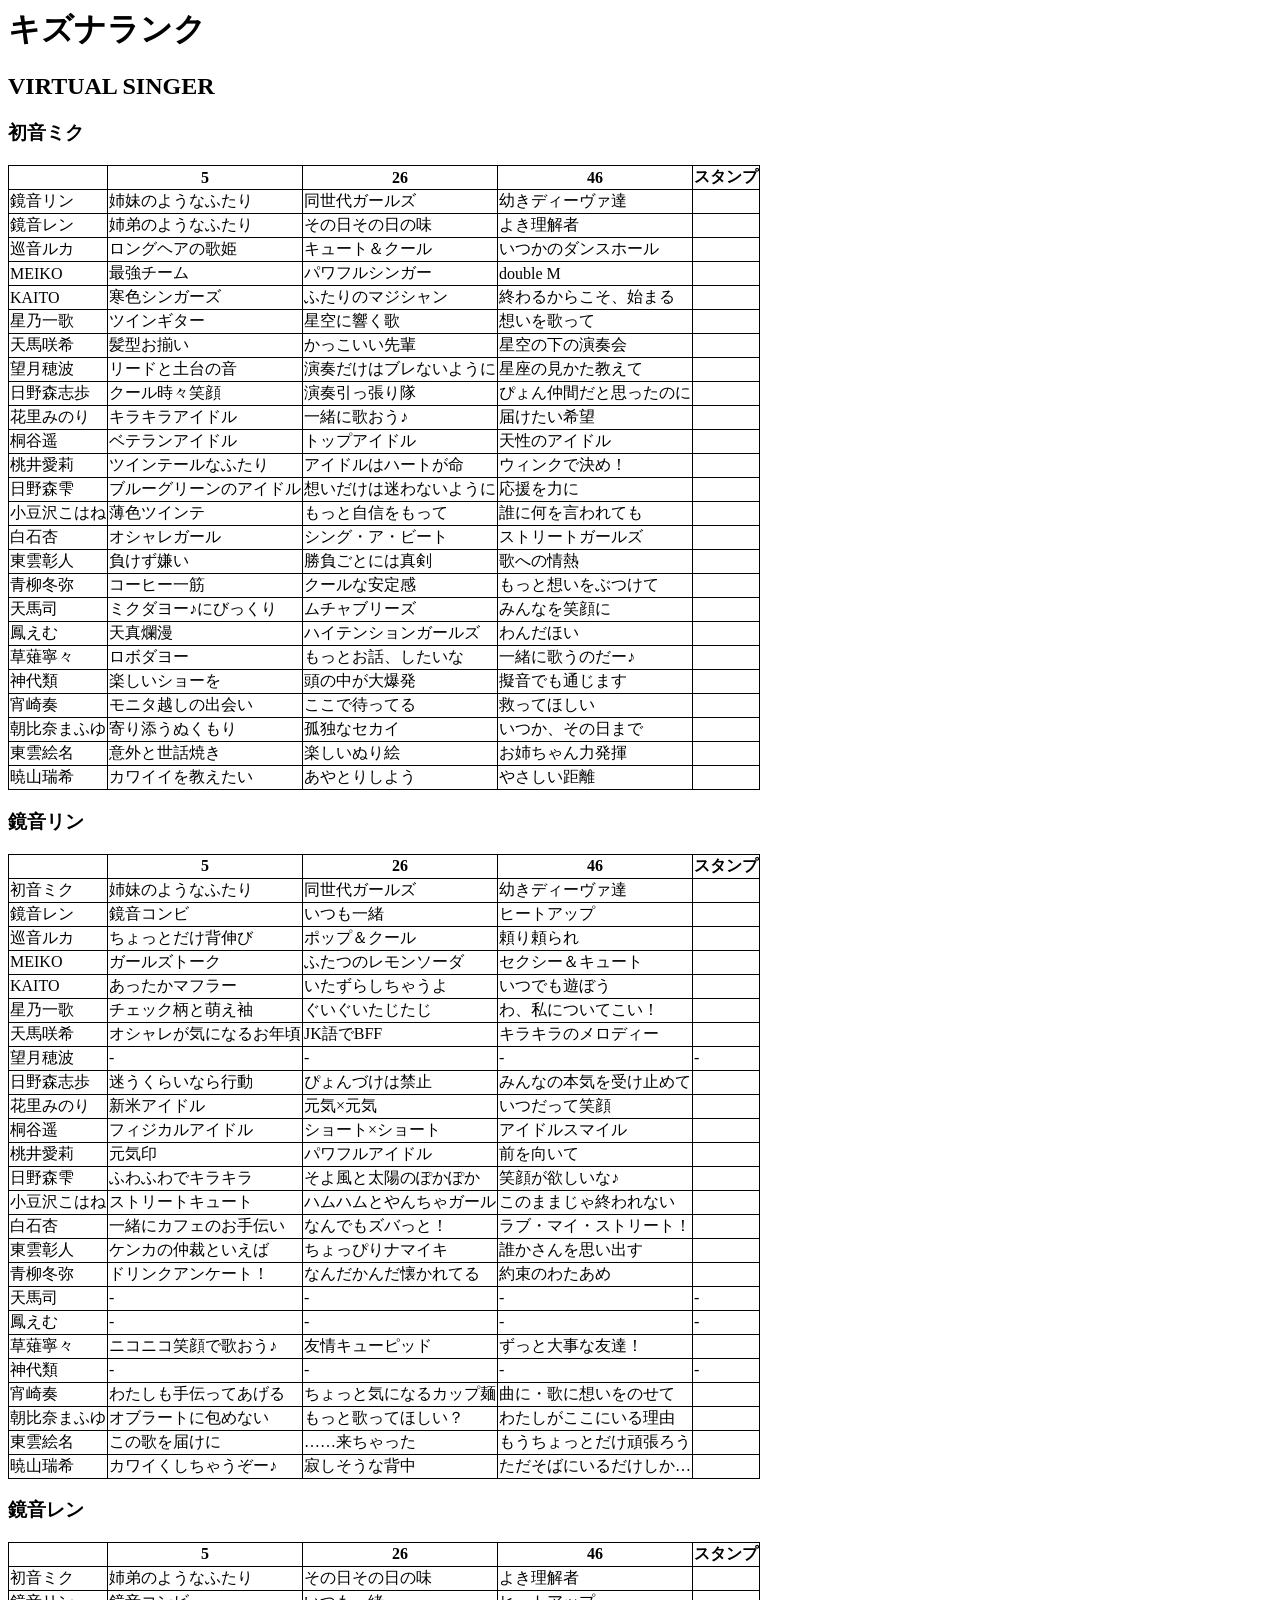
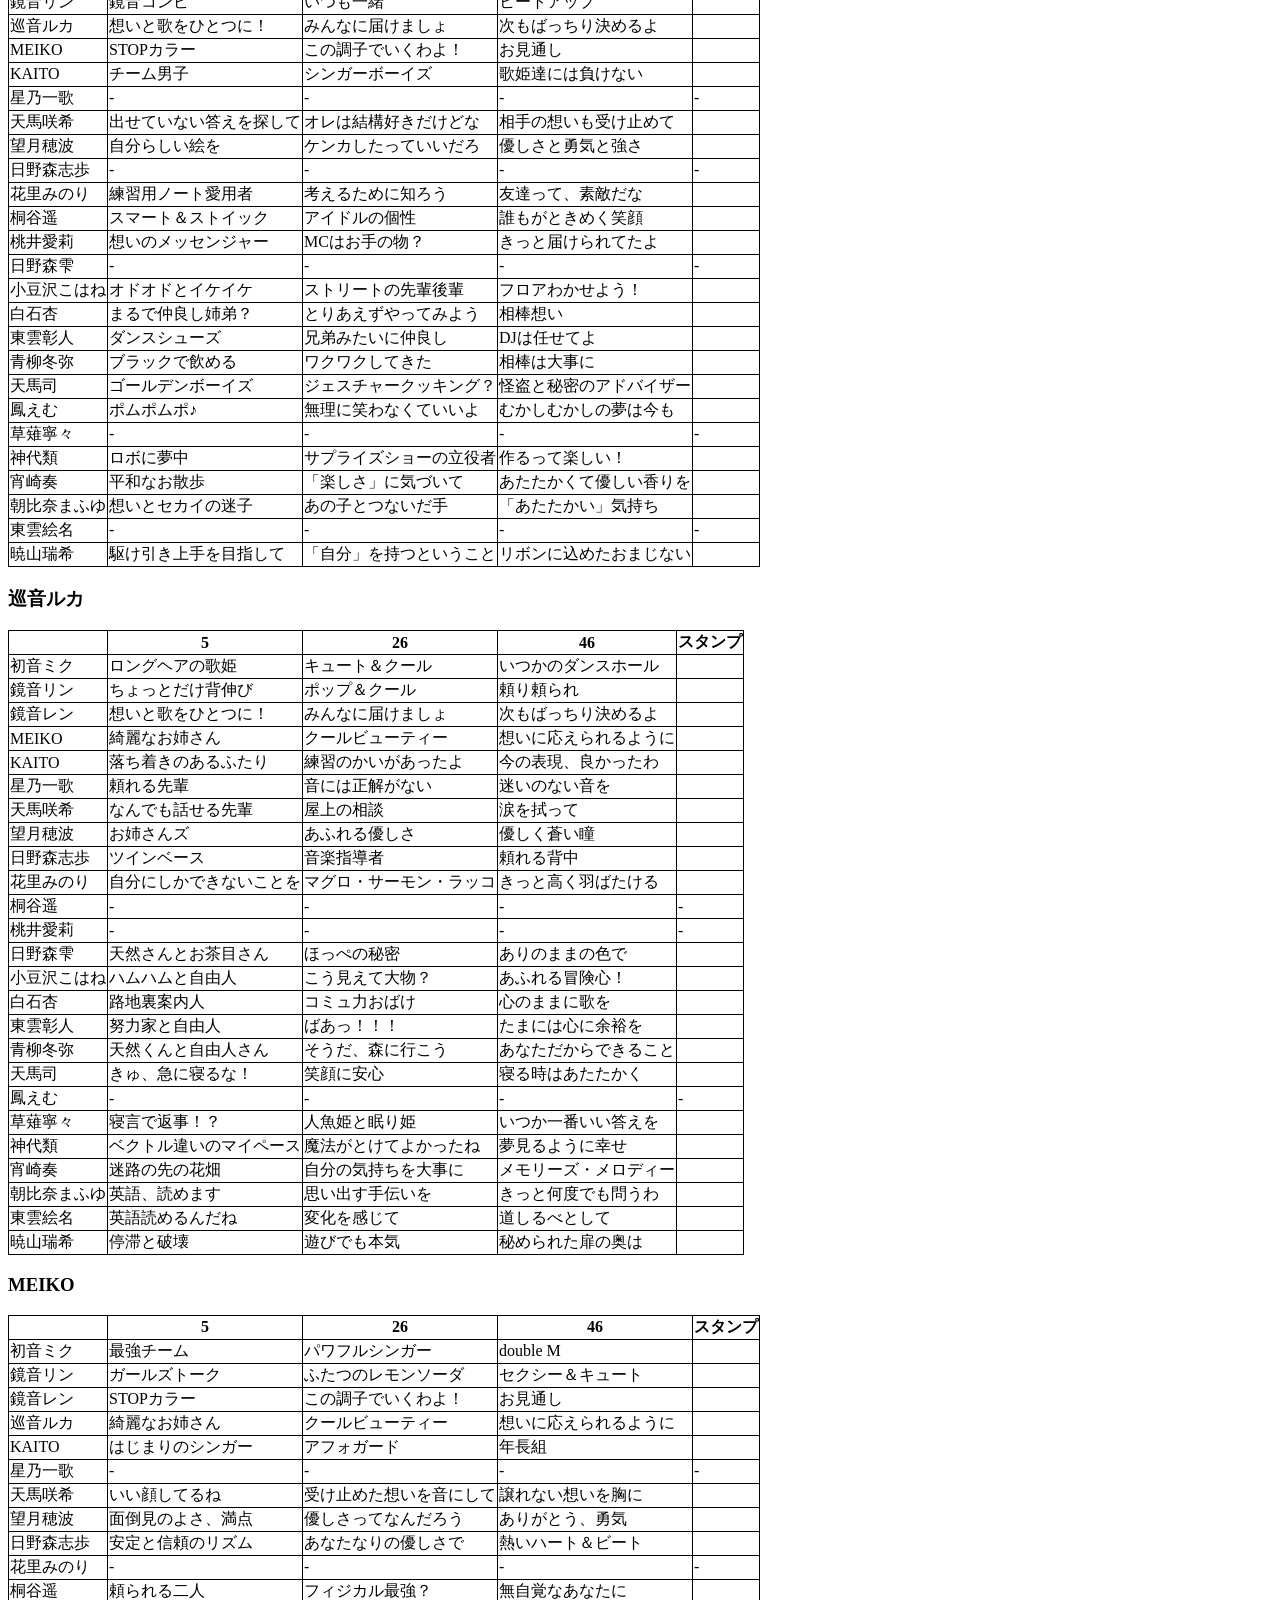
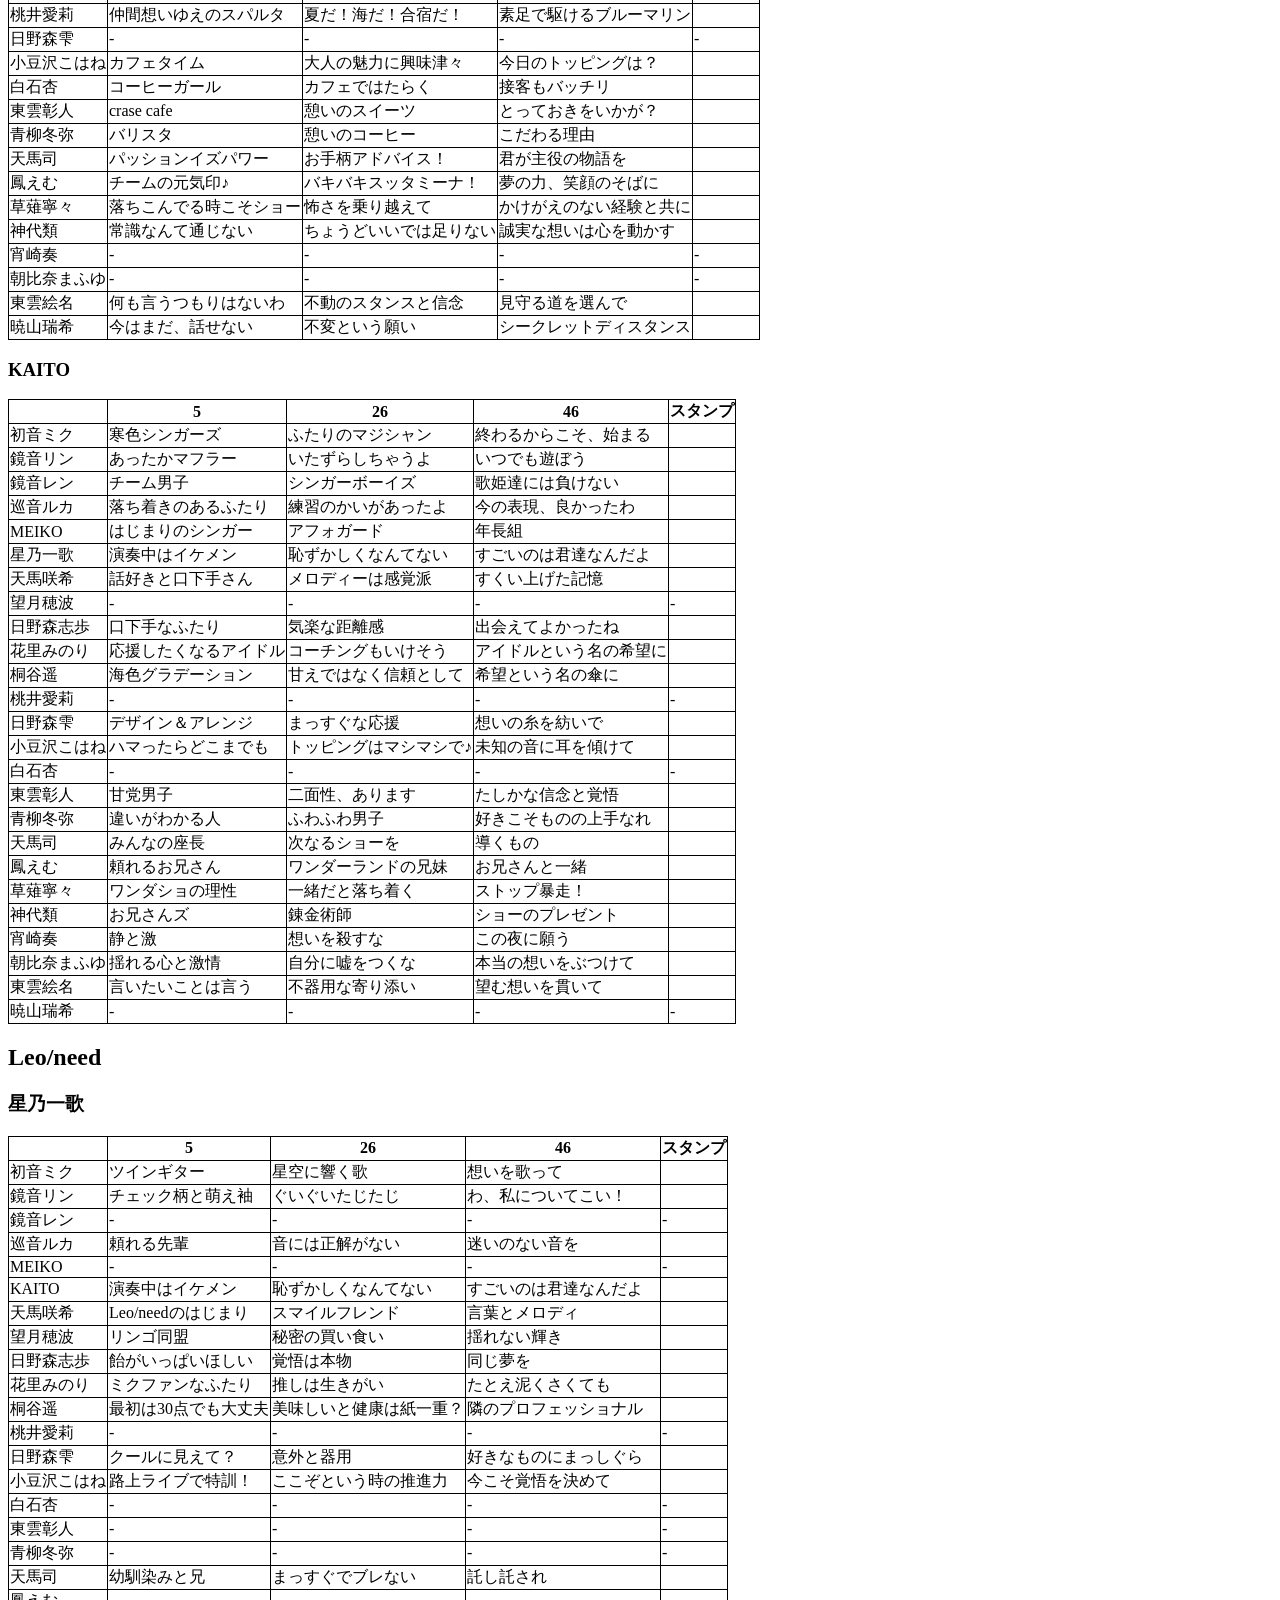
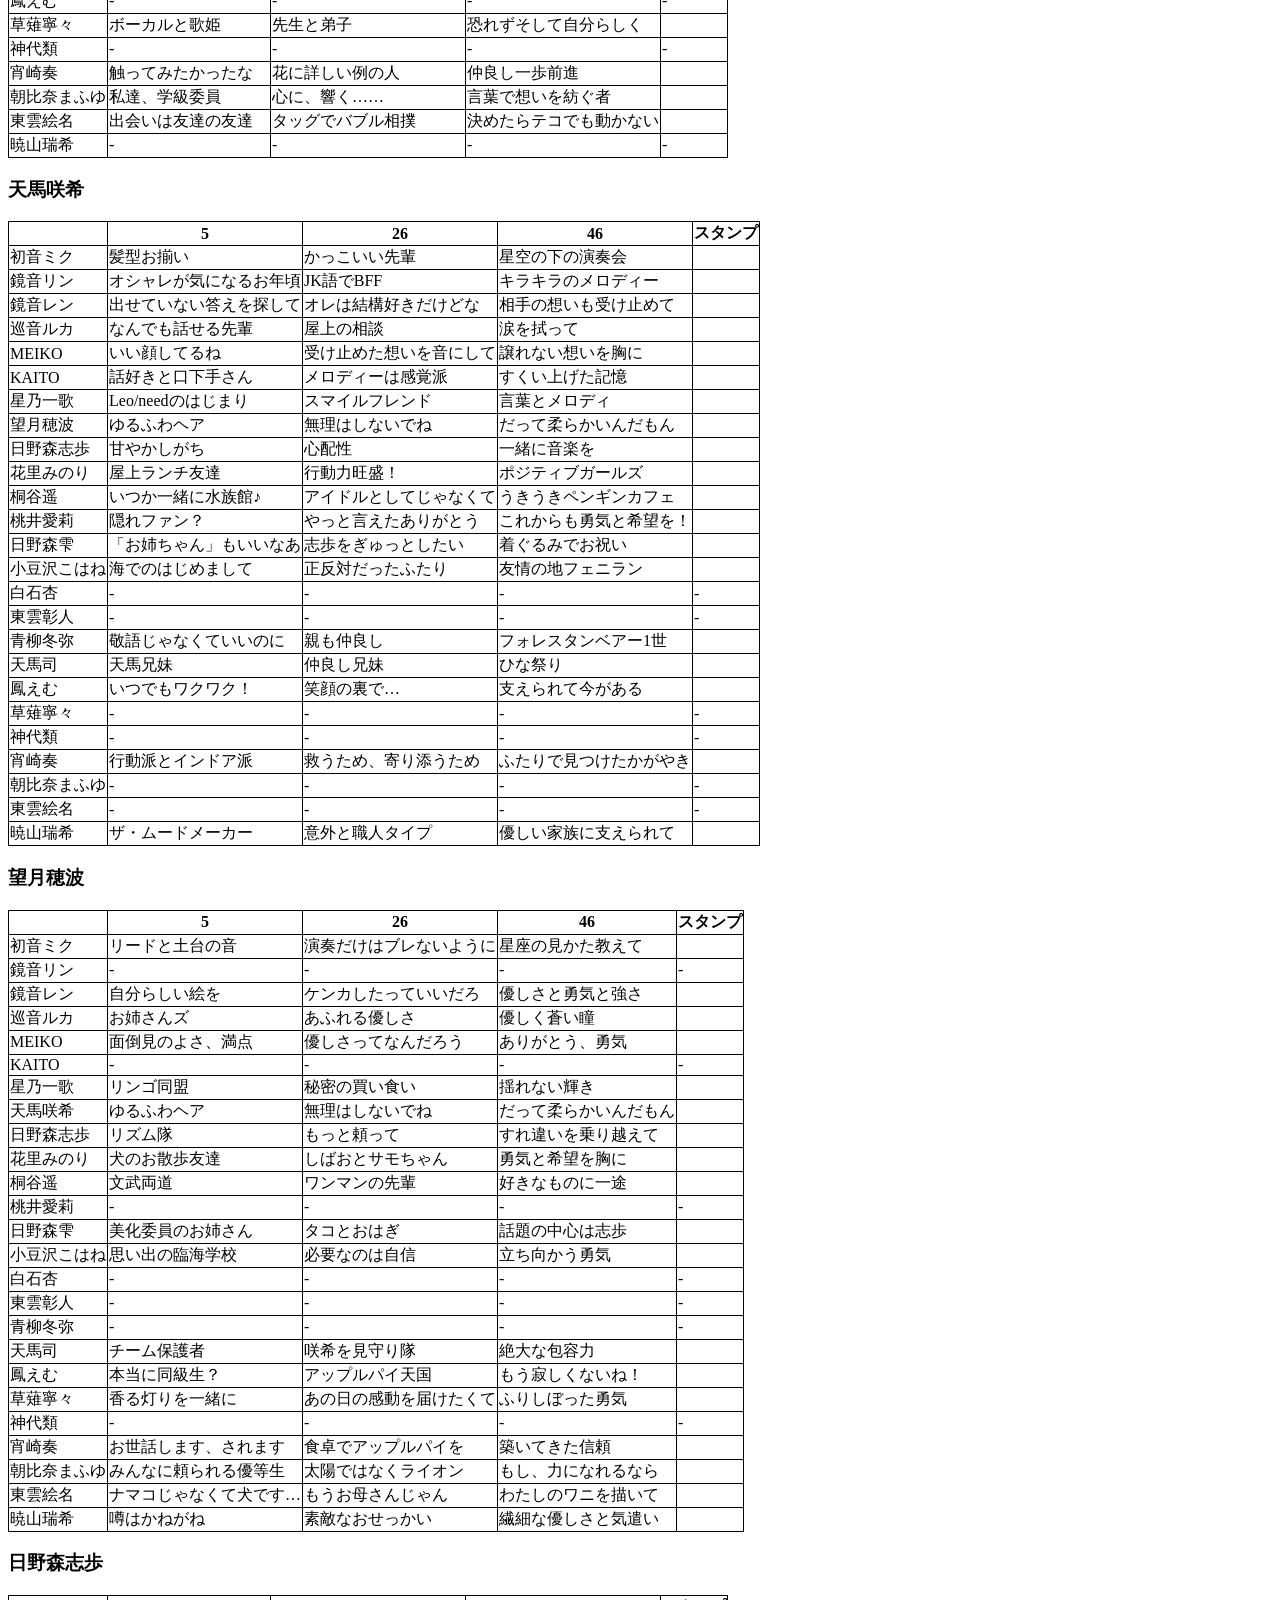
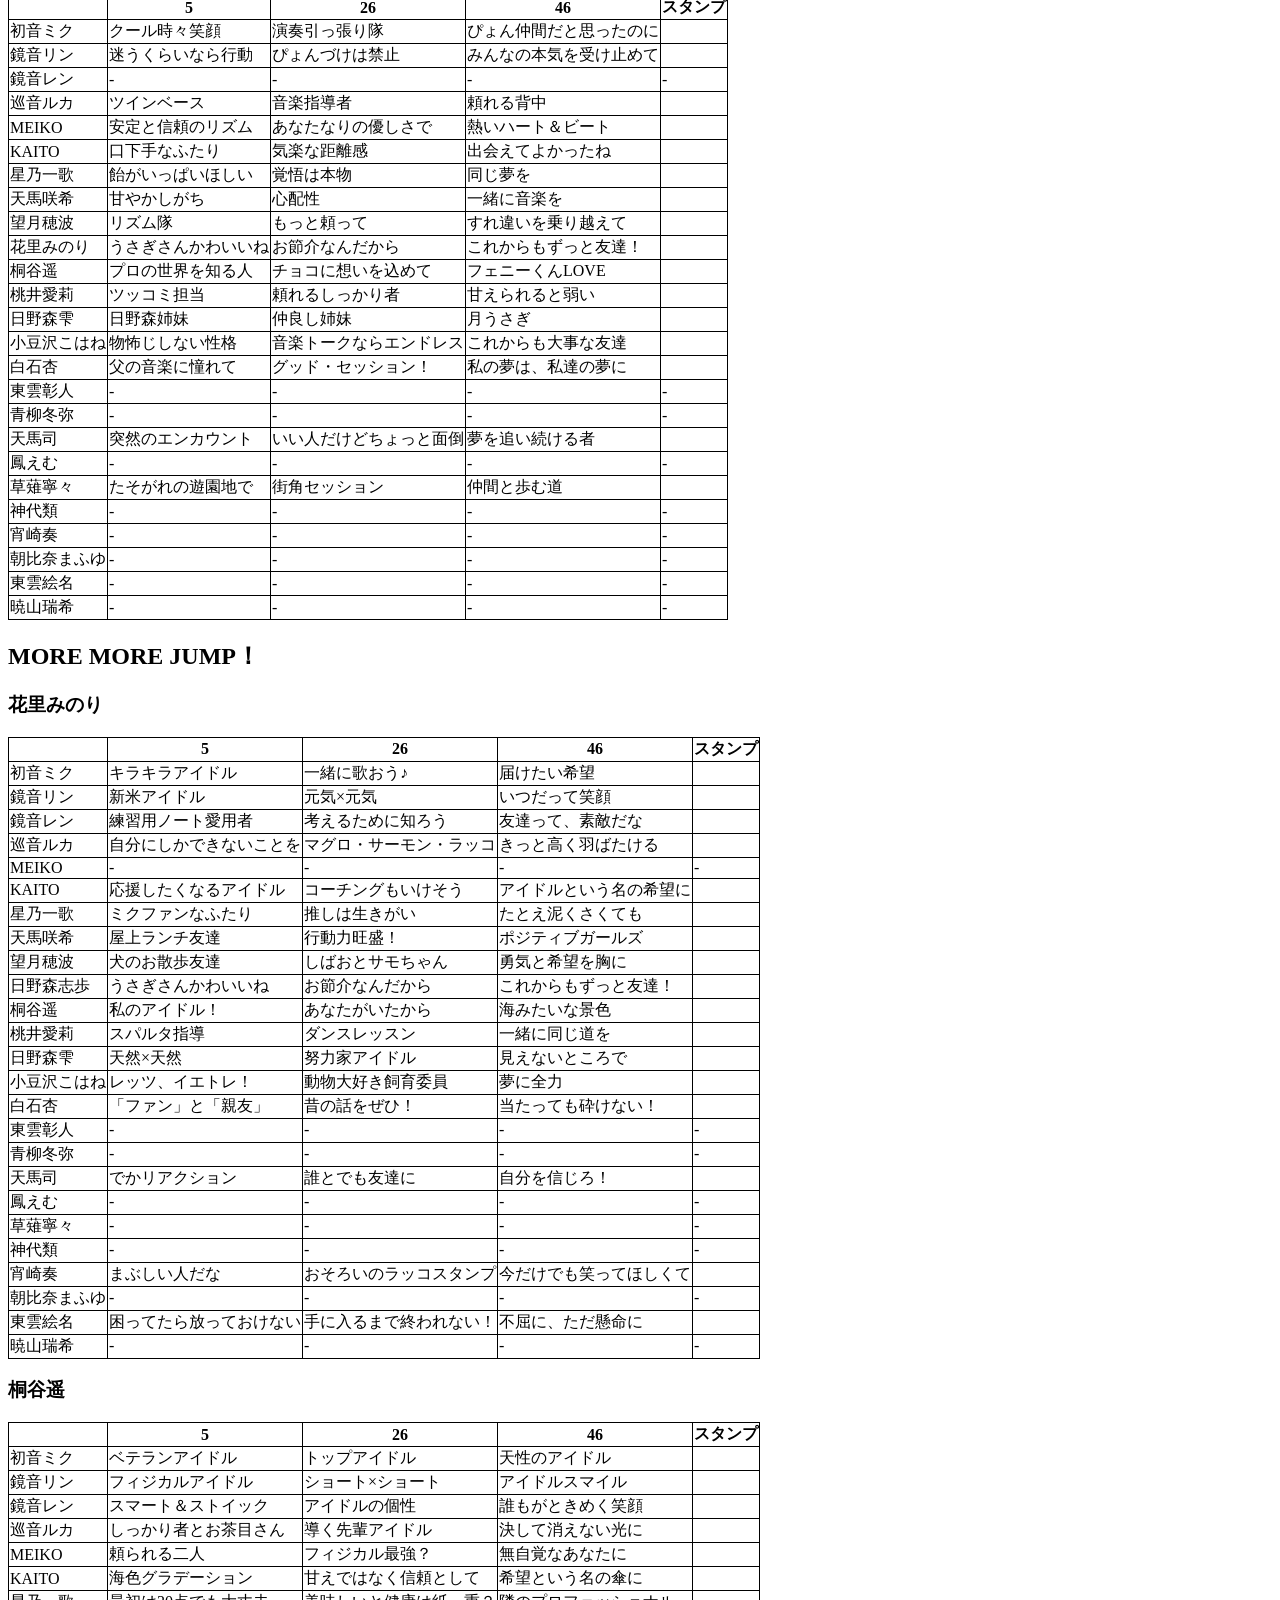
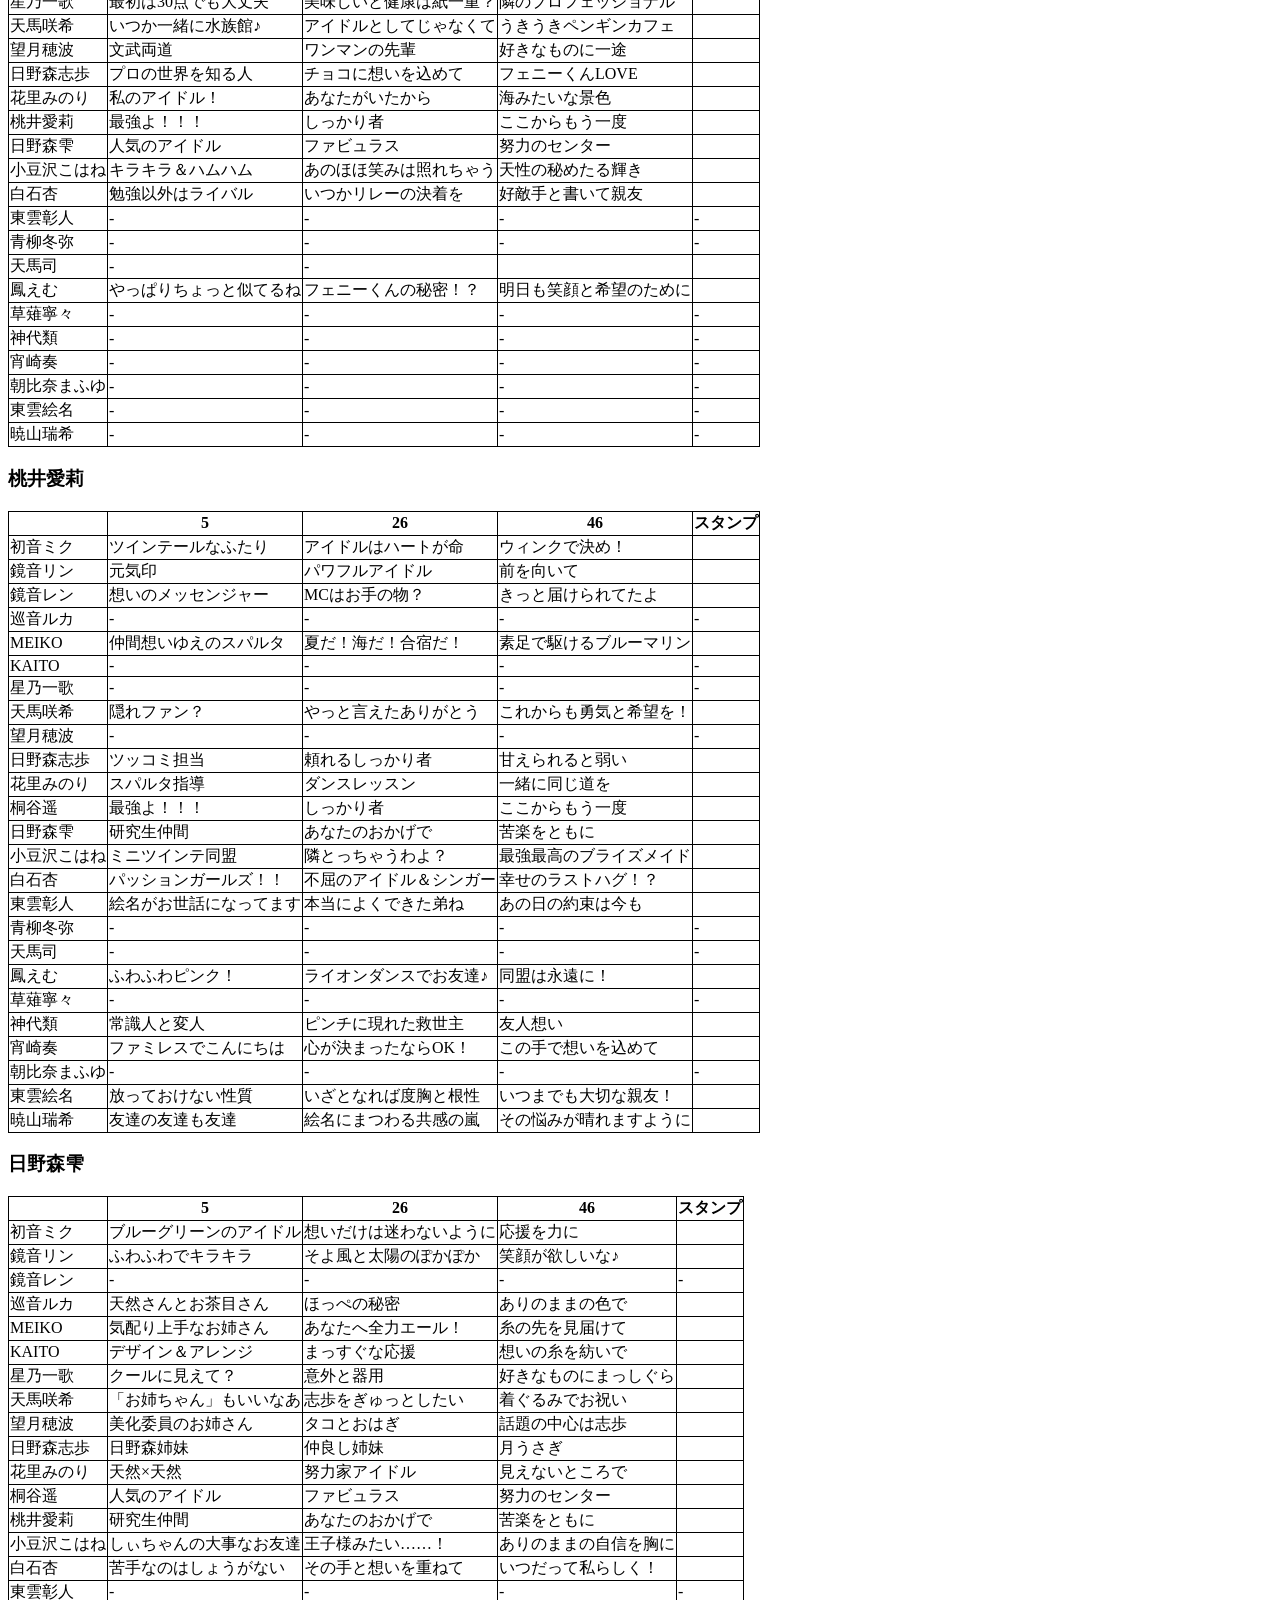
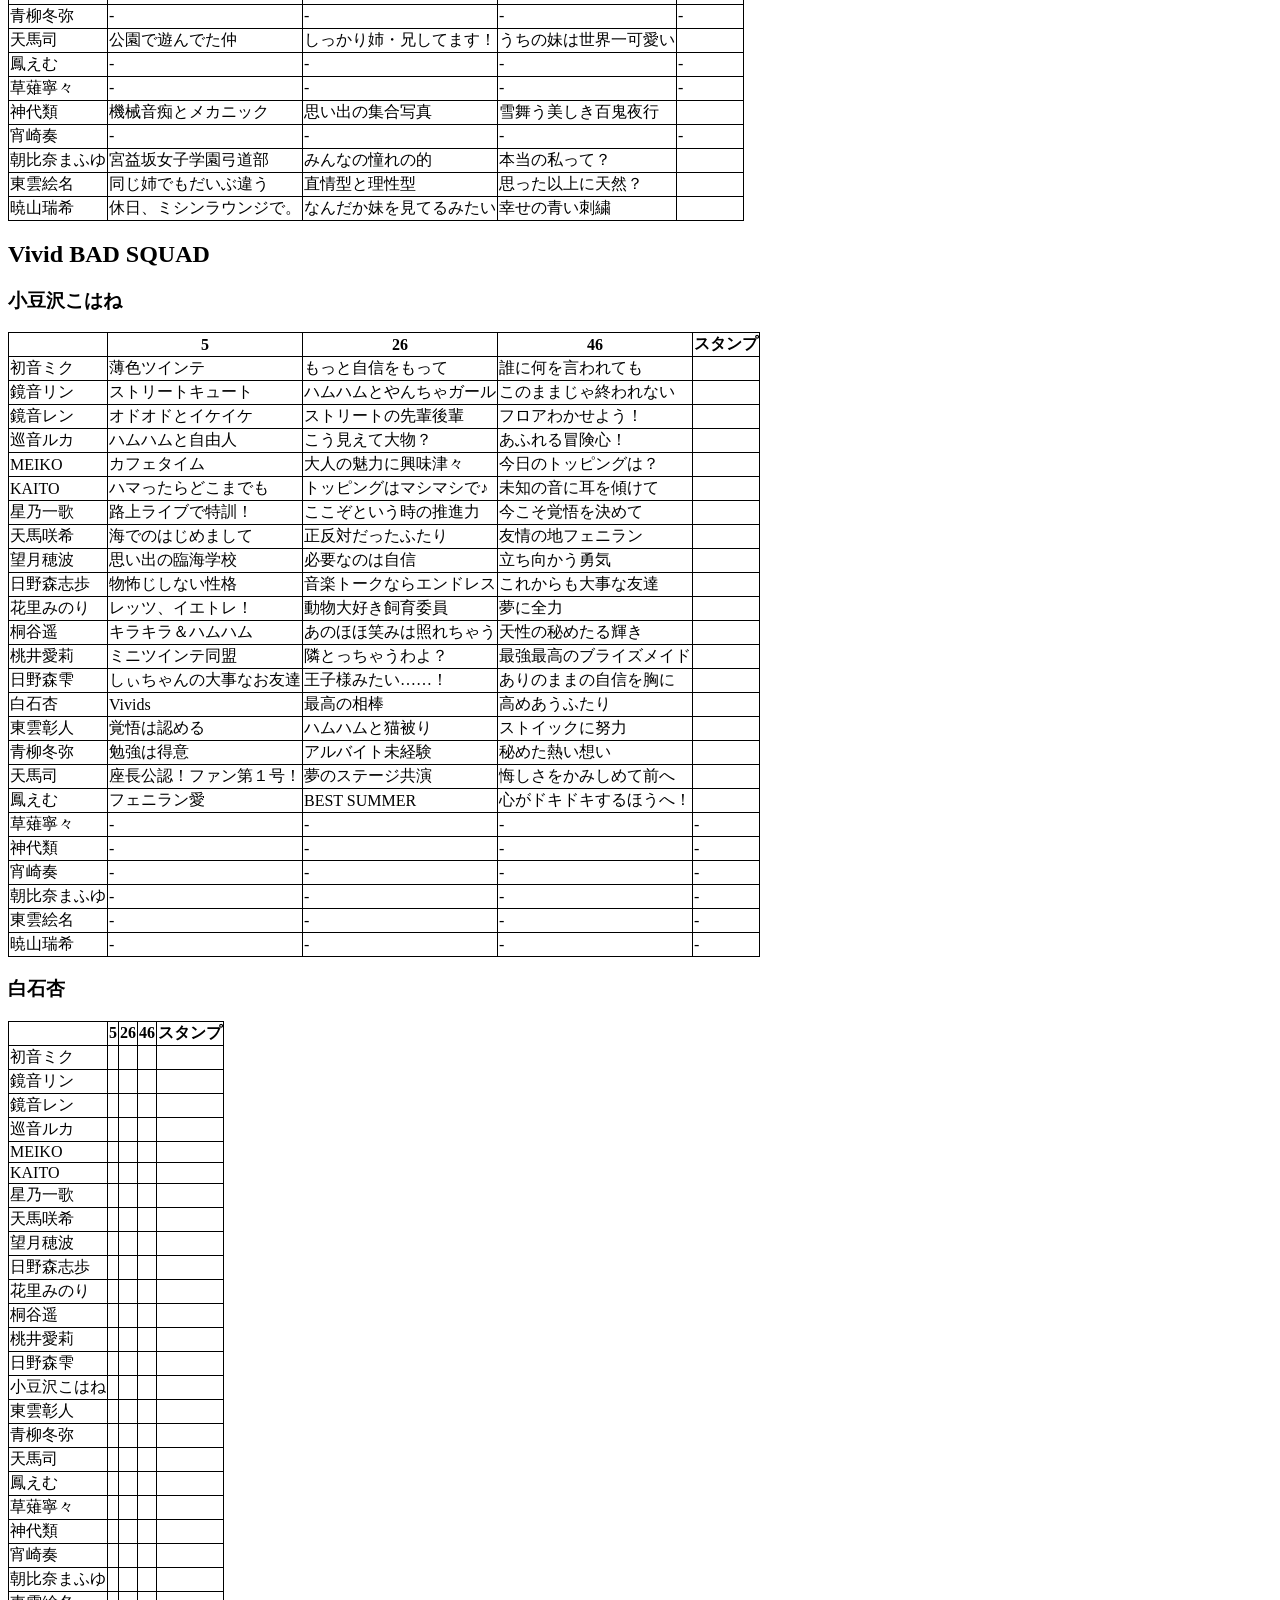
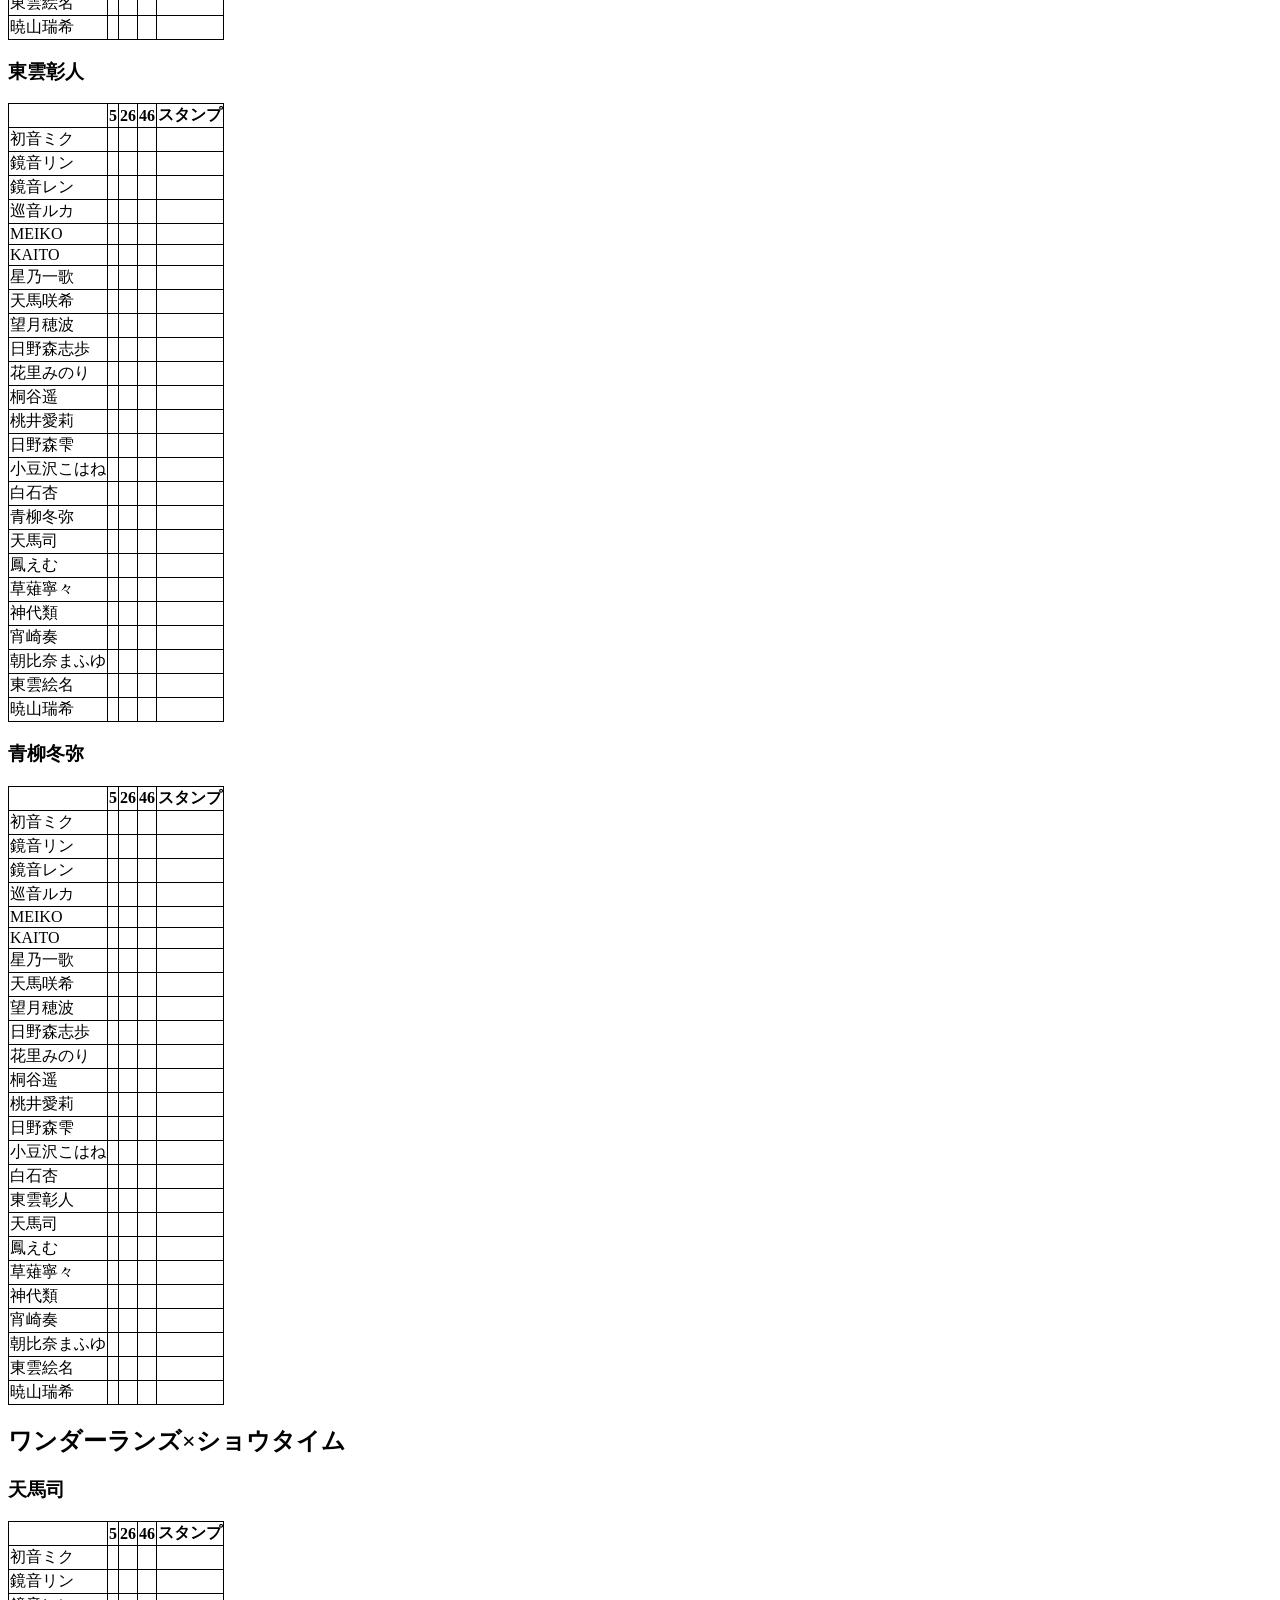
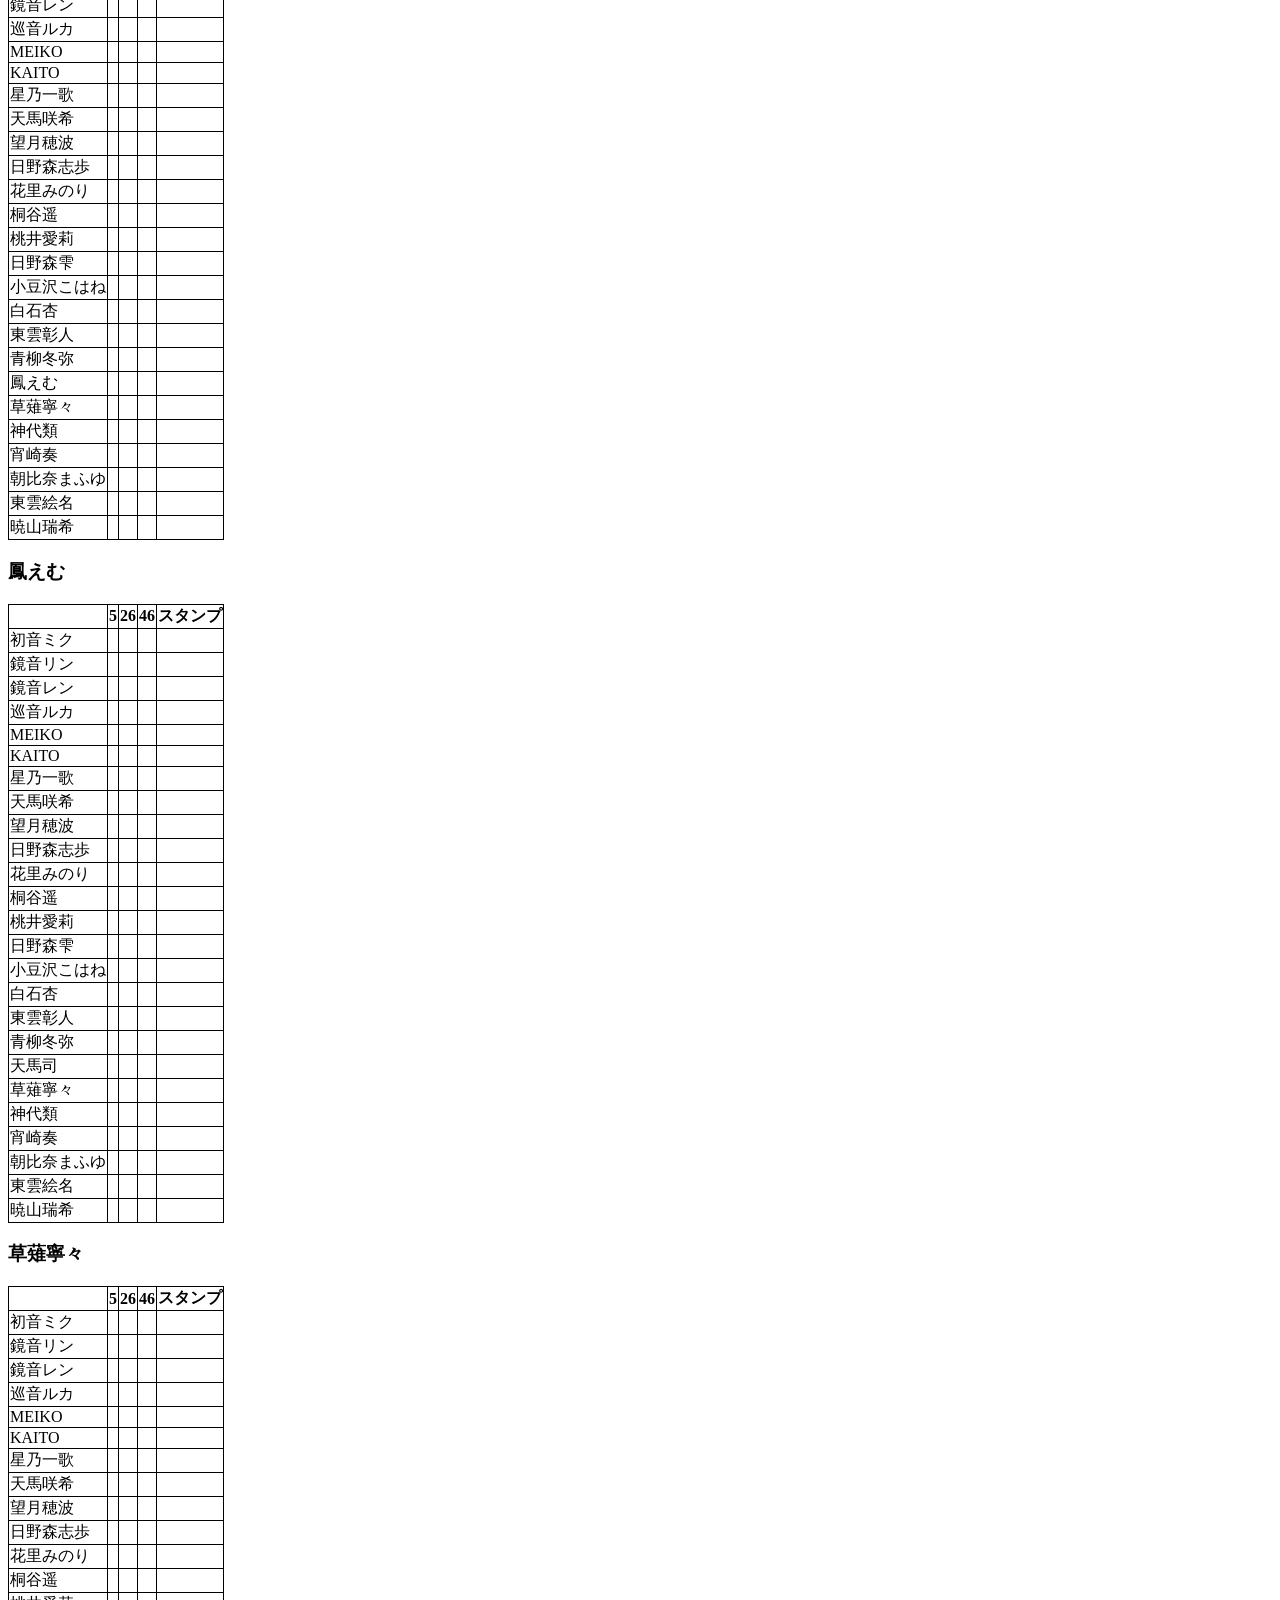
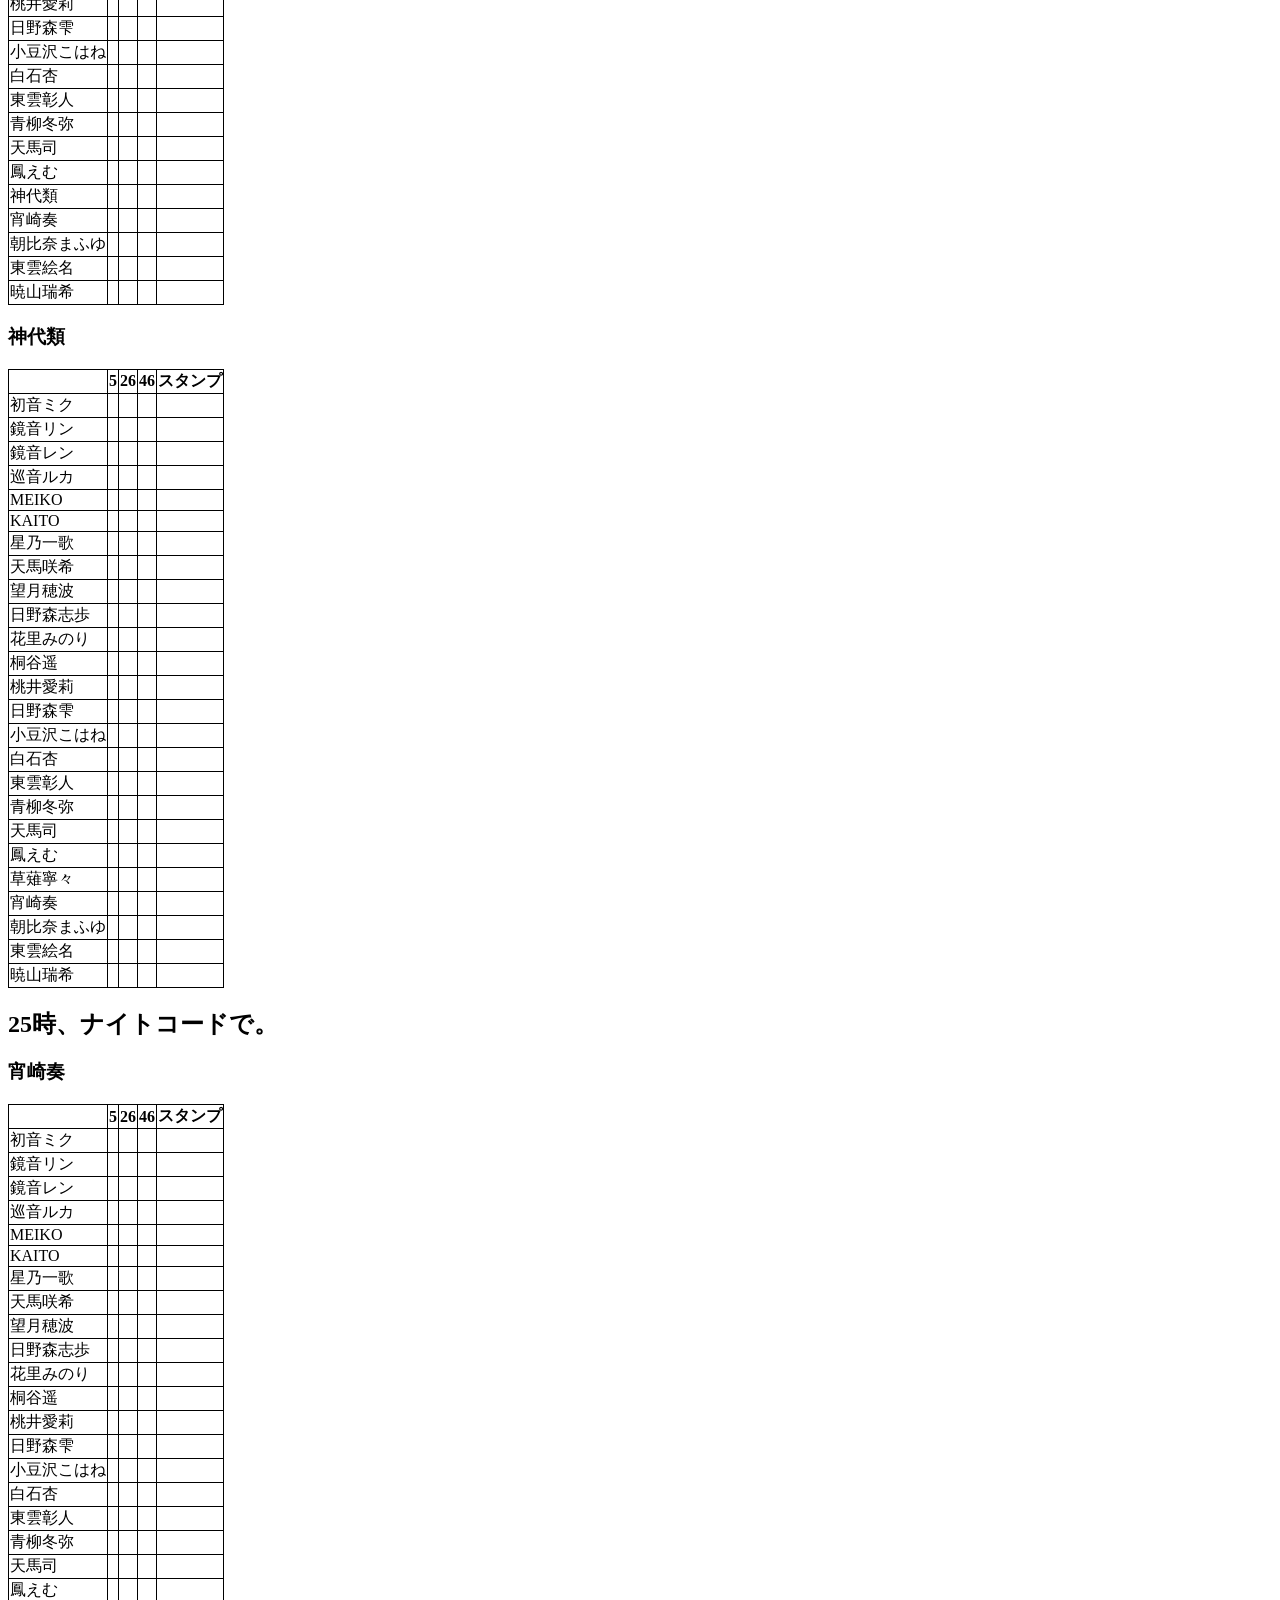
<file: pages/kizuna-rank.html>
<!DOCTIPE html>
<html lang="ja">
<head>
  <title>Sekai Scholar -キズナランク</title>
  <meta charset="UTF-8">
</head>
<style>
  table {
    border-collapse: collapse;
  }
  th, td {
    border: 1px solid black;
  }
</style>
<body>
  <header>
    <h1>キズナランク</h1>
  </header>

  <h2>VIRTUAL SINGER</h2>
  <h3>初音ミク</h3>
  <table>
    <tr>
      <th></th><th>5</th><th>26</th><th>46</th><th>スタンプ</th>
    </tr>
    <tr>
      <td>鏡音リン</td><td>姉妹のようなふたり</td><td>同世代ガールズ</td><td>幼きディーヴァ達</td><td></td>
    </tr>
    <tr>
      <td>鏡音レン</td><td>姉弟のようなふたり</td><td>その日その日の味</td><td>よき理解者</td><td></td>
    </tr>
    <tr>
      <td>巡音ルカ</td><td>ロングヘアの歌姫</td><td>キュート＆クール</td><td>いつかのダンスホール</td><td></td>
    </tr>
    <tr>
      <td>MEIKO</td><td>最強チーム</td><td>パワフルシンガー</td><td>double M</td><td></td>
    </tr>
    <tr>
      <td>KAITO</td><td>寒色シンガーズ</td><td>ふたりのマジシャン</td><td>終わるからこそ、始まる</td><td></td>
    </tr>
    <tr>
      <td>星乃一歌</td><td>ツインギター</td><td>星空に響く歌</td><td>想いを歌って</td><td></td>
    </tr>
    <tr>
      <td>天馬咲希</td><td>髪型お揃い</td><td>かっこいい先輩</td><td>星空の下の演奏会</td><td></td>
    </tr>
    <tr>
      <td>望月穂波</td><td>リードと土台の音</td><td>演奏だけはブレないように</td><td>星座の見かた教えて</td><td></td>
    </tr>
    <tr>
      <td>日野森志歩</td><td>クール時々笑顔</td><td>演奏引っ張り隊</td><td>ぴょん仲間だと思ったのに</td><td></td>
    </tr>
    <tr>
      <td>花里みのり</td><td>キラキラアイドル</td><td>一緒に歌おう♪</td><td>届けたい希望</td><td></td>
    </tr>
    <tr>
      <td>桐谷遥</td><td>ベテランアイドル</td><td>トップアイドル</td><td>天性のアイドル</td><td></td>
    </tr>
    <tr>
      <td>桃井愛莉</td><td>ツインテールなふたり</td><td>アイドルはハートが命</td><td>ウィンクで決め！</td><td></td>
    </tr>
    <tr>
      <td>日野森雫</td><td>ブルーグリーンのアイドル</td><td>想いだけは迷わないように</td><td>応援を力に</td><td></td>
    </tr>
    <tr>
      <td>小豆沢こはね</td><td>薄色ツインテ</td><td>もっと自信をもって</td><td>誰に何を言われても</td><td></td>
    </tr>
    <tr>
      <td>白石杏</td><td>オシャレガール</td><td>シング・ア・ビート</td><td>ストリートガールズ</td><td></td>
    </tr>
    <tr>
      <td>東雲彰人</td><td>負けず嫌い</td><td>勝負ごとには真剣</td><td>歌への情熱</td><td></td>
    </tr>
    <tr>
      <td>青柳冬弥</td><td>コーヒー一筋</td><td>クールな安定感</td><td>もっと想いをぶつけて</td><td></td>
    </tr>
    <tr>
      <td>天馬司</td><td>ミクダヨー♪にびっくり</td><td>ムチャブリーズ</td><td>みんなを笑顔に</td><td></td>
    </tr>
    <tr>
      <td>鳳えむ</td><td>天真爛漫</td><td>ハイテンションガールズ</td><td>わんだほい</td><td></td>
    </tr>
    <tr>
      <td>草薙寧々</td><td>ロボダヨー</td><td>もっとお話、したいな</td><td>一緒に歌うのだー♪</td><td></td>
    </tr>
    <tr>
      <td>神代類</td><td>楽しいショーを</td><td>頭の中が大爆発</td><td>擬音でも通じます</td><td></td>
    </tr>
    <tr>
      <td>宵崎奏</td><td>モニタ越しの出会い</td><td>ここで待ってる</td><td>救ってほしい</td><td></td>
    </tr>
    <tr>
      <td>朝比奈まふゆ</td><td>寄り添うぬくもり</td><td>孤独なセカイ</td><td>いつか、その日まで</td><td></td>
    </tr>
    <tr>
      <td>東雲絵名</td><td>意外と世話焼き</td><td>楽しいぬり絵</td><td>お姉ちゃん力発揮</td><td></td>
    </tr>
    <tr>
      <td>暁山瑞希</td><td>カワイイを教えたい</td><td>あやとりしよう</td><td>やさしい距離</td><td></td>
    </tr>
  </table>

  <h3>鏡音リン</h3>
  <table>
    <tr>
      <th></th><th>5</th><th>26</th><th>46</th><th>スタンプ</th>
    </tr>
    <tr>
      <td>初音ミク</td><td>姉妹のようなふたり</td><td>同世代ガールズ</td><td>幼きディーヴァ達</td><td></td>
    </tr>
    <tr>
      <td>鏡音レン</td><td>鏡音コンビ</td><td>いつも一緒</td><td>ヒートアップ	</td><td></td>
    </tr>
    <tr>
      <td>巡音ルカ</td><td>ちょっとだけ背伸び</td><td>ポップ＆クール</td><td>頼り頼られ</td><td></td>
    </tr>
    <tr>
      <td>MEIKO</td><td>ガールズトーク</td><td>ふたつのレモンソーダ</td><td>セクシー＆キュート</td><td></td>
    </tr>
    <tr>
      <td>KAITO</td><td>あったかマフラー</td><td>いたずらしちゃうよ</td><td>いつでも遊ぼう</td><td></td>
    </tr>
    <tr>
      <td>星乃一歌</td><td>チェック柄と萌え袖</td><td>ぐいぐいたじたじ</td><td>わ、私についてこい！</td><td></td>
    </tr>
    <tr>
      <td>天馬咲希</td><td>オシャレが気になるお年頃</td><td>JK語でBFF</td><td>キラキラのメロディー</td><td></td>
    </tr>
    <tr>
      <td>望月穂波</td><td>-</td><td>-</td><td>-</td><td>-</td>
    </tr>
    <tr>
      <td>日野森志歩</td><td>迷うくらいなら行動</td><td>ぴょんづけは禁止</td><td>みんなの本気を受け止めて</td><td></td>
    </tr>
    <tr>
      <td>花里みのり</td><td>新米アイドル</td><td>元気×元気</td><td>いつだって笑顔</td><td></td>
    </tr>
    <tr>
      <td>桐谷遥</td><td>フィジカルアイドル</td><td>ショート×ショート</td><td>アイドルスマイル</td><td></td>
    </tr>
    <tr>
      <td>桃井愛莉</td><td>元気印</td><td>パワフルアイドル</td><td>前を向いて</td><td></td>
    </tr>
    <tr>
      <td>日野森雫</td><td>ふわふわでキラキラ</td><td>そよ風と太陽のぽかぽか</td><td>笑顔が欲しいな♪</td><td></td>
    </tr>
    <tr>
      <td>小豆沢こはね</td><td>ストリートキュート</td><td>ハムハムとやんちゃガール</td><td>このままじゃ終われない</td><td></td>
    </tr>
    <tr>
      <td>白石杏</td><td>一緒にカフェのお手伝い</td><td>なんでもズバっと！</td><td>ラブ・マイ・ストリート！</td><td></td>
    </tr>
    <tr>
      <td>東雲彰人</td><td>ケンカの仲裁といえば</td><td>ちょっぴりナマイキ</td><td>誰かさんを思い出す</td><td></td>
    </tr>
    <tr>
      <td>青柳冬弥</td><td>ドリンクアンケート！</td><td>なんだかんだ懐かれてる</td><td>約束のわたあめ</td><td></td>
    </tr>
    <tr>
      <td>天馬司</td><td>-</td><td>-</td><td>-</td><td>-</td>
    </tr>
    <tr>
      <td>鳳えむ</td><td>-</td><td>-</td><td>-</td><td>-</td>
    </tr>
    <tr>
      <td>草薙寧々</td><td>ニコニコ笑顔で歌おう♪</td><td>友情キューピッド</td><td>ずっと大事な友達！</td><td></td>
    </tr>
    <tr>
      <td>神代類</td><td>-</td><td>-</td><td>-</td><td>-</td>
    </tr>
    <tr>
      <td>宵崎奏</td><td>わたしも手伝ってあげる</td><td>ちょっと気になるカップ麺</td><td>曲に・歌に想いをのせて</td><td></td>
    </tr>
    <tr>
      <td>朝比奈まふゆ</td><td>オブラートに包めない</td><td>もっと歌ってほしい？</td><td>わたしがここにいる理由</td><td></td>
    </tr>
    <tr>
      <td>東雲絵名</td><td>この歌を届けに</td><td>……来ちゃった</td><td>もうちょっとだけ頑張ろう</td><td></td>
    </tr>
    <tr>
      <td>暁山瑞希</td><td>カワイくしちゃうぞー♪</td><td>寂しそうな背中</td><td>ただそばにいるだけしか…</td><td></td>
    </tr>
  </table>

  <h3>鏡音レン</h3>
  <table>
    <tr>
      <th></th><th>5</th><th>26</th><th>46</th><th>スタンプ</th>
    </tr>
    <tr>
      <td>初音ミク</td><td>姉弟のようなふたり</td><td>その日その日の味</td><td>よき理解者</td><td></td>
    </tr>
    <tr>
      <td>鏡音リン</td><td>鏡音コンビ</td><td>いつも一緒</td><td>ヒートアップ</td><td></td>
    </tr>
    <tr>
      <td>巡音ルカ</td><td>想いと歌をひとつに！</td><td>みんなに届けましょ</td><td>次もばっちり決めるよ</td><td></td>
    </tr>
    <tr>
      <td>MEIKO</td><td>STOPカラー</td><td>この調子でいくわよ！</td><td>お見通し</td><td></td>
    </tr>
    <tr>
      <td>KAITO</td><td>チーム男子</td><td>シンガーボーイズ</td><td>歌姫達には負けない</td><td></td>
    </tr>
    <tr>
      <td>星乃一歌</td><td>-</td><td>-</td><td>-</td><td>-</td>
    </tr>
    <tr>
      <td>天馬咲希</td><td>出せていない答えを探して</td><td>オレは結構好きだけどな</td><td>相手の想いも受け止めて</td><td></td>
    </tr>
    <tr>
      <td>望月穂波</td><td>自分らしい絵を</td><td>ケンカしたっていいだろ</td><td>優しさと勇気と強さ</td><td></td>
    </tr>
    <tr>
      <td>日野森志歩</td><td>-</td><td>-</td><td>-</td><td>-</td>
    </tr>
    <tr>
      <td>花里みのり</td><td>練習用ノート愛用者</td><td>考えるために知ろう</td><td>友達って、素敵だな</td><td></td>
    </tr>
    <tr>
      <td>桐谷遥</td><td>スマート＆ストイック</td><td>アイドルの個性</td><td>誰もがときめく笑顔</td><td></td>
    </tr>
    <tr>
      <td>桃井愛莉</td><td>想いのメッセンジャー</td><td>MCはお手の物？</td><td>きっと届けられてたよ</td><td></td>
    </tr>
    <tr>
      <td>日野森雫</td><td>-</td><td>-</td><td>-</td><td>-</td>
    </tr>
    <tr>
      <td>小豆沢こはね</td><td>オドオドとイケイケ</td><td>ストリートの先輩後輩</td><td>フロアわかせよう！</td><td></td>
    </tr>
    <tr>
      <td>白石杏</td><td>まるで仲良し姉弟？</td><td>とりあえずやってみよう</td><td>相棒想い</td><td></td>
    </tr>
    <tr>
      <td>東雲彰人</td><td>ダンスシューズ</td><td>兄弟みたいに仲良し</td><td>DJは任せてよ</td><td></td>
    </tr>
    <tr>
      <td>青柳冬弥</td><td>ブラックで飲める</td><td>ワクワクしてきた</td><td>相棒は大事に</td><td></td>
    </tr>
    <tr>
      <td>天馬司</td><td>ゴールデンボーイズ</td><td>ジェスチャークッキング？</td><td>怪盗と秘密のアドバイザー</td><td></td>
    </tr>
    <tr>
      <td>鳳えむ</td><td>ポムポムポ♪</td><td>無理に笑わなくていいよ</td><td>むかしむかしの夢は今も</td><td></td>
    </tr>
    <tr>
      <td>草薙寧々</td><td>-</td><td>-</td><td>-</td><td>-</td>
    </tr>
    <tr>
      <td>神代類</td><td>ロボに夢中</td><td>サプライズショーの立役者</td><td>作るって楽しい！</td><td></td>
    </tr>
    <tr>
      <td>宵崎奏</td><td>平和なお散歩</td><td>「楽しさ」に気づいて</td><td>あたたかくて優しい香りを</td><td></td>
    </tr>
    <tr>
      <td>朝比奈まふゆ</td><td>想いとセカイの迷子</td><td>あの子とつないだ手</td><td>「あたたかい」気持ち</td><td></td>
    </tr>
    <tr>
      <td>東雲絵名</td><td>-</td><td>-</td><td>-</td><td>-</td>
    </tr>
    <tr>
      <td>暁山瑞希</td><td>駆け引き上手を目指して</td><td>「自分」を持つということ</td><td>リボンに込めたおまじない</td><td></td>
    </tr>
  </table>

  <h3>巡音ルカ</h3>
  <table>
    <tr>
      <th></th><th>5</th><th>26</th><th>46</th><th>スタンプ</th>
    </tr>
    <tr>
      <td>初音ミク</td><td>ロングヘアの歌姫</td><td>キュート＆クール</td><td>いつかのダンスホール</td><td></td>
    </tr>
    <tr>
      <td>鏡音リン</td><td>ちょっとだけ背伸び</td><td>ポップ＆クール</td><td>頼り頼られ</td><td></td>
    </tr>
    <tr>
      <td>鏡音レン</td><td>想いと歌をひとつに！</td><td>みんなに届けましょ</td><td>次もばっちり決めるよ</td><td></td>
    </tr>
    <tr>
      <td>MEIKO</td><td>綺麗なお姉さん</td><td>クールビューティー</td><td>想いに応えられるように</td><td></td>
    </tr>
    <tr>
      <td>KAITO</td><td>落ち着きのあるふたり</td><td>練習のかいがあったよ</td><td>今の表現、良かったわ</td><td></td>
    </tr>
    <tr>
      <td>星乃一歌</td><td>頼れる先輩</td><td>音には正解がない</td><td>迷いのない音を</td><td></td>
    </tr>
    <tr>
      <td>天馬咲希</td><td>なんでも話せる先輩</td><td>屋上の相談</td><td>涙を拭って</td><td></td>
    </tr>
    <tr>
      <td>望月穂波</td><td>お姉さんズ</td><td>あふれる優しさ</td><td>優しく蒼い瞳</td><td></td>
    </tr>
    <tr>
      <td>日野森志歩</td><td>ツインベース</td><td>音楽指導者</td><td>頼れる背中</td><td></td>
    </tr>
    <tr>
      <td>花里みのり</td><td>自分にしかできないことを</td><td>マグロ・サーモン・ラッコ</td><td>きっと高く羽ばたける</td><td></td>
    </tr>
    <tr>
      <td>桐谷遥</td><td>-</td><td>-</td><td>-</td><td>-</td>
    </tr>
    <tr>
      <td>桃井愛莉</td><td>-</td><td>-</td><td>-</td><td>-</td>
    </tr>
    <tr>
      <td>日野森雫</td><td>天然さんとお茶目さん</td><td>ほっぺの秘密</td><td>ありのままの色で</td><td></td>
    </tr>
    <tr>
      <td>小豆沢こはね</td><td>ハムハムと自由人</td><td>こう見えて大物？</td><td>あふれる冒険心！</td><td></td>
    </tr>
    <tr>
      <td>白石杏</td><td>路地裏案内人</td><td>コミュ力おばけ</td><td>心のままに歌を</td><td></td>
    </tr>
    <tr>
      <td>東雲彰人</td><td>努力家と自由人</td><td>ばあっ！！！</td><td>たまには心に余裕を</td><td></td>
    </tr>
    <tr>
      <td>青柳冬弥</td><td>天然くんと自由人さん</td><td>そうだ、森に行こう</td><td>あなただからできること</td><td></td>
    </tr>
    <tr>
      <td>天馬司</td><td>きゅ、急に寝るな！</td><td>笑顔に安心</td><td>寝る時はあたたかく</td><td></td>
    </tr>
    <tr>
      <td>鳳えむ</td><td>-</td><td>-</td><td>-</td><td>-</td>
    </tr>
    <tr>
      <td>草薙寧々</td><td>寝言で返事！？</td><td>人魚姫と眠り姫</td><td>いつか一番いい答えを</td><td></td>
    </tr>
    <tr>
      <td>神代類</td><td>ベクトル違いのマイペース</td><td>魔法がとけてよかったね</td><td>夢見るように幸せ</td><td></td>
    </tr>
    <tr>
      <td>宵崎奏</td><td>迷路の先の花畑</td><td>自分の気持ちを大事に</td><td>メモリーズ・メロディー</td><td></td>
    </tr>
    <tr>
      <td>朝比奈まふゆ</td><td>英語、読めます</td><td>思い出す手伝いを</td><td>きっと何度でも問うわ</td><td></td>
    </tr>
    <tr>
      <td>東雲絵名</td><td>英語読めるんだね</td><td>変化を感じて</td><td>道しるべとして</td><td></td>
    </tr>
    <tr>
      <td>暁山瑞希</td><td>停滞と破壊</td><td>遊びでも本気</td><td>秘められた扉の奥は</td><td></td>
    </tr>
  </table>

  <h3>MEIKO</h3>
  <table>
    <tr>
      <th></th><th>5</th><th>26</th><th>46</th><th>スタンプ</th>
    </tr>
    <tr>
      <td>初音ミク</td><td>最強チーム</td><td>パワフルシンガー</td><td>double M</td><td></td>
    </tr>
    <tr>
      <td>鏡音リン</td><td>ガールズトーク</td><td>ふたつのレモンソーダ</td><td>セクシー＆キュート</td><td></td>
    </tr>
    <tr>
      <td>鏡音レン</td><td>STOPカラー</td><td>この調子でいくわよ！</td><td>お見通し</td><td></td>
    </tr>
    <tr>
      <td>巡音ルカ</td><td>綺麗なお姉さん</td><td>クールビューティー</td><td>想いに応えられるように</td><td></td>
    </tr>
    <tr>
      <td>KAITO</td><td>はじまりのシンガー</td><td>アフォガード</td><td>年長組</td><td></td>
    </tr>
    <tr>
      <td>星乃一歌</td><td>-</td><td>-</td><td>-</td><td>-</td>
    </tr>
    <tr>
      <td>天馬咲希</td><td>いい顔してるね</td><td>受け止めた想いを音にして</td><td>譲れない想いを胸に</td><td></td>
    </tr>
    <tr>
      <td>望月穂波</td><td>面倒見のよさ、満点</td><td>優しさってなんだろう</td><td>ありがとう、勇気</td><td></td>
    </tr>
    <tr>
      <td>日野森志歩</td><td>安定と信頼のリズム</td><td>あなたなりの優しさで</td><td>熱いハート＆ビート</td><td></td>
    </tr>
    <tr>
      <td>花里みのり</td><td>-</td><td>-</td><td>-</td><td>-</td>
    </tr>
    <tr>
      <td>桐谷遥</td><td>頼られる二人</td><td>フィジカル最強？</td><td>無自覚なあなたに</td><td></td>
    </tr>
    <tr>
      <td>桃井愛莉</td><td>仲間想いゆえのスパルタ</td><td>夏だ！海だ！合宿だ！</td><td>素足で駆けるブルーマリン</td><td></td>
    </tr>
    <tr>
      <td>日野森雫</td><td>-</td><td>-</td><td>-</td><td>-</td>
    </tr>
    <tr>
      <td>小豆沢こはね</td><td>カフェタイム</td><td>大人の魅力に興味津々</td><td>今日のトッピングは？</td><td></td>
    </tr>
    <tr>
      <td>白石杏</td><td>コーヒーガール</td><td>カフェではたらく</td><td>接客もバッチリ</td><td></td>
    </tr>
    <tr>
      <td>東雲彰人</td><td>crase cafe</td><td>憩いのスイーツ</td><td>とっておきをいかが？</td><td></td>
    </tr>
    <tr>
      <td>青柳冬弥</td><td>バリスタ</td><td>憩いのコーヒー</td><td>こだわる理由</td><td></td>
    </tr>
    <tr>
      <td>天馬司</td><td>パッションイズパワー</td><td>お手柄アドバイス！</td><td>君が主役の物語を</td><td></td>
    </tr>
    <tr>
      <td>鳳えむ</td><td>チームの元気印♪</td><td>バキバキスッタミーナ！</td><td>夢の力、笑顔のそばに</td><td></td>
    </tr>
    <tr>
      <td>草薙寧々</td><td>落ちこんでる時こそショー</td><td>怖さを乗り越えて</td><td>かけがえのない経験と共に</td><td></td>
    </tr>
    <tr>
      <td>神代類</td><td>常識なんて通じない</td><td>ちょうどいいでは足りない</td><td>誠実な想いは心を動かす</td><td></td>
    </tr>
    <tr>
      <td>宵崎奏</td><td>-</td><td>-</td><td>-</td><td>-</td>
    </tr>
    <tr>
      <td>朝比奈まふゆ</td><td>-</td><td>-</td><td>-</td><td>-</td>
    </tr>
    <tr>
      <td>東雲絵名</td><td>何も言うつもりはないわ</td><td>不動のスタンスと信念</td><td>見守る道を選んで</td><td></td>
    </tr>
    <tr>
      <td>暁山瑞希</td><td>今はまだ、話せない</td><td>不変という願い</td><td>シークレットディスタンス</td><td></td>
    </tr>
  </table>

  <h3>KAITO</h3>
  <table>
    <tr>
      <th></th><th>5</th><th>26</th><th>46</th><th>スタンプ</th>
    </tr>
    <tr>
      <td>初音ミク</td><td>寒色シンガーズ</td><td>ふたりのマジシャン</td><td>終わるからこそ、始まる</td><td></td>
    </tr>
    <tr>
      <td>鏡音リン</td><td>あったかマフラー</td><td>いたずらしちゃうよ</td><td>いつでも遊ぼう</td><td></td>
    </tr>
    <tr>
      <td>鏡音レン</td><td>チーム男子</td><td>シンガーボーイズ</td><td>歌姫達には負けない</td><td></td>
    </tr>
    <tr>
      <td>巡音ルカ</td><td>落ち着きのあるふたり</td><td>練習のかいがあったよ</td><td>今の表現、良かったわ</td><td></td>
    </tr>
    <tr>
      <td>MEIKO</td><td>はじまりのシンガー</td><td>アフォガード</td><td>年長組</td><td></td>
    </tr>
    <tr>
      <td>星乃一歌</td><td>演奏中はイケメン</td><td>恥ずかしくなんてない</td><td>すごいのは君達なんだよ</td><td></td>
    </tr>
    <tr>
      <td>天馬咲希</td><td>話好きと口下手さん</td><td>メロディーは感覚派</td><td>すくい上げた記憶</td><td></td>
    </tr>
    <tr>
      <td>望月穂波</td><td>-</td><td>-</td><td>-</td><td>-</td>
    </tr>
    <tr>
      <td>日野森志歩</td><td>口下手なふたり</td><td>気楽な距離感</td><td>出会えてよかったね</td><td></td>
    </tr>
    <tr>
      <td>花里みのり</td><td>応援したくなるアイドル</td><td>コーチングもいけそう</td><td>アイドルという名の希望に</td><td></td>
    </tr>
    <tr>
      <td>桐谷遥</td><td>海色グラデーション</td><td>甘えではなく信頼として</td><td>希望という名の傘に</td><td></td>
    </tr>
    <tr>
      <td>桃井愛莉</td><td>-</td><td>-</td><td>-</td><td>-</td>
    </tr>
    <tr>
      <td>日野森雫</td><td>デザイン＆アレンジ</td><td>まっすぐな応援</td><td>想いの糸を紡いで</td><td></td>
    </tr>
    <tr>
      <td>小豆沢こはね</td><td>ハマったらどこまでも</td><td>トッピングはマシマシで♪</td><td>未知の音に耳を傾けて</td><td></td>
    </tr>
    <tr>
      <td>白石杏</td><td>-</td><td>-</td><td>-</td><td>-</td>
    </tr>
    <tr>
      <td>東雲彰人</td><td>甘党男子</td><td>二面性、あります</td><td>たしかな信念と覚悟</td><td></td>
    </tr>
    <tr>
      <td>青柳冬弥</td><td>違いがわかる人</td><td>ふわふわ男子</td><td>好きこそものの上手なれ</td><td></td>
    </tr>
    <tr>
      <td>天馬司</td><td>みんなの座長</td><td>次なるショーを</td><td>導くもの</td><td></td>
    </tr>
    <tr>
      <td>鳳えむ</td><td>頼れるお兄さん</td><td>ワンダーランドの兄妹</td><td>お兄さんと一緒</td><td></td>
    </tr>
    <tr>
      <td>草薙寧々</td><td>ワンダショの理性</td><td>一緒だと落ち着く</td><td>ストップ暴走！</td><td></td>
    </tr>
    <tr>
      <td>神代類</td><td>お兄さんズ</td><td>錬金術師</td><td>ショーのプレゼント</td><td></td>
    </tr>
    <tr>
      <td>宵崎奏</td><td>静と激</td><td>想いを殺すな</td><td>この夜に願う</td><td></td>
    </tr>
    <tr>
      <td>朝比奈まふゆ</td><td>揺れる心と激情</td><td>自分に嘘をつくな</td><td>本当の想いをぶつけて</td><td></td>
    </tr>
    <tr>
      <td>東雲絵名</td><td>言いたいことは言う</td><td>不器用な寄り添い</td><td>望む想いを貫いて</td><td></td>
    </tr>
    <tr>
      <td>暁山瑞希</td><td>-</td><td>-</td><td>-</td><td>-</td>
    </tr>
  </table>
  
  <h2>Leo/need</h2>
  <h3>星乃一歌</h3>
  <table>
    <tr>
      <th></th><th>5</th><th>26</th><th>46</th><th>スタンプ</th>
    </tr>
    <tr>
      <td>初音ミク</td><td>ツインギター</td><td>星空に響く歌</td><td>想いを歌って</td><td></td>
    </tr>
    <tr>
      <td>鏡音リン</td><td>チェック柄と萌え袖</td><td>ぐいぐいたじたじ</td><td>わ、私についてこい！</td><td></td>
    </tr>
    <tr>
      <td>鏡音レン</td><td>-</td><td>-</td><td>-</td><td>-</td>
    </tr>
    <tr>
      <td>巡音ルカ</td><td>頼れる先輩</td><td>音には正解がない</td><td>迷いのない音を</td><td></td>
    </tr>
    <tr>
      <td>MEIKO</td><td>-</td><td>-</td><td>-</td><td>-</td>
    </tr>
    <tr>
      <td>KAITO</td><td>演奏中はイケメン</td><td>恥ずかしくなんてない</td><td>すごいのは君達なんだよ</td><td></td>
    </tr>
    <tr>
      <td>天馬咲希</td><td>Leo/needのはじまり</td><td>スマイルフレンド</td><td>言葉とメロディ</td><td></td>
    </tr>
    <tr>
      <td>望月穂波</td><td>リンゴ同盟</td><td>秘密の買い食い</td><td>揺れない輝き</td><td></td>
    </tr>
    <tr>
      <td>日野森志歩</td><td>飴がいっぱいほしい</td><td>覚悟は本物</td><td>同じ夢を</td><td></td>
    </tr>
    <tr>
      <td>花里みのり</td><td>ミクファンなふたり</td><td>推しは生きがい</td><td>たとえ泥くさくても</td><td></td>
    </tr>
    <tr>
      <td>桐谷遥</td><td>最初は30点でも大丈夫</td><td>美味しいと健康は紙一重？</td><td>隣のプロフェッショナル</td><td></td>
    </tr>
    <tr>
      <td>桃井愛莉</td><td>-</td><td>-</td><td>-</td><td>-</td>
    </tr>
    <tr>
      <td>日野森雫</td><td>クールに見えて？</td><td>意外と器用</td><td>好きなものにまっしぐら</td><td></td>
    </tr>
    <tr>
      <td>小豆沢こはね</td><td>路上ライブで特訓！</td><td>ここぞという時の推進力</td><td>今こそ覚悟を決めて</td><td></td>
    </tr>
    <tr>
      <td>白石杏</td><td>-</td><td>-</td><td>-</td><td>-</td>
    </tr>
    <tr>
      <td>東雲彰人</td><td>-</td><td>-</td><td>-</td><td>-</td>
    </tr>
    <tr>
      <td>青柳冬弥</td><td>-</td><td>-</td><td>-</td><td>-</td>
    </tr>
    <tr>
      <td>天馬司</td><td>幼馴染みと兄</td><td>まっすぐでブレない</td><td>託し託され</td><td></td>
    </tr>
    <tr>
      <td>鳳えむ</td><td>-</td><td>-</td><td>-</td><td>-</td>
    </tr>
    <tr>
      <td>草薙寧々</td><td>ボーカルと歌姫</td><td>先生と弟子</td><td>恐れずそして自分らしく</td><td></td>
    </tr>
    <tr>
      <td>神代類</td><td>-</td><td>-</td><td>-</td><td>-</td>
    </tr>
    <tr>
      <td>宵崎奏</td><td>触ってみたかったな</td><td>花に詳しい例の人</td><td>仲良し一歩前進</td><td></td>
    </tr>
    <tr>
      <td>朝比奈まふゆ</td><td>私達、学級委員</td><td>心に、響く……</td><td>言葉で想いを紡ぐ者</td><td></td>
    </tr>
    <tr>
      <td>東雲絵名</td><td>出会いは友達の友達</td><td>タッグでバブル相撲</td><td>決めたらテコでも動かない</td><td></td>
    </tr>
    <tr>
      <td>暁山瑞希</td><td>-</td><td>-</td><td>-</td><td>-</td>
    </tr>
  </table>

  <h3>天馬咲希</h3>
  <table>
    <tr>
      <th></th><th>5</th><th>26</th><th>46</th><th>スタンプ</th>
    </tr>
    <tr>
      <td>初音ミク</td><td>髪型お揃い</td><td>かっこいい先輩</td><td>星空の下の演奏会</td><td></td>
    </tr>
    <tr>
      <td>鏡音リン</td><td>オシャレが気になるお年頃</td><td>JK語でBFF</td><td>キラキラのメロディー</td><td></td>
    </tr>
    <tr>
      <td>鏡音レン</td><td>出せていない答えを探して</td><td>オレは結構好きだけどな</td><td>相手の想いも受け止めて</td><td></td>
    </tr>
    <tr>
      <td>巡音ルカ</td><td>なんでも話せる先輩</td><td>屋上の相談</td><td>涙を拭って</td><td></td>
    </tr>
    <tr>
      <td>MEIKO</td><td>いい顔してるね</td><td>受け止めた想いを音にして</td><td>譲れない想いを胸に</td><td></td>
    </tr>
    <tr>
      <td>KAITO</td><td>話好きと口下手さん</td><td>メロディーは感覚派</td><td>すくい上げた記憶</td><td></td>
    </tr>
    <tr>
      <td>星乃一歌</td><td>Leo/needのはじまり</td><td>スマイルフレンド</td><td>言葉とメロディ</td><td></td>
    </tr>
    <tr>
      <td>望月穂波</td><td>ゆるふわヘア</td><td>無理はしないでね</td><td>だって柔らかいんだもん</td><td></td>
    </tr>
    <tr>
      <td>日野森志歩</td><td>甘やかしがち</td><td>心配性</td><td>一緒に音楽を</td><td></td>
    </tr>
    <tr>
      <td>花里みのり</td><td>屋上ランチ友達</td><td>行動力旺盛！</td><td>ポジティブガールズ</td><td></td>
    </tr>
    <tr>
      <td>桐谷遥</td><td>いつか一緒に水族館♪</td><td>アイドルとしてじゃなくて</td><td>うきうきペンギンカフェ</td><td></td>
    </tr>
    <tr>
      <td>桃井愛莉</td><td>隠れファン？</td><td>やっと言えたありがとう</td><td>これからも勇気と希望を！</td><td></td>
    </tr>
    <tr>
      <td>日野森雫</td><td>「お姉ちゃん」もいいなあ</td><td>志歩をぎゅっとしたい</td><td>着ぐるみでお祝い</td><td></td>
    </tr>
    <tr>
      <td>小豆沢こはね</td><td>海でのはじめまして</td><td>正反対だったふたり</td><td>友情の地フェニラン</td><td></td>
    </tr>
    <tr>
      <td>白石杏</td><td>-</td><td>-</td><td>-</td><td>-</td>
    </tr>
    <tr>
      <td>東雲彰人</td><td>-</td><td>-</td><td>-</td><td>-</td>
    </tr>
    <tr>
      <td>青柳冬弥</td><td>敬語じゃなくていいのに</td><td>親も仲良し</td><td>フォレスタンベアー1世</td><td></td>
    </tr>
    <tr>
      <td>天馬司</td><td>天馬兄妹</td><td>仲良し兄妹</td><td>ひな祭り</td><td></td>
    </tr>
    <tr>
      <td>鳳えむ</td><td>いつでもワクワク！</td><td>笑顔の裏で…</td><td>支えられて今がある</td><td></td>
    </tr>
    <tr>
      <td>草薙寧々</td><td>-</td><td>-</td><td>-</td><td>-</td>
    </tr>
    <tr>
      <td>神代類</td><td>-</td><td>-</td><td>-</td><td>-</td>
    </tr>
    <tr>
      <td>宵崎奏</td><td>行動派とインドア派</td><td>救うため、寄り添うため</td><td>ふたりで見つけたかがやき</td><td></td>
    </tr>
    <tr>
      <td>朝比奈まふゆ</td><td>-</td><td>-</td><td>-</td><td>-</td>
    </tr>
    <tr>
      <td>東雲絵名</td><td>-</td><td>-</td><td>-</td><td>-</td>
    </tr>
    <tr>
      <td>暁山瑞希</td><td>ザ・ムードメーカー</td><td>意外と職人タイプ</td><td>優しい家族に支えられて</td><td></td>
    </tr>
  </table>

  <h3>望月穂波</h3>
  <table>
    <tr>
      <th></th><th>5</th><th>26</th><th>46</th><th>スタンプ</th>
    </tr>
    <tr>
      <td>初音ミク</td><td>リードと土台の音</td><td>演奏だけはブレないように</td><td>星座の見かた教えて</td><td></td>
    </tr>
    <tr>
      <td>鏡音リン</td><td>-</td><td>-</td><td>-</td><td>-</td>
    </tr>
    <tr>
      <td>鏡音レン</td><td>自分らしい絵を</td><td>ケンカしたっていいだろ</td><td>優しさと勇気と強さ</td><td></td>
    </tr>
    <tr>
      <td>巡音ルカ</td><td>お姉さんズ</td><td>あふれる優しさ</td><td>優しく蒼い瞳</td><td></td>
    </tr>
    <tr>
      <td>MEIKO</td><td>面倒見のよさ、満点</td><td>優しさってなんだろう</td><td>ありがとう、勇気</td><td></td>
    </tr>
    <tr>
      <td>KAITO</td><td>-</td><td>-</td><td>-</td><td>-</td>
    </tr>
    <tr>
      <td>星乃一歌</td><td>リンゴ同盟</td><td>秘密の買い食い</td><td>揺れない輝き</td><td></td>
    </tr>
    <tr>
      <td>天馬咲希</td><td>ゆるふわヘア</td><td>無理はしないでね</td><td>だって柔らかいんだもん</td><td></td>
    </tr>
    <tr>
      <td>日野森志歩</td><td>リズム隊</td><td>もっと頼って</td><td>すれ違いを乗り越えて</td><td></td>
    </tr>
    <tr>
      <td>花里みのり</td><td>犬のお散歩友達</td><td>しばおとサモちゃん</td><td>勇気と希望を胸に</td><td></td>
    </tr>
    <tr>
      <td>桐谷遥</td><td>文武両道</td><td>ワンマンの先輩</td><td>好きなものに一途</td><td></td>
    </tr>
    <tr>
      <td>桃井愛莉</td><td>-</td><td>-</td><td>-</td><td>-</td>
    </tr>
    <tr>
      <td>日野森雫</td><td>美化委員のお姉さん</td><td>タコとおはぎ</td><td>話題の中心は志歩</td><td></td>
    </tr>
    <tr>
      <td>小豆沢こはね</td><td>思い出の臨海学校</td><td>必要なのは自信</td><td>立ち向かう勇気</td><td></td>
    </tr>
    <tr>
      <td>白石杏</td><td>-</td><td>-</td><td>-</td><td>-</td>
    </tr>
    <tr>
      <td>東雲彰人</td><td>-</td><td>-</td><td>-</td><td>-</td>
    </tr>
    <tr>
      <td>青柳冬弥</td><td>-</td><td>-</td><td>-</td><td>-</td>
    </tr>
    <tr>
      <td>天馬司</td><td>チーム保護者</td><td>咲希を見守り隊</td><td>絶大な包容力</td><td></td>
    </tr>
    <tr>
      <td>鳳えむ</td><td>本当に同級生？</td><td>アップルパイ天国</td><td>もう寂しくないね！</td><td></td>
    </tr>
    <tr>
      <td>草薙寧々</td><td>香る灯りを一緒に</td><td>あの日の感動を届けたくて</td><td>ふりしぼった勇気</td><td></td>
    </tr>
    <tr>
      <td>神代類</td><td>-</td><td>-</td><td>-</td><td>-</td>
    </tr>
    <tr>
      <td>宵崎奏</td><td>お世話します、されます</td><td>食卓でアップルパイを</td><td>築いてきた信頼</td><td></td>
    </tr>
    <tr>
      <td>朝比奈まふゆ</td><td>みんなに頼られる優等生</td><td>太陽ではなくライオン</td><td>もし、力になれるなら</td><td></td>
    </tr>
    <tr>
      <td>東雲絵名</td><td>ナマコじゃなくて犬です…</td><td>もうお母さんじゃん</td><td>わたしのワニを描いて</td><td></td>
    </tr>
    <tr>
      <td>暁山瑞希</td><td>噂はかねがね</td><td>素敵なおせっかい</td><td>繊細な優しさと気遣い</td><td></td>
    </tr>
  </table>

  <h3>日野森志歩</h3>
  <table>
    <tr>
      <th></th><th>5</th><th>26</th><th>46</th><th>スタンプ</th>
    </tr>
    <tr>
      <td>初音ミク</td><td>クール時々笑顔</td><td>演奏引っ張り隊</td><td>ぴょん仲間だと思ったのに</td><td></td>
    </tr>
    <tr>
      <td>鏡音リン</td><td>迷うくらいなら行動</td><td>ぴょんづけは禁止</td><td>みんなの本気を受け止めて</td><td></td>
    </tr>
    <tr>
      <td>鏡音レン</td><td>-</td><td>-</td><td>-</td><td>-</td>
    </tr>
    <tr>
      <td>巡音ルカ</td><td>ツインベース</td><td>音楽指導者</td><td>頼れる背中</td><td></td>
    </tr>
    <tr>
      <td>MEIKO</td><td>安定と信頼のリズム</td><td>あなたなりの優しさで</td><td>熱いハート＆ビート</td><td></td>
    </tr>
    <tr>
      <td>KAITO</td><td>口下手なふたり</td><td>気楽な距離感</td><td>出会えてよかったね</td><td></td>
    </tr>
    <tr>
      <td>星乃一歌</td><td>飴がいっぱいほしい</td><td>覚悟は本物</td><td>同じ夢を</td><td></td>
    </tr>
    <tr>
      <td>天馬咲希</td><td>甘やかしがち</td><td>心配性</td><td>一緒に音楽を</td><td></td>
    </tr>
    <tr>
      <td>望月穂波</td><td>リズム隊</td><td>もっと頼って</td><td>すれ違いを乗り越えて</td><td></td>
    </tr>
    <tr>
      <td>花里みのり</td><td>うさぎさんかわいいね</td><td>お節介なんだから</td><td>これからもずっと友達！</td><td></td>
    </tr>
    <tr>
      <td>桐谷遥</td><td>プロの世界を知る人</td><td>チョコに想いを込めて</td><td>フェニーくんLOVE</td><td></td>
    </tr>
    <tr>
      <td>桃井愛莉</td><td>ツッコミ担当</td><td>頼れるしっかり者</td><td>甘えられると弱い</td><td></td>
    </tr>
    <tr>
      <td>日野森雫</td><td>日野森姉妹</td><td>仲良し姉妹</td><td>月うさぎ</td><td></td>
    </tr>
    <tr>
      <td>小豆沢こはね</td><td>物怖じしない性格</td><td>音楽トークならエンドレス</td><td>これからも大事な友達</td><td></td>
    </tr>
    <tr>
      <td>白石杏</td><td>父の音楽に憧れて</td><td>グッド・セッション！</td><td>私の夢は、私達の夢に</td><td></td>
    </tr>
    <tr>
      <td>東雲彰人</td><td>-</td><td>-</td><td>-</td><td>-</td>
    </tr>
    <tr>
      <td>青柳冬弥</td><td>-</td><td>-</td><td>-</td><td>-</td>
    </tr>
    <tr>
      <td>天馬司</td><td>突然のエンカウント</td><td>いい人だけどちょっと面倒</td><td>夢を追い続ける者</td><td></td>
    </tr>
    <tr>
      <td>鳳えむ</td><td>-</td><td>-</td><td>-</td><td>-</td>
    </tr>
    <tr>
      <td>草薙寧々</td><td>たそがれの遊園地で</td><td>街角セッション</td><td>仲間と歩む道</td><td></td>
    </tr>
    <tr>
      <td>神代類</td><td>-</td><td>-</td><td>-</td><td>-</td>
    </tr>
    <tr>
      <td>宵崎奏</td><td>-</td><td>-</td><td>-</td><td>-</td>
    </tr>
    <tr>
      <td>朝比奈まふゆ</td><td>-</td><td>-</td><td>-</td><td>-</td>
    </tr>
    <tr>
      <td>東雲絵名</td><td>-</td><td>-</td><td>-</td><td>-</td>
    </tr>
    <tr>
      <td>暁山瑞希</td><td>-</td><td>-</td><td>-</td><td>-</td>
    </tr>
  </table>
  
  <h2>MORE MORE JUMP！</h2>
  <h3>花里みのり</h3>
  <table>
    <tr>
      <th></th><th>5</th><th>26</th><th>46</th><th>スタンプ</th>
    </tr>
    <tr>
      <td>初音ミク</td><td>キラキラアイドル</td><td>一緒に歌おう♪</td><td>届けたい希望</td><td></td>
    </tr>
    <tr>
      <td>鏡音リン</td><td>新米アイドル</td><td>元気×元気</td><td>いつだって笑顔</td><td></td>
    </tr>
    <tr>
      <td>鏡音レン</td><td>練習用ノート愛用者</td><td>考えるために知ろう</td><td>友達って、素敵だな</td><td></td>
    </tr>
    <tr>
      <td>巡音ルカ</td><td>自分にしかできないことを</td><td>マグロ・サーモン・ラッコ</td><td>きっと高く羽ばたける</td><td></td>
    </tr>
    <tr>
      <td>MEIKO</td><td>-</td><td>-</td><td>-</td><td>-</td>
    </tr>
    <tr>
      <td>KAITO</td><td>応援したくなるアイドル</td><td>コーチングもいけそう</td><td>アイドルという名の希望に</td><td></td>
    </tr>
    <tr>
      <td>星乃一歌</td><td>ミクファンなふたり</td><td>推しは生きがい</td><td>たとえ泥くさくても</td><td></td>
    </tr>
    <tr>
      <td>天馬咲希</td><td>屋上ランチ友達</td><td>行動力旺盛！</td><td>ポジティブガールズ</td><td></td>
    </tr>
    <tr>
      <td>望月穂波</td><td>犬のお散歩友達</td><td>しばおとサモちゃん</td><td>勇気と希望を胸に</td><td></td>
    </tr>
    <tr>
      <td>日野森志歩</td><td>うさぎさんかわいいね</td><td>お節介なんだから</td><td>これからもずっと友達！</td><td></td>
    </tr>
    <tr>
      <td>桐谷遥</td><td>私のアイドル！</td><td>あなたがいたから</td><td>海みたいな景色</td><td></td>
    </tr>
    <tr>
      <td>桃井愛莉</td><td>スパルタ指導</td><td>ダンスレッスン</td><td>一緒に同じ道を</td><td></td>
    </tr>
    <tr>
      <td>日野森雫</td><td>天然×天然</td><td>努力家アイドル</td><td>見えないところで</td><td></td>
    </tr>
    <tr>
      <td>小豆沢こはね</td><td>レッツ、イエトレ！</td><td>動物大好き飼育委員</td><td>夢に全力</td><td></td>
    </tr>
    <tr>
      <td>白石杏</td><td>「ファン」と「親友」</td><td>昔の話をぜひ！</td><td>当たっても砕けない！</td><td></td>
    </tr>
    <tr>
      <td>東雲彰人</td><td>-</td><td>-</td><td>-</td><td>-</td>
    </tr>
    <tr>
      <td>青柳冬弥</td><td>-</td><td>-</td><td>-</td><td>-</td>
    </tr>
    <tr>
      <td>天馬司</td><td>でかリアクション</td><td>誰とでも友達に</td><td>自分を信じろ！</td><td></td>
    </tr>
    <tr>
      <td>鳳えむ</td><td>-</td><td>-</td><td>-</td><td>-</td>
    </tr>
    <tr>
      <td>草薙寧々</td><td>-</td><td>-</td><td>-</td><td>-</td>
    </tr>
    <tr>
      <td>神代類</td><td>-</td><td>-</td><td>-</td><td>-</td>
    </tr>
    <tr>
      <td>宵崎奏</td><td>まぶしい人だな</td><td>おそろいのラッコスタンプ</td><td>今だけでも笑ってほしくて</td><td></td>
    </tr>
    <tr>
      <td>朝比奈まふゆ</td><td>-</td><td>-</td><td>-</td><td>-</td>
    </tr>
    <tr>
      <td>東雲絵名</td><td>困ってたら放っておけない</td><td>手に入るまで終われない！</td><td>不屈に、ただ懸命に</td><td></td>
    </tr>
    <tr>
      <td>暁山瑞希</td><td>-</td><td>-</td><td>-</td><td>-</td>
    </tr>
  </table>
  
  <h3>桐谷遥</h3>
  <table>
    <tr>
      <th></th><th>5</th><th>26</th><th>46</th><th>スタンプ</th>
    </tr>
    <tr>
      <td>初音ミク</td><td>ベテランアイドル</td><td>トップアイドル</td><td>天性のアイドル</td><td></td>
    </tr>
    <tr>
      <td>鏡音リン</td><td>フィジカルアイドル</td><td>ショート×ショート</td><td>アイドルスマイル</td><td></td>
    </tr>
    <tr>
      <td>鏡音レン</td><td>スマート＆ストイック</td><td>アイドルの個性</td><td>誰もがときめく笑顔</td><td></td>
    </tr>
    <tr>
      <td>巡音ルカ</td><td>しっかり者とお茶目さん</td><td>導く先輩アイドル</td><td>決して消えない光に</td><td></td>
    </tr>
    <tr>
      <td>MEIKO</td><td>頼られる二人</td><td>フィジカル最強？</td><td>無自覚なあなたに</td><td></td>
    </tr>
    <tr>
      <td>KAITO</td><td>海色グラデーション</td><td>甘えではなく信頼として</td><td>希望という名の傘に</td><td></td>
    </tr>
    <tr>
      <td>星乃一歌</td><td>最初は30点でも大丈夫</td><td>美味しいと健康は紙一重？</td><td>隣のプロフェッショナル</td><td></td>
    </tr>
    <tr>
      <td>天馬咲希</td><td>いつか一緒に水族館♪</td><td>アイドルとしてじゃなくて</td><td>うきうきペンギンカフェ</td><td></td>
    </tr>
    <tr>
      <td>望月穂波</td><td>文武両道</td><td>ワンマンの先輩</td><td>好きなものに一途</td><td></td>
    </tr>
    <tr>
      <td>日野森志歩</td><td>プロの世界を知る人</td><td>チョコに想いを込めて</td><td>フェニーくんLOVE</td><td></td>
    </tr>
    <tr>
      <td>花里みのり</td><td>私のアイドル！</td><td>あなたがいたから</td><td>海みたいな景色</td><td></td>
    </tr>
    <tr>
      <td>桃井愛莉</td><td>最強よ！！！</td><td>しっかり者</td><td>ここからもう一度</td><td></td>
    </tr>
    <tr>
      <td>日野森雫</td><td>人気のアイドル</td><td>ファビュラス</td><td>努力のセンター</td><td></td>
    </tr>
    <tr>
      <td>小豆沢こはね</td><td>キラキラ＆ハムハム</td><td>あのほほ笑みは照れちゃう</td><td>天性の秘めたる輝き</td><td></td>
    </tr>
    <tr>
      <td>白石杏</td><td>勉強以外はライバル</td><td>いつかリレーの決着を</td><td>好敵手と書いて親友</td><td></td>
    </tr>
    <tr>
      <td>東雲彰人</td><td>-</td><td>-</td><td>-</td><td>-</td>
    </tr>
    <tr>
      <td>青柳冬弥</td><td>-</td><td>-</td><td>-</td><td>-</td>
    </tr>
    <tr>
      <td>天馬司</td><td>-</td><td>-</td><td></td><td></td>
    </tr>
    <tr>
      <td>鳳えむ</td><td>やっぱりちょっと似てるね</td><td>フェニーくんの秘密！？</td><td>明日も笑顔と希望のために</td><td></td>
    </tr>
    <tr>
      <td>草薙寧々</td><td>-</td><td>-</td><td>-</td><td>-</td>
    </tr>
    <tr>
      <td>神代類</td><td>-</td><td>-</td><td>-</td><td>-</td>
    </tr>
    <tr>
      <td>宵崎奏</td><td>-</td><td>-</td><td>-</td><td>-</td>
    </tr>
    <tr>
      <td>朝比奈まふゆ</td><td>-</td><td>-</td><td>-</td><td>-</td>
    </tr>
    <tr>
      <td>東雲絵名</td><td>-</td><td>-</td><td>-</td><td>-</td>
    </tr>
    <tr>
      <td>暁山瑞希</td><td>-</td><td>-</td><td>-</td><td>-</td>
    </tr>
  </table>

  <h3>桃井愛莉</h3>
  <table>
    <tr>
      <th></th><th>5</th><th>26</th><th>46</th><th>スタンプ</th>
    </tr>
    <tr>
      <td>初音ミク</td><td>ツインテールなふたり</td><td>アイドルはハートが命</td><td>ウィンクで決め！</td><td></td>
    </tr>
    <tr>
      <td>鏡音リン</td><td>元気印</td><td>パワフルアイドル</td><td>前を向いて</td><td></td>
    </tr>
    <tr>
      <td>鏡音レン</td><td>想いのメッセンジャー</td><td>MCはお手の物？</td><td>きっと届けられてたよ</td><td></td>
    </tr>
    <tr>
      <td>巡音ルカ</td><td>-</td><td>-</td><td>-</td><td>-</td>
    </tr>
    <tr>
      <td>MEIKO</td><td>仲間想いゆえのスパルタ</td><td>夏だ！海だ！合宿だ！</td><td>素足で駆けるブルーマリン</td><td></td>
    </tr>
    <tr>
      <td>KAITO</td><td>-</td><td>-</td><td>-</td><td>-</td>
    </tr>
    <tr>
      <td>星乃一歌</td><td>-</td><td>-</td><td>-</td><td>-</td>
    </tr>
    <tr>
      <td>天馬咲希</td><td>隠れファン？</td><td>やっと言えたありがとう</td><td>これからも勇気と希望を！</td><td></td>
    </tr>
    <tr>
      <td>望月穂波</td><td>-</td><td>-</td><td>-</td><td>-</td>
    </tr>
    <tr>
      <td>日野森志歩</td><td>ツッコミ担当</td><td>頼れるしっかり者</td><td>甘えられると弱い</td><td></td>
    </tr>
    <tr>
      <td>花里みのり</td><td>スパルタ指導</td><td>ダンスレッスン</td><td>一緒に同じ道を</td><td></td>
    </tr>
    <tr>
      <td>桐谷遥</td><td>最強よ！！！</td><td>しっかり者</td><td>ここからもう一度</td><td></td>
    </tr>
    <tr>
      <td>日野森雫</td><td>研究生仲間</td><td>あなたのおかげで</td><td>苦楽をともに</td><td></td>
    </tr>
    <tr>
      <td>小豆沢こはね</td><td>ミニツインテ同盟</td><td>隣とっちゃうわよ？</td><td>最強最高のブライズメイド</td><td></td>
    </tr>
    <tr>
      <td>白石杏</td><td>パッションガールズ！！</td><td>不屈のアイドル＆シンガー</td><td>幸せのラストハグ！？</td><td></td>
    </tr>
    <tr>
      <td>東雲彰人</td><td>絵名がお世話になってます</td><td>本当によくできた弟ね</td><td>あの日の約束は今も</td><td></td>
    </tr>
    <tr>
      <td>青柳冬弥</td><td>-</td><td>-</td><td>-</td><td>-</td>
    </tr>
    <tr>
      <td>天馬司</td><td>-</td><td>-</td><td>-</td><td>-</td>
    </tr>
    <tr>
      <td>鳳えむ</td><td>ふわふわピンク！</td><td>ライオンダンスでお友達♪</td><td>同盟は永遠に！</td><td></td>
    </tr>
    <tr>
      <td>草薙寧々</td><td>-</td><td>-</td><td>-</td><td>-</td>
    </tr>
    <tr>
      <td>神代類</td><td>常識人と変人</td><td>ピンチに現れた救世主</td><td>友人想い</td><td></td>
    </tr>
    <tr>
      <td>宵崎奏</td><td>ファミレスでこんにちは</td><td>心が決まったならOK！</td><td>この手で想いを込めて</td><td></td>
    </tr>
    <tr>
      <td>朝比奈まふゆ</td><td>-</td><td>-</td><td>-</td><td>-</td>
    </tr>
    <tr>
      <td>東雲絵名</td><td>放っておけない性質</td><td>いざとなれば度胸と根性</td><td>いつまでも大切な親友！</td><td></td>
    </tr>
    <tr>
      <td>暁山瑞希</td><td>友達の友達も友達</td><td>絵名にまつわる共感の嵐</td><td>その悩みが晴れますように</td><td></td>
    </tr>
  </table>

  <h3>日野森雫</h3>
  <table>
    <tr>
      <th></th><th>5</th><th>26</th><th>46</th><th>スタンプ</th>
    </tr>
    <tr>
      <td>初音ミク</td><td>ブルーグリーンのアイドル</td><td>想いだけは迷わないように</td><td>応援を力に</td><td></td>
    </tr>
    <tr>
      <td>鏡音リン</td><td>ふわふわでキラキラ</td><td>そよ風と太陽のぽかぽか</td><td>笑顔が欲しいな♪</td><td></td>
    </tr>
    <tr>
      <td>鏡音レン</td><td>-</td><td>-</td><td>-</td><td>-</td>
    </tr>
    <tr>
      <td>巡音ルカ</td><td>天然さんとお茶目さん</td><td>ほっぺの秘密</td><td>ありのままの色で</td><td></td>
    </tr>
    <tr>
      <td>MEIKO</td><td>気配り上手なお姉さん</td><td>あなたへ全力エール！</td><td>糸の先を見届けて</td><td></td>
    </tr>
    <tr>
      <td>KAITO</td><td>デザイン＆アレンジ</td><td>まっすぐな応援</td><td>想いの糸を紡いで</td><td></td>
    </tr>
    <tr>
      <td>星乃一歌</td><td>クールに見えて？</td><td>意外と器用</td><td>好きなものにまっしぐら</td><td></td>
    </tr>
    <tr>
      <td>天馬咲希</td><td>「お姉ちゃん」もいいなあ</td><td>志歩をぎゅっとしたい</td><td>着ぐるみでお祝い</td><td></td>
    </tr>
    <tr>
      <td>望月穂波</td><td>美化委員のお姉さん</td><td>タコとおはぎ</td><td>話題の中心は志歩</td><td></td>
    </tr>
    <tr>
      <td>日野森志歩</td><td>日野森姉妹</td><td>仲良し姉妹</td><td>月うさぎ</td><td></td>
    </tr>
    <tr>
      <td>花里みのり</td><td>天然×天然</td><td>努力家アイドル</td><td>見えないところで</td><td></td>
    </tr>
    <tr>
      <td>桐谷遥</td><td>人気のアイドル</td><td>ファビュラス</td><td>努力のセンター</td><td></td>
    </tr>
    <tr>
      <td>桃井愛莉</td><td>研究生仲間</td><td>あなたのおかげで</td><td>苦楽をともに</td><td></td>
    </tr>
    <tr>
      <td>小豆沢こはね</td><td>しぃちゃんの大事なお友達</td><td>王子様みたい……！</td><td>ありのままの自信を胸に</td><td></td>
    </tr>
    <tr>
      <td>白石杏</td><td>苦手なのはしょうがない</td><td>その手と想いを重ねて</td><td>いつだって私らしく！</td><td></td>
    </tr>
    <tr>
      <td>東雲彰人</td><td>-</td><td>-</td><td>-</td><td>-</td>
    </tr>
    <tr>
      <td>青柳冬弥</td><td>-</td><td>-</td><td>-</td><td>-</td>
    </tr>
    <tr>
      <td>天馬司</td><td>公園で遊んでた仲</td><td>しっかり姉・兄してます！</td><td>うちの妹は世界一可愛い</td><td></td>
    </tr>
    <tr>
      <td>鳳えむ</td><td>-</td><td>-</td><td>-</td><td>-</td>
    </tr>
    <tr>
      <td>草薙寧々</td><td>-</td><td>-</td><td>-</td><td>-</td>
    </tr>
    <tr>
      <td>神代類</td><td>機械音痴とメカニック</td><td>思い出の集合写真</td><td>雪舞う美しき百鬼夜行</td><td></td>
    </tr>
    <tr>
      <td>宵崎奏</td><td>-</td><td>-</td><td>-</td><td>-</td>
    </tr>
    <tr>
      <td>朝比奈まふゆ</td><td>宮益坂女子学園弓道部</td><td>みんなの憧れの的</td><td>本当の私って？</td><td></td>
    </tr>
    <tr>
      <td>東雲絵名</td><td>同じ姉でもだいぶ違う</td><td>直情型と理性型</td><td>思った以上に天然？</td><td></td>
    </tr>
    <tr>
      <td>暁山瑞希</td><td>休日、ミシンラウンジで。</td><td>なんだか妹を見てるみたい</td><td>幸せの青い刺繍</td><td></td>
    </tr>
  </table>
  
  <h2>Vivid BAD SQUAD</h2>
  <h3>小豆沢こはね</h3>
  <table>
    <tr>
      <th></th><th>5</th><th>26</th><th>46</th><th>スタンプ</th>
    </tr>
    <tr>
      <td>初音ミク</td><td>薄色ツインテ</td><td>もっと自信をもって</td><td>誰に何を言われても</td><td></td>
    </tr>
    <tr>
      <td>鏡音リン</td><td>ストリートキュート</td><td>ハムハムとやんちゃガール</td><td>このままじゃ終われない</td><td></td>
    </tr>
    <tr>
      <td>鏡音レン</td><td>オドオドとイケイケ</td><td>ストリートの先輩後輩</td><td>フロアわかせよう！</td><td></td>
    </tr>
    <tr>
      <td>巡音ルカ</td><td>ハムハムと自由人</td><td>こう見えて大物？</td><td>あふれる冒険心！</td><td></td>
    </tr>
    <tr>
      <td>MEIKO</td><td>カフェタイム</td><td>大人の魅力に興味津々</td><td>今日のトッピングは？</td><td></td>
    </tr>
    <tr>
      <td>KAITO</td><td>ハマったらどこまでも</td><td>トッピングはマシマシで♪</td><td>未知の音に耳を傾けて</td><td></td>
    </tr>
    <tr>
      <td>星乃一歌</td><td>路上ライブで特訓！</td><td>ここぞという時の推進力</td><td>今こそ覚悟を決めて</td><td></td>
    </tr>
    <tr>
      <td>天馬咲希</td><td>海でのはじめまして</td><td>正反対だったふたり</td><td>友情の地フェニラン</td><td></td>
    </tr>
    <tr>
      <td>望月穂波</td><td>思い出の臨海学校</td><td>必要なのは自信</td><td>立ち向かう勇気</td><td></td>
    </tr>
    <tr>
      <td>日野森志歩</td><td>物怖じしない性格</td><td>音楽トークならエンドレス</td><td>これからも大事な友達</td><td></td>
    </tr>
    <tr>
      <td>花里みのり</td><td>レッツ、イエトレ！</td><td>動物大好き飼育委員</td><td>夢に全力</td><td></td>
    </tr>
    <tr>
      <td>桐谷遥</td><td>キラキラ＆ハムハム</td><td>あのほほ笑みは照れちゃう</td><td>天性の秘めたる輝き</td><td></td>
    </tr>
    <tr>
      <td>桃井愛莉</td><td>ミニツインテ同盟</td><td>隣とっちゃうわよ？</td><td>最強最高のブライズメイド</td><td></td>
    </tr>
    <tr>
      <td>日野森雫</td><td>しぃちゃんの大事なお友達</td><td>王子様みたい……！</td><td>ありのままの自信を胸に</td><td></td>
    </tr>
    <tr>
      <td>白石杏</td><td>Vivids</td><td>最高の相棒</td><td>高めあうふたり</td><td></td>
    </tr>
    <tr>
      <td>東雲彰人</td><td>覚悟は認める</td><td>ハムハムと猫被り</td><td>ストイックに努力</td><td></td>
    </tr>
    <tr>
      <td>青柳冬弥</td><td>勉強は得意</td><td>アルバイト未経験</td><td>秘めた熱い想い</td><td></td>
    </tr>
    <tr>
      <td>天馬司</td><td>座長公認！ファン第１号！</td><td>夢のステージ共演</td><td>悔しさをかみしめて前へ</td><td></td>
    </tr>
    <tr>
      <td>鳳えむ</td><td>フェニラン愛</td><td>BEST SUMMER</td><td>心がドキドキするほうへ！</td><td></td>
    </tr>
    <tr>
      <td>草薙寧々</td><td>-</td><td>-</td><td>-</td><td>-</td>
    </tr>
    <tr>
      <td>神代類</td><td>-</td><td>-</td><td>-</td><td>-</td>
    </tr>
    <tr>
      <td>宵崎奏</td><td>-</td><td>-</td><td>-</td><td>-</td>
    </tr>
    <tr>
      <td>朝比奈まふゆ</td><td>-</td><td>-</td><td>-</td><td>-</td>
    </tr>
    <tr>
      <td>東雲絵名</td><td>-</td><td>-</td><td>-</td><td>-</td>
    </tr>
    <tr>
      <td>暁山瑞希</td><td>-</td><td>-</td><td>-</td><td>-</td>
    </tr>
  </table>

  <h3>白石杏</h3>
  <table>
    <tr>
      <th></th><th>5</th><th>26</th><th>46</th><th>スタンプ</th>
    </tr>
    <tr>
      <td>初音ミク</td><td></td><td></td><td></td><td></td>
    </tr>
    <tr>
      <td>鏡音リン</td><td></td><td></td><td></td><td></td>
    </tr>
    <tr>
      <td>鏡音レン</td><td></td><td></td><td></td><td></td>
    </tr>
    <tr>
      <td>巡音ルカ</td><td></td><td></td><td></td><td></td>
    </tr>
    <tr>
      <td>MEIKO</td><td></td><td></td><td></td><td></td>
    </tr>
    <tr>
      <td>KAITO</td><td></td><td></td><td></td><td></td>
    </tr>
    <tr>
      <td>星乃一歌</td><td></td><td></td><td></td><td></td>
    </tr>
    <tr>
      <td>天馬咲希</td><td></td><td></td><td></td><td></td>
    </tr>
    <tr>
      <td>望月穂波</td><td></td><td></td><td></td><td></td>
    </tr>
    <tr>
      <td>日野森志歩</td><td></td><td></td><td></td><td></td>
    </tr>
    <tr>
      <td>花里みのり</td><td></td><td></td><td></td><td></td>
    </tr>
    <tr>
      <td>桐谷遥</td><td></td><td></td><td></td><td></td>
    </tr>
    <tr>
      <td>桃井愛莉</td><td></td><td></td><td></td><td></td>
    </tr>
    <tr>
      <td>日野森雫</td><td></td><td></td><td></td><td></td>
    </tr>
    <tr>
      <td>小豆沢こはね</td><td></td><td></td><td></td><td></td>
    </tr>
    <tr>
      <td>東雲彰人</td><td></td><td></td><td></td><td></td>
    </tr>
    <tr>
      <td>青柳冬弥</td><td></td><td></td><td></td><td></td>
    </tr>
    <tr>
      <td>天馬司</td><td></td><td></td><td></td><td></td>
    </tr>
    <tr>
      <td>鳳えむ</td><td></td><td></td><td></td><td></td>
    </tr>
    <tr>
      <td>草薙寧々</td><td></td><td></td><td></td><td></td>
    </tr>
    <tr>
      <td>神代類</td><td></td><td></td><td></td><td></td>
    </tr>
    <tr>
      <td>宵崎奏</td><td></td><td></td><td></td><td></td>
    </tr>
    <tr>
      <td>朝比奈まふゆ</td><td></td><td></td><td></td><td></td>
    </tr>
    <tr>
      <td>東雲絵名</td><td></td><td></td><td></td><td></td>
    </tr>
    <tr>
      <td>暁山瑞希</td><td></td><td></td><td></td><td></td>
    </tr>
  </table>

  <h3>東雲彰人</h3>
  <table>
    <tr>
      <th></th><th>5</th><th>26</th><th>46</th><th>スタンプ</th>
    </tr>
    <tr>
      <td>初音ミク</td><td></td><td></td><td></td><td></td>
    </tr>
    <tr>
      <td>鏡音リン</td><td></td><td></td><td></td><td></td>
    </tr>
    <tr>
      <td>鏡音レン</td><td></td><td></td><td></td><td></td>
    </tr>
    <tr>
      <td>巡音ルカ</td><td></td><td></td><td></td><td></td>
    </tr>
    <tr>
      <td>MEIKO</td><td></td><td></td><td></td><td></td>
    </tr>
    <tr>
      <td>KAITO</td><td></td><td></td><td></td><td></td>
    </tr>
    <tr>
      <td>星乃一歌</td><td></td><td></td><td></td><td></td>
    </tr>
    <tr>
      <td>天馬咲希</td><td></td><td></td><td></td><td></td>
    </tr>
    <tr>
      <td>望月穂波</td><td></td><td></td><td></td><td></td>
    </tr>
    <tr>
      <td>日野森志歩</td><td></td><td></td><td></td><td></td>
    </tr>
    <tr>
      <td>花里みのり</td><td></td><td></td><td></td><td></td>
    </tr>
    <tr>
      <td>桐谷遥</td><td></td><td></td><td></td><td></td>
    </tr>
    <tr>
      <td>桃井愛莉</td><td></td><td></td><td></td><td></td>
    </tr>
    <tr>
      <td>日野森雫</td><td></td><td></td><td></td><td></td>
    </tr>
    <tr>
      <td>小豆沢こはね</td><td></td><td></td><td></td><td></td>
    </tr>
    <tr>
      <td>白石杏</td><td></td><td></td><td></td><td></td>
    </tr>
    <tr>
      <td>青柳冬弥</td><td></td><td></td><td></td><td></td>
    </tr>
    <tr>
      <td>天馬司</td><td></td><td></td><td></td><td></td>
    </tr>
    <tr>
      <td>鳳えむ</td><td></td><td></td><td></td><td></td>
    </tr>
    <tr>
      <td>草薙寧々</td><td></td><td></td><td></td><td></td>
    </tr>
    <tr>
      <td>神代類</td><td></td><td></td><td></td><td></td>
    </tr>
    <tr>
      <td>宵崎奏</td><td></td><td></td><td></td><td></td>
    </tr>
    <tr>
      <td>朝比奈まふゆ</td><td></td><td></td><td></td><td></td>
    </tr>
    <tr>
      <td>東雲絵名</td><td></td><td></td><td></td><td></td>
    </tr>
    <tr>
      <td>暁山瑞希</td><td></td><td></td><td></td><td></td>
    </tr>
  </table>

  <h3>青柳冬弥</h3>
  <table>
    <tr>
      <th></th><th>5</th><th>26</th><th>46</th><th>スタンプ</th>
    </tr>
    <tr>
      <td>初音ミク</td><td></td><td></td><td></td><td></td>
    </tr>
    <tr>
      <td>鏡音リン</td><td></td><td></td><td></td><td></td>
    </tr>
    <tr>
      <td>鏡音レン</td><td></td><td></td><td></td><td></td>
    </tr>
    <tr>
      <td>巡音ルカ</td><td></td><td></td><td></td><td></td>
    </tr>
    <tr>
      <td>MEIKO</td><td></td><td></td><td></td><td></td>
    </tr>
    <tr>
      <td>KAITO</td><td></td><td></td><td></td><td></td>
    </tr>
    <tr>
      <td>星乃一歌</td><td></td><td></td><td></td><td></td>
    </tr>
    <tr>
      <td>天馬咲希</td><td></td><td></td><td></td><td></td>
    </tr>
    <tr>
      <td>望月穂波</td><td></td><td></td><td></td><td></td>
    </tr>
    <tr>
      <td>日野森志歩</td><td></td><td></td><td></td><td></td>
    </tr>
    <tr>
      <td>花里みのり</td><td></td><td></td><td></td><td></td>
    </tr>
    <tr>
      <td>桐谷遥</td><td></td><td></td><td></td><td></td>
    </tr>
    <tr>
      <td>桃井愛莉</td><td></td><td></td><td></td><td></td>
    </tr>
    <tr>
      <td>日野森雫</td><td></td><td></td><td></td><td></td>
    </tr>
    <tr>
      <td>小豆沢こはね</td><td></td><td></td><td></td><td></td>
    </tr>
    <tr>
      <td>白石杏</td><td></td><td></td><td></td><td></td>
    </tr>
    <tr>
      <td>東雲彰人</td><td></td><td></td><td></td><td></td>
    </tr>
    <tr>
      <td>天馬司</td><td></td><td></td><td></td><td></td>
    </tr>
    <tr>
      <td>鳳えむ</td><td></td><td></td><td></td><td></td>
    </tr>
    <tr>
      <td>草薙寧々</td><td></td><td></td><td></td><td></td>
    </tr>
    <tr>
      <td>神代類</td><td></td><td></td><td></td><td></td>
    </tr>
    <tr>
      <td>宵崎奏</td><td></td><td></td><td></td><td></td>
    </tr>
    <tr>
      <td>朝比奈まふゆ</td><td></td><td></td><td></td><td></td>
    </tr>
    <tr>
      <td>東雲絵名</td><td></td><td></td><td></td><td></td>
    </tr>
    <tr>
      <td>暁山瑞希</td><td></td><td></td><td></td><td></td>
    </tr>
  </table>
  
  <h2>ワンダーランズ×ショウタイム</h2>
  <h3>天馬司</h3>
  <table>
    <tr>
      <th></th><th>5</th><th>26</th><th>46</th><th>スタンプ</th>
    </tr>
    <tr>
      <td>初音ミク</td><td></td><td></td><td></td><td></td>
    </tr>
    <tr>
      <td>鏡音リン</td><td></td><td></td><td></td><td></td>
    </tr>
    <tr>
      <td>鏡音レン</td><td></td><td></td><td></td><td></td>
    </tr>
    <tr>
      <td>巡音ルカ</td><td></td><td></td><td></td><td></td>
    </tr>
    <tr>
      <td>MEIKO</td><td></td><td></td><td></td><td></td>
    </tr>
    <tr>
      <td>KAITO</td><td></td><td></td><td></td><td></td>
    </tr>
    <tr>
      <td>星乃一歌</td><td></td><td></td><td></td><td></td>
    </tr>
    <tr>
      <td>天馬咲希</td><td></td><td></td><td></td><td></td>
    </tr>
    <tr>
      <td>望月穂波</td><td></td><td></td><td></td><td></td>
    </tr>
    <tr>
      <td>日野森志歩</td><td></td><td></td><td></td><td></td>
    </tr>
    <tr>
      <td>花里みのり</td><td></td><td></td><td></td><td></td>
    </tr>
    <tr>
      <td>桐谷遥</td><td></td><td></td><td></td><td></td>
    </tr>
    <tr>
      <td>桃井愛莉</td><td></td><td></td><td></td><td></td>
    </tr>
    <tr>
      <td>日野森雫</td><td></td><td></td><td></td><td></td>
    </tr>
    <tr>
      <td>小豆沢こはね</td><td></td><td></td><td></td><td></td>
    </tr>
    <tr>
      <td>白石杏</td><td></td><td></td><td></td><td></td>
    </tr>
    <tr>
      <td>東雲彰人</td><td></td><td></td><td></td><td></td>
    </tr>
    <tr>
      <td>青柳冬弥</td><td></td><td></td><td></td><td></td>
    </tr>
    <tr>
      <td>鳳えむ</td><td></td><td></td><td></td><td></td>
    </tr>
    <tr>
      <td>草薙寧々</td><td></td><td></td><td></td><td></td>
    </tr>
    <tr>
      <td>神代類</td><td></td><td></td><td></td><td></td>
    </tr>
    <tr>
      <td>宵崎奏</td><td></td><td></td><td></td><td></td>
    </tr>
    <tr>
      <td>朝比奈まふゆ</td><td></td><td></td><td></td><td></td>
    </tr>
    <tr>
      <td>東雲絵名</td><td></td><td></td><td></td><td></td>
    </tr>
    <tr>
      <td>暁山瑞希</td><td></td><td></td><td></td><td></td>
    </tr>
  </table>

  <h3>鳳えむ</h3>
  <table>
    <tr>
      <th></th><th>5</th><th>26</th><th>46</th><th>スタンプ</th>
    </tr>
    <tr>
      <td>初音ミク</td><td></td><td></td><td></td><td></td>
    </tr>
    <tr>
      <td>鏡音リン</td><td></td><td></td><td></td><td></td>
    </tr>
    <tr>
      <td>鏡音レン</td><td></td><td></td><td></td><td></td>
    </tr>
    <tr>
      <td>巡音ルカ</td><td></td><td></td><td></td><td></td>
    </tr>
    <tr>
      <td>MEIKO</td><td></td><td></td><td></td><td></td>
    </tr>
    <tr>
      <td>KAITO</td><td></td><td></td><td></td><td></td>
    </tr>
    <tr>
      <td>星乃一歌</td><td></td><td></td><td></td><td></td>
    </tr>
    <tr>
      <td>天馬咲希</td><td></td><td></td><td></td><td></td>
    </tr>
    <tr>
      <td>望月穂波</td><td></td><td></td><td></td><td></td>
    </tr>
    <tr>
      <td>日野森志歩</td><td></td><td></td><td></td><td></td>
    </tr>
    <tr>
      <td>花里みのり</td><td></td><td></td><td></td><td></td>
    </tr>
    <tr>
      <td>桐谷遥</td><td></td><td></td><td></td><td></td>
    </tr>
    <tr>
      <td>桃井愛莉</td><td></td><td></td><td></td><td></td>
    </tr>
    <tr>
      <td>日野森雫</td><td></td><td></td><td></td><td></td>
    </tr>
    <tr>
      <td>小豆沢こはね</td><td></td><td></td><td></td><td></td>
    </tr>
    <tr>
      <td>白石杏</td><td></td><td></td><td></td><td></td>
    </tr>
    <tr>
      <td>東雲彰人</td><td></td><td></td><td></td><td></td>
    </tr>
    <tr>
      <td>青柳冬弥</td><td></td><td></td><td></td><td></td>
    </tr>
    <tr>
      <td>天馬司</td><td></td><td></td><td></td><td></td>
    </tr>
    <tr>
      <td>草薙寧々</td><td></td><td></td><td></td><td></td>
    </tr>
    <tr>
      <td>神代類</td><td></td><td></td><td></td><td></td>
    </tr>
    <tr>
      <td>宵崎奏</td><td></td><td></td><td></td><td></td>
    </tr>
    <tr>
      <td>朝比奈まふゆ</td><td></td><td></td><td></td><td></td>
    </tr>
    <tr>
      <td>東雲絵名</td><td></td><td></td><td></td><td></td>
    </tr>
    <tr>
      <td>暁山瑞希</td><td></td><td></td><td></td><td></td>
    </tr>
  </table>

  <h3>草薙寧々</h3>
  <table>
    <tr>
      <th></th><th>5</th><th>26</th><th>46</th><th>スタンプ</th>
    </tr>
    <tr>
      <td>初音ミク</td><td></td><td></td><td></td><td></td>
    </tr>
    <tr>
      <td>鏡音リン</td><td></td><td></td><td></td><td></td>
    </tr>
    <tr>
      <td>鏡音レン</td><td></td><td></td><td></td><td></td>
    </tr>
    <tr>
      <td>巡音ルカ</td><td></td><td></td><td></td><td></td>
    </tr>
    <tr>
      <td>MEIKO</td><td></td><td></td><td></td><td></td>
    </tr>
    <tr>
      <td>KAITO</td><td></td><td></td><td></td><td></td>
    </tr>
    <tr>
      <td>星乃一歌</td><td></td><td></td><td></td><td></td>
    </tr>
    <tr>
      <td>天馬咲希</td><td></td><td></td><td></td><td></td>
    </tr>
    <tr>
      <td>望月穂波</td><td></td><td></td><td></td><td></td>
    </tr>
    <tr>
      <td>日野森志歩</td><td></td><td></td><td></td><td></td>
    </tr>
    <tr>
      <td>花里みのり</td><td></td><td></td><td></td><td></td>
    </tr>
    <tr>
      <td>桐谷遥</td><td></td><td></td><td></td><td></td>
    </tr>
    <tr>
      <td>桃井愛莉</td><td></td><td></td><td></td><td></td>
    </tr>
    <tr>
      <td>日野森雫</td><td></td><td></td><td></td><td></td>
    </tr>
    <tr>
      <td>小豆沢こはね</td><td></td><td></td><td></td><td></td>
    </tr>
    <tr>
      <td>白石杏</td><td></td><td></td><td></td><td></td>
    </tr>
    <tr>
      <td>東雲彰人</td><td></td><td></td><td></td><td></td>
    </tr>
    <tr>
      <td>青柳冬弥</td><td></td><td></td><td></td><td></td>
    </tr>
    <tr>
      <td>天馬司</td><td></td><td></td><td></td><td></td>
    </tr>
    <tr>
      <td>鳳えむ</td><td></td><td></td><td></td><td></td>
    </tr>
    <tr>
      <td>神代類</td><td></td><td></td><td></td><td></td>
    </tr>
    <tr>
      <td>宵崎奏</td><td></td><td></td><td></td><td></td>
    </tr>
    <tr>
      <td>朝比奈まふゆ</td><td></td><td></td><td></td><td></td>
    </tr>
    <tr>
      <td>東雲絵名</td><td></td><td></td><td></td><td></td>
    </tr>
    <tr>
      <td>暁山瑞希</td><td></td><td></td><td></td><td></td>
    </tr>
  </table>

  <h3>神代類</h3>
  <table>
    <tr>
      <th></th><th>5</th><th>26</th><th>46</th><th>スタンプ</th>
    </tr>
    <tr>
      <td>初音ミク</td><td></td><td></td><td></td><td></td>
    </tr>
    <tr>
      <td>鏡音リン</td><td></td><td></td><td></td><td></td>
    </tr>
    <tr>
      <td>鏡音レン</td><td></td><td></td><td></td><td></td>
    </tr>
    <tr>
      <td>巡音ルカ</td><td></td><td></td><td></td><td></td>
    </tr>
    <tr>
      <td>MEIKO</td><td></td><td></td><td></td><td></td>
    </tr>
    <tr>
      <td>KAITO</td><td></td><td></td><td></td><td></td>
    </tr>
    <tr>
      <td>星乃一歌</td><td></td><td></td><td></td><td></td>
    </tr>
    <tr>
      <td>天馬咲希</td><td></td><td></td><td></td><td></td>
    </tr>
    <tr>
      <td>望月穂波</td><td></td><td></td><td></td><td></td>
    </tr>
    <tr>
      <td>日野森志歩</td><td></td><td></td><td></td><td></td>
    </tr>
    <tr>
      <td>花里みのり</td><td></td><td></td><td></td><td></td>
    </tr>
    <tr>
      <td>桐谷遥</td><td></td><td></td><td></td><td></td>
    </tr>
    <tr>
      <td>桃井愛莉</td><td></td><td></td><td></td><td></td>
    </tr>
    <tr>
      <td>日野森雫</td><td></td><td></td><td></td><td></td>
    </tr>
    <tr>
      <td>小豆沢こはね</td><td></td><td></td><td></td><td></td>
    </tr>
    <tr>
      <td>白石杏</td><td></td><td></td><td></td><td></td>
    </tr>
    <tr>
      <td>東雲彰人</td><td></td><td></td><td></td><td></td>
    </tr>
    <tr>
      <td>青柳冬弥</td><td></td><td></td><td></td><td></td>
    </tr>
    <tr>
      <td>天馬司</td><td></td><td></td><td></td><td></td>
    </tr>
    <tr>
      <td>鳳えむ</td><td></td><td></td><td></td><td></td>
    </tr>
    <tr>
      <td>草薙寧々</td><td></td><td></td><td></td><td></td>
    </tr>
    <tr>
      <td>宵崎奏</td><td></td><td></td><td></td><td></td>
    </tr>
    <tr>
      <td>朝比奈まふゆ</td><td></td><td></td><td></td><td></td>
    </tr>
    <tr>
      <td>東雲絵名</td><td></td><td></td><td></td><td></td>
    </tr>
    <tr>
      <td>暁山瑞希</td><td></td><td></td><td></td><td></td>
    </tr>
  </table>
  
  <h2>25時、ナイトコードで。</h2>
  <h3>宵崎奏</h3>
  <table>
    <tr>
      <th></th><th>5</th><th>26</th><th>46</th><th>スタンプ</th>
    </tr>
    <tr>
      <td>初音ミク</td><td></td><td></td><td></td><td></td>
    </tr>
    <tr>
      <td>鏡音リン</td><td></td><td></td><td></td><td></td>
    </tr>
    <tr>
      <td>鏡音レン</td><td></td><td></td><td></td><td></td>
    </tr>
    <tr>
      <td>巡音ルカ</td><td></td><td></td><td></td><td></td>
    </tr>
    <tr>
      <td>MEIKO</td><td></td><td></td><td></td><td></td>
    </tr>
    <tr>
      <td>KAITO</td><td></td><td></td><td></td><td></td>
    </tr>
    <tr>
      <td>星乃一歌</td><td></td><td></td><td></td><td></td>
    </tr>
    <tr>
      <td>天馬咲希</td><td></td><td></td><td></td><td></td>
    </tr>
    <tr>
      <td>望月穂波</td><td></td><td></td><td></td><td></td>
    </tr>
    <tr>
      <td>日野森志歩</td><td></td><td></td><td></td><td></td>
    </tr>
    <tr>
      <td>花里みのり</td><td></td><td></td><td></td><td></td>
    </tr>
    <tr>
      <td>桐谷遥</td><td></td><td></td><td></td><td></td>
    </tr>
    <tr>
      <td>桃井愛莉</td><td></td><td></td><td></td><td></td>
    </tr>
    <tr>
      <td>日野森雫</td><td></td><td></td><td></td><td></td>
    </tr>
    <tr>
      <td>小豆沢こはね</td><td></td><td></td><td></td><td></td>
    </tr>
    <tr>
      <td>白石杏</td><td></td><td></td><td></td><td></td>
    </tr>
    <tr>
      <td>東雲彰人</td><td></td><td></td><td></td><td></td>
    </tr>
    <tr>
      <td>青柳冬弥</td><td></td><td></td><td></td><td></td>
    </tr>
    <tr>
      <td>天馬司</td><td></td><td></td><td></td><td></td>
    </tr>
    <tr>
      <td>鳳えむ</td><td></td><td></td><td></td><td></td>
    </tr>
    <tr>
      <td>草薙寧々</td><td></td><td></td><td></td><td></td>
    </tr>
    <tr>
      <td>神代類</td><td></td><td></td><td></td><td></td>
    </tr>
    <tr>
      <td>朝比奈まふゆ</td><td></td><td></td><td></td><td></td>
    </tr>
    <tr>
      <td>東雲絵名</td><td></td><td></td><td></td><td></td>
    </tr>
    <tr>
      <td>暁山瑞希</td><td></td><td></td><td></td><td></td>
    </tr>
  </table>

  <h3>朝比奈まふゆ</h3>
  <table>
    <tr>
      <th></th><th>5</th><th>26</th><th>46</th><th>スタンプ</th>
    </tr>
    <tr>
      <td>初音ミク</td><td></td><td></td><td></td><td></td>
    </tr>
    <tr>
      <td>鏡音リン</td><td></td><td></td><td></td><td></td>
    </tr>
    <tr>
      <td>鏡音レン</td><td></td><td></td><td></td><td></td>
    </tr>
    <tr>
      <td>巡音ルカ</td><td></td><td></td><td></td><td></td>
    </tr>
    <tr>
      <td>MEIKO</td><td></td><td></td><td></td><td></td>
    </tr>
    <tr>
      <td>KAITO</td><td></td><td></td><td></td><td></td>
    </tr>
    <tr>
      <td>星乃一歌</td><td></td><td></td><td></td><td></td>
    </tr>
    <tr>
      <td>天馬咲希</td><td></td><td></td><td></td><td></td>
    </tr>
    <tr>
      <td>望月穂波</td><td></td><td></td><td></td><td></td>
    </tr>
    <tr>
      <td>日野森志歩</td><td></td><td></td><td></td><td></td>
    </tr>
    <tr>
      <td>花里みのり</td><td></td><td></td><td></td><td></td>
    </tr>
    <tr>
      <td>桐谷遥</td><td></td><td></td><td></td><td></td>
    </tr>
    <tr>
      <td>桃井愛莉</td><td></td><td></td><td></td><td></td>
    </tr>
    <tr>
      <td>日野森雫</td><td></td><td></td><td></td><td></td>
    </tr>
    <tr>
      <td>小豆沢こはね</td><td></td><td></td><td></td><td></td>
    </tr>
    <tr>
      <td>白石杏</td><td></td><td></td><td></td><td></td>
    </tr>
    <tr>
      <td>東雲彰人</td><td></td><td></td><td></td><td></td>
    </tr>
    <tr>
      <td>青柳冬弥</td><td></td><td></td><td></td><td></td>
    </tr>
    <tr>
      <td>天馬司</td><td></td><td></td><td></td><td></td>
    </tr>
    <tr>
      <td>鳳えむ</td><td></td><td></td><td></td><td></td>
    </tr>
    <tr>
      <td>草薙寧々</td><td></td><td></td><td></td><td></td>
    </tr>
    <tr>
      <td>神代類</td><td></td><td></td><td></td><td></td>
    </tr>
    <tr>
      <td>宵崎奏</td><td></td><td></td><td></td><td></td>
    </tr>
    <tr>
      <td>東雲絵名</td><td></td><td></td><td></td><td></td>
    </tr>
    <tr>
      <td>暁山瑞希</td><td></td><td></td><td></td><td></td>
    </tr>
  </table>

  <h3>東雲絵名</h3>
  <table>
    <tr>
      <th></th><th>5</th><th>26</th><th>46</th><th>スタンプ</th>
    </tr>
    <tr>
      <td>初音ミク</td><td></td><td></td><td></td><td></td>
    </tr>
    <tr>
      <td>鏡音リン</td><td></td><td></td><td></td><td></td>
    </tr>
    <tr>
      <td>鏡音レン</td><td></td><td></td><td></td><td></td>
    </tr>
    <tr>
      <td>巡音ルカ</td><td></td><td></td><td></td><td></td>
    </tr>
    <tr>
      <td>MEIKO</td><td></td><td></td><td></td><td></td>
    </tr>
    <tr>
      <td>KAITO</td><td></td><td></td><td></td><td></td>
    </tr>
    <tr>
      <td>星乃一歌</td><td></td><td></td><td></td><td></td>
    </tr>
    <tr>
      <td>天馬咲希</td><td></td><td></td><td></td><td></td>
    </tr>
    <tr>
      <td>望月穂波</td><td></td><td></td><td></td><td></td>
    </tr>
    <tr>
      <td>日野森志歩</td><td></td><td></td><td></td><td></td>
    </tr>
    <tr>
      <td>花里みのり</td><td></td><td></td><td></td><td></td>
    </tr>
    <tr>
      <td>桐谷遥</td><td></td><td></td><td></td><td></td>
    </tr>
    <tr>
      <td>桃井愛莉</td><td></td><td></td><td></td><td></td>
    </tr>
    <tr>
      <td>日野森雫</td><td></td><td></td><td></td><td></td>
    </tr>
    <tr>
      <td>小豆沢こはね</td><td></td><td></td><td></td><td></td>
    </tr>
    <tr>
      <td>白石杏</td><td></td><td></td><td></td><td></td>
    </tr>
    <tr>
      <td>東雲彰人</td><td></td><td></td><td></td><td></td>
    </tr>
    <tr>
      <td>青柳冬弥</td><td></td><td></td><td></td><td></td>
    </tr>
    <tr>
      <td>天馬司</td><td></td><td></td><td></td><td></td>
    </tr>
    <tr>
      <td>鳳えむ</td><td></td><td></td><td></td><td></td>
    </tr>
    <tr>
      <td>草薙寧々</td><td></td><td></td><td></td><td></td>
    </tr>
    <tr>
      <td>神代類</td><td></td><td></td><td></td><td></td>
    </tr>
    <tr>
      <td>宵崎奏</td><td></td><td></td><td></td><td></td>
    </tr>
    <tr>
      <td>朝比奈まふゆ</td><td></td><td></td><td></td><td></td>
    </tr>
    <tr>
      <td>暁山瑞希</td><td></td><td></td><td></td><td></td>
    </tr>
  </table>

  <h3>暁山瑞希</h3>
  <table>
    <tr>
      <th></th><th>5</th><th>26</th><th>46</th><th>スタンプ</th>
    </tr>
    <tr>
      <td>初音ミク</td><td></td><td></td><td></td><td></td>
    </tr>
    <tr>
      <td>鏡音リン</td><td></td><td></td><td></td><td></td>
    </tr>
    <tr>
      <td>鏡音レン</td><td></td><td></td><td></td><td></td>
    </tr>
    <tr>
      <td>巡音ルカ</td><td></td><td></td><td></td><td></td>
    </tr>
    <tr>
      <td>MEIKO</td><td></td><td></td><td></td><td></td>
    </tr>
    <tr>
      <td>KAITO</td><td></td><td></td><td></td><td></td>
    </tr>
    <tr>
      <td>星乃一歌</td><td></td><td></td><td></td><td></td>
    </tr>
    <tr>
      <td>天馬咲希</td><td></td><td></td><td></td><td></td>
    </tr>
    <tr>
      <td>望月穂波</td><td></td><td></td><td></td><td></td>
    </tr>
    <tr>
      <td>日野森志歩</td><td></td><td></td><td></td><td></td>
    </tr>
    <tr>
      <td>花里みのり</td><td></td><td></td><td></td><td></td>
    </tr>
    <tr>
      <td>桐谷遥</td><td></td><td></td><td></td><td></td>
    </tr>
    <tr>
      <td>桃井愛莉</td><td></td><td></td><td></td><td></td>
    </tr>
    <tr>
      <td>日野森雫</td><td></td><td></td><td></td><td></td>
    </tr>
    <tr>
      <td>小豆沢こはね</td><td></td><td></td><td></td><td></td>
    </tr>
    <tr>
      <td>白石杏</td><td></td><td></td><td></td><td></td>
    </tr>
    <tr>
      <td>東雲彰人</td><td></td><td></td><td></td><td></td>
    </tr>
    <tr>
      <td>青柳冬弥</td><td></td><td></td><td></td><td></td>
    </tr>
    <tr>
      <td>天馬司</td><td></td><td></td><td></td><td></td>
    </tr>
    <tr>
      <td>鳳えむ</td><td></td><td></td><td></td><td></td>
    </tr>
    <tr>
      <td>草薙寧々</td><td></td><td></td><td></td><td></td>
    </tr>
    <tr>
      <td>神代類</td><td></td><td></td><td></td><td></td>
    </tr>
    <tr>
      <td>宵崎奏</td><td></td><td></td><td></td><td></td>
    </tr>
    <tr>
      <td>朝比奈まふゆ</td><td></td><td></td><td></td><td></td>
    </tr>
    <tr>
      <td>東雲絵名</td><td></td><td></td><td></td><td></td>
    </tr>
  </table>
</body>
</html>
</file>
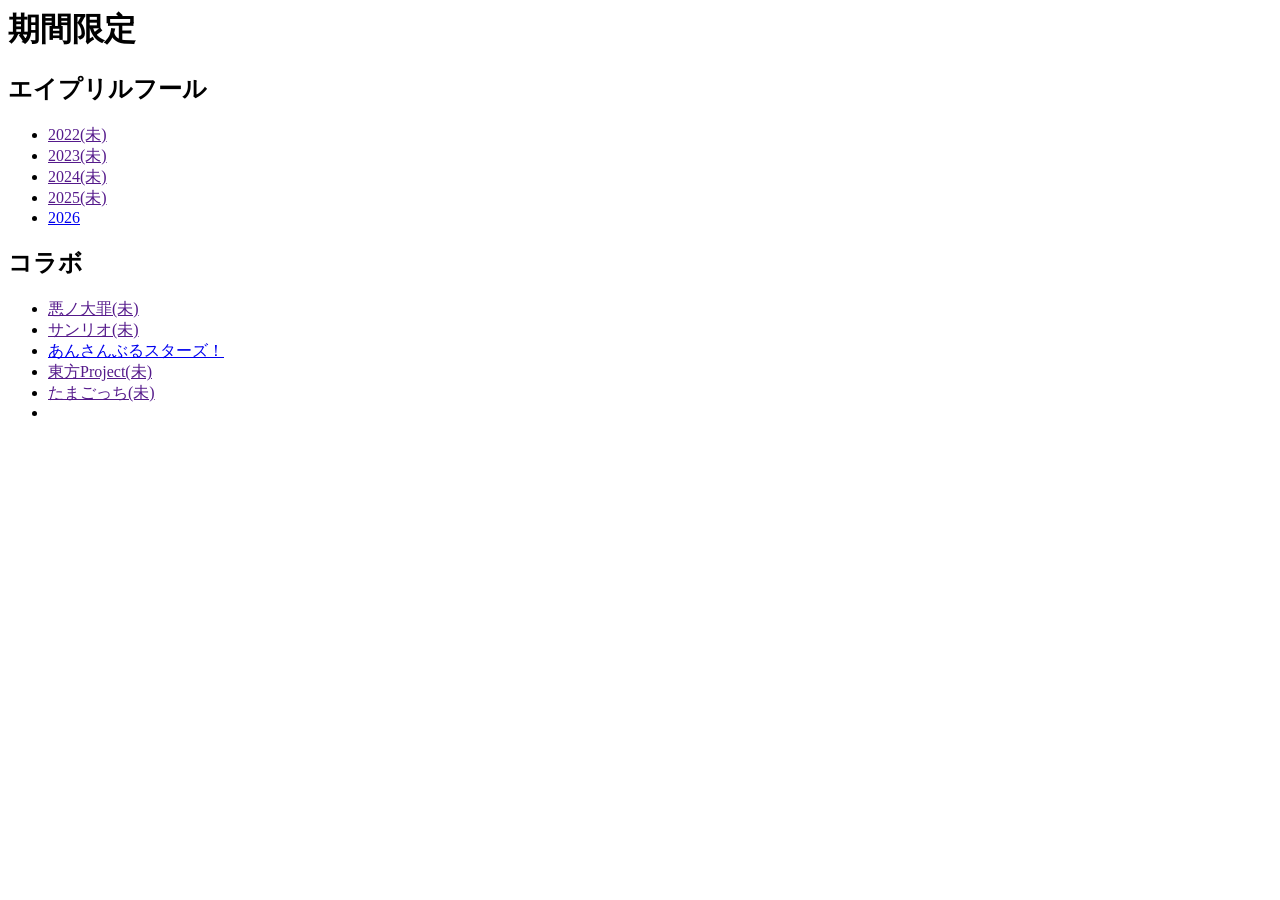
<file: pages/limited-time-index.html>
<!DOCTIPE html>
<html lang="ja">
<head>
  <title>Sekai Scholar -期間限定</title>
  <meta charset="UTF-8">
</head>
<body>
  <header>
    <h1>期間限定</h1>
  </header>
  <nav>
    <h2>エイプリルフール</h2>
    <ul>
      <li><a href="">2022(未)</a></li>
      <li><a href="">2023(未)</a></li>
      <li><a href="">2024(未)</a></li>
      <li><a href="">2025(未)</a></li>
      <li><a href="limited-time/AF2026.html">2026</a></li>
    </ul>
    <h2>コラボ</h2>
    <ul>
      <li><a href="">悪ノ大罪(未)</a></li>
      <li><a href="">サンリオ(未)</a></li>
      <li><a href="limited-time/ensemble-stars.html">あんさんぶるスターズ！</a></li>
      <li><a href="">東方Project(未)</a></li>
      <li><a href="">たまごっち(未)</a></li>
      <li><a href=""></a></li>
    </ul>
  </nav>
</body>
</html>
</file>
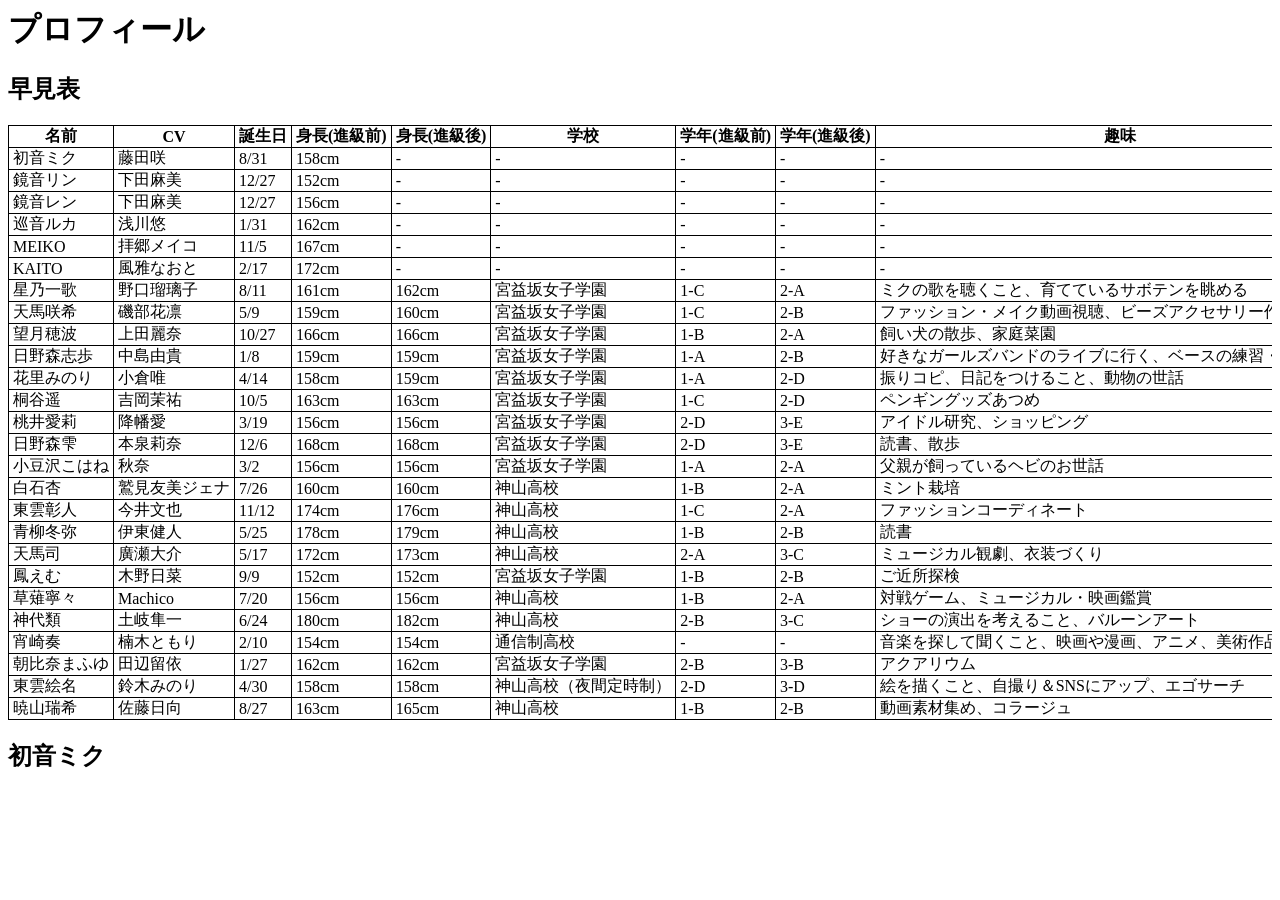
<file: pages/profile.html>
<!DOCTIPE html>
<html lang="ja">
<head>
  <title>Sekai Scholar -プロフィール</title>
  <meta charset="UTF-8">
  <link rel="stylesheet" href="../style.css">
  <style>
    table {
    border-collapse: collapse;
    }
    th, td {
      border: 1px solid black;
    }
    .table {
      overflow-x: auto;
      display: block;
    }
    th,td {
      white-space: nowrap;
    }
  </style>
</head>
<body>
  <header>
    <h1>プロフィール</h1>
  </header>

  <h2>早見表</h2>
    <div class="table">
    <table>
      <tr>
        <th>名前</th><th>CV</th><th>誕生日</th><th>身長(進級前)</th><th>身長(進級後)</th><th>学校</th><th>学年(進級前)</th><th>学年(進級後)</th><th>趣味</th><th>特技</th><th>好きな食べ物</th><th>嫌いな食べ物</th><th>苦手</th>
      </tr>
      <tr>
        <td>初音ミク</td><td>藤田咲</td><td>8/31</td><td>158cm</td><td>-</td><td>-</td><td>-</td><td>-</td><td>-</td><td>-</td><td>-</td><td>-</td><td>-</td>
      </tr>
      <tr>
        <td>鏡音リン</td><td>下田麻美</td><td>12/27</td><td>152cm</td><td>-</td><td>-</td><td>-</td><td>-</td><td>-</td><td>-</td><td>-</td><td>-</td><td>-</td>
      </tr>
      <tr>
        <td>鏡音レン</td><td>下田麻美</td><td>12/27</td><td>156cm</td><td>-</td><td>-</td><td>-</td><td>-</td><td>-</td><td>-</td><td>-</td><td>-</td><td>-</td>
      </tr>
      <tr>
        <td>巡音ルカ</td><td>浅川悠</td><td>1/31</td><td>162cm</td><td>-</td><td>-</td><td>-</td><td>-</td><td>-</td><td>-</td><td>-</td><td>-</td><td>-</td>
      </tr>
      <tr>
        <td>MEIKO</td><td>拝郷メイコ</td><td>11/5</td><td>167cm</td><td>-</td><td>-</td><td>-</td><td>-</td><td>-</td><td>-</td><td>-</td><td>-</td><td>-</td>
      </tr>
      <tr>
        <td>KAITO</td><td>風雅なおと</td><td>2/17</td><td>172cm</td><td>-</td><td>-</td><td>-</td><td>-</td><td>-</td><td>-</td><td>-</td><td>-</td><td>-</td>
      </tr>
      <tr>
        <td>星乃一歌</td><td>野口瑠璃子</td><td>8/11</td><td>161cm</td><td>162cm</td><td>宮益坂女子学園</td><td>1-C</td><td>2-A</td><td>ミクの歌を聴くこと、育てているサボテンを眺める</td><td>りんごの皮むき</td><td>焼きそばパン</td><td>グリーンピース</td><td>絶叫アトラクション</td>
      </tr>
      <tr>
        <td>天馬咲希</td><td>磯部花凛</td><td>5/9</td><td>159cm</td><td>160cm</td><td>宮益坂女子学園</td><td>1-C</td><td>2-B</td><td>ファッション・メイク動画視聴、ビーズアクセサリー作り</td><td>ヘアアレンジ、お手玉</td><td>スナック菓子</td><td>おかゆ</td><td>一人ぼっち</td>
      </tr>
      <tr>
        <td>望月穂波</td><td>上田麗奈</td><td>10/27</td><td>166cm</td><td>166cm</td><td>宮益坂女子学園</td><td>1-B</td><td>2-A</td><td>飼い犬の散歩、家庭菜園</td><td>家事全般、水泳</td><td>アップルパイ</td><td>チーズ</td><td>絵を描くこと</td>
      </tr>
      <tr>
        <td>日野森志歩</td><td>中島由貴</td><td>1/8</td><td>159cm</td><td>159cm</td><td>宮益坂女子学園</td><td>1-A</td><td>2-B</td><td>好きなガールズバンドのライブに行く、ベースの練習・演奏</td><td>書道</td><td>ラーメン、ハンバーグ</td><td>豆腐</td><td>姉</td>
      </tr>
      <tr>
        <td>花里みのり</td><td>小倉唯</td><td>4/14</td><td>158cm</td><td>159cm</td><td>宮益坂女子学園</td><td>1-A</td><td>2-D</td><td>振りコピ、日記をつけること、動物の世話</td><td>キャッチフレーズをつけること</td><td>サーモン</td><td>ブロッコリー</td><td>落ち着いた行動</td>
      </tr>
      <tr>
        <td>桐谷遥</td><td>吉岡茉祐</td><td>10/5</td><td>163cm</td><td>163cm</td><td>宮益坂女子学園</td><td>1-C</td><td>2-D</td><td>ペンギングッズあつめ</td><td>バスケットボール</td><td>甘いもの全般</td><td>ワサビ</td><td>怠けること</td>
      </tr>
      <tr>
        <td>桃井愛莉</td><td>降幡愛</td><td>3/19</td><td>156cm</td><td>156cm</td><td>宮益坂女子学園</td><td>2-D</td><td>3-E</td><td>アイドル研究、ショッピング</td><td>料理、子供の面倒を見ること</td><td>和菓子</td><td>レバー</td><td>ネコ（アレルギー）</td>
      </tr>
      <tr>
        <td>日野森雫</td><td>本泉莉奈</td><td>12/6</td><td>168cm</td><td>168cm</td><td>宮益坂女子学園</td><td>2-D</td><td>3-E</td><td>読書、散歩</td><td>弓道、刺繍</td><td>うどん、湯葉</td><td>辛いもの全般</td><td>地図を読むこと、機械の操作</td>
      </tr>
      <tr>
        <td>小豆沢こはね</td><td>秋奈</td><td>3/2</td><td>156cm</td><td>156cm</td><td>宮益坂女子学園</td><td>1-A</td><td>2-A</td><td>父親が飼っているヘビのお世話</td><td>写真</td><td>桃まん、ごま団子</td><td>酢の物</td><td>人前に立つこと</td>
      </tr>
      <tr>
        <td>白石杏</td><td>鷲見友美ジェナ</td><td>7/26</td><td>160cm</td><td>160cm</td><td>神山高校</td><td>1-B</td><td>2-A</td><td>ミント栽培</td><td>コーヒーや紅茶を淹れること</td><td>ラムレーズンのアイス</td><td>トマト</td><td>幽霊、怪談話</td>
      </tr>
      <tr>
        <td>東雲彰人</td><td>今井文也</td><td>11/12</td><td>174cm</td><td>176cm</td><td>神山高校</td><td>1-C</td><td>2-A</td><td>ファッションコーディネート</td><td>ヒューマンビートボックス</td><td>パンケーキ、チーズケーキ</td><td>にんじん</td><td>犬</td>
      </tr>
      <tr>
        <td>青柳冬弥</td><td>伊東健人</td><td>5/25</td><td>178cm</td><td>179cm</td><td>神山高校</td><td>1-B</td><td>2-B</td><td>読書</td><td>ピアノ、バイオリン</td><td>コーヒー、クッキー</td><td>イカ</td><td>高い所</td>
      </tr>
      <tr>
        <td>天馬司</td><td>廣瀬大介</td><td>5/17</td><td>172cm</td><td>173cm</td><td>神山高校</td><td>2-A</td><td>3-C</td><td>ミュージカル観劇、衣装づくり</td><td>どんな時も即カッコいいポーズができる、ピアノ</td><td>アクアパッツァ、生姜焼き</td><td>ピーマン</td><td>虫（特に多足）</td>
      </tr>
      <tr>
        <td>鳳えむ</td><td>木野日菜</td><td>9/9</td><td>152cm</td><td>152cm</td><td>宮益坂女子学園</td><td>1-B</td><td>2-B</td><td>ご近所探検</td><td>アクロバット、なんでも美味しく食べられる</td><td>たい焼き</td><td>なし！</td><td>夕暮れ</td>
      </tr>
      <tr>
        <td>草薙寧々</td><td>Machico</td><td>7/20</td><td>156cm</td><td>156cm</td><td>神山高校</td><td>1-B</td><td>2-A</td><td>対戦ゲーム、ミュージカル・映画鑑賞</td><td>歌、機械の操作全般</td><td>グレープフルーツ</td><td>ミント味の食べ物</td><td>人通りの多い場所</td>
      </tr>
      <tr>
        <td>神代類</td><td>土岐隼一</td><td>6/24</td><td>180cm</td><td>182cm</td><td>神山高校</td><td>2-B</td><td>3-C</td><td>ショーの演出を考えること、バルーンアート</td><td>発明</td><td>ラムネ菓子</td><td>野菜全般</td><td>掃除、単純作業</td>
      </tr>
      <tr>
        <td>宵崎奏</td><td>楠木ともり</td><td>2/10</td><td>154cm</td><td>154cm</td><td>通信制高校</td><td>-</td><td>-</td><td>音楽を探して聞くこと、映画や漫画、アニメ、美術作品を見ること</td><td>感覚で時間を計れる</td><td>カップ麺、缶詰</td><td>パクチーや納豆など、においが独特なもの</td><td>直射日光、家事全般</td>
      </tr>
      <tr>
        <td>朝比奈まふゆ</td><td>田辺留依</td><td>1/27</td><td>162cm</td><td>162cm</td><td>宮益坂女子学園</td><td>2-B</td><td>3-B</td><td>アクアリウム</td><td>英会話</td><td>お母さんの手料理</td><td>わからない</td><td>わからない</td>
      </tr>
      <tr>
        <td>東雲絵名</td><td>鈴木みのり</td><td>4/30</td><td>158cm</td><td>158cm</td><td>神山高校（夜間定時制）</td><td>2-D</td><td>3-D</td><td>絵を描くこと、自撮り＆SNSにアップ、エゴサーチ</td><td>ファッション小物のリサーチ、料理の食材当て</td><td>パンケーキ、チーズケーキ</td><td>にんじん</td><td>朝起きること</td>
      </tr>
      <tr>
        <td>暁山瑞希</td><td>佐藤日向</td><td>8/27</td><td>163cm</td><td>165cm</td><td>神山高校</td><td>1-B</td><td>2-B</td><td>動画素材集め、コラージュ</td><td>洋服のアレンジ</td><td>カレーライス、フライドポテト</td><td>きのこ系</td><td>熱い食べ物</td>
      </tr>
    </table>
    </div>
  <h2>初音ミク</h2>
</body>
</html>
</file>
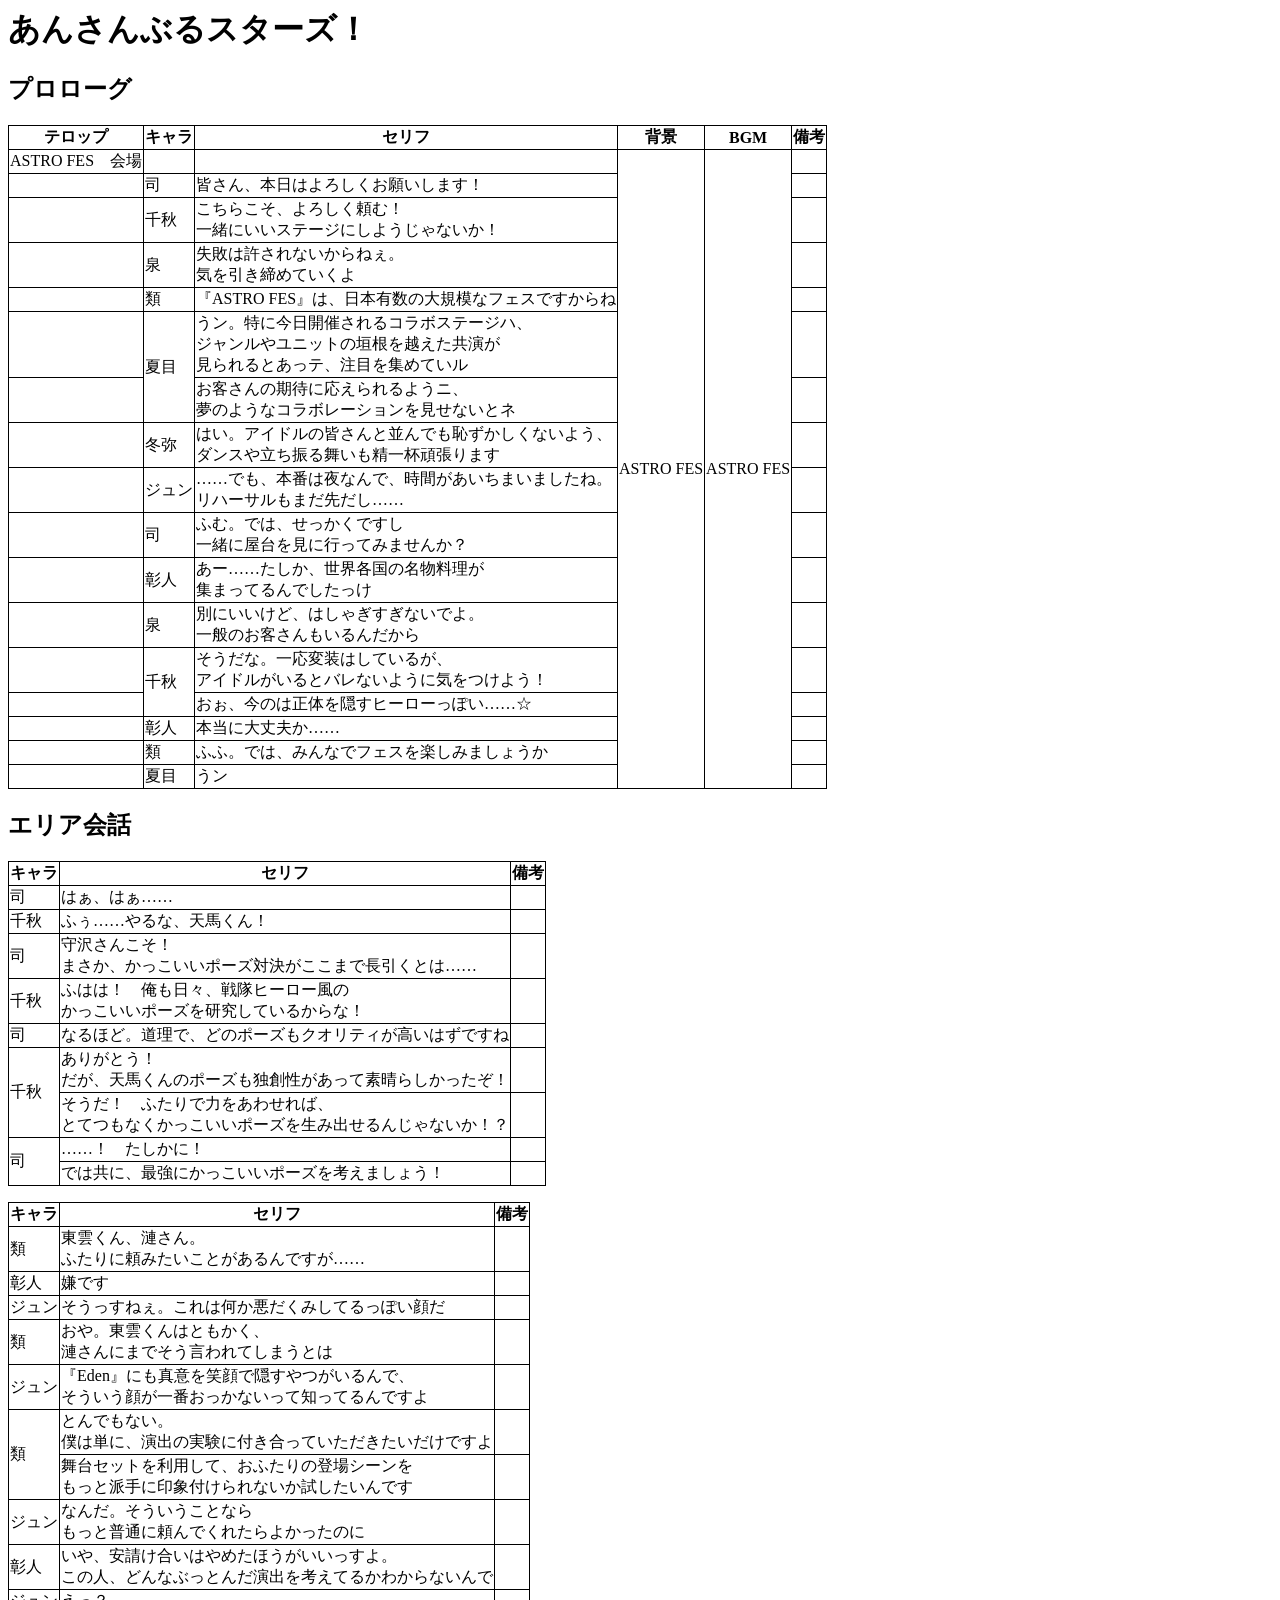
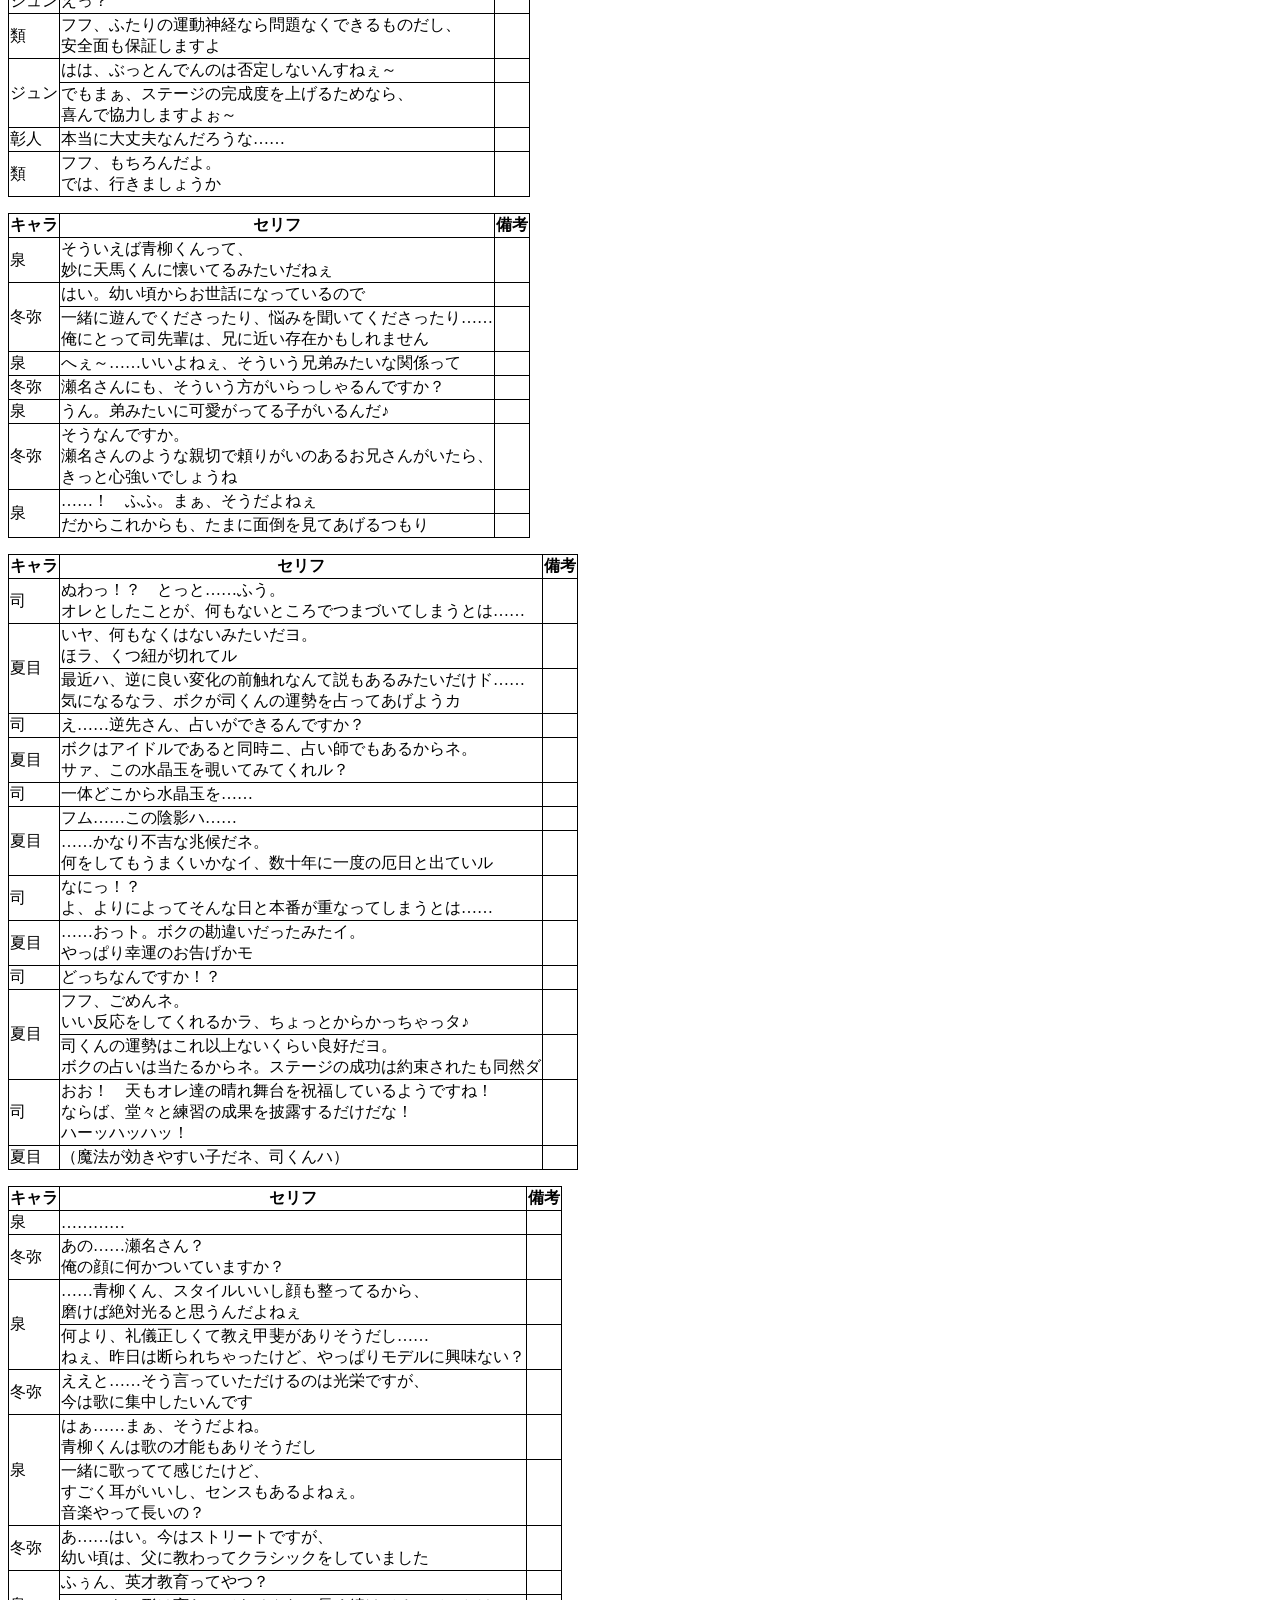
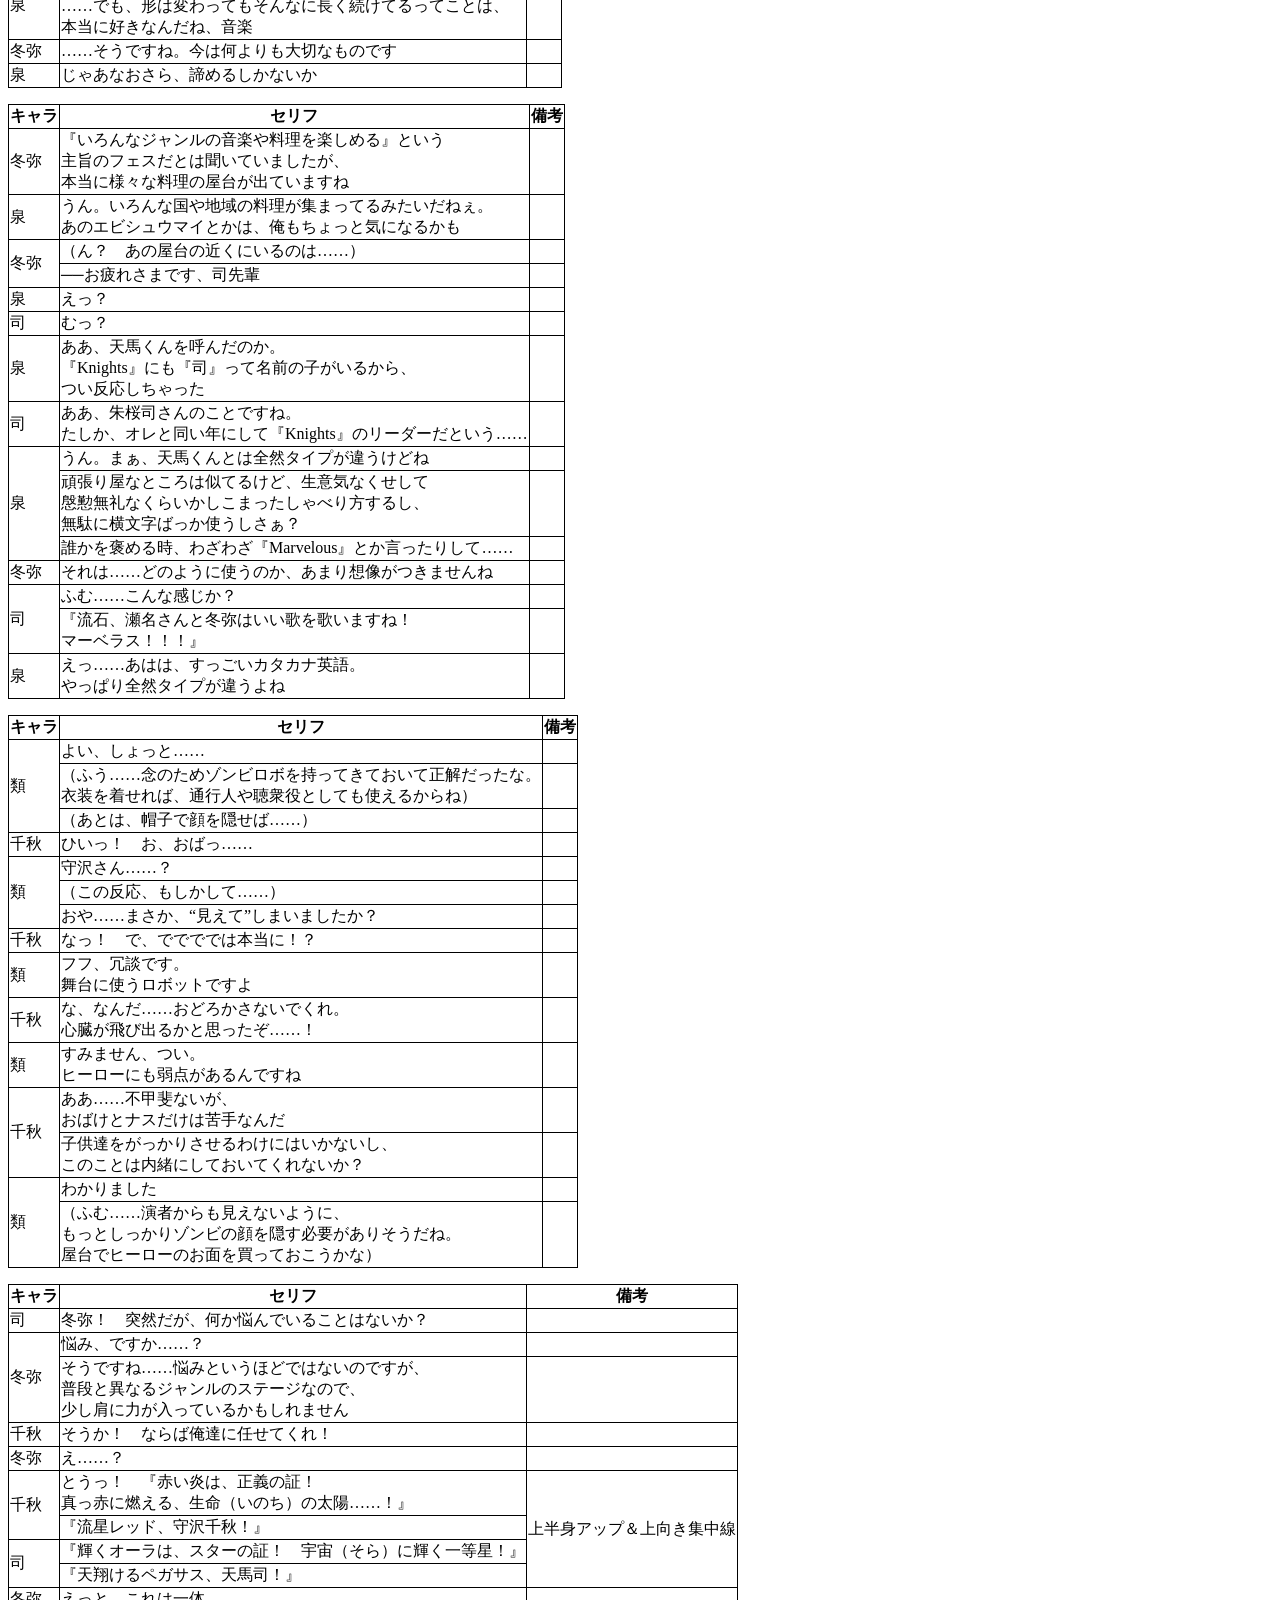
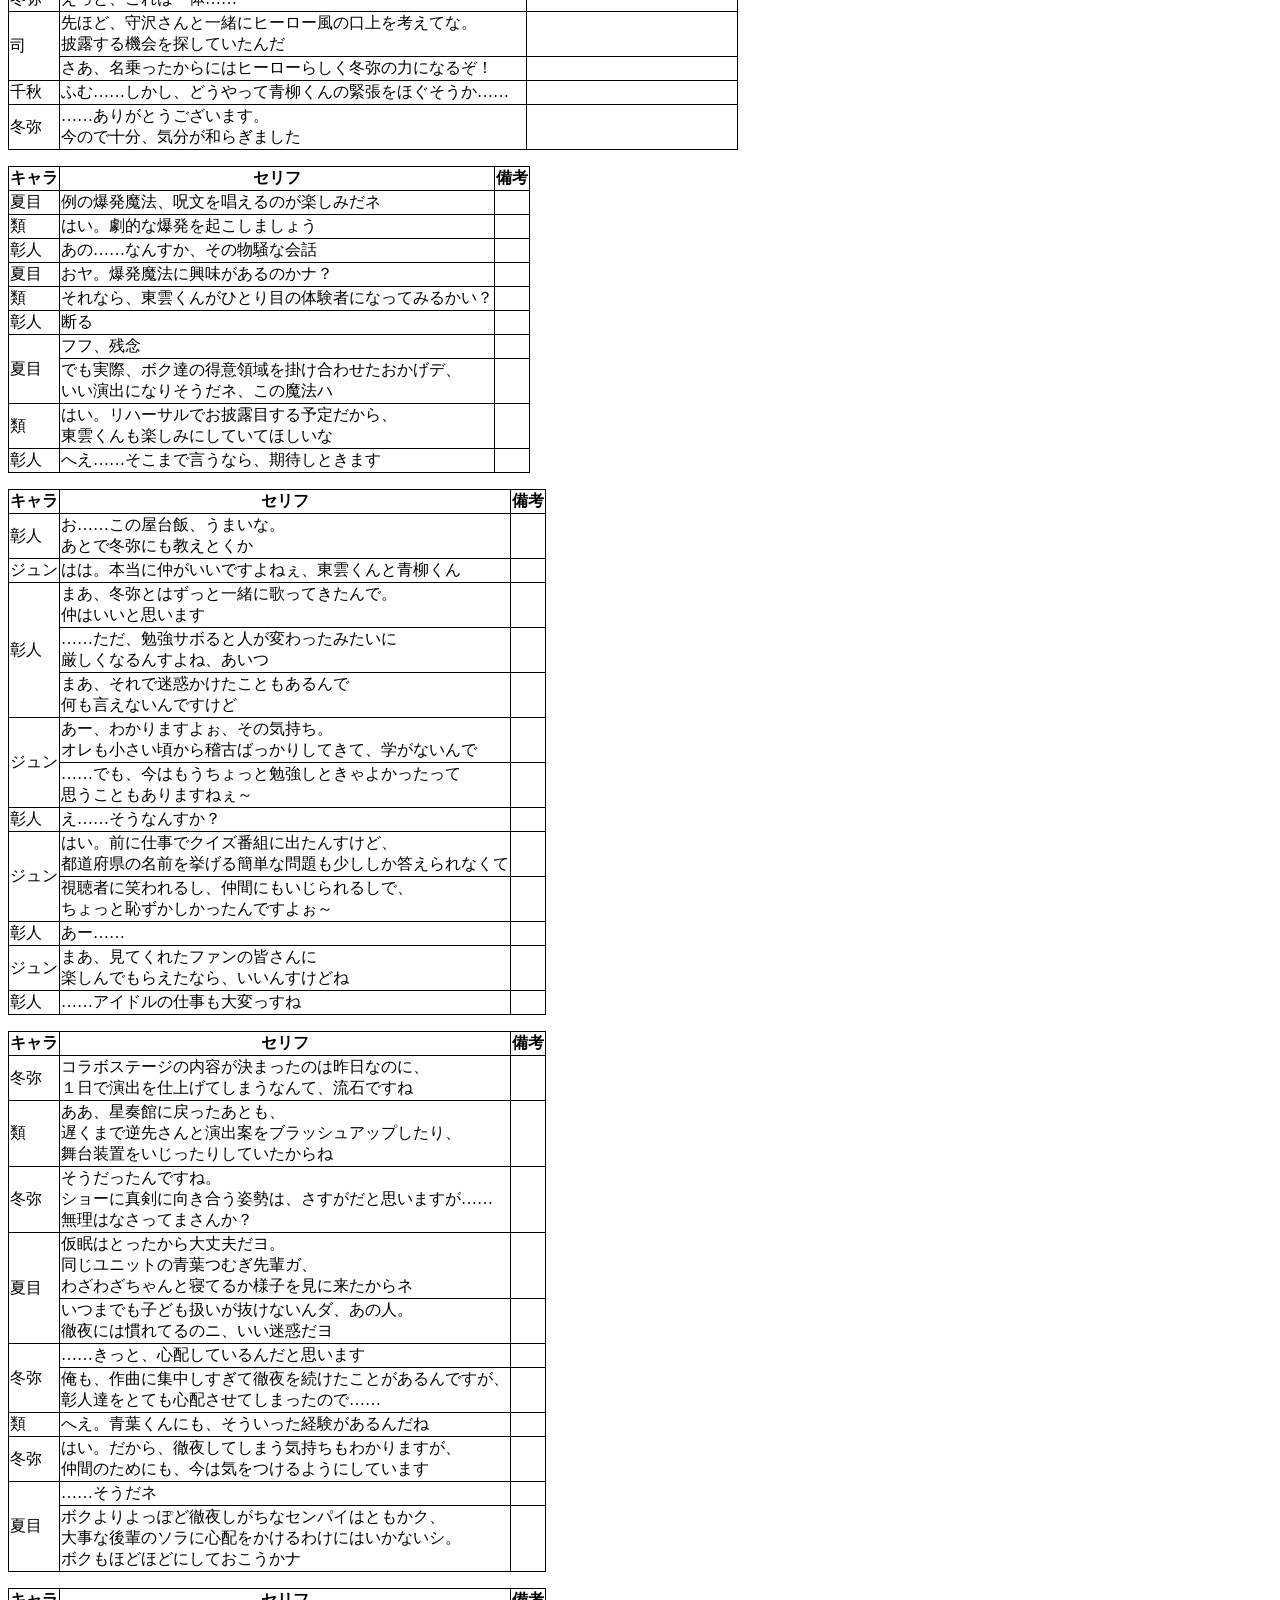
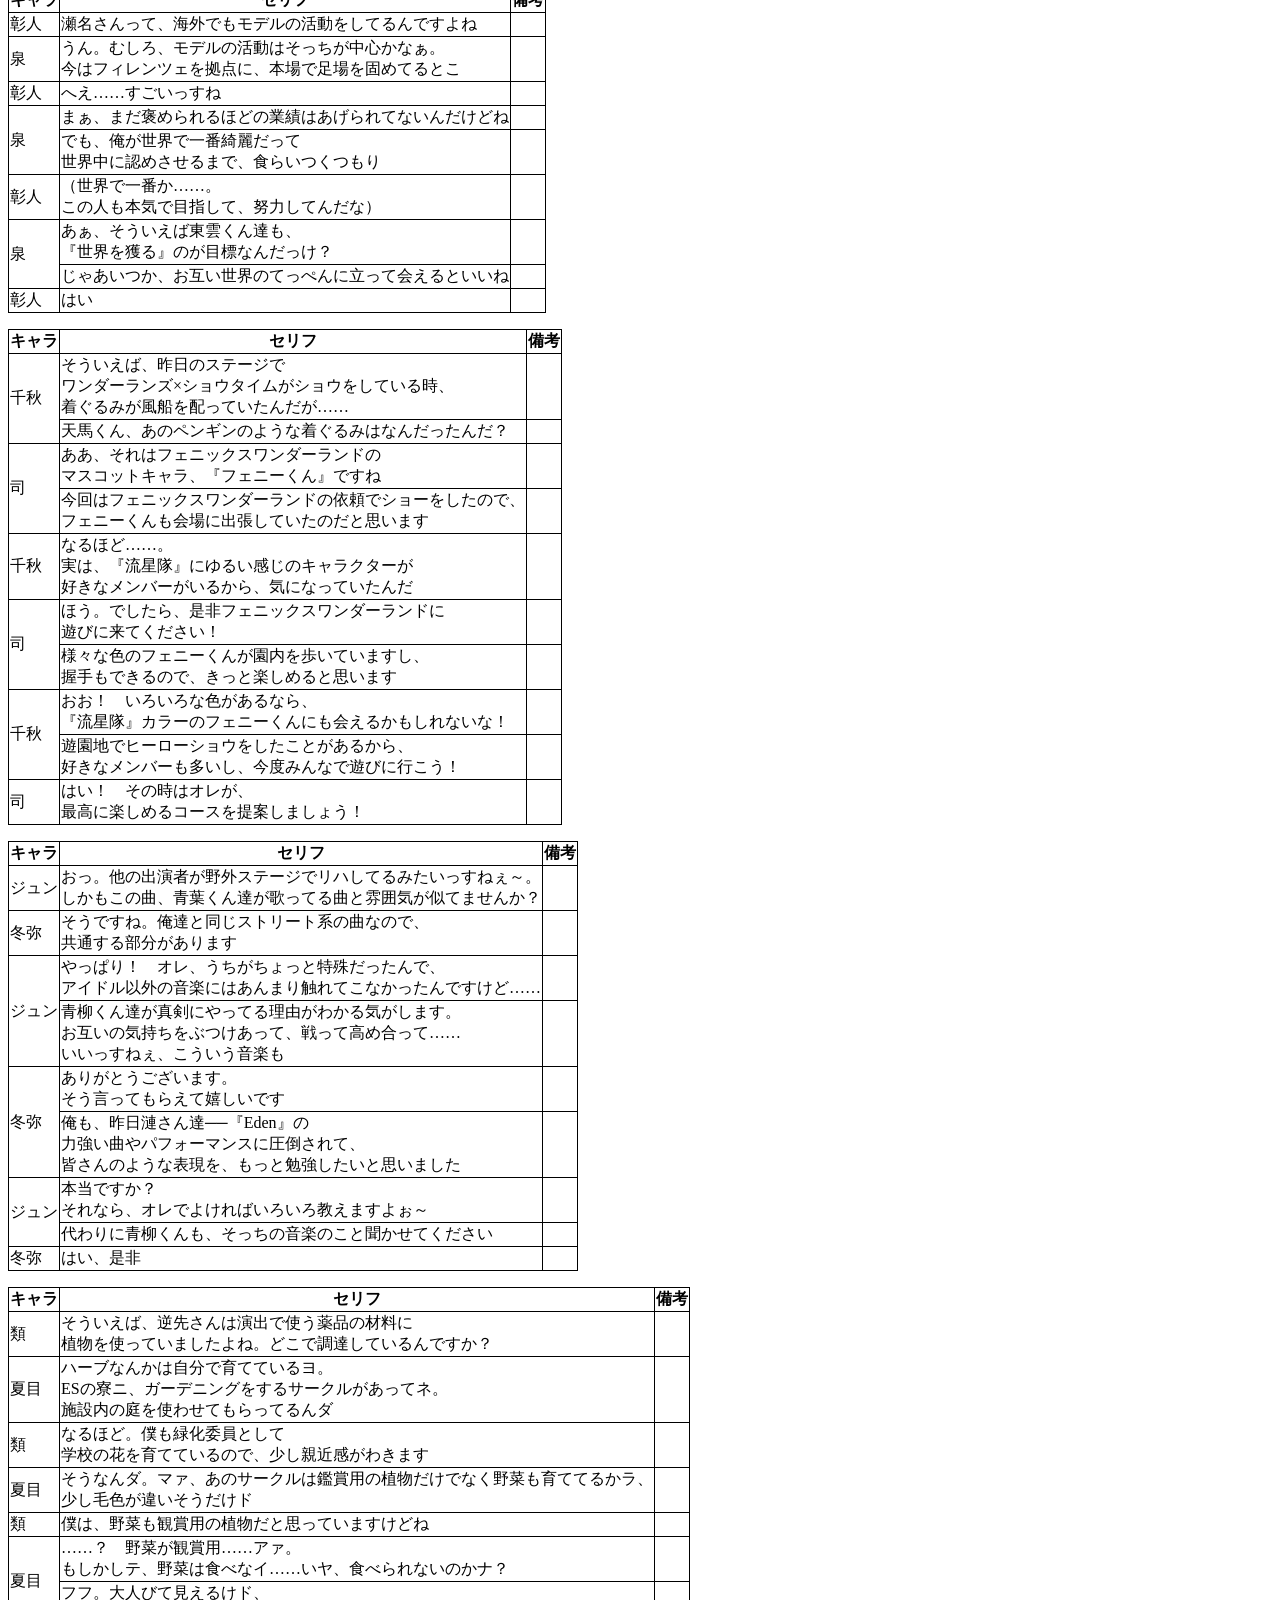
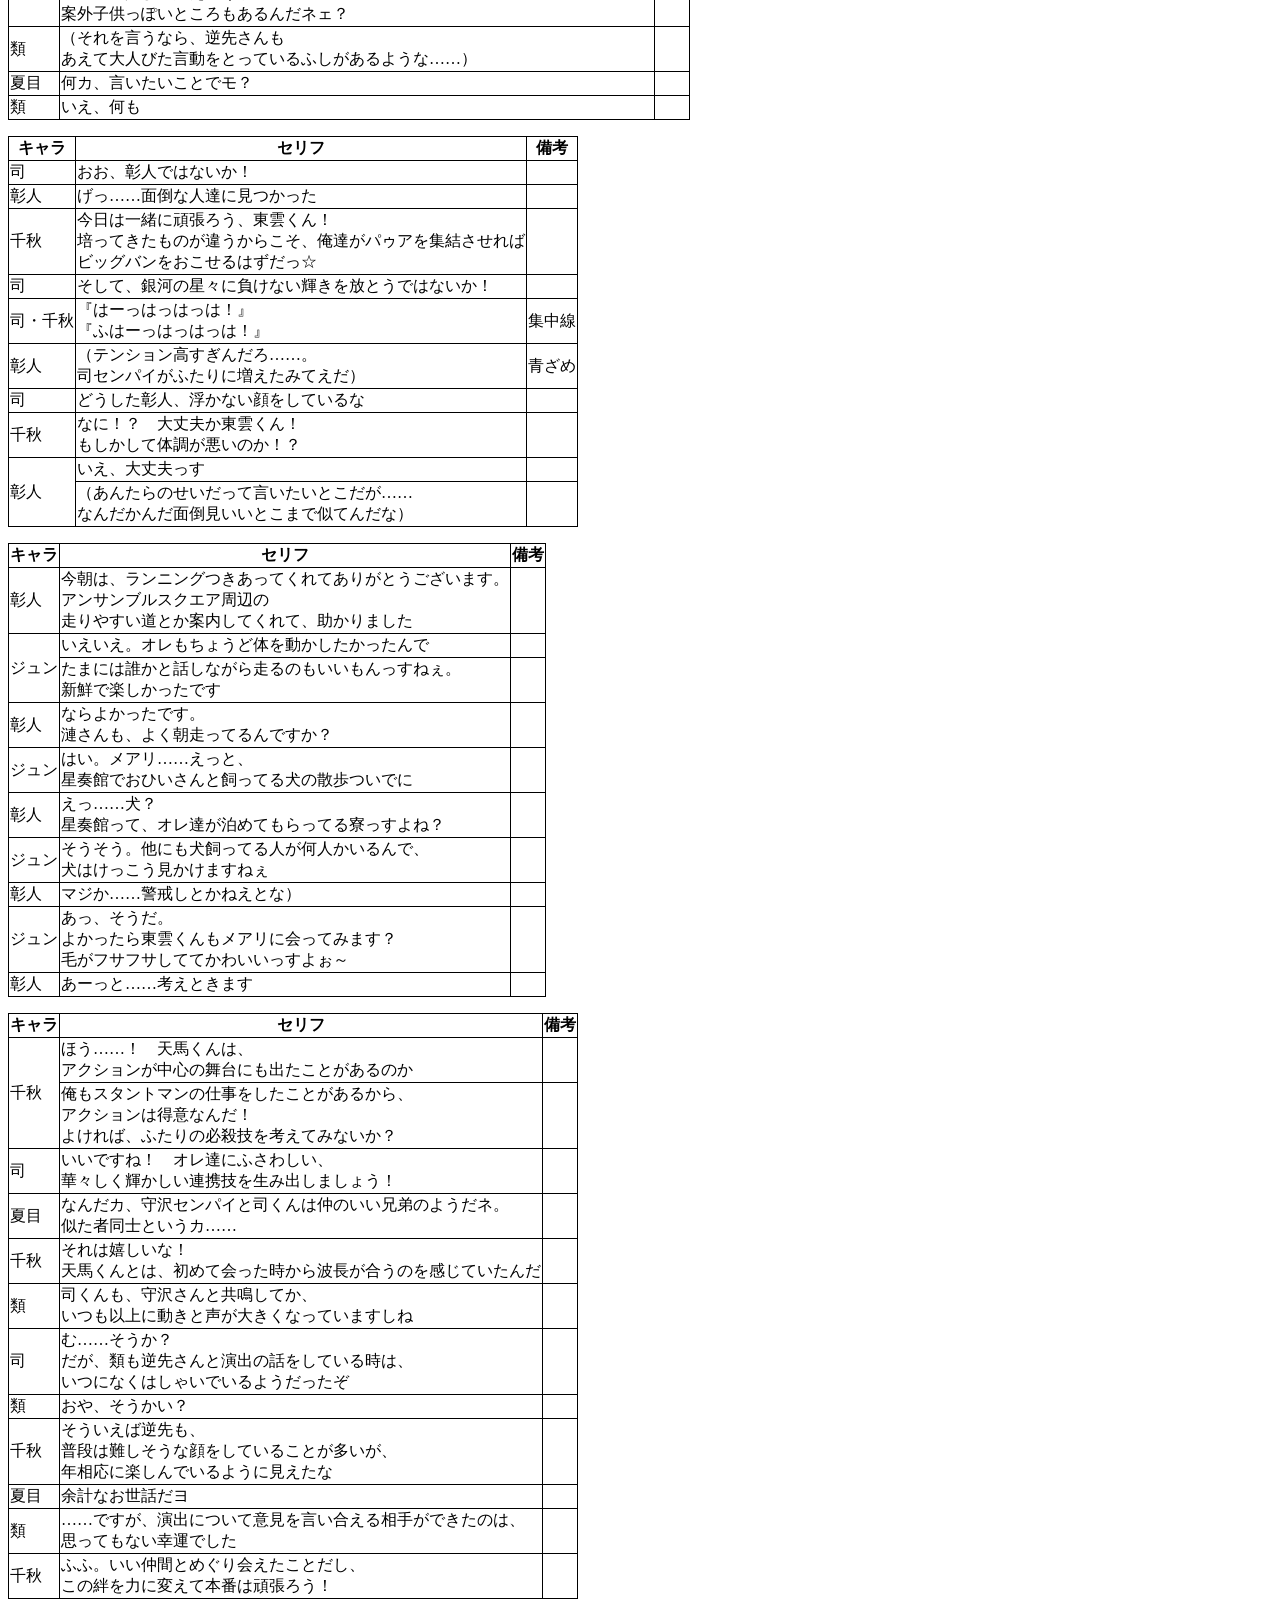
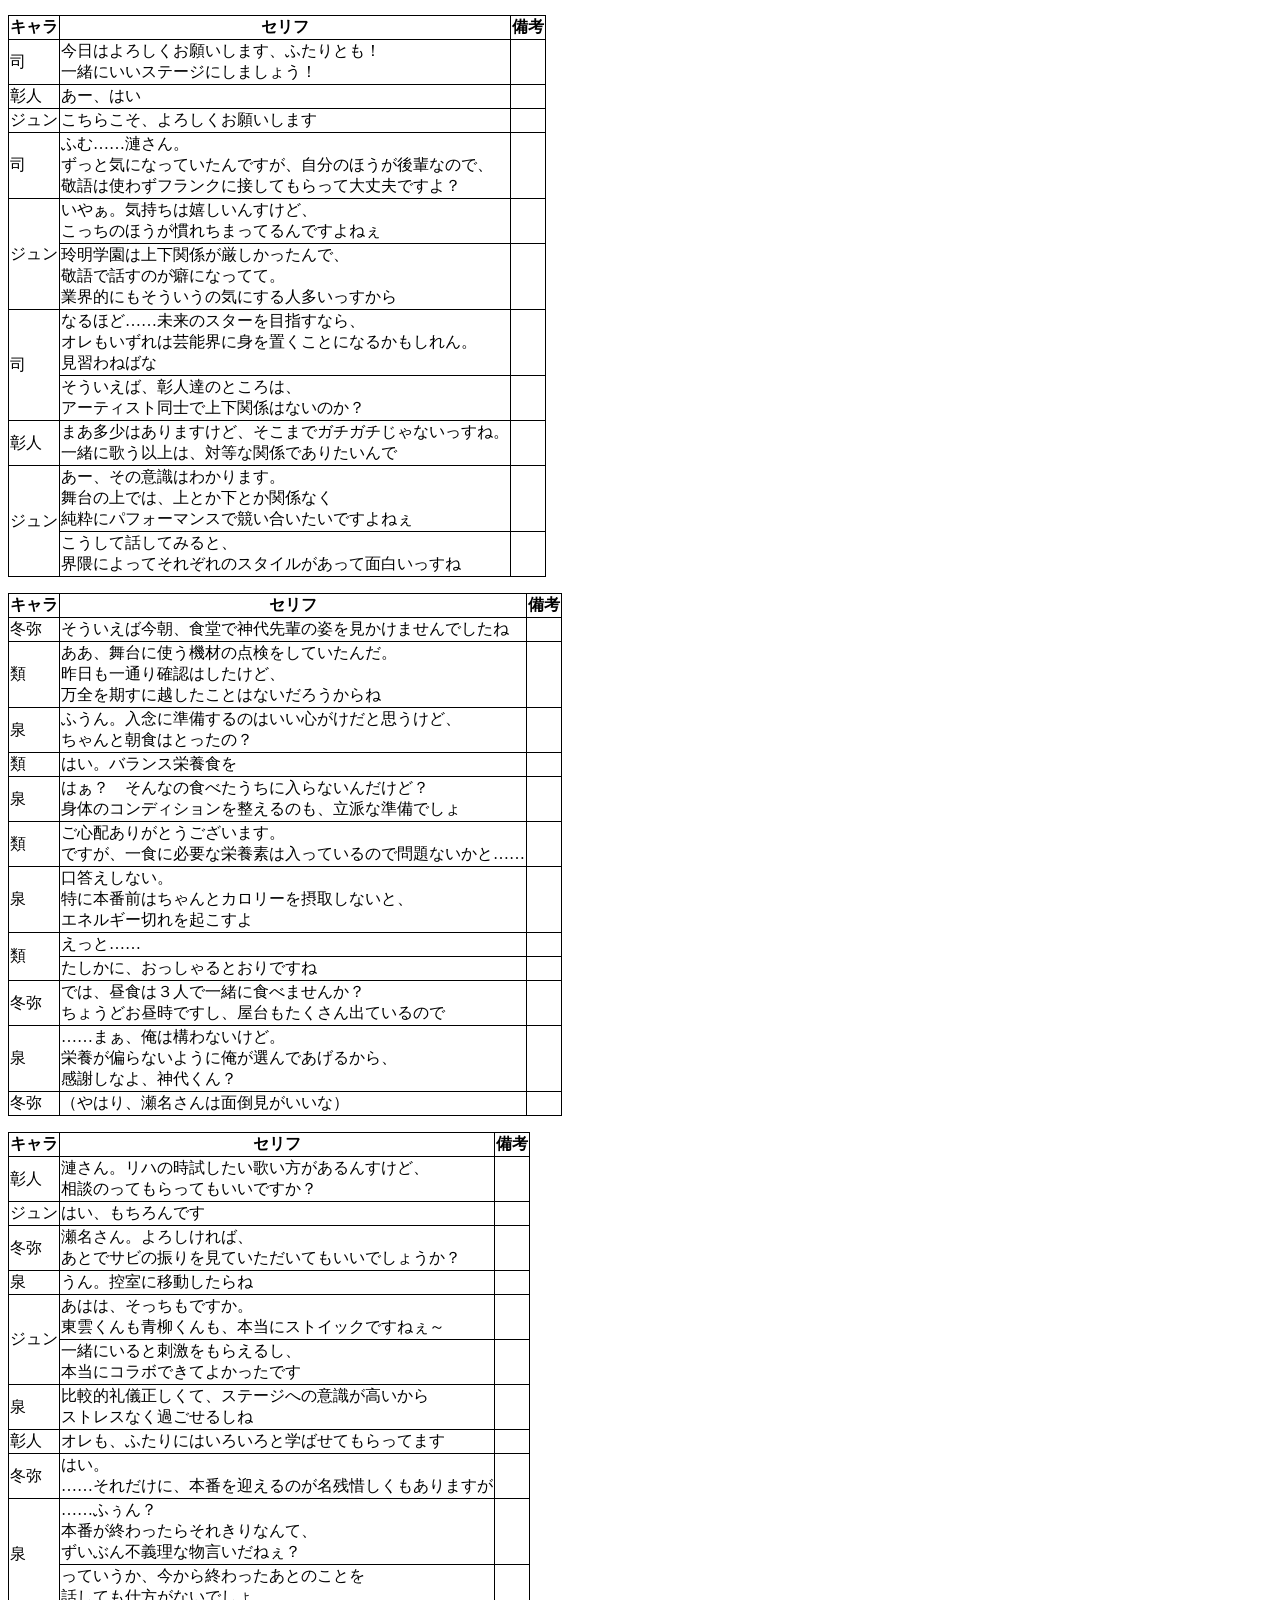
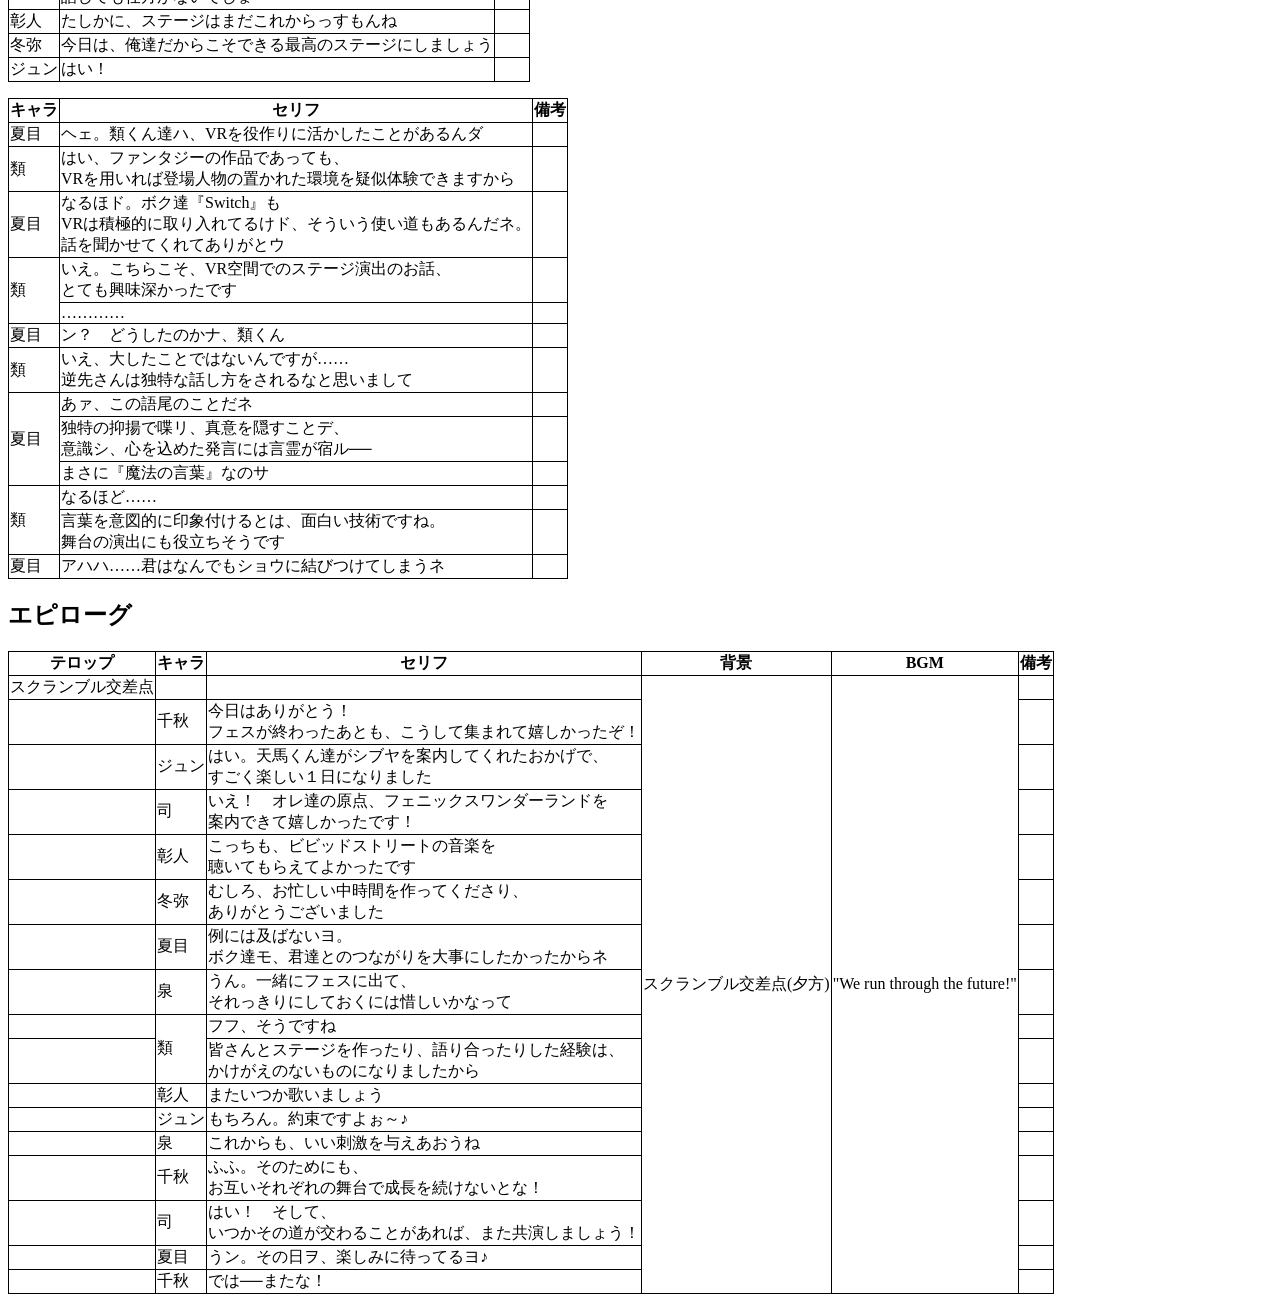
<file: pages/limited-time/ensemble-stars.html>
<!DOCTIPE html>
<html lang="ja">
<head>
  <title>Sekai Scholar -あんさんぶるスターズ！</title>
  <meta charset="UTF-8">
</head>
<style>
  table {
    border-collapse: collapse;
  }
  th, td {
    border: 1px solid black;
  }
</style>
<body>
  <header>
    <h1>あんさんぶるスターズ！</h1>
  </header>
  <h2>プロローグ</h2>
    <table>
      <tr>
        <th>テロップ</th><th>キャラ</th><th>セリフ</th><th>背景</th><th>BGM</th><th>備考</th>
      </tr>
      <tr>
        <td>ASTRO FES　会場</td><td></td><td></td><td rowspan="17">ASTRO FES</td><td rowspan="17">ASTRO FES</td><td></td>
      </tr>
      <tr>
        <td></td><td>司</td><td>皆さん、本日はよろしくお願いします！</td><td></td>
      </tr>
      <tr>
        <td></td><td>千秋</td><td>こちらこそ、よろしく頼む！<br>一緒にいいステージにしようじゃないか！</td><td></td>
      </tr>
      <tr>
        <td></td><td>泉</td><td>失敗は許されないからねぇ。<bR>気を引き締めていくよ</td><td></td>
      </tr>
      <tr>
        <td></td><td>類</td><td>『ASTRO FES』は、日本有数の大規模なフェスですからね</td><td></td>
      </tr>
      <tr>
        <td></td><td rowspan="2">夏目</td><td>うン。特に今日開催されるコラボステージハ、<br>ジャンルやユニットの垣根を越えた共演が<br>見られるとあっテ、注目を集めていル</td><td></td>
      </tr>
      <tr>
        <td></td><td>お客さんの期待に応えられるようニ、<br>夢のようなコラボレーションを見せないとネ</td><td></td>
      </tr>
      <tr>
        <td></td><td>冬弥</td><td>はい。アイドルの皆さんと並んでも恥ずかしくないよう、<br>ダンスや立ち振る舞いも精一杯頑張ります</td><td></td>
      </tr>
      <tr>
        <td></td><td>ジュン</td><td>……でも、本番は夜なんで、時間があいちまいましたね。<br>リハーサルもまだ先だし……</td><td></td>
      </tr>
      <tr>
        <td></td><td>司</td><td>ふむ。では、せっかくですし<br>一緒に屋台を見に行ってみませんか？</td><td></td>
      </tr>
      <tr>
        <td></td><td>彰人</td><td>あー……たしか、世界各国の名物料理が<br>集まってるんでしたっけ</td><td></td>
      </tr>
      <tr>
        <td></td><td>泉</td><td>別にいいけど、はしゃぎすぎないでよ。<br>一般のお客さんもいるんだから</td><td></td>
      </tr>
      <tr>
        <td></td><td rowspan="2">千秋</td><td>そうだな。一応変装はしているが、<br>アイドルがいるとバレないように気をつけよう！</td><td></td>
      </tr>
      <tr>
        <td></td><td>おぉ、今のは正体を隠すヒーローっぽい……☆</td><td></td>
      </tr>
      <tr>
        <td></td><td>彰人</td><td>本当に大丈夫か……</td><td></td>
      </tr>
      <tr>
        <td></td><td>類</td><td>ふふ。では、みんなでフェスを楽しみましょうか</td><td></td>
      </tr>
      <tr>
        <td></td><td>夏目</td><td>うン</td><td></td>
      </tr>
    </table>

  <h2>エリア会話</h2>
    <p>
      <table>
        <tr>
          <th>キャラ</th><th>セリフ</th><th>備考</th>
        </tr>
        <tr>
          <td>司</td><td>はぁ、はぁ……</td><td></td>
        </tr>
        <tr>
          <td>千秋</td><td>ふぅ……やるな、天馬くん！</td><td></td>
        </tr>
        <tr>
          <td>司</td><td>守沢さんこそ！<br>まさか、かっこいいポーズ対決がここまで長引くとは……</td><td></td>
        </tr>
        <tr>
          <td>千秋</td><td>ふはは！　俺も日々、戦隊ヒーロー風の<br>かっこいいポーズを研究しているからな！</td><td></td>
        </tr>
        <tr>
          <td>司</td><td>なるほど。道理で、どのポーズもクオリティが高いはずですね</td><td></td>
        </tr>
        <tr>
          <td rowspan="2">千秋</td><td>ありがとう！<br>だが、天馬くんのポーズも独創性があって素晴らしかったぞ！</td><td></td>
        </tr>
        <tr>
          <td>そうだ！　ふたりで力をあわせれば、<br>とてつもなくかっこいいポーズを生み出せるんじゃないか！？</td><td></td>
        </tr>
        <tr>
          <td rowspan="2">司</td><td>……！　たしかに！</td><td></td>
        </tr>
        <tr>
          <td>では共に、最強にかっこいいポーズを考えましょう！</td><td></td>
        </tr>
      </table>
    </p>

    <p>
      <table>
        <tr>
          <th>キャラ</th><th>セリフ</th><th>備考</th>
        </tr>
        <tr>
          <td>類</td><td>東雲くん、漣さん。<br>ふたりに頼みたいことがあるんですが……</td><td></td>
        </tr>
        <tr>
          <td>彰人</td><td>嫌です</td><td></td>
        </tr>
        <tr>
          <td>ジュン</td><td>そうっすねぇ。これは何か悪だくみしてるっぽい顔だ</td><td></td>
        </tr>
        <tr>
          <td>類</td><td>おや。東雲くんはともかく、<br>漣さんにまでそう言われてしまうとは</td><td></td>
        </tr>
        <tr>
          <td>ジュン</td><td>『Eden』にも真意を笑顔で隠すやつがいるんで、<br>そういう顔が一番おっかないって知ってるんですよ</td><td></td>
        </tr>
        <tr>
          <td rowspan="2">類</td><td>とんでもない。<br>僕は単に、演出の実験に付き合っていただきたいだけですよ</td><td></td>
        </tr>
        <tr>
          <td>舞台セットを利用して、おふたりの登場シーンを<br>もっと派手に印象付けられないか試したいんです</td><td></td>
        </tr>
        <tr>
          <td>ジュン</td><td>なんだ。そういうことなら<br>もっと普通に頼んでくれたらよかったのに</td><td></td>
        </tr>
        <tr>
          <td>彰人</td><td>いや、安請け合いはやめたほうがいいっすよ。<br>この人、どんなぶっとんだ演出を考えてるかわからないんで</td><td></td>
        </tr>
        <tr>
          <td>ジュン</td><td>えっ？</td><td></td>
        </tr>
        <tr>
          <td>類</td><td>フフ、ふたりの運動神経なら問題なくできるものだし、<br>安全面も保証しますよ</td><td></td>
        </tr>
        <tr>
          <td rowspan="2">ジュン</td><td>はは、ぶっとんでんのは否定しないんすねぇ～</td><td></td>
        </tr>
        <tr>
          <td>でもまぁ、ステージの完成度を上げるためなら、<br>喜んで協力しますよぉ～</td><td></td>
        </tr>
        <tr>
          <td>彰人</td><td>本当に大丈夫なんだろうな……</td><td></td>
        </tr>
        <tr>
          <td>類</td><td>フフ、もちろんだよ。<br>では、行きましょうか</td><td></td>
        </tr>
      </table>
    </p>

    <p>
      <table>
        <tr>
          <th>キャラ</th><th>セリフ</th><th>備考</th>
        </tr>
        <tr>
          <td>泉</td><td>そういえば青柳くんって、<br>妙に天馬くんに懐いてるみたいだねぇ</td><td></td>
        </tr>
        <tr>
          <td rowspan="2">冬弥</td><td>はい。幼い頃からお世話になっているので</td><td></td>
        </tr>
        <tr>
          <td>一緒に遊んでくださったり、悩みを聞いてくださったり……<br>俺にとって司先輩は、兄に近い存在かもしれません</td><td></td>
        </tr>
        <tr>
          <td>泉</td><td>へぇ～……いいよねぇ、そういう兄弟みたいな関係って</td><td></td>
        </tr>
        <tr>
          <td>冬弥</td><td>瀬名さんにも、そういう方がいらっしゃるんですか？</td><td></td>
        </tr>
        <tr>
          <td>泉</td><td>うん。弟みたいに可愛がってる子がいるんだ♪</td><td></td>
        </tr>
        <tr>
          <td>冬弥</td><td>そうなんですか。<br>瀬名さんのような親切で頼りがいのあるお兄さんがいたら、<br>きっと心強いでしょうね</td><td></td>
        </tr>
        <tr>
          <td rowspan="2">泉</td><td>……！　ふふ。まぁ、そうだよねぇ</td><td></td>
        </tr>
        <tr>
          <td>だからこれからも、たまに面倒を見てあげるつもり</td><td></td>
        </tr>
      </table>
    </p>

    <p>
      <table>
        <tr>
          <th>キャラ</th><th>セリフ</th><th>備考</th>
        </tr>
        <tr>
          <td>司</td><td>ぬわっ！？　とっと……ふう。<br>オレとしたことが、何もないところでつまづいてしまうとは……</td><td></td>
        </tr>
        <tr>
          <td rowspan="2">夏目</td><td>いヤ、何もなくはないみたいだヨ。<br>ほラ、くつ紐が切れてル</td><td></td>
        </tr>
        <tr>
          <td>最近ハ、逆に良い変化の前触れなんて説もあるみたいだけド……<br>気になるなラ、ボクが司くんの運勢を占ってあげようカ</td><td></td>
        </tr>
        <tr>
          <td>司</td><td>え……逆先さん、占いができるんですか？</td><td></td>
        </tr>
        <tr>
          <td>夏目</td><td>ボクはアイドルであると同時ニ、占い師でもあるからネ。<br>サァ、この水晶玉を覗いてみてくれル？</td><td></td>
        </tr>
        <tr>
          <td>司</td><td>一体どこから水晶玉を……</td><td></td>
        </tr>
        <tr>
          <td rowspan="2">夏目</td><td>フム……この陰影ハ……</td><td></td>
        </tr>
        <tr>
          <td>……かなり不吉な兆候だネ。<br>何をしてもうまくいかなイ、数十年に一度の厄日と出ていル</td><td></td>
        </tr>
        <tr>
          <td>司</td><td>なにっ！？<br>よ、よりによってそんな日と本番が重なってしまうとは……</td><td></td>
        </tr>
        <tr>
          <td>夏目</td><td>……おっト。ボクの勘違いだったみたイ。<br>やっぱり幸運のお告げかモ</td><td></td>
        </tr>
        <tr>
          <td>司</td><td>どっちなんですか！？</td><td></td>
        </tr>
        <tr>
          <td rowspan="2">夏目</td><td>フフ、ごめんネ。<br>いい反応をしてくれるかラ、ちょっとからかっちゃっタ♪</td><td></td>
        </tr>
        <tr>
          <td>司くんの運勢はこれ以上ないくらい良好だヨ。<br>ボクの占いは当たるからネ。ステージの成功は約束されたも同然ダ</td><td></td>
        </tr>
        <tr>
          <td>司</td><td>おお！　天もオレ達の晴れ舞台を祝福しているようですね！<br>ならば、堂々と練習の成果を披露するだけだな！<br>ハーッハッハッ！</td><td></td>
        </tr>
        <tr>
          <td>夏目</td><td>（魔法が効きやすい子だネ、司くんハ）</td><td></td>
        </tr>
      </table>
    </p>

    <p>
      <table>
        <tr>
          <th>キャラ</th><th>セリフ</th><th>備考</th>
        </tr>
        <tr>
          <td>泉</td><td>…………</td><td></td>
        </tr>
        <tr>
          <td>冬弥</td><td>あの……瀬名さん？<br>俺の顔に何かついていますか？</td><td></td>
        </tr>
        <tr>
          <td rowspan="2">泉</td><td>……青柳くん、スタイルいいし顔も整ってるから、<br>磨けば絶対光ると思うんだよねぇ</td><td></td>
        </tr>
        <tr>
          <td>何より、礼儀正しくて教え甲斐がありそうだし……<br>ねぇ、昨日は断られちゃったけど、やっぱりモデルに興味ない？</td><td></td>
        </tr>
        <tr>
          <td>冬弥</td><td>ええと……そう言っていただけるのは光栄ですが、<br>今は歌に集中したいんです</td><td></td>
        </tr>
        <tr>
          <td rowspan="2">泉</td><td>はぁ……まぁ、そうだよね。<br>青柳くんは歌の才能もありそうだし</td><td></td>
        </tr>
        <tr>
          <td>一緒に歌ってて感じたけど、<br>すごく耳がいいし、センスもあるよねぇ。<br>音楽やって長いの？</td><td></td>
        </tr>
        <tr>
          <td>冬弥</td><td>あ……はい。今はストリートですが、<br>幼い頃は、父に教わってクラシックをしていました</td><td></td>
        </tr>
        <tr>
          <td rowspan="2">泉</td><td>ふぅん、英才教育ってやつ？</td><td></td>
        </tr>
        <tr>
          <td>……でも、形は変わってもそんなに長く続けてるってことは、<br>本当に好きなんだね、音楽</td><td></td>
        </tr>
        <tr>
          <td>冬弥</td><td>……そうですね。今は何よりも大切なものです</td><td></td>
        </tr>
        <tr>
          <td>泉</td><td>じゃあなおさら、諦めるしかないか</td><td></td>
        </tr>
      </table>
    </p>

    <p>
      <table>
        <tr>
          <th>キャラ</th><th>セリフ</th><th>備考</th>
        </tr>
        <tr>
          <td>冬弥</td><td>『いろんなジャンルの音楽や料理を楽しめる』という<br>主旨のフェスだとは聞いていましたが、<br>本当に様々な料理の屋台が出ていますね</td><td></td>
        </tr>
        <tr>
          <td>泉</td><td>うん。いろんな国や地域の料理が集まってるみたいだねぇ。<br>あのエビシュウマイとかは、俺もちょっと気になるかも</td><td></td>
        </tr>
        <tr>
          <td rowspan="2">冬弥</td><td>（ん？　あの屋台の近くにいるのは……）</td><td></td>
        </tr>
        <tr>
          <td>──お疲れさまです、司先輩</td><td></td>
        </tr>
        <tr>
          <td>泉</td><td>えっ？</td><td></td>
        </tr>
        <tr>
          <td>司</td><td>むっ？</td><td></td>
        </tr>
        <tr>
          <td>泉</td><td>ああ、天馬くんを呼んだのか。<br>『Knights』にも『司』って名前の子がいるから、<br>つい反応しちゃった</td><td></td>
        </tr>
        <tr>
          <td>司</td><td>ああ、朱桜司さんのことですね。<br>たしか、オレと同い年にして『Knights』のリーダーだという……</td><td></td>
        </tr>
        <tr>
          <td rowspan="3">泉</td><td>うん。まぁ、天馬くんとは全然タイプが違うけどね</td><td></td>
        </tr>
        <tr>
          <td>頑張り屋なところは似てるけど、生意気なくせして<br>慇懃無礼なくらいかしこまったしゃべり方するし、<br>無駄に横文字ばっか使うしさぁ？</td><td></td>
        </tr>
        <tr>
          <td>誰かを褒める時、わざわざ『Marvelous』とか言ったりして……</td><td></td>
        </tr>
        <tr>
          <td>冬弥</td><td>それは……どのように使うのか、あまり想像がつきませんね</td><td></td>
        </tr>
        <tr>
          <td rowspan="2">司</td><td>ふむ……こんな感じか？</td><td></td>
        </tr>
        <tr>
          <td>『流石、瀬名さんと冬弥はいい歌を歌いますね！<br>マーベラス！！！』</td><td></td>
        </tr>
        <tr>
          <td>泉</td><td>えっ……あはは、すっごいカタカナ英語。<br>やっぱり全然タイプが違うよね</td><td></td>
        </tr>
      </table>
    </p>

    <p>
      <table>
        <tr>
          <th>キャラ</th><th>セリフ</th><th>備考</th>
        </tr>
        <tr>
          <td rowspan="3">類</td><td>よい、しょっと……</td><td></td>
        </tr>
        <tr>
          <td>（ふう……念のためゾンビロボを持ってきておいて正解だったな。<br>衣装を着せれば、通行人や聴衆役としても使えるからね）</td><td></td>
        </tr>
        <tr>
          <td>（あとは、帽子で顔を隠せば……）</td><td></td>
        </tr>
        <tr>
          <td>千秋</td><td>ひいっ！　お、おばっ……</td><td></td>
        </tr>
        <tr>
          <td rowspan="3">類</td><td>守沢さん……？</td><td></td>
        </tr>
        <tr>
          <td>（この反応、もしかして……）</td><td></td>
        </tr>
        <tr>
          <td>おや……まさか、“見えて”しまいましたか？</td><td></td>
        </tr>
        <tr>
          <td>千秋</td><td>なっ！　で、ででででは本当に！？</td><td></td>
        </tr>
        <tr>
          <td>類</td><td>フフ、冗談です。<br>舞台に使うロボットですよ</td><td></td>
        </tr>
        <tr>
          <td>千秋</td><td>な、なんだ……おどろかさないでくれ。<br>心臓が飛び出るかと思ったぞ……！</td><td></td>
        </tr>
        <tr>
          <td>類</td><td>すみません、つい。<br>ヒーローにも弱点があるんですね</td><td></td>
        </tr>
        <tr>
          <td rowspan="2">千秋</td><td>ああ……不甲斐ないが、<br>おばけとナスだけは苦手なんだ</td><td></td>
        </tr>
        <tr>
          <td>子供達をがっかりさせるわけにはいかないし、<br>このことは内緒にしておいてくれないか？</td><td></td>
        </tr>
        <tr>
          <td rowspan="2">類</td><td>わかりました</td><td></td>
        </tr>
        <tr>
          <td>（ふむ……演者からも見えないように、<br>もっとしっかりゾンビの顔を隠す必要がありそうだね。<br>屋台でヒーローのお面を買っておこうかな）</td><td></td>
        </tr>
      </table>
    </p>

    <p>
      <table>
        <tr>
          <th>キャラ</th><th>セリフ</th><th>備考</th>
        </tr>
        <tr>
          <td>司</td><td>冬弥！　突然だが、何か悩んでいることはないか？</td><td></td>
        </tr>
        <tr>
          <td rowspan="2">冬弥</td><td>悩み、ですか……？</td><td></td>
        </tr>
        <tr>
          <td>そうですね……悩みというほどではないのですが、<br>普段と異なるジャンルのステージなので、<br>少し肩に力が入っているかもしれません</td><td></td>
        </tr>
        <tr>
          <td>千秋</td><td>そうか！　ならば俺達に任せてくれ！</td><td></td>
        </tr>
        <tr>
          <td>冬弥</td><td>え……？</td><td></td>
        </tr>
        <tr>
          <td rowspan="2">千秋</td><td>とうっ！　『赤い炎は、正義の証！<br>真っ赤に燃える、生命（いのち）の太陽……！』</td><td rowspan="4">上半身アップ＆上向き集中線</td>
        </tr>
        <tr>
          <td>『流星レッド、守沢千秋！』</td>
        </tr>
        <tr>
          <td rowspan="2">司</td><td>『輝くオーラは、スターの証！　宇宙（そら）に輝く一等星！』</td>
        </tr>
        <tr>
          <td>『天翔けるペガサス、天馬司！』</td>
        </tr>
        <tr>
          <td>冬弥</td><td>えっと、これは一体……</td><td></td>
        </tr>
        <tr>
          <td rowspan="2">司</td><td>先ほど、守沢さんと一緒にヒーロー風の口上を考えてな。<br>披露する機会を探していたんだ</td><td></td>
        </tr>
        <tr>
          <td>さあ、名乗ったからにはヒーローらしく冬弥の力になるぞ！</td><td></td>
        </tr>
        <tr>
          <td>千秋</td><td>ふむ……しかし、どうやって青柳くんの緊張をほぐそうか……</td><td></td>
        </tr>
        <tr>
          <td>冬弥</td><td>……ありがとうございます。<br>今ので十分、気分が和らぎました</td><td></td>
        </tr>
      </table>
    </p>

    <p>
      <table>
        <tr>
          <th>キャラ</th><th>セリフ</th><th>備考</th>
        </tr>
        <tr>
          <td>夏目</td><td>例の爆発魔法、呪文を唱えるのが楽しみだネ</td><td></td>
        </tr>
        <tr>
          <td>類</td><td>はい。劇的な爆発を起こしましょう</td><td></td>
        </tr>
        <tr>
          <td>彰人</td><td>あの……なんすか、その物騒な会話</td><td></td>
        </tr>
        <tr>
          <td>夏目</td><td>おヤ。爆発魔法に興味があるのかナ？</td><td></td>
        </tr>
        <tr>
          <td>類</td><td>それなら、東雲くんがひとり目の体験者になってみるかい？</td><td></td>
        </tr>
        <tr>
          <td>彰人</td><td>断る</td><td></td>
        </tr>
        <tr>
          <td rowspan="2">夏目</td><td>フフ、残念</td><td></td>
        </tr>
        <tr>
          <td>でも実際、ボク達の得意領域を掛け合わせたおかげデ、<br>いい演出になりそうだネ、この魔法ハ</td><td></td>
        </tr>
        <tr>
          <td>類</td><td>はい。リハーサルでお披露目する予定だから、<br>東雲くんも楽しみにしていてほしいな</td><td></td>
        </tr>
        <tr>
          <td>彰人</td><td>へえ……そこまで言うなら、期待しときます</td><td></td>
        </tr>
      </table>
    </p>

    <p>
      <table>
        <tr>
          <th>キャラ</th><th>セリフ</th><th>備考</th>
        </tr>
        <tr>
          <td>彰人</td><td>お……この屋台飯、うまいな。<br>あとで冬弥にも教えとくか</td><td></td>
        </tr>
        <tr>
          <td>ジュン</td><td>はは。本当に仲がいいですよねぇ、東雲くんと青柳くん</td><td></td>
        </tr>
        <tr>
          <td rowspan="3">彰人</td><td>まあ、冬弥とはずっと一緒に歌ってきたんで。<br>仲はいいと思います</td><td></td>
        </tr>
        <tr>
          <td>……ただ、勉強サボると人が変わったみたいに<br>厳しくなるんすよね、あいつ</td><td></td>
        </tr>
        <tr>
          <td>まあ、それで迷惑かけたこともあるんで<br>何も言えないんですけど</td><td></td>
        </tr>
        <tr>
          <td rowspan="2">ジュン</td><td>あー、わかりますよぉ、その気持ち。<br>オレも小さい頃から稽古ばっかりしてきて、学がないんで</td><td></td>
        </tr>
        <tr>
          <td>……でも、今はもうちょっと勉強しときゃよかったって<br>思うこともありますねぇ～</td><td></td>
        </tr>
        <tr>
          <td>彰人</td><td>え……そうなんすか？</td><td></td>
        </tr>
        <tr>
          <td rowspan="2">ジュン</td><td>はい。前に仕事でクイズ番組に出たんすけど、<br>都道府県の名前を挙げる簡単な問題も少ししか答えられなくて</td><td></td>
        </tr>
        <tr>
          <td>視聴者に笑われるし、仲間にもいじられるしで、<br>ちょっと恥ずかしかったんですよぉ～</td><td></td>
        </tr>
        <tr>
          <td>彰人</td><td>あー……</td><td></td>
        </tr>
        <tr>
          <td>ジュン</td><td>まあ、見てくれたファンの皆さんに<br>楽しんでもらえたなら、いいんすけどね</td><td></td>
        </tr>
        <tr>
          <td>彰人</td><td>……アイドルの仕事も大変っすね</td><td></td>
        </tr>
      </table>
    </p>

    <p>
      <table>
        <tr>
          <th>キャラ</th><th>セリフ</th><th>備考</th>
        </tr>
        <tr>
          <td>冬弥</td><td>コラボステージの内容が決まったのは昨日なのに、<br>１日で演出を仕上げてしまうなんて、流石ですね</td><td></td>
        </tr>
        <tr>
          <td>類</td><td>ああ、星奏館に戻ったあとも、<br>遅くまで逆先さんと演出案をブラッシュアップしたり、<br>舞台装置をいじったりしていたからね</td><td></td>
        </tr>
        <tr>
          <td>冬弥</td><td>そうだったんですね。<br>ショーに真剣に向き合う姿勢は、さすがだと思いますが……<br>無理はなさってまさんか？</td><td></td>
        </tr>
        <tr>
          <td rowspan="2">夏目</td><td>仮眠はとったから大丈夫だヨ。<br>同じユニットの青葉つむぎ先輩ガ、<br>わざわざちゃんと寝てるか様子を見に来たからネ</td><td></td>
        </tr>
        <tr>
          <td>いつまでも子ども扱いが抜けないんダ、あの人。<br>徹夜には慣れてるのニ、いい迷惑だヨ</td><td></td>
        </tr>
        <tr>
          <td rowspan="2">冬弥</td><td>……きっと、心配しているんだと思います</td><td></td>
        </tr>
        <tr>
          <td>俺も、作曲に集中しすぎて徹夜を続けたことがあるんですが、<br>彰人達をとても心配させてしまったので……</td><td></td>
        </tr>
        <tr>
          <td>類</td><td>へえ。青葉くんにも、そういった経験があるんだね</td><td></td>
        </tr>
        <tr>
          <td>冬弥</td><td>はい。だから、徹夜してしまう気持ちもわかりますが、<br>仲間のためにも、今は気をつけるようにしています</td><td></td>
        </tr>
        <tr>
          <td rowspan="2">夏目</td><td>……そうだネ</td><td></td>
        </tr>
        <tr>
          <td>ボクよりよっぽど徹夜しがちなセンパイはともかク、<br>大事な後輩のソラに心配をかけるわけにはいかないシ。<br>ボクもほどほどにしておこうかナ</td><td></td>
        </tr>
      </table>
    </p>

    <p>
      <table>
        <tr>
          <th>キャラ</th><th>セリフ</th><th>備考</th>
        </tr>
        <tr>
          <td>彰人</td><td>瀬名さんって、海外でもモデルの活動をしてるんですよね</td><td></td>
        </tr>
        <tr>
          <td>泉</td><td>うん。むしろ、モデルの活動はそっちが中心かなぁ。<br>今はフィレンツェを拠点に、本場で足場を固めてるとこ</td><td></td>
        </tr>
        <tr>
          <td>彰人</td><td>へえ……すごいっすね</td><td></td>
        </tr>
        <tr>
          <td rowspan="2">泉</td><td>まぁ、まだ褒められるほどの業績はあげられてないんだけどね</td><td></td>
        </tr>
        <tr>
          <td>でも、俺が世界で一番綺麗だって<br>世界中に認めさせるまで、食らいつくつもり</td><td></td>
        </tr>
        <tr>
          <td>彰人</td><td>（世界で一番か……。<br>この人も本気で目指して、努力してんだな）</td><td></td>
        </tr>
        <tr>
          <td rowspan="2">泉</td><td>あぁ、そういえば東雲くん達も、<br>『世界を獲る』のが目標なんだっけ？</td><td></td>
        </tr>
        <tr>
          <td>じゃあいつか、お互い世界のてっぺんに立って会えるといいね</td><td></td>
        </tr>
        <tr>
          <td>彰人</td><td>はい</td><td></td>
        </tr>
      </table>
    </p>

    <p>
      <table>
        <tr>
          <th>キャラ</th><th>セリフ</th><th>備考</th>
        </tr>
        <tr>
          <td rowspan="2">千秋</td><td>そういえば、昨日のステージで<br>ワンダーランズ×ショウタイムがショウをしている時、<br>着ぐるみが風船を配っていたんだが……</td><td></td>
        </tr>
        <tr>
          <td>天馬くん、あのペンギンのような着ぐるみはなんだったんだ？</td><td></td>
        </tr>
        <tr>
          <td rowspan="2">司</td><td>ああ、それはフェニックスワンダーランドの<br>マスコットキャラ、『フェニーくん』ですね</td><td></td>
        </tr>
        <tr>
          <td>今回はフェニックスワンダーランドの依頼でショーをしたので、<br>フェニーくんも会場に出張していたのだと思います</td><td></td>
        </tr>
        <tr>
          <td>千秋</td><td>なるほど……。<br>実は、『流星隊』にゆるい感じのキャラクターが<br>好きなメンバーがいるから、気になっていたんだ</td><td></td>
        </tr>
        <tr>
          <td rowspan="2">司</td><td>ほう。でしたら、是非フェニックスワンダーランドに<br>遊びに来てください！</td><td></td>
        </tr>
        <tr>
          <td>様々な色のフェニーくんが園内を歩いていますし、<br>握手もできるので、きっと楽しめると思います</td><td></td>
        </tr>
        <tr>
          <td rowspan="2">千秋</td><td>おお！　いろいろな色があるなら、<br>『流星隊』カラーのフェニーくんにも会えるかもしれないな！</td><td></td>
        </tr>
        <tr>
          <td>遊園地でヒーローショウをしたことがあるから、<br>好きなメンバーも多いし、今度みんなで遊びに行こう！</td><td></td>
        </tr>
        <tr>
          <td>司</td><td>はい！　その時はオレが、<br>最高に楽しめるコースを提案しましょう！</td><td></td>
        </tr>
      </table>
    </p>

    <p>
      <table>
        <tr>
          <th>キャラ</th><th>セリフ</th><th>備考</th>
        </tr>
        <tr>
          <td>ジュン</td><td>おっ。他の出演者が野外ステージでリハしてるみたいっすねぇ～。<br>しかもこの曲、青葉くん達が歌ってる曲と雰囲気が似てませんか？</td><td></td>
        </tr>
        <tr>
          <td>冬弥</td><td>そうですね。俺達と同じストリート系の曲なので、<br>共通する部分があります</td><td></td>
        </tr>
        <tr>
          <td rowspan="2">ジュン</td><td>やっぱり！　オレ、うちがちょっと特殊だったんで、<br>アイドル以外の音楽にはあんまり触れてこなかったんですけど……</td><td></td>
        </tr>
        <tr>
          <td>青柳くん達が真剣にやってる理由がわかる気がします。<br>お互いの気持ちをぶつけあって、戦って高め合って……<br>いいっすねぇ、こういう音楽も</td><td></td>
        </tr>
        <tr>
          <td rowspan="2">冬弥</td><td>ありがとうございます。<br>そう言ってもらえて嬉しいです</td><td></td>
        </tr>
        <tr>
          <td>俺も、昨日漣さん達──『Eden』の<br>力強い曲やパフォーマンスに圧倒されて、<br>皆さんのような表現を、もっと勉強したいと思いました</td><td></td>
        </tr>
        <tr>
          <td rowspan="2">ジュン</td><td>本当ですか？<br>それなら、オレでよければいろいろ教えますよぉ～</td><td></td>
        </tr>
        <tr>
          <td>代わりに青柳くんも、そっちの音楽のこと聞かせてください</td><td></td>
        </tr>
        <tr>
          <td>冬弥</td><td>はい、是非</td><td></td>
        </tr>
      </table>
    </p>

    <p>
      <table>
        <tr>
          <th>キャラ</th><th>セリフ</th><th>備考</th>
        </tr>
        <tr>
          <td>類</td><td>そういえば、逆先さんは演出で使う薬品の材料に<br>植物を使っていましたよね。どこで調達しているんですか？</td><td></td>
        </tr>
        <tr>
          <td>夏目</td><td>ハーブなんかは自分で育てているヨ。<br>ESの寮ニ、ガーデニングをするサークルがあってネ。<br>施設内の庭を使わせてもらってるんダ</td><td></td>
        </tr>
        <tr>
          <td>類</td><td>なるほど。僕も緑化委員として<br>学校の花を育てているので、少し親近感がわきます</td><td></td>
        </tr>
        <tr>
          <td>夏目</td><td>そうなんダ。マァ、あのサークルは鑑賞用の植物だけでなく野菜も育ててるかラ、<br>少し毛色が違いそうだけド</td><td></td>
        </tr>
        <tr>
          <td>類</td><td>僕は、野菜も観賞用の植物だと思っていますけどね</td><td></td>
        </tr>
        <tr>
          <td rowspan="2">夏目</td><td>……？　野菜が観賞用……アァ。<br>もしかしテ、野菜は食べなイ……いヤ、食べられないのかナ？</td><td></td>
        </tr>
        <tr>
          <td>フフ。大人びて見えるけド、<br>案外子供っぽいところもあるんだネェ？</td><td></td>
        </tr>
        <tr>
          <td>類</td><td>（それを言うなら、逆先さんも<br>あえて大人びた言動をとっているふしがあるような……）</td><td></td>
        </tr>
        <tr>
          <td>夏目</td><td>何カ、言いたいことでモ？</td><td></td>
        </tr>
        <tr>
          <td>類</td><td>いえ、何も</td><td></td>
        </tr>
      </table>
    </p>

    <p>
      <table>
        <tr>
          <th>キャラ</th><th>セリフ</th><th>備考</th>
        </tr>
        <tr>
          <td>司</td><td>おお、彰人ではないか！</td><td></td>
        </tr>
        <tr>
          <td>彰人</td><td>げっ……面倒な人達に見つかった</td><td></td>
        </tr>
        <tr>
          <td>千秋</td><td>今日は一緒に頑張ろう、東雲くん！<br>培ってきたものが違うからこそ、俺達がパゥアを集結させれば<br>ビッグバンをおこせるはずだっ☆</td><td></td>
        </tr>
        <tr>
          <td>司</td><td>そして、銀河の星々に負けない輝きを放とうではないか！</td><td></td>
        </tr>
        <tr>
          <td>司・千秋</td><td>『はーっはっはっは！』<br>『ふはーっはっはっは！』</td><td>集中線</td>
        </tr>
        <tr>
          <td>彰人</td><td>（テンション高すぎんだろ……。<br>司センパイがふたりに増えたみてえだ）</td><td>青ざめ</td>
        </tr>
        <tr>
          <td>司</td><td>どうした彰人、浮かない顔をしているな</td><td></td>
        </tr>
        <tr>
          <td>千秋</td><td>なに！？　大丈夫か東雲くん！<br>もしかして体調が悪いのか！？</td><td></td>
        </tr>
        <tr>
          <td rowspan="2">彰人</td><td>いえ、大丈夫っす</td><td></td>
        </tr>
        <tr>
          <td>（あんたらのせいだって言いたいとこだが……<br>なんだかんだ面倒見いいとこまで似てんだな）</td><td></td>
        </tr>
      </table>
    </p>

    <p>
      <table>
        <tr>
          <th>キャラ</th><th>セリフ</th><th>備考</th>
        </tr>
        <tr>
          <td>彰人</td><td>今朝は、ランニングつきあってくれてありがとうございます。<br>アンサンブルスクエア周辺の<br>走りやすい道とか案内してくれて、助かりました</td><td></td>
        </tr>
        <tr>
          <td rowspan="2">ジュン</td><td>いえいえ。オレもちょうど体を動かしたかったんで</td><td></td>
        </tr>
        <tr>
          <td>たまには誰かと話しながら走るのもいいもんっすねぇ。<br>新鮮で楽しかったです</td><td></td>
        </tr>
        <tr>
          <td>彰人</td><td>ならよかったです。<br>漣さんも、よく朝走ってるんですか？</td><td></td>
        </tr>
        <tr>
          <td>ジュン</td><td>はい。メアリ……えっと、<br>星奏館でおひいさんと飼ってる犬の散歩ついでに</td><td></td>
        </tr>
        <tr>
          <td>彰人</td><td>えっ……犬？<br>星奏館って、オレ達が泊めてもらってる寮っすよね？</td><td></td>
        </tr>
        <tr>
          <td>ジュン</td><td>そうそう。他にも犬飼ってる人が何人かいるんで、<br>犬はけっこう見かけますねぇ</td><td></td>
        </tr>
        <tr>
          <td>彰人</td><td>マジか……警戒しとかねえとな）</td><td></td>
        </tr>
        <tr>
          <td>ジュン</td><td>あっ、そうだ。<br>よかったら東雲くんもメアリに会ってみます？<br>毛がフサフサしててかわいいっすよぉ～</td><td></td>
        </tr>
        <tr>
          <td>彰人</td><td>あーっと……考えときます</td><td></td>
        </tr>
      </table>
    </p>

    <p>
      <table>
        <tr>
          <th>キャラ</th><th>セリフ</th><th>備考</th>
        </tr>
        <tr>
          <td rowspan="2">千秋</td><td>ほう……！　天馬くんは、<br>アクションが中心の舞台にも出たことがあるのか</td><td></td>
        </tr>
        <tr>
          <td>俺もスタントマンの仕事をしたことがあるから、<br>アクションは得意なんだ！<br>よければ、ふたりの必殺技を考えてみないか？</td><td></td>
        </tr>
        <tr>
          <td>司</td><td>いいですね！　オレ達にふさわしい、<br>華々しく輝かしい連携技を生み出しましょう！</td><td></td>
        </tr>
        <tr>
          <td>夏目</td><td>なんだカ、守沢センパイと司くんは仲のいい兄弟のようだネ。<br>似た者同士というカ……</td><td></td>
        </tr>
        <tr>
          <td>千秋</td><td>それは嬉しいな！<br>天馬くんとは、初めて会った時から波長が合うのを感じていたんだ</td><td></td>
        </tr>
        <tr>
          <td>類</td><td>司くんも、守沢さんと共鳴してか、<br>いつも以上に動きと声が大きくなっていますしね</td><td></td>
        </tr>
        <tr>
          <td>司</td><td>む……そうか？<br>だが、類も逆先さんと演出の話をしている時は、<br>いつになくはしゃいでいるようだったぞ</td><td></td>
        </tr>
        <tr>
          <td>類</td><td>おや、そうかい？</td><td></td>
        </tr>
        <tr>
          <td>千秋</td><td>そういえば逆先も、<br>普段は難しそうな顔をしていることが多いが、<br>年相応に楽しんでいるように見えたな</td><td></td>
        </tr>
        <tr>
          <td>夏目</td><td>余計なお世話だヨ</td><td></td>
        </tr>
        <tr>
          <td>類</td><td>……ですが、演出について意見を言い合える相手ができたのは、<br>思ってもない幸運でした</td><td></td>
        </tr>
        <tr>
          <td>千秋</td><td>ふふ。いい仲間とめぐり会えたことだし、<br>この絆を力に変えて本番は頑張ろう！</td><td></td>
        </tr>
      </table>
    </p>

    <p>
      <table>
        <tr>
          <th>キャラ</th><th>セリフ</th><th>備考</th>
        </tr>
        <tr>
          <td>司</td><td>今日はよろしくお願いします、ふたりとも！<br>一緒にいいステージにしましょう！</td><td></td>
        </tr>
        <tr>
          <td>彰人</td><td>あー、はい</td><td></td>
        </tr>
        <tr>
          <td>ジュン</td><td>こちらこそ、よろしくお願いします</td><td></td>
        </tr>
        <tr>
          <td>司</td><td>ふむ……漣さん。<br>ずっと気になっていたんですが、自分のほうが後輩なので、<br>敬語は使わずフランクに接してもらって大丈夫ですよ？</td><td></td>
        </tr>
        <tr>
          <td rowspan="2">ジュン</td><td>いやぁ。気持ちは嬉しいんすけど、<br>こっちのほうが慣れちまってるんですよねぇ</td><td></td>
        </tr>
        <tr>
          <td>玲明学園は上下関係が厳しかったんで、<br>敬語で話すのが癖になってて。<br>業界的にもそういうの気にする人多いっすから</td><td></td>
        </tr>
        <tr>
          <td rowspan="2">司</td><td>なるほど……未来のスターを目指すなら、<br>オレもいずれは芸能界に身を置くことになるかもしれん。<br>見習わねばな</td><td></td>
        </tr>
        <tr>
          <td>そういえば、彰人達のところは、<br>アーティスト同士で上下関係はないのか？</td><td></td>
        </tr>
        <tr>
          <td>彰人</td><td>まあ多少はありますけど、そこまでガチガチじゃないっすね。<br>一緒に歌う以上は、対等な関係でありたいんで</td><td></td>
        </tr>
        <tr>
          <td rowspan="2">ジュン</td><td>あー、その意識はわかります。<br>舞台の上では、上とか下とか関係なく<br>純粋にパフォーマンスで競い合いたいですよねぇ</td><td></td>
        </tr>
        <tr>
          <td>こうして話してみると、<br>界隈によってそれぞれのスタイルがあって面白いっすね</td><td></td>
        </tr>
      </table>
    </p>

    <p>
      <table>
        <tr>
          <th>キャラ</th><th>セリフ</th><th>備考</th>
        </tr>
        <tr>
          <td>冬弥</td><td>そういえば今朝、食堂で神代先輩の姿を見かけませんでしたね</td><td></td>
        </tr>
        <tr>
          <td>類</td><td>ああ、舞台に使う機材の点検をしていたんだ。<br>昨日も一通り確認はしたけど、<br>万全を期すに越したことはないだろうからね</td><td></td>
        </tr>
        <tr>
          <td>泉</td><td>ふうん。入念に準備するのはいい心がけだと思うけど、<br>ちゃんと朝食はとったの？</td><td></td>
        </tr>
        <tr>
          <td>類</td><td>はい。バランス栄養食を</td><td></td>
        </tr>
        <tr>
          <td>泉</td><td>はぁ？　そんなの食べたうちに入らないんだけど？<br>身体のコンディションを整えるのも、立派な準備でしょ</td><td></td>
        </tr>
        <tr>
          <td>類</td><td>ご心配ありがとうございます。<br>ですが、一食に必要な栄養素は入っているので問題ないかと……</td><td></td>
        </tr>
        <tr>
          <td>泉</td><td>口答えしない。<br>特に本番前はちゃんとカロリーを摂取しないと、<br>エネルギー切れを起こすよ</td><td></td>
        </tr>
        <tr>
          <td rowspan="2">類</td><td>えっと……</td><td></td>
        </tr>
        <tr>
          <td>たしかに、おっしゃるとおりですね</td><td></td>
        </tr>
        <tr>
          <td>冬弥</td><td>では、昼食は３人で一緒に食べませんか？<br>ちょうどお昼時ですし、屋台もたくさん出ているので</td><td></td>
        </tr>
        <tr>
          <td>泉</td><td>……まぁ、俺は構わないけど。<br>栄養が偏らないように俺が選んであげるから、<br>感謝しなよ、神代くん？</td><td></td>
        </tr>
        <tr>
          <td>冬弥</td><td>（やはり、瀬名さんは面倒見がいいな）</td><td></td>
        </tr>
      </table>
    </p>

    <p>
      <table>
        <tr>
          <th>キャラ</th><th>セリフ</th><th>備考</th>
        </tr>
        <tr>
          <td>彰人</td><td>漣さん。リハの時試したい歌い方があるんすけど、<br>相談のってもらってもいいですか？</td><td></td>
        </tr>
        <tr>
          <td>ジュン</td><td>はい、もちろんです</td><td></td>
        </tr>
        <tr>
          <td>冬弥</td><td>瀬名さん。よろしければ、<br>あとでサビの振りを見ていただいてもいいでしょうか？</td><td></td>
        </tr>
        <tr>
          <td>泉</td><td>うん。控室に移動したらね</td><td></td>
        </tr>
        <tr>
          <td rowspan="2">ジュン</td><td>あはは、そっちもですか。<br>東雲くんも青柳くんも、本当にストイックですねぇ～</td><td></td>
        </tr>
        <tr>
          <td>一緒にいると刺激をもらえるし、<br>本当にコラボできてよかったです</td><td></td>
        </tr>
        <tr>
          <td>泉</td><td>比較的礼儀正しくて、ステージへの意識が高いから<br>ストレスなく過ごせるしね</td><td></td>
        </tr>
        <tr>
          <td>彰人</td><td>オレも、ふたりにはいろいろと学ばせてもらってます</td><td></td>
        </tr>
        <tr>
          <td>冬弥</td><td>はい。<br>……それだけに、本番を迎えるのが名残惜しくもありますが</td><td></td>
        </tr>
        <tr>
          <td rowspan="2">泉</td><td>……ふぅん？<br>本番が終わったらそれきりなんて、<br>ずいぶん不義理な物言いだねぇ？</td><td></td>
        </tr>
        <tr>
          <td>っていうか、今から終わったあとのことを<br>話しても仕方がないでしょ</td><td></td>
        </tr>
        <tr>
          <td>彰人</td><td>たしかに、ステージはまだこれからっすもんね</td><td></td>
        </tr>
        <tr>
          <td>冬弥</td><td>今日は、俺達だからこそできる最高のステージにしましょう</td><td></td>
        </tr>
        <tr>
          <td>ジュン</td><td>はい！</td><td></td>
        </tr>
      </table>
    </p>

    <p>
      <table>
        <tr>
          <th>キャラ</th><th>セリフ</th><th>備考</th>
        </tr>
        <tr>
          <td>夏目</td><td>ヘェ。類くん達ハ、VRを役作りに活かしたことがあるんダ</td><td></td>
        </tr>
        <tr>
          <td>類</td><td>はい、ファンタジーの作品であっても、<br>VRを用いれば登場人物の置かれた環境を疑似体験できますから</td><td></td>
        </tr>
        <tr>
          <td>夏目</td><td>なるほド。ボク達『Switch』も<br>VRは積極的に取り入れてるけド、そういう使い道もあるんだネ。<br>話を聞かせてくれてありがとウ</td><td></td>
        </tr>
        <tr>
          <td rowspan="2">類</td><td>いえ。こちらこそ、VR空間でのステージ演出のお話、<br>とても興味深かったです</td><td></td>
        </tr>
        <tr>
          <td>…………</td><td></td>
        </tr>
        <tr>
          <td>夏目</td><td>ン？　どうしたのかナ、類くん</td><td></td>
        </tr>
        <tr>
          <td>類</td><td>いえ、大したことではないんですが……<br>逆先さんは独特な話し方をされるなと思いまして</td><td></td>
        </tr>
        <tr>
          <td rowspan="3">夏目</td><td>あァ、この語尾のことだネ</td><td></td>
        </tr>
        <tr>
          <td>独特の抑揚で喋リ、真意を隠すことデ、<br>意識シ、心を込めた発言には言霊が宿ル──</td><td></td>
        </tr>
        <tr>
          <td>まさに『魔法の言葉』なのサ</td><td></td>
        </tr>
        <tr>
          <td rowspan="2">類</td><td>なるほど……</td><td></td>
        </tr>
        <tr>
          <td>言葉を意図的に印象付けるとは、面白い技術ですね。<br>舞台の演出にも役立ちそうです</td><td></td>
        </tr>
        <tr>
          <td>夏目</td><td>アハハ……君はなんでもショウに結びつけてしまうネ</td><td></td>
        </tr>
      </table>
    </p>

    <h2>エピローグ</h2>
    <table>
      <tr>
        <th>テロップ</th><th>キャラ</th><th>セリフ</th><th>背景</th><th>BGM</th><th>備考</th>
      </tr>
      <tr>
        <td>スクランブル交差点</td><td></td><td></td><td rowspan="17">スクランブル交差点(夕方)</td><td rowspan="17">"We run through the future!"</td><td></td>
      </tr>
      <tr>
        <td></td><td>千秋</td><td>今日はありがとう！<br>フェスが終わったあとも、こうして集まれて嬉しかったぞ！</td><td></td>
      </tr>
      <tr>
        <td></td><td>ジュン</td><td>はい。天馬くん達がシブヤを案内してくれたおかげで、<br>すごく楽しい１日になりました</td><td></td>
      </tr>
      <tr>
        <td></td><td>司</td><td>いえ！　オレ達の原点、フェニックスワンダーランドを<br>案内できて嬉しかったです！</td><td></td>
      </tr>
      <tr>
        <td></td><td>彰人</td><td>こっちも、ビビッドストリートの音楽を<br>聴いてもらえてよかったです</td><td></td>
      </tr>
      <tr>
        <td></td><td>冬弥</td><td>むしろ、お忙しい中時間を作ってくださり、<br>ありがとうございました</td><td></td>
      </tr>
      <tr>
        <td></td><td>夏目</td><td>例には及ばないヨ。<br>ボク達モ、君達とのつながりを大事にしたかったからネ</td><td></td>
      </tr>
      <tr>
        <td></td><td>泉</td><td>うん。一緒にフェスに出て、<br>それっきりにしておくには惜しいかなって</td><td></td>
      </tr>
      <tr>
        <td></td><td rowspan="2">類</td><td>フフ、そうですね</td><td></td>
      </tr>
      <tr>
        <td></td><td>皆さんとステージを作ったり、語り合ったりした経験は、<br>かけがえのないものになりましたから</td><td></td>
      </tr>
      <tr>
        <td></td><td>彰人</td><td>またいつか歌いましょう</td><td></td>
      </tr>
      <tr>
        <td></td><td>ジュン</td><td>もちろん。約束ですよぉ～♪</td><td></td>
      </tr>
      <tr>
        <td></td><td>泉</td><td>これからも、いい刺激を与えあおうね</td><td></td>
      </tr>
      <tr>
        <td></td><td>千秋</td><td>ふふ。そのためにも、<br>お互いそれぞれの舞台で成長を続けないとな！</td><td></td>
      </tr>
      <tr>
        <td></td><td>司</td><td>はい！　そして、<br>いつかその道が交わることがあれば、また共演しましょう！</td><td></td>
      </tr>
      <tr>
        <td></td><td>夏目</td><td>うン。その日ヲ、楽しみに待ってるヨ♪</td><td></td>
      </tr>
      <tr>
        <td></td><td>千秋</td><td>では──またな！</td><td></td>
      </tr>
    </table>
</body>
</html>
</file>
<file: style.css>
td, th {
  padding: 0 4px;
}
</file>
